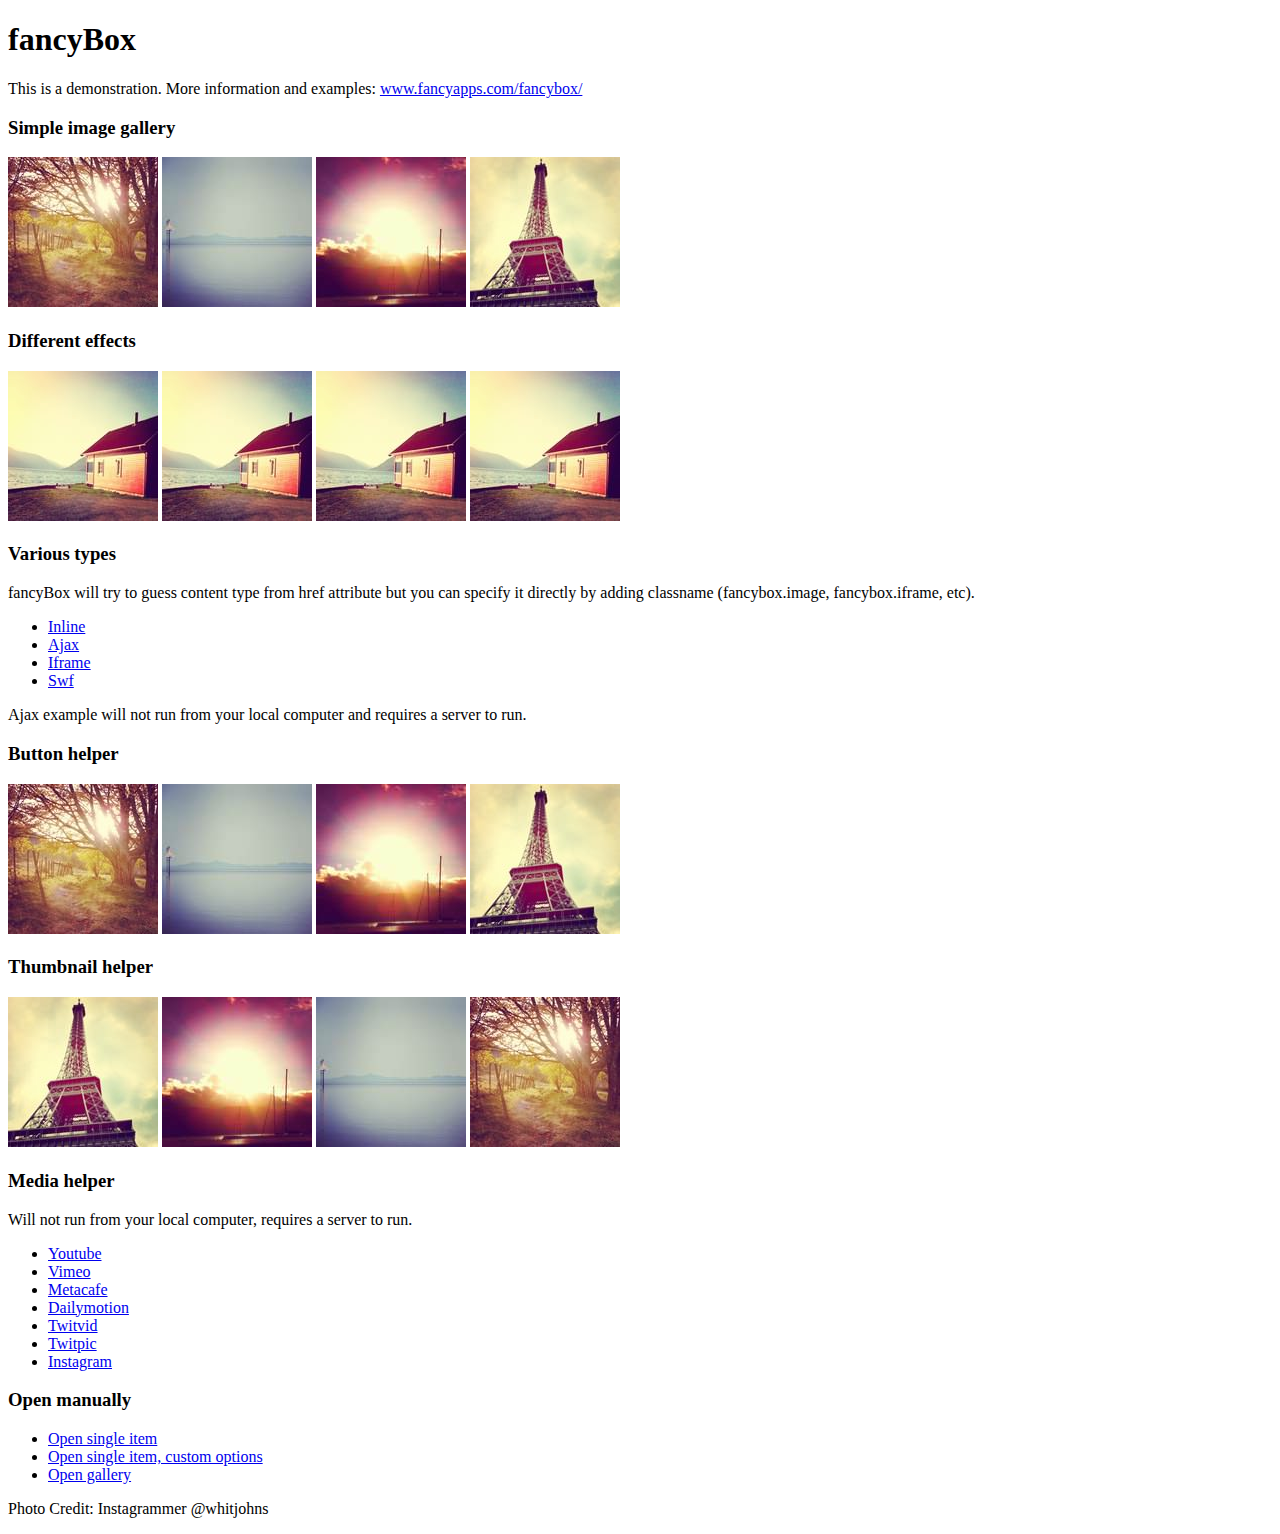
<file: main/global/plugins/fancybox/demo/index.html>
<!DOCTYPE html>
<html>
<head>
	<title>fancyBox - Fancy jQuery Lightbox Alternative | Demonstration</title>
	<meta http-equiv="Content-Type" content="text/html; charset=UTF-8" />

	<!-- Add jQuery library -->
	<script type="text/javascript" src="../lib/jquery-1.8.2.min.js"></script>

	<!-- Add mousewheel plugin (this is optional) -->
	<script type="text/javascript" src="../lib/jquery.mousewheel-3.0.6.pack.js"></script>

	<!-- Add fancyBox main JS and CSS files -->
	<script type="text/javascript" src="../source/jquery.fancybox.js?v=2.1.3"></script>
	<link rel="stylesheet" type="text/css" href="../source/jquery.fancybox.css?v=2.1.2" media="screen" />

	<!-- Add Button helper (this is optional) -->
	<link rel="stylesheet" type="text/css" href="../source/helpers/jquery.fancybox-buttons.css?v=1.0.5" />
	<script type="text/javascript" src="../source/helpers/jquery.fancybox-buttons.js?v=1.0.5"></script>

	<!-- Add Thumbnail helper (this is optional) -->
	<link rel="stylesheet" type="text/css" href="../source/helpers/jquery.fancybox-thumbs.css?v=1.0.7" />
	<script type="text/javascript" src="../source/helpers/jquery.fancybox-thumbs.js?v=1.0.7"></script>

	<!-- Add Media helper (this is optional) -->
	<script type="text/javascript" src="../source/helpers/jquery.fancybox-media.js?v=1.0.5"></script>

	<script type="text/javascript">
		$(document).ready(function() {
			/*
			 *  Simple image gallery. Uses default settings
			 */

			$('.fancybox').fancybox();

			/*
			 *  Different effects
			 */

			// Change title type, overlay closing speed
			$(".fancybox-effects-a").fancybox({
				helpers: {
					title : {
						type : 'outside'
					},
					overlay : {
						speedOut : 0
					}
				}
			});

			// Disable opening and closing animations, change title type
			$(".fancybox-effects-b").fancybox({
				openEffect  : 'none',
				closeEffect	: 'none',

				helpers : {
					title : {
						type : 'over'
					}
				}
			});

			// Set custom style, close if clicked, change title type and overlay color
			$(".fancybox-effects-c").fancybox({
				wrapCSS    : 'fancybox-custom',
				closeClick : true,

				openEffect : 'none',

				helpers : {
					title : {
						type : 'inside'
					},
					overlay : {
						css : {
							'background' : 'rgba(238,238,238,0.85)'
						}
					}
				}
			});

			// Remove padding, set opening and closing animations, close if clicked and disable overlay
			$(".fancybox-effects-d").fancybox({
				padding: 0,

				openEffect : 'elastic',
				openSpeed  : 150,

				closeEffect : 'elastic',
				closeSpeed  : 150,

				closeClick : true,

				helpers : {
					overlay : null
				}
			});

			/*
			 *  Button helper. Disable animations, hide close button, change title type and content
			 */

			$('.fancybox-buttons').fancybox({
				openEffect  : 'none',
				closeEffect : 'none',

				prevEffect : 'none',
				nextEffect : 'none',

				closeBtn  : false,

				helpers : {
					title : {
						type : 'inside'
					},
					buttons	: {}
				},

				afterLoad : function() {
					this.title = 'Image ' + (this.index + 1) + ' of ' + this.group.length + (this.title ? ' - ' + this.title : '');
				}
			});


			/*
			 *  Thumbnail helper. Disable animations, hide close button, arrows and slide to next gallery item if clicked
			 */

			$('.fancybox-thumbs').fancybox({
				prevEffect : 'none',
				nextEffect : 'none',

				closeBtn  : false,
				arrows    : false,
				nextClick : true,

				helpers : {
					thumbs : {
						width  : 50,
						height : 50
					}
				}
			});

			/*
			 *  Media helper. Group items, disable animations, hide arrows, enable media and button helpers.
			*/
			$('.fancybox-media')
				.attr('rel', 'media-gallery')
				.fancybox({
					openEffect : 'none',
					closeEffect : 'none',
					prevEffect : 'none',
					nextEffect : 'none',

					arrows : false,
					helpers : {
						media : {},
						buttons : {}
					}
				});

			/*
			 *  Open manually
			 */

			$("#fancybox-manual-a").click(function() {
				$.fancybox.open('1_b.jpg');
			});

			$("#fancybox-manual-b").click(function() {
				$.fancybox.open({
					href : 'iframe.html',
					type : 'iframe',
					padding : 5
				});
			});

			$("#fancybox-manual-c").click(function() {
				$.fancybox.open([
					{
						href : '1_b.jpg',
						title : 'My title'
					}, {
						href : '2_b.jpg',
						title : '2nd title'
					}, {
						href : '3_b.jpg'
					}
				], {
					helpers : {
						thumbs : {
							width: 75,
							height: 50
						}
					}
				});
			});


		});
	</script>
	<style type="text/css">
		.fancybox-custom .fancybox-skin {
			box-shadow: 0 0 50px #222;
		}
	</style>
</head>
<body>
	<h1>fancyBox</h1>

	<p>This is a demonstration. More information and examples: <a href="http://fancyapps.com/fancybox/">www.fancyapps.com/fancybox/</a></p>

	<h3>Simple image gallery</h3>
	<p>
		<a class="fancybox" href="1_b.jpg" data-fancybox-group="gallery" title="Lorem ipsum dolor sit amet"><img src="1_s.jpg" alt="" /></a>

		<a class="fancybox" href="2_b.jpg" data-fancybox-group="gallery" title="Etiam quis mi eu elit temp"><img src="2_s.jpg" alt="" /></a>

		<a class="fancybox" href="3_b.jpg" data-fancybox-group="gallery" title="Cras neque mi, semper leon"><img src="3_s.jpg" alt="" /></a>

		<a class="fancybox" href="4_b.jpg" data-fancybox-group="gallery" title="Sed vel sapien vel sem uno"><img src="4_s.jpg" alt="" /></a>
	</p>

	<h3>Different effects</h3>
	<p>
		<a class="fancybox-effects-a" href="5_b.jpg" title="Lorem ipsum dolor sit amet, consectetur adipiscing elit"><img src="5_s.jpg" alt="" /></a>

		<a class="fancybox-effects-b" href="5_b.jpg" title="Lorem ipsum dolor sit amet, consectetur adipiscing elit"><img src="5_s.jpg" alt="" /></a>

		<a class="fancybox-effects-c" href="5_b.jpg" title="Lorem ipsum dolor sit amet, consectetur adipiscing elit"><img src="5_s.jpg" alt="" /></a>

		<a class="fancybox-effects-d" href="5_b.jpg" title="Lorem ipsum dolor sit amet, consectetur adipiscing elit"><img src="5_s.jpg" alt="" /></a>
	</p>

	<h3>Various types</h3>
	<p>
		fancyBox will try to guess content type from href attribute but you can specify it directly by adding classname (fancybox.image, fancybox.iframe, etc).
	</p>
	<ul>
		<li><a class="fancybox" href="#inline1" title="Lorem ipsum dolor sit amet">Inline</a></li>
		<li><a class="fancybox fancybox.ajax" href="ajax.txt">Ajax</a></li>
		<li><a class="fancybox fancybox.iframe" href="iframe.html">Iframe</a></li>
		<li><a class="fancybox" href="http://www.adobe.com/jp/events/cs3_web_edition_tour/swfs/perform.swf">Swf</a></li>
	</ul>

	<div id="inline1" style="width:400px;display: none;">
		<h3>Etiam quis mi eu elit</h3>
		<p>
			Lorem ipsum dolor sit amet, consectetur adipiscing elit. Etiam quis mi eu elit tempor facilisis id et neque. Nulla sit amet sem sapien. Vestibulum imperdiet porta ante ac ornare. Nulla et lorem eu nibh adipiscing ultricies nec at lacus. Cras laoreet ultricies sem, at blandit mi eleifend aliquam. Nunc enim ipsum, vehicula non pretium varius, cursus ac tortor. Vivamus fringilla congue laoreet. Quisque ultrices sodales orci, quis rhoncus justo auctor in. Phasellus dui eros, bibendum eu feugiat ornare, faucibus eu mi. Nunc aliquet tempus sem, id aliquam diam varius ac. Maecenas nisl nunc, molestie vitae eleifend vel, iaculis sed magna. Aenean tempus lacus vitae orci posuere porttitor eget non felis. Donec lectus elit, aliquam nec eleifend sit amet, vestibulum sed nunc.
		</p>
	</div>

	<p>
		Ajax example will not run from your local computer and requires a server to run.
	</p>

	<h3>Button helper</h3>
	<p>
		<a class="fancybox-buttons" data-fancybox-group="button" href="1_b.jpg"><img src="1_s.jpg" alt="" /></a>

		<a class="fancybox-buttons" data-fancybox-group="button" href="2_b.jpg"><img src="2_s.jpg" alt="" /></a>

		<a class="fancybox-buttons" data-fancybox-group="button" href="3_b.jpg"><img src="3_s.jpg" alt="" /></a>

		<a class="fancybox-buttons" data-fancybox-group="button" href="4_b.jpg"><img src="4_s.jpg" alt="" /></a>
	</p>

	<h3>Thumbnail helper</h3>
	<p>
		<a class="fancybox-thumbs" data-fancybox-group="thumb" href="4_b.jpg"><img src="4_s.jpg" alt="" /></a>

		<a class="fancybox-thumbs" data-fancybox-group="thumb" href="3_b.jpg"><img src="3_s.jpg" alt="" /></a>

		<a class="fancybox-thumbs" data-fancybox-group="thumb" href="2_b.jpg"><img src="2_s.jpg" alt="" /></a>

		<a class="fancybox-thumbs" data-fancybox-group="thumb" href="1_b.jpg"><img src="1_s.jpg" alt="" /></a>
	</p>

	<h3>Media helper</h3>
	<p>
		Will not run from your local computer, requires a server to run.
	</p>

	<ul>
		<li><a class="fancybox-media" href="http://www.youtube.com/watch?v=opj24KnzrWo">Youtube</a></li>
		<li><a class="fancybox-media" href="http://vimeo.com/25634903">Vimeo</a></li>
		<li><a class="fancybox-media" href="http://www.metacafe.com/watch/7635964/">Metacafe</a></li>
		<li><a class="fancybox-media" href="http://www.dailymotion.com/video/xoeylt_electric-guest-this-head-i-hold_music">Dailymotion</a></li>
		<li><a class="fancybox-media" href="http://twitvid.com/QY7MD">Twitvid</a></li>
		<li><a class="fancybox-media" href="http://twitpic.com/7p93st">Twitpic</a></li>
		<li><a class="fancybox-media" href="http://instagr.am/p/IejkuUGxQn">Instagram</a></li>
	</ul>

	<h3>Open manually</h3>
	<ul>
		<li><a id="fancybox-manual-a" href="javascript:;">Open single item</a></li>
		<li><a id="fancybox-manual-b" href="javascript:;">Open single item, custom options</a></li>
		<li><a id="fancybox-manual-c" href="javascript:;">Open gallery</a></li>
	</ul>

	<p>
		Photo Credit: Instagrammer @whitjohns
	</p>
</body>
</html>
</file>
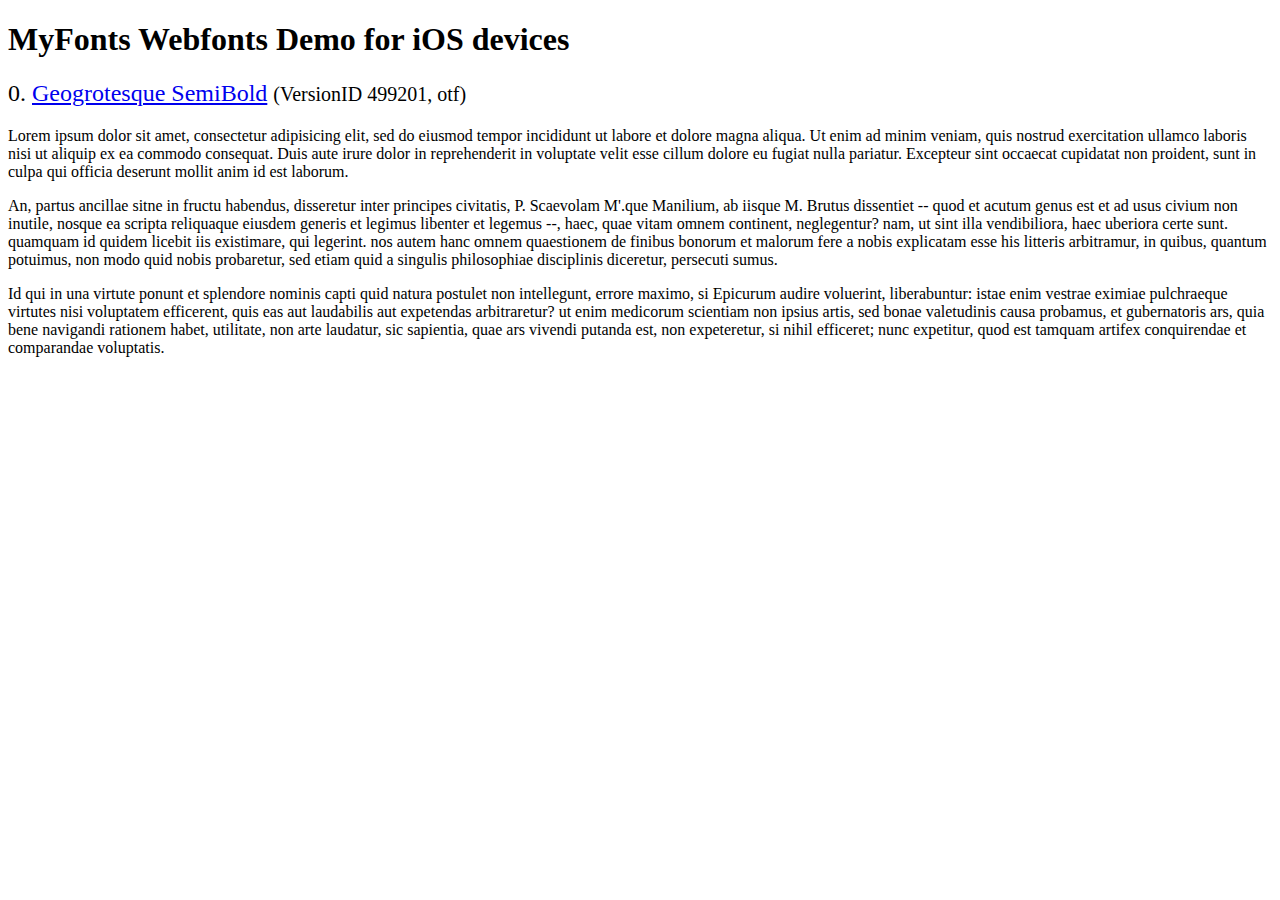
<file: main/global/plugins/flexslider/demo/fonts/webfonts/geo-semibold/svg/index.html>
<!DOCTYPE html>
<html>
<head>
<title>MyFonts Webfonts Demo for iOS devices</title>
<meta http-equiv="content-type" content="text/html; charset=utf-8" />

<style type="text/css" media="all">

	h2 {
		 font-weight:normal;
	}

		
	@font-face {
		font-family:"Geogrotesque-SemiBold";
		src:url("style_169898.svg#Geogrotesque-SemiBold") format("svg");
	}
	
	.webfont_0 {
		font-family: Geogrotesque-SemiBold;
	}
		
</style>

</head>

<body>

<h1>MyFonts Webfonts Demo for iOS devices</h1>


<h2>0. <span class='webfont_0'><a href='http://new.myfonts.com/search/style::169898/'>Geogrotesque SemiBold</a></span>
<small>(VersionID 499201, otf)</small>
</h2>

<p class='webfont_0'>Lorem ipsum dolor sit amet, consectetur adipisicing elit, sed do eiusmod tempor incididunt ut labore et dolore magna aliqua. Ut enim ad minim veniam, quis nostrud exercitation ullamco laboris nisi ut aliquip ex ea commodo consequat. Duis aute irure dolor in reprehenderit in voluptate velit esse cillum dolore eu fugiat nulla pariatur. Excepteur sint occaecat cupidatat non proident, sunt in culpa qui officia deserunt mollit anim id est laborum.</p>

<p class='webfont_0'>An, partus ancillae sitne in fructu habendus, disseretur inter principes civitatis, P. Scaevolam M'.que Manilium, ab iisque M. Brutus dissentiet -- quod et acutum genus est et ad usus civium non inutile, nosque ea scripta reliquaque eiusdem generis et legimus libenter et legemus --, haec, quae vitam omnem continent, neglegentur? nam, ut sint illa vendibiliora, haec uberiora certe sunt. quamquam id quidem licebit iis existimare, qui legerint. nos autem hanc omnem quaestionem de finibus bonorum et malorum fere a nobis explicatam esse his litteris arbitramur, in quibus, quantum potuimus, non modo quid nobis probaretur, sed etiam quid a singulis philosophiae disciplinis diceretur, persecuti sumus.</p>

<p class='webfont_0'>Id qui in una virtute ponunt et splendore nominis capti quid natura postulet non intellegunt, errore maximo, si Epicurum audire voluerint, liberabuntur: istae enim vestrae eximiae pulchraeque virtutes nisi voluptatem efficerent, quis eas aut laudabilis aut expetendas arbitraretur? ut enim medicorum scientiam non ipsius artis, sed bonae valetudinis causa probamus, et gubernatoris ars, quia bene navigandi rationem habet, utilitate, non arte laudatur, sic sapientia, quae ars vivendi putanda est, non expeteretur, si nihil efficeret; nunc expetitur, quod est tamquam artifex conquirendae et comparandae voluptatis.</p>




</body>
</html>
</file>
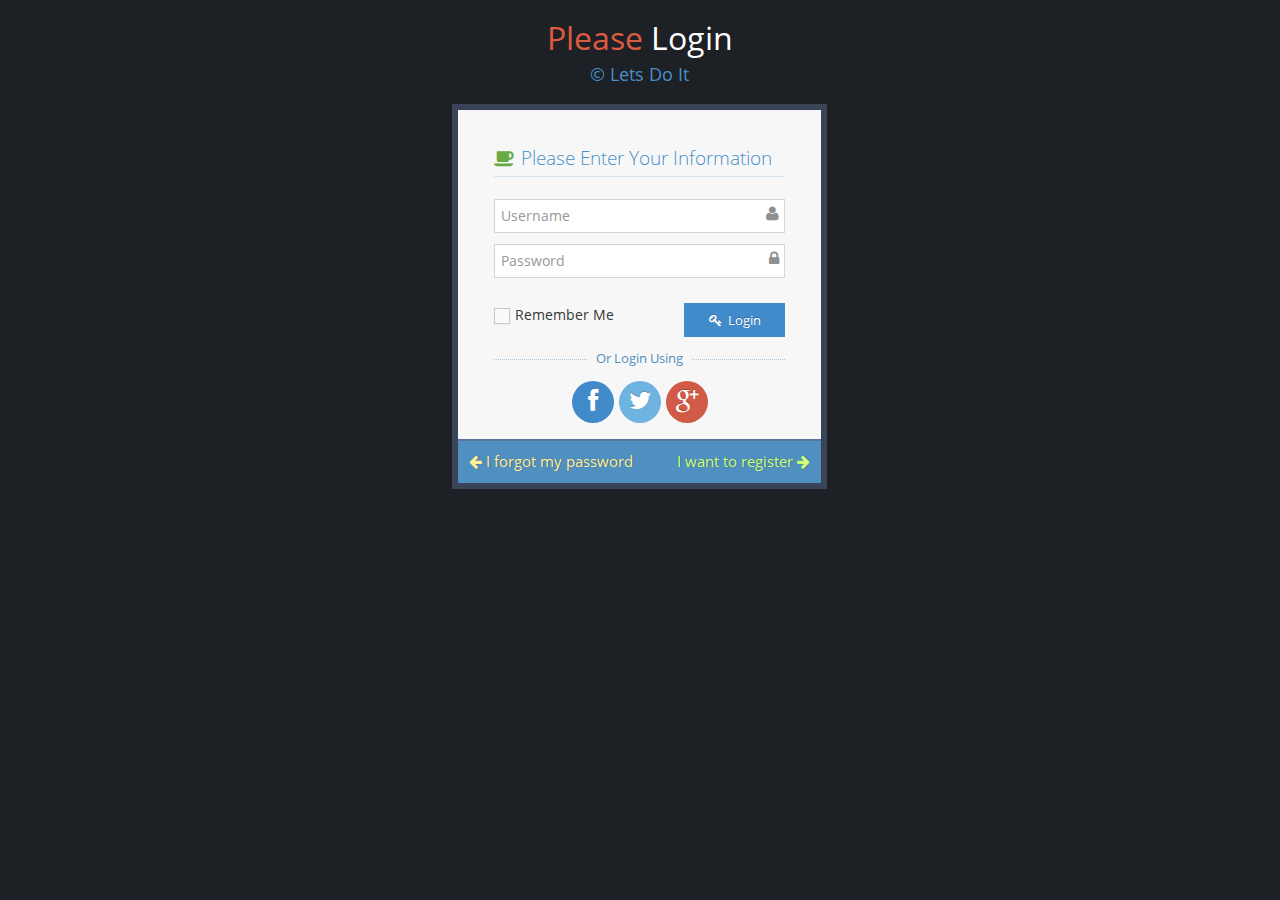
<file: main/login.html>
<!DOCTYPE html>
<html lang="en">
	<head>
		<meta charset="utf-8" />
		<title>Login Page - Lets Do It</title>

		<meta name="description" content="User login page" />
		<meta name="viewport" content="width=device-width, initial-scale=1.0" />

		<!-- basic styles -->

		<link href="../assets/css/bootstrap.min.css" rel="stylesheet" />
		<link rel="stylesheet" href="../assets/css/font-awesome.min.css" />

		<!--[if IE 7]>
		  <link rel="stylesheet" href="../assets/css/font-awesome-ie7.min.css" />
		<![endif]-->

		<!-- page specific plugin styles -->

		<!-- fonts -->

		<link rel="stylesheet" href="../assets/css/ace-fonts.css" />

		<!-- ace styles -->

		<link rel="stylesheet" href="../assets/css/ace.min.css" />
		<link rel="stylesheet" href="../assets/css/ace-rtl.min.css" />

		<!--[if lte IE 8]>
		  <link rel="stylesheet" href="../assets/css/ace-ie.min.css" />
		<![endif]-->

		<!-- inline styles related to this page -->

		<!-- HTML5 shim and Respond.js IE8 support of HTML5 elements and media queries -->

		<!--[if lt IE 9]>
		<script src="../assets/js/html5shiv.js"></script>
		<script src="../assets/js/respond.min.js"></script>
		<![endif]-->
	</head>

	<body class="login-layout">
		<div class="main-container">
			<div class="main-content">
				<div class="row">
					<div class="col-sm-10 col-sm-offset-1">
						<div class="login-container">
							<div class="center">
								<h1>

									<span class="red">Please</span>
									<span class="white">Login</span>
								</h1>
								<h4 class="blue">&copy; Lets Do It</h4>
							</div>

							<div class="space-6"></div>

							<div class="position-relative">
								<div id="login-box" class="login-box visible widget-box no-border">
									<div class="widget-body">
										<div class="widget-main">
											<h4 class="header blue lighter bigger">
												<i class="icon-coffee green"></i>
												Please Enter Your Information
											</h4>

											<div class="space-6"></div>

											<form>
												<fieldset>
													<label class="block clearfix">
														<span class="block input-icon input-icon-right">
															<input type="text" class="form-control" placeholder="Username" />
															<i class="icon-user"></i>
														</span>
													</label>

													<label class="block clearfix">
														<span class="block input-icon input-icon-right">
															<input type="password" class="form-control" placeholder="Password" />
															<i class="icon-lock"></i>
														</span>
													</label>

													<div class="space"></div>

													<div class="clearfix">
														<label class="inline">
															<input type="checkbox" class="ace" />
															<span class="lbl"> Remember Me</span>
														</label>

														<button type="button" class="width-35 pull-right btn btn-sm btn-primary">
															<i class="icon-key"></i>
															Login
														</button>
													</div>

													<div class="space-4"></div>
												</fieldset>
											</form>

											<div class="social-or-login center">
												<span class="bigger-110">Or Login Using</span>
											</div>

											<div class="social-login center">
												<a class="btn btn-primary">
													<i class="icon-facebook"></i>
												</a>

												<a class="btn btn-info">
													<i class="icon-twitter"></i>
												</a>

												<a class="btn btn-danger">
													<i class="icon-google-plus"></i>
												</a>
											</div>
										</div><!-- /widget-main -->

										<div class="toolbar clearfix">
											<div>
												<a href="#" onclick="show_box('forgot-box'); return false;" class="forgot-password-link">
													<i class="icon-arrow-left"></i>
													I forgot my password
												</a>
											</div>

											<div>
												<a href="#" onclick="show_box('signup-box'); return false;" class="user-signup-link">
													I want to register
													<i class="icon-arrow-right"></i>
												</a>
											</div>
										</div>
									</div><!-- /widget-body -->
								</div><!-- /login-box -->

								<div id="forgot-box" class="forgot-box widget-box no-border">
									<div class="widget-body">
										<div class="widget-main">
											<h4 class="header red lighter bigger">
												<i class="icon-key"></i>
												Retrieve Password
											</h4>

											<div class="space-6"></div>
											<p>
												Enter your email and to receive instructions
											</p>

											<form>
												<fieldset>
													<label class="block clearfix">
														<span class="block input-icon input-icon-right">
															<input type="email" class="form-control" placeholder="Email" />
															<i class="icon-envelope"></i>
														</span>
													</label>

													<div class="clearfix">
														<button type="button" class="width-35 pull-right btn btn-sm btn-danger">
															<i class="icon-lightbulb"></i>
															Send Me!
														</button>
													</div>
												</fieldset>
											</form>
										</div><!-- /widget-main -->

										<div class="toolbar center">
											<a href="#" onclick="show_box('login-box'); return false;" class="back-to-login-link">
												Back to login
												<i class="icon-arrow-right"></i>
											</a>
										</div>
									</div><!-- /widget-body -->
								</div><!-- /forgot-box -->

								<div id="signup-box" class="signup-box widget-box no-border">
									<div class="widget-body">
										<div class="widget-main">
											<h4 class="header green lighter bigger">
												<i class="icon-group blue"></i>
												New User Registration
											</h4>

											<div class="space-6"></div>
											<p> Enter your details to begin: </p>

											<form>
												<fieldset>
													<label class="block clearfix">
														<span class="block input-icon input-icon-right">
															<input type="email" class="form-control" placeholder="Email" />
															<i class="icon-envelope"></i>
														</span>
													</label>

													<label class="block clearfix">
														<span class="block input-icon input-icon-right">
															<input type="text" class="form-control" placeholder="Username" />
															<i class="icon-user"></i>
														</span>
													</label>

													<label class="block clearfix">
														<span class="block input-icon input-icon-right">
															<input type="password" class="form-control" placeholder="Password" />
															<i class="icon-lock"></i>
														</span>
													</label>

													<label class="block clearfix">
														<span class="block input-icon input-icon-right">
															<input type="password" class="form-control" placeholder="Repeat password" />
															<i class="icon-retweet"></i>
														</span>
													</label>

													<label class="block">
														<input type="checkbox" class="ace" />
														<span class="lbl">
															I accept the
															<a href="#">User Agreement</a>
														</span>
													</label>

													<div class="space-24"></div>

													<div class="clearfix">
														<button type="reset" class="width-30 pull-left btn btn-sm">
															<i class="icon-refresh"></i>
															Reset
														</button>

														<button type="button" class="width-65 pull-right btn btn-sm btn-success">
															Register
															<i class="icon-arrow-right icon-on-right"></i>
														</button>
													</div>
												</fieldset>
											</form>
										</div>

										<div class="toolbar center">
											<a href="#" onclick="show_box('login-box'); return false;" class="back-to-login-link">
												<i class="icon-arrow-left"></i>
												Back to login
											</a>
										</div>
									</div><!-- /widget-body -->
								</div><!-- /signup-box -->
							</div><!-- /position-relative -->
						</div>
					</div><!-- /.col -->
				</div><!-- /.row -->
			</div>
		</div><!-- /.main-container -->

		<!-- basic scripts -->

		<!--[if !IE]> -->

		<script type="text/javascript">
			window.jQuery || document.write("<script src='../assets/js/jquery-2.0.3.min.js'>"+"<"+"/script>");
		</script>

		<!-- <![endif]-->

		<!--[if IE]>
<script type="text/javascript">
 window.jQuery || document.write("<script src='../assets/js/jquery-1.10.2.min.js'>"+"<"+"/script>");
</script>
<![endif]-->

		<script type="text/javascript">
			if("ontouchend" in document) document.write("<script src='../assets/js/jquery.mobile.custom.min.js'>"+"<"+"/script>");
		</script>

		<!-- inline scripts related to this page -->

		<script type="text/javascript">
			function show_box(id) {
			 jQuery('.widget-box.visible').removeClass('visible');
			 jQuery('#'+id).addClass('visible');
			}
		</script>
	</body>
</html>
</file>
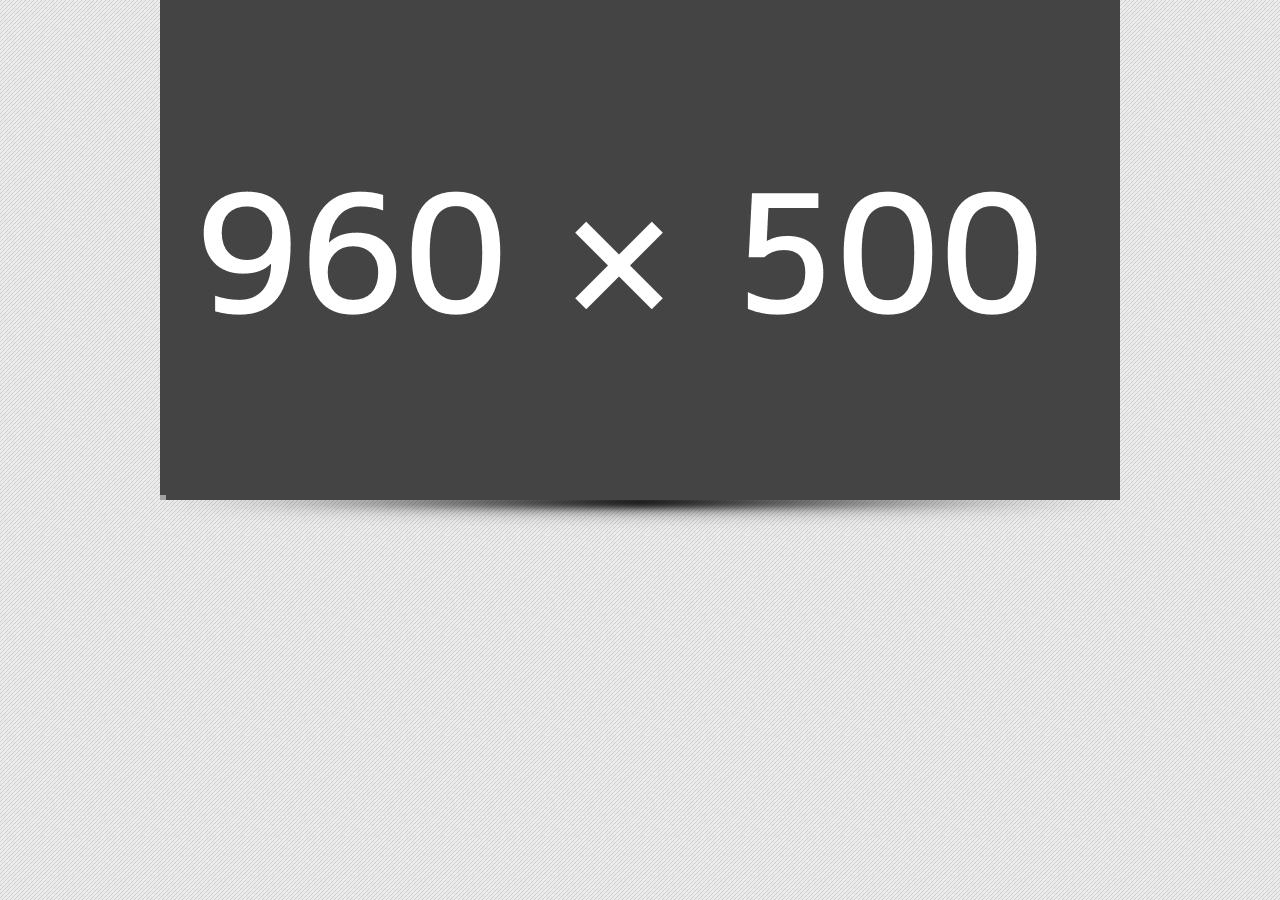
<file: main/global/plugins/revolution_slider/example-01-responsive.html>
<!DOCTYPE html>


<!--
#######################################
	- THE HEAD PART -
######################################
-->
<head>
	<meta http-equiv="Content-Type" content="text/html; charset=utf-8" />
	<meta http-equiv="X-UA-Compatible" content="IE=edge" />
	<meta name="viewport" content="width=device-width,initial-scale=1">

	<title>SLIDER REVOLUTION -  The Responsive Slider jQuery Plugin</title>
	<link rel="icon" type="image/png" href="images/sitelogo.png" />



    <!-- commented, remove this line to use IE & iOS favicons -->
    <link rel="shortcut icon" href="images/favicon.ico" />



    <!-- get jQuery from the google apis -->
    <script type="text/javascript" src="http://ajax.googleapis.com/ajax/libs/jquery/1.9.0/jquery.js"></script>



    <!-- REVOLUTION BANNER CSS SETTINGS -->
    <link rel="stylesheet" type="text/css" href="css/responsive.css" media="screen" />
	<link rel="stylesheet" type="text/css" href="rs-plugin/css/settings.css" media="screen" />


     <!-- REVOLUTION BANNER JS FILES  -->
    <script type="text/javascript" src="rs-plugin/js/jquery.themepunch.revolution.min.js"></script>





</head>




<!--
#######################################
	- THE BODY PART -
######################################
-->
<body class="body-dark">




		<!--
		#################################
			- THEMEPUNCH BANNER -
		#################################
		-->

			<div class="bannercontainer" >
					<div class="banner" >
						<ul>
							<!-- THE FIRST SLIDE -->
							<li data-transition="fade,papercut" data-slotamount="10" data-masterspeed="300" data-link="http://www.google.de" data-target="_blank" data-slideindex="back" data-thumb="images/thumbs/thumb1.jpg">
										<!-- THE MAIN IMAGE IN THE SLIDE -->
										<img src="images/slides/slide13.jpg" >

												<!-- THE CAPTIONS OF THE FIRST SLIDE -->
										<div class="caption large_text sfb fadeout"
											 data-x="44"
											 data-y="47"
											 data-speed="300"
											 data-start="800"
											 data-captionhidden="on"
											 data-end="5300"
											 data-endeasing="easeOutExpo"
											 data-easing="easeOutExpo"  ><a href="http://www.codecanyon.net">OVER <span style="color: #ffcc00;">1000</span> SATISFIED CUSTOMERS</a></div>

										<div class="caption randomrotate"
											 data-x="48"
											 data-y="131"
											 data-speed="600"
											 data-start="1100"
											 data-easing="easeOutExpo"  ><img src="images/slides/p1.jpg" alt="Image 2"></div>

										<div class="caption randomrotate"
											 data-x="90"
											 data-y="206"
											 data-speed="600"
											 data-start="1200"
											 data-easing="easeOutExpo"  ><img src="images/slides/p2.jpg" alt="Image 3"></div>

										<div class="caption randomrotate"
											 data-x="205"
											 data-y="140"
											 data-speed="600"
											 data-start="1300"
											 data-easing="easeOutExpo"  ><img src="images/slides/p3.jpg" alt="Image 4"></div>

										<div class="caption randomrotate"
											 data-x="188"
											 data-y="246"
											 data-speed="300"
											 data-start="1400"
											 data-easing="easeOutExpo"  ><img src="images/slides/p4.jpg" alt="Image 5"></div>

										<div class="caption randomrotate"
											 data-x="55"
											 data-y="316"
											 data-speed="600"
											 data-start="1500"
											 data-easing="easeOutExpo"  ><img src="images/slides/p5.jpg" alt="Image 6"></div>

										<div class="caption randomrotate"
											 data-x="173"
											 data-y="329"
											 data-speed="300"
											 data-start="1600"
											 data-easing="easeOutExpo"  ><img src="images/slides/p6.jpg" alt="Image 7"></div>

										<div class="caption randomrotate"
											 data-x="255"
											 data-y="294"
											 data-speed="300"
											 data-start="1700"
											 data-easing="easeOutExpo"  ><img src="images/slides/p7.jpg" alt="Image 8"></div>

										<div class="caption randomrotate"
											 data-x="275"
											 data-y="166"
											 data-speed="300"
											 data-start="1800"
											 data-easing="easeOutExpo"  ><img src="images/slides/p8.jpg" alt="Image 9"></div>

										<div class="caption randomrotate"
											 data-x="84"
											 data-y="113"
											 data-speed="300"
											 data-start="1900"
											 data-easing="easeOutExpo"  ><img src="images/slides/p9.jpg" alt="Image 10"></div>

										<div class="caption randomrotate"
											 data-x="26"
											 data-y="225"
											 data-speed="300"
											 data-start="2000"
											 data-easing="easeOutExpo"  ><img src="images/slides/p10.jpg" alt="Image 11"></div>

										<div class="caption randomrotate"
											 data-x="110"
											 data-y="187"
											 data-speed="300"
											 data-start="2100"
											 data-easing="easeOutExpo"  ><img src="images/slides/p11.jpg" alt="Image 12"></div>

										<div class="caption randomrotate"
											 data-x="183"
											 data-y="221"
											 data-speed="300"
											 data-start="2200"
											 data-easing="easeOutExpo"  ><img src="images/slides/p12.jpg" alt="Image 13"></div>
							</li>

							<!-- THE SECOND SLIDE -->
							<li data-transition="papercut" data-slotamount="15" data-masterspeed="300" data-link="http://www.ibm.de" data-target="_blank" data-delay="9400" data-thumb="images/thumbs/thumb2.jpg">
										<img src="images/slides/slide21.jpg" >

										<div class="caption very_big_white lfl stl"
											 data-x="18"
											 data-y="293"
											 data-speed="300"
											 data-start="500"
											 data-easing="easeOutExpo" data-end="8800" data-endspeed="300" data-endeasing="easeInSine" >TIMELINED CAPTIONS</div>

										<div class="caption big_white lfl stl"
											 data-x="18"
											 data-y="333"
											 data-speed="300"
											 data-start="800"
											 data-easing="easeOutExpo" data-end="9100" data-endspeed="300" data-endeasing="easeInSine" >MOVE CAPTIONS IN AND OUT ON ONE SLIDE</div>

										<div class="caption lft ltb"
											 data-x="500"
											 data-y="0"
											 data-speed="600"
											 data-start="1100"
											 data-easing="easeOutExpo" data-end="3100" data-endspeed="600" data-endeasing="easeInSine" ><img src="images/slides/drink1.jpg" alt="Image 3"></div>

										<div class="caption bold_red_text sft stb"
											 data-x="720"
											 data-y="290"
											 data-speed="300"
											 data-start="1400"
											 data-easing="easeOutExpo" data-end="3300" data-endspeed="300" data-endeasing="easeInSine" >STRAWBERRY COCTAIL</div>

										<div class="caption big_black sfb stb"
											 data-x="720"
											 data-y="320"
											 data-speed="300"
											 data-start="1700"
											 data-easing="easeOutExpo" data-end="3200" data-endspeed="300" data-endeasing="easeInSine" >$ 7.49</div>

										<div class="caption lft ltb"
											 data-x="500"
											 data-y="0"
											 data-speed="600"
											 data-start="3600"
											 data-easing="easeOutExpo" data-end="5600" data-endspeed="600" data-endeasing="easeInSine" ><img src="images/slides/drink2.jpg" alt="Image 6"></div>

										<div class="caption bold_brown_text sft stb"
											 data-x="720"
											 data-y="290"
											 data-speed="300"
											 data-start="3900"
											 data-easing="easeOutExpo" data-end="5800" data-endspeed="300" data-endeasing="easeInSine" >COKE & RUM</div>

										<div class="caption big_black sfb stb"
											 data-x="720"
											 data-y="320"
											 data-speed="300"
											 data-start="4200"
											 data-easing="easeOutExpo" data-end="5700" data-endspeed="300" data-endeasing="easeInSine" >$ 5.99</div>

										<div class="caption lft ltb"
											 data-x="500"
											 data-y="0"
											 data-speed="600"
											 data-start="6100"
											 data-easing="easeOutExpo" data-end="8100" data-endspeed="300" data-endeasing="easeInSine" ><img src="images/slides/drink3.jpg" alt="Image 9"></div>

										<div class="caption bold_green_text sft stb"
											 data-x="720"
											 data-y="290"
											 data-speed="300"
											 data-start="6400"
											 data-easing="easeOutExpo" data-end="8300" data-endspeed="300" data-endeasing="easeInSine" >MOJITO COCTAIL</div>

										<div class="caption big_black sfb stb"
											 data-x="720"
											 data-y="320"
											 data-speed="300"
											 data-start="6700"
											 data-easing="easeOutExpo" data-end="8200" data-endspeed="300" data-endeasing="easeInSine" >$ 6.79</div>
																		</li>
										<li data-transition="turnoff" data-slotamount="1" data-masterspeed="300" >
												<img src="images/slides/slide31.jpg" >



										<div class="caption very_large_black_text randomrotate"
											 data-x="641"
											 data-y="95"
											 data-speed="300"
											 data-start="1100"
											 data-easing="easeOutExpo"  >SLIDER</div>

										<div class="caption large_black_text randomrotate"
											 data-x="642"
											 data-y="161"
											 data-speed="300"
											 data-start="1400"
											 data-easing="easeOutExpo"  >REVOLUTION</div>

										<div class="caption bold_red_text randomrotate"
											 data-x="645"
											 data-y="201"
											 data-speed="300"
											 data-start="1700"
											 data-easing="easeOutExpo"  >GOT FULLSCREEN VIDEO</div>

										<div class="caption sfb"
											 data-x="640"
											 data-y="223"
											 data-speed="300"
											 data-start="2000"
											 data-easing="easeOutBack"  ><img src="images/slides/video.jpg" alt="Image 7"></div>

										<div class="caption sft"
											 data-x="639"
											 data-y="383"
											 data-speed="300"
											 data-start="2300"
											 data-easing="easeOutExpo"  data-linktoslide="4" ><img src="images/slides/videobutton.jpg" alt="Image 8"></div>
							</li>

							<!-- THE THIRD SLIDE -->
							<li data-transition="slidedown" data-slotamount="7" data-masterspeed="300" data-thumb="images/thumbs/thumb4.jpg">
									<img src="images/slides/black.jpg" >

									<div class="caption fade fullscreenvideo" data-autoplay="false" data-x="0" data-y="0" data-speed="500" data-start="510" data-easing="easeOutBack"><iframe src="http://player.vimeo.com/video/22775048?title=0&amp;byline=0&amp;portrait=0;api=1" width="100%" height="100%"></iframe></div>

									<div class="caption big_white sft stt"
										 data-x="327"
										 data-y="25"
										 data-speed="300"
										 data-start="500"
										 data-easing="easeOutExpo" data-end="4000" data-endspeed="300" data-endeasing="easeInSine" >Have Fun Watching the Video</div>
							</li>

							<!-- THE FOURTH SLIDE -->
							<li data-transition="slideleft" data-slotamount="1" data-masterspeed="300" data-thumb="images/thumbs/thumb5.jpg">

									<img src="images/slides/slide4.jpg" >

									<div class="caption large_text sft"
										 data-x="50"
										 data-y="44"
										 data-speed="300"
										 data-start="800"
										 data-easing="easeOutExpo"  >TOUCH ENABLED</div>

									<div class="caption medium_text sfl"
										 data-x="79"
										 data-y="82"
										 data-speed="300"
										 data-start="1100"
										 data-easing="easeOutExpo"  >AND</div>

									<div class="caption large_text sfr"
										 data-x="128"
										 data-y="78"
										 data-speed="300"
										 data-start="1100"
										 data-easing="easeOutExpo"  ><span style="color: #ffc600;">RESPONSIVE</span></div>

									<div class="caption lfl"
										 data-x="53"
										 data-y="192"
										 data-speed="300"
										 data-start="1400"
										 data-easing="easeOutExpo"  ><img src="images/slides/imac.png" alt="Image 4"></div>

									<div class="caption lfl"
										 data-x="253"
										 data-y="282"
										 data-speed="300"
										 data-start="1500"
										 data-easing="easeOutExpo"  ><img src="images/slides/ipad.png" alt="Image 5"></div>

									<div class="caption lfl"
										 data-x="322"
										 data-y="313"
										 data-speed="300"
										 data-start="1600"
										 data-easing="easeOutExpo"  ><img src="images/slides/iphone.png" alt="Image 6"></div>
							</li>


							<!-- THE FIFTH SLIDE -->
							<li data-transition="flyin" data-slotamount="1" data-masterspeed="300" data-thumb="images/thumbs/thumb6.jpg">
									<img src="images/slides/slide51.jpg" >

									<div class="caption large_text sfl"
										 data-x="38"
										 data-y="200"
										 data-speed="300"
										 data-start="1000"
										 data-easing="easeOutExpo"  >A Happy</div>

									<div class="caption large_text sfl"
										 data-x="37"
										 data-y="243"
										 data-speed="300"
										 data-start="1300"
										 data-easing="easeOutExpo"  >Holiday Season</div>

									<div class="caption randomrotate"
										 data-x="610"
										 data-y="174"
										 data-speed="800"
										 data-start="1600"
										 data-easing="easeOutExpo"  ><img src="images/slides/TP_logo.png" alt="Image 4"></div>
							</li>
						</ul>

						<div class="tp-bannertimer tp-bottom"></div>
					</div>
				</div>





			<!--
			##############################
			 - ACTIVATE THE BANNER HERE -
			##############################
			-->
			<script type="text/javascript">

				var tpj=jQuery;
				tpj.noConflict();

				tpj(document).ready(function() {

				if (tpj.fn.cssOriginal!=undefined)
					tpj.fn.css = tpj.fn.cssOriginal;

					tpj('.banner').revolution(
						{
							delay:9000,
							startheight:500,
							startwidth:960,


							hideThumbs:200,

							thumbWidth:100,							// Thumb With and Height and Amount (only if navigation Tyope set to thumb !)
							thumbHeight:50,
							thumbAmount:5,

							navigationType:"none",				// bullet, thumb, none
							navigationArrows:"solo",				// nexttobullets, solo (old name verticalcentered), none

							navigationStyle:"navbar",				// round,square,navbar,round-old,square-old,navbar-old, or any from the list in the docu (choose between 50+ different item), custom


							navigationHAlign:"center",				// Vertical Align top,center,bottom
							navigationVAlign:"bottom",					// Horizontal Align left,center,right
							navigationHOffset:0,
							navigationVOffset:20,

							soloArrowLeftHalign:"left",
							soloArrowLeftValign:"bottom",
							soloArrowLeftHOffset:20,
							soloArrowLeftVOffset:20,

							soloArrowRightHalign:"right",
							soloArrowRightValign:"bottom",
							soloArrowRightHOffset:20,
							soloArrowRightVOffset:20,

							touchenabled:"on",						// Enable Swipe Function : on/off
							onHoverStop:"on",						// Stop Banner Timet at Hover on Slide on/off

							stopAtSlide:-1,							// Stop Timer if Slide "x" has been Reached. If stopAfterLoops set to 0, then it stops already in the first Loop at slide X which defined. -1 means do not stop at any slide. stopAfterLoops has no sinn in this case.
							stopAfterLoops:-1,						// Stop Timer if All slides has been played "x" times. IT will stop at THe slide which is defined via stopAtSlide:x, if set to -1 slide never stop automatic

							hideCaptionAtLimit:0,					// It Defines if a caption should be shown under a Screen Resolution ( Basod on The Width of Browser)
							hideAllCaptionAtLilmit:0,				// Hide all The Captions if Width of Browser is less then this value
							hideSliderAtLimit:0,					// Hide the whole slider, and stop also functions if Width of Browser is less than this value

							shadow:1,								//0 = no Shadow, 1,2,3 = 3 Different Art of Shadows  (No Shadow in Fullwidth Version !)
							fullWidth:"off"							// Turns On or Off the Fullwidth Image Centering in FullWidth Modus


						});



					});

			</script>




	</body>
</html>
</file>
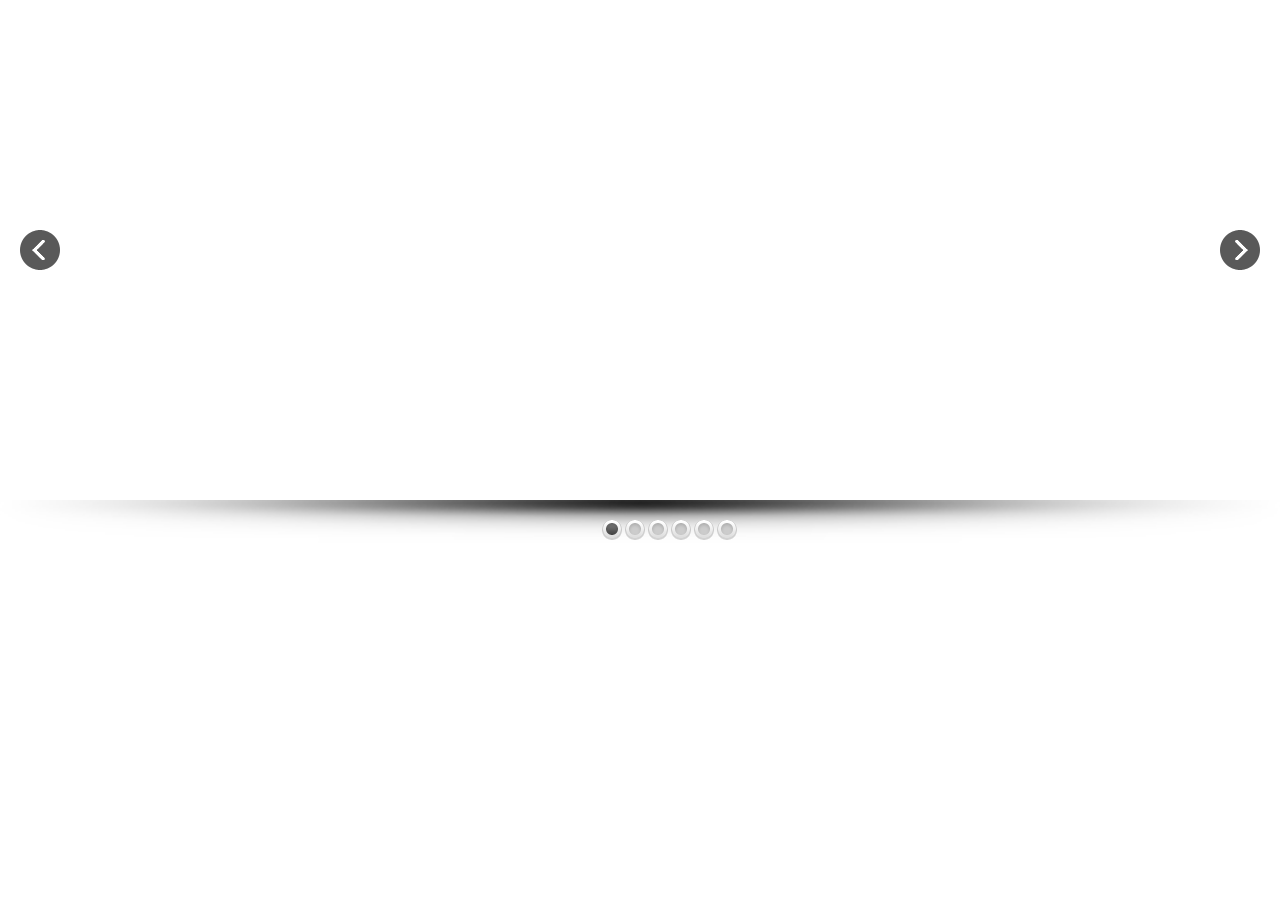
<file: main/global/plugins/revolution_slider/example-02A-fullwidth.html>
<!DOCTYPE html>


<!--
#######################################
	- THE HEAD PART -
######################################
-->
<head>
	<meta http-equiv="Content-Type" content="text/html; charset=utf-8" />
	<meta http-equiv="X-UA-Compatible" content="IE=edge" />
	<meta name="viewport" content="width=device-width,initial-scale=1">

	<title>SLIDER REVOLUTION -  The Responsive Slider jQuery Plugin</title>
	<link rel="icon" type="image/png" href="images/sitelogo.png" />



    <!-- commented, remove this line to use IE & iOS favicons -->
    <link rel="shortcut icon" href="images/favicon.ico" />

    <!-- get jQuery from the google apis -->
    <script type="text/javascript" src="http://ajax.googleapis.com/ajax/libs/jquery/2.0.1/jquery.js"></script>


    <!-- REVOLUTION BANNER CSS SETTINGS -->
    <link rel="stylesheet" type="text/css" href="css/fullwidth.css" media="screen" />
	<link rel="stylesheet" type="text/css" href="rs-plugin/css/settings.css" media="screen" />


     <!-- jQuery KenBurn Slider  -->
    <script type="text/javascript" src="rs-plugin/js/jquery.themepunch.revolution.min.js"></script>



</head>



<!--
#######################################
	- THE BODY PART -
######################################
-->
<body>




		<!--
		#################################
			- THEMEPUNCH BANNER -
		#################################
		-->

			<div class="fullwidthbanner-container">
					<div class="fullwidthbanner">
						<ul>
							<!-- THE FIRST SLIDE -->
							<li data-transition="3dcurtain-vertical" data-slotamount="10" data-masterspeed="300" data-thumb="images/thumbs/thumb1.jpg">
										<!-- THE MAIN IMAGE IN THE FIRST SLIDE -->
										<img src="images/slides/wide1.jpg" >

										<!-- THE CAPTIONS IN THIS SLDIE -->
										<div class="caption large_text sfb"
											 data-x="176"
											 data-y="15"
											 data-speed="300"
											 data-start="800"
											 data-easing="easeOutExpo"  >OVER <span style="color: #ffcc00;">1000</span> SATISFIED CUSTOMERS</div>

										<div class="caption randomrotate"
											 data-x="189"
											 data-y="76"
											 data-speed="600"
											 data-start="1100"
											 data-easing="easeOutExpo"  ><img src="images/slides/p1.jpg" alt="Image 2"></div>

										<div class="caption randomrotate"
											 data-x="0"
											 data-y="92"
											 data-speed="600"
											 data-start="1200"
											 data-easing="easeOutExpo"  ><img src="images/slides/p2.jpg" alt="Image 3"></div>

										<div class="caption randomrotate"
											 data-x="200"
											 data-y="209"
											 data-speed="600"
											 data-start="1300"
											 data-easing="easeOutExpo"  ><img src="images/slides/p3.jpg" alt="Image 4"></div>

										<div class="caption randomrotate"
											 data-x="97"
											 data-y="117"
											 data-speed="300"
											 data-start="1400"
											 data-easing="easeOutExpo"  ><img src="images/slides/p4.jpg" alt="Image 5"></div>

										<div class="caption randomrotate"
											 data-x="14"
											 data-y="222"
											 data-speed="600"
											 data-start="1500"
											 data-easing="easeOutExpo"  ><img src="images/slides/p5.jpg" alt="Image 6"></div>

										<div class="caption randomrotate"
											 data-x="638"
											 data-y="201"
											 data-speed="300"
											 data-start="1600"
											 data-easing="easeOutExpo"  ><img src="images/slides/p6.jpg" alt="Image 7"></div>

										<div class="caption randomrotate"
											 data-x="717"
											 data-y="294"
											 data-speed="300"
											 data-start="1700"
											 data-easing="easeOutExpo"  ><img src="images/slides/p7.jpg" alt="Image 8"></div>

										<div class="caption randomrotate"
											 data-x="682"
											 data-y="79"
											 data-speed="300"
											 data-start="1800"
											 data-easing="easeOutExpo"  ><img src="images/slides/p8.jpg" alt="Image 9"></div>

										<div class="caption randomrotate"
											 data-x="807"
											 data-y="71"
											 data-speed="300"
											 data-start="1900"
											 data-easing="easeOutExpo"  ><img src="images/slides/p9.jpg" alt="Image 10"></div>

										<div class="caption randomrotate"
											 data-x="818"
											 data-y="271"
											 data-speed="300"
											 data-start="2000"
											 data-easing="easeOutExpo"  ><img src="images/slides/p10.jpg" alt="Image 11"></div>

										<div class="caption randomrotate"
											 data-x="95"
											 data-y="248"
											 data-speed="300"
											 data-start="2100"
											 data-easing="easeOutExpo"  ><img src="images/slides/p11.jpg" alt="Image 12"></div>

										<div class="caption randomrotate"
											 data-x="762"
											 data-y="165"
											 data-speed="300"
											 data-start="2200"
											 data-easing="easeOutExpo"  ><img src="images/slides/p12.jpg" alt="Image 13"></div>
																		</li>

							<!-- THE SECOND SLIDE -->
							<li data-transition="papercut" data-slotamount="15" data-masterspeed="300" data-delay="9400" data-thumb="images/thumbs/thumb2.jpg">
										<img src="images/slides/slide2_wide1.jpg" >

										<div class="caption very_big_white lfl stl"
											 data-x="18"
											 data-y="293"
											 data-speed="300"
											 data-start="500"
											 data-easing="easeOutExpo" data-end="8800" data-endspeed="300" data-endeasing="easeInSine" >TIMELINED CAPTIONS</div>

										<div class="caption big_white lfl stl"
											 data-x="18"
											 data-y="333"
											 data-speed="300"
											 data-start="800"
											 data-easing="easeOutExpo" data-end="9100" data-endspeed="300" data-endeasing="easeInSine" >MOVE CAPTIONS IN AND OUT ON ONE SLIDE</div>

										<div class="caption lft ltb"
											 data-x="500"
											 data-y="0"
											 data-speed="600"
											 data-start="1100"
											 data-easing="easeOutExpo" data-end="3100" data-endspeed="600" data-endeasing="easeInSine" ><img src="images/slides/drink1.jpg" alt="Image 3"></div>

										<div class="caption bold_red_text sft stb"
											 data-x="720"
											 data-y="290"
											 data-speed="300"
											 data-start="1400"
											 data-easing="easeOutExpo" data-end="3300" data-endspeed="300" data-endeasing="easeInSine" >STRAWBERRY COCTAIL</div>

										<div class="caption big_black sfb stb"
											 data-x="720"
											 data-y="320"
											 data-speed="300"
											 data-start="1700"
											 data-easing="easeOutExpo" data-end="3200" data-endspeed="300" data-endeasing="easeInSine" >$ 7.49</div>

										<div class="caption lft ltb"
											 data-x="500"
											 data-y="0"
											 data-speed="600"
											 data-start="3600"
											 data-easing="easeOutExpo" data-end="5600" data-endspeed="600" data-endeasing="easeInSine" ><img src="images/slides/drink2.jpg" alt="Image 6"></div>

										<div class="caption bold_brown_text sft stb"
											 data-x="720"
											 data-y="290"
											 data-speed="300"
											 data-start="3900"
											 data-easing="easeOutExpo" data-end="5800" data-endspeed="300" data-endeasing="easeInSine" >COKE & RUM</div>

										<div class="caption big_black sfb stb"
											 data-x="720"
											 data-y="320"
											 data-speed="300"
											 data-start="4200"
											 data-easing="easeOutExpo" data-end="5700" data-endspeed="300" data-endeasing="easeInSine" >$ 5.99</div>

										<div class="caption lft ltb"
											 data-x="500"
											 data-y="0"
											 data-speed="600"
											 data-start="6100"
											 data-easing="easeOutExpo" data-end="8100" data-endspeed="300" data-endeasing="easeInSine" ><img src="images/slides/drink3.jpg" alt="Image 9"></div>

										<div class="caption bold_green_text sft stb"
											 data-x="720"
											 data-y="290"
											 data-speed="300"
											 data-start="6400"
											 data-easing="easeOutExpo" data-end="8300" data-endspeed="300" data-endeasing="easeInSine" >MOJITO COCTAIL</div>

										<div class="caption big_black sfb stb"
											 data-x="720"
											 data-y="320"
											 data-speed="300"
											 data-start="6700"
											 data-easing="easeOutExpo" data-end="8200" data-endspeed="300" data-endeasing="easeInSine" >$ 6.79</div>
																		</li>
							<li data-transition="turnoff" data-slotamount="1" data-masterspeed="300" data-thumb="images/thumbs/thumb3.jpg">
												<img src="images/slides/slide3_wide1.jpg" >

										<div class="caption large_text fade"
											 data-x="509"
											 data-y="290"
											 data-speed="300"
											 data-start="800"
											 data-easing="easeOutExpo"  ></div>

										<div class="caption very_large_black_text randomrotate"
											 data-x="641"
											 data-y="95"
											 data-speed="300"
											 data-start="1100"
											 data-easing="easeOutExpo"  >SLIDER</div>

										<div class="caption large_black_text randomrotate"
											 data-x="642"
											 data-y="161"
											 data-speed="300"
											 data-start="1400"
											 data-easing="easeOutExpo"  >REVOLUTION</div>

										<div class="caption bold_red_text randomrotate"
											 data-x="645"
											 data-y="201"
											 data-speed="300"
											 data-start="1700"
											 data-easing="easeOutExpo"  >GOT FULLSCREEN VIDEO</div>

										<div class="caption sfb"
											 data-x="640"
											 data-y="223"
											 data-speed="300"
											 data-start="2000"
											 data-easing="easeOutBack"  ><img src="images/slides/video.jpg" alt="Image 7"></div>

										<div class="caption sft"
											 data-x="639"
											 data-y="383"
											 data-speed="300"
											 data-start="2300"
											 data-easing="easeOutExpo"  data-linktoslide="4" ><img src="images/slides/videobutton.jpg" alt="Image 8"></div>
							</li>

							<!-- THE THIRD SLIDE -->
							<li data-transition="slidedown" data-slotamount="7" data-masterspeed="300" data-thumb="images/thumbs/thumb4.jpg">
									<img src="images/slides/black.jpg" >

									<div class="caption fade fullscreenvideo" data-autoplay="false" data-x="0" data-y="0" data-speed="500" data-start="510" data-easing="easeOutBack"><iframe src="http://player.vimeo.com/video/22775048?title=0&amp;byline=0&amp;portrait=0;api=1" width="100%" height="100%"></iframe></div>

									<div class="caption big_white sft stt"
										 data-x="327"
										 data-y="25"
										 data-speed="300"
										 data-start="500"
										 data-easing="easeOutExpo" data-end="4000" data-endspeed="300" data-endeasing="easeInSine" >Have Fun Watching the Video</div>
							</li>

							<!-- THE FOURTH SLIDE -->
							<li data-transition="slideleft" data-slotamount="1" data-masterspeed="300" data-thumb="images/thumbs/thumb5.jpg">

									<img src="images/slides/slide4_wide1.jpg" >

									<div class="caption large_text sft"
										 data-x="50"
										 data-y="44"
										 data-speed="300"
										 data-start="800"
										 data-easing="easeOutExpo"  >TOUCH ENABLED</div>

									<div class="caption medium_text sfl"
										 data-x="79"
										 data-y="82"
										 data-speed="300"
										 data-start="1100"
										 data-easing="easeOutExpo"  >AND</div>

									<div class="caption large_text sfr"
										 data-x="128"
										 data-y="78"
										 data-speed="300"
										 data-start="1100"
										 data-easing="easeOutExpo"  ><span style="color: #ffc600;">RESPONSIVE</span></div>

									<div class="caption lfl"
										 data-x="53"
										 data-y="192"
										 data-speed="300"
										 data-start="1400"
										 data-easing="easeOutExpo"  ><img src="images/slides/imac.png" alt="Image 4"></div>

									<div class="caption lfl"
										 data-x="253"
										 data-y="282"
										 data-speed="300"
										 data-start="1500"
										 data-easing="easeOutExpo"  ><img src="images/slides/ipad.png" alt="Image 5"></div>

									<div class="caption lfl"
										 data-x="322"
										 data-y="313"
										 data-speed="300"
										 data-start="1600"
										 data-easing="easeOutExpo"  ><img src="images/slides/iphone.png" alt="Image 6"></div>
							</li>


							<!-- THE FIFTH SLIDE -->
							<li data-transition="flyin" data-slotamount="1" data-masterspeed="300" data-thumb="images/thumbs/thumb6.jpg">
									<img src="images/slides/slide5_wide.jpg" >

									<div class="caption large_text sfl"
										 data-x="38"
										 data-y="200"
										 data-speed="300"
										 data-start="1000"
										 data-easing="easeOutExpo"  >A Happy</div>

									<div class="caption large_text sfl"
										 data-x="37"
										 data-y="243"
										 data-speed="300"
										 data-start="1300"
										 data-easing="easeOutExpo"  >Holiday Season</div>

									<div class="caption randomrotate"
										 data-x="610"
										 data-y="174"
										 data-speed="800"
										 data-start="1600"
										 data-easing="easeOutExpo"  ><img src="images/slides/TP_logo.png" alt="Image 4"></div>
							</li>
						</ul>

						<div class="tp-bannertimer tp-bottom"></div>
					</div>
				</div>




			<!--
			##############################
			 - ACTIVATE THE BANNER HERE -
			##############################
			-->
			<script type="text/javascript">

				var tpj=jQuery;
				tpj.noConflict();

				tpj(document).ready(function() {

				if (tpj.fn.cssOriginal!=undefined)
					tpj.fn.css = tpj.fn.cssOriginal;

					var api = tpj('.fullwidthbanner').revolution(
						{
							delay:9000,
							startwidth:960,
							startheight:500,

							onHoverStop:"on",						// Stop Banner Timet at Hover on Slide on/off

							thumbWidth:100,							// Thumb With and Height and Amount (only if navigation Tyope set to thumb !)
							thumbHeight:50,
							thumbAmount:3,

							hideThumbs:0,
							navigationType:"bullet",				// bullet, thumb, none
							navigationArrows:"solo",				// nexttobullets, solo (old name verticalcentered), none

							navigationStyle:"round",				// round,square,navbar,round-old,square-old,navbar-old, or any from the list in the docu (choose between 50+ different item), custom


							navigationHAlign:"center",				// Vertical Align top,center,bottom
							navigationVAlign:"bottom",					// Horizontal Align left,center,right
							navigationHOffset:30,
							navigationVOffset:-40,

							soloArrowLeftHalign:"left",
							soloArrowLeftValign:"center",
							soloArrowLeftHOffset:20,
							soloArrowLeftVOffset:0,

							soloArrowRightHalign:"right",
							soloArrowRightValign:"center",
							soloArrowRightHOffset:20,
							soloArrowRightVOffset:0,

							touchenabled:"on",						// Enable Swipe Function : on/off


							stopAtSlide:-1,							// Stop Timer if Slide "x" has been Reached. If stopAfterLoops set to 0, then it stops already in the first Loop at slide X which defined. -1 means do not stop at any slide. stopAfterLoops has no sinn in this case.
							stopAfterLoops:-1,						// Stop Timer if All slides has been played "x" times. IT will stop at THe slide which is defined via stopAtSlide:x, if set to -1 slide never stop automatic

							hideCaptionAtLimit:0,					// It Defines if a caption should be shown under a Screen Resolution ( Basod on The Width of Browser)
							hideAllCaptionAtLilmit:0,				// Hide all The Captions if Width of Browser is less then this value
							hideSliderAtLimit:0,					// Hide the whole slider, and stop also functions if Width of Browser is less than this value


							fullWidth:"on",

							shadow:1								//0 = no Shadow, 1,2,3 = 3 Different Art of Shadows -  (No Shadow in Fullwidth Version !)

						});


						// TO HIDE THE ARROWS SEPERATLY FROM THE BULLETS, SOME TRICK HERE:
						// YOU CAN REMOVE IT FROM HERE TILL THE END OF THIS SECTION IF YOU DONT NEED THIS !
							api.bind("revolution.slide.onloaded",function (e) {


								jQuery('.tparrows').each(function() {
									var arrows=jQuery(this);

									var timer = setInterval(function() {

										if (arrows.css('opacity') == 1 && !jQuery('.tp-simpleresponsive').hasClass("mouseisover"))
										  arrows.fadeOut(300);
									},3000);
								})

								jQuery('.tp-simpleresponsive, .tparrows').hover(function() {
									jQuery('.tp-simpleresponsive').addClass("mouseisover");
									jQuery('body').find('.tparrows').each(function() {
										jQuery(this).fadeIn(300);
									});
								}, function() {
									if (!jQuery(this).hasClass("tparrows"))
										jQuery('.tp-simpleresponsive').removeClass("mouseisover");
								})
							});
						// END OF THE SECTION, HIDE MY ARROWS SEPERATLY FROM THE BULLETS

			});



			</script>




	</body>
</html>
</file>
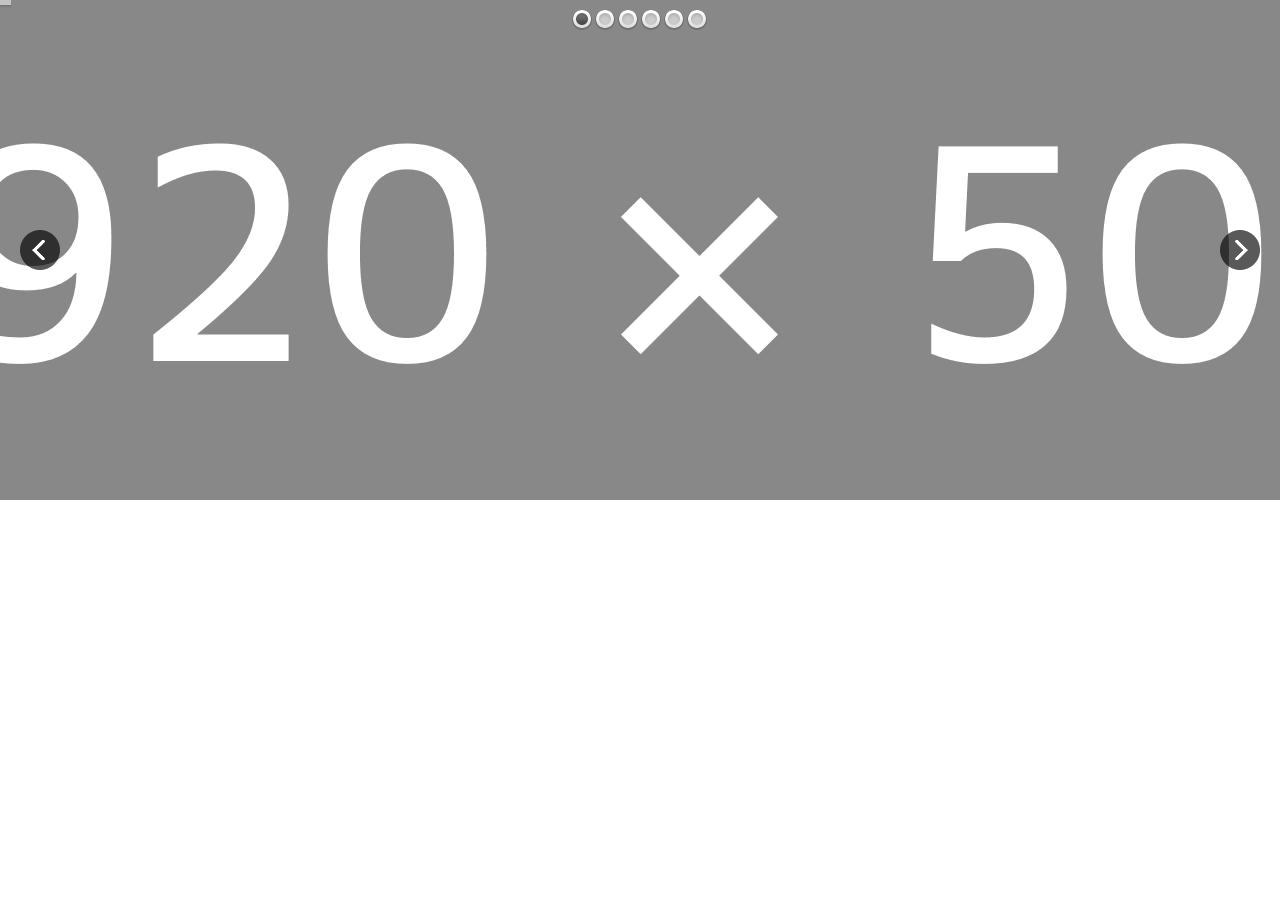
<file: main/global/plugins/revolution_slider/example-02B-fullwidth.html>
<!DOCTYPE html>


<!--
######################################################

				- THE HEAD PART -


	THIS IS AN EXAMPE FOR FULLWIDTH SLIDER
	WHERE THE MAIN IMAGES ARE CENTERED VERTICAL !!

######################################################
-->


<head>
	<meta http-equiv="Content-Type" content="text/html; charset=utf-8" />
	<meta http-equiv="X-UA-Compatible" content="IE=edge" />
	<meta name="viewport" content="width=device-width,initial-scale=1">

	<title>SLIDER REVOLUTION -  The Responsive Slider jQuery Plugin</title>
	<link rel="icon" type="image/png" href="images/sitelogo.png" />



    <!-- commented, remove this line to use IE & iOS favicons -->
    <link rel="shortcut icon" href="images/favicon.ico" />

    <!-- get jQuery from the google apis -->
    <script type="text/javascript" src="http://ajax.googleapis.com/ajax/libs/jquery/1.8.2/jquery.min.js"></script>


    <!-- REVOLUTION BANNER CSS SETTINGS -->
    <link rel="stylesheet" type="text/css" href="css/fullwidth.css" media="screen" />
	<link rel="stylesheet" type="text/css" href="rs-plugin/css/settings.css" media="screen" />


     <!-- jQuery Revolution Slider  -->
    <script type="text/javascript" src="rs-plugin/js/jquery.themepunch.revolution.min.js"></script>



</head>



<!--
#######################################
	- THE BODY PART -
######################################
-->
<body>

		<!--
		#################################
			- THEMEPUNCH BANNER -
		#################################
		-->

			<div class="fullwidthbanner-container">
					<div class="fullwidthbanner">
						<ul>
							<!-- THE FIRST SLIDE -->
							<li data-transition="fade" data-slotamount="10" data-masterspeed="300" data-thumb="images/thumbs/thumb1.jpg">
										<!-- THE MAIN IMAGE IN THE FIRST SLIDE -->
										<img src="images/slides/wide1.jpg" data-fullwidthcentering="on">

										<!-- THE CAPTIONS IN THIS SLDIE -->
										<div class="caption large_text sfb"
											 data-x="176"
											 data-y="15"
											 data-speed="300"
											 data-start="800"
											 data-easing="easeOutExpo"  >OVER <span style="color: #ffcc00;">1000</span> SATISFIED CUSTOMERS</div>

										<div class="caption randomrotate"
											 data-x="189"
											 data-y="76"
											 data-speed="600"
											 data-start="1100"
											 data-easing="easeOutExpo"  ><img src="images/slides/p1.jpg" alt="Image 2"></div>

										<div class="caption randomrotate"
											 data-x="0"
											 data-y="92"
											 data-speed="600"
											 data-start="1200"
											 data-easing="easeOutExpo"  ><img src="images/slides/p2.jpg" alt="Image 3"></div>

										<div class="caption randomrotate"
											 data-x="200"
											 data-y="209"
											 data-speed="600"
											 data-start="1300"
											 data-easing="easeOutExpo"  ><img src="images/slides/p3.jpg" alt="Image 4"></div>

										<div class="caption randomrotate"
											 data-x="97"
											 data-y="117"
											 data-speed="300"
											 data-start="1400"
											 data-easing="easeOutExpo"  ><img src="images/slides/p4.jpg" alt="Image 5"></div>

										<div class="caption randomrotate"
											 data-x="14"
											 data-y="222"
											 data-speed="600"
											 data-start="1500"
											 data-easing="easeOutExpo"  ><img src="images/slides/p5.jpg" alt="Image 6"></div>

										<div class="caption randomrotate"
											 data-x="638"
											 data-y="201"
											 data-speed="300"
											 data-start="1600"
											 data-easing="easeOutExpo"  ><img src="images/slides/p6.jpg" alt="Image 7"></div>

										<div class="caption randomrotate"
											 data-x="717"
											 data-y="294"
											 data-speed="300"
											 data-start="1700"
											 data-easing="easeOutExpo"  ><img src="images/slides/p7.jpg" alt="Image 8"></div>

										<div class="caption randomrotate"
											 data-x="682"
											 data-y="79"
											 data-speed="300"
											 data-start="1800"
											 data-easing="easeOutExpo"  ><img src="images/slides/p8.jpg" alt="Image 9"></div>

										<div class="caption randomrotate"
											 data-x="807"
											 data-y="71"
											 data-speed="300"
											 data-start="1900"
											 data-easing="easeOutExpo"  ><img src="images/slides/p9.jpg" alt="Image 10"></div>

										<div class="caption randomrotate"
											 data-x="818"
											 data-y="271"
											 data-speed="300"
											 data-start="2000"
											 data-easing="easeOutExpo"  ><img src="images/slides/p10.jpg" alt="Image 11"></div>

										<div class="caption randomrotate"
											 data-x="95"
											 data-y="248"
											 data-speed="300"
											 data-start="2100"
											 data-easing="easeOutExpo"  ><img src="images/slides/p11.jpg" alt="Image 12"></div>

										<div class="caption randomrotate"
											 data-x="762"
											 data-y="165"
											 data-speed="300"
											 data-start="2200"
											 data-easing="easeOutExpo"  ><img src="images/slides/p12.jpg" alt="Image 13"></div>
																		</li>

							<!-- THE SECOND SLIDE -->
							<li data-transition="papercut" data-slotamount="15" data-masterspeed="2300" data-delay="9400" data-thumb="images/thumbs/thumb2.jpg">
										<img src="images/slides/slide2_wide1.jpg" data-fullwidthcentering="on">

										<div class="caption very_big_white lfl stl"
											 data-x="18"
											 data-y="293"
											 data-speed="300"
											 data-start="500"
											 data-easing="easeOutExpo" data-end="8800" data-endspeed="300" data-endeasing="easeInSine" >TIMELINED CAPTIONS</div>

										<div class="caption big_white lfl stl"
											 data-x="18"
											 data-y="333"
											 data-speed="300"
											 data-start="800"
											 data-easing="easeOutExpo" data-end="9100" data-endspeed="300" data-endeasing="easeInSine" >MOVE CAPTIONS IN AND OUT ON ONE SLIDE</div>

										<div class="caption lft ltb"
											 data-x="500"
											 data-y="0"
											 data-speed="600"
											 data-start="1100"
											 data-easing="easeOutExpo" data-end="3100" data-endspeed="600" data-endeasing="easeInSine" ><img src="images/slides/drink1.jpg" alt="Image 3"></div>

										<div class="caption bold_red_text sft stb"
											 data-x="720"
											 data-y="290"
											 data-speed="300"
											 data-start="1400"
											 data-easing="easeOutExpo" data-end="3300" data-endspeed="300" data-endeasing="easeInSine" >STRAWBERRY COCTAIL</div>

										<div class="caption big_black sfb stb"
											 data-x="720"
											 data-y="320"
											 data-speed="300"
											 data-start="1700"
											 data-easing="easeOutExpo" data-end="3200" data-endspeed="300" data-endeasing="easeInSine" >$ 7.49</div>

										<div class="caption lft ltb"
											 data-x="500"
											 data-y="0"
											 data-speed="600"
											 data-start="3600"
											 data-easing="easeOutExpo" data-end="5600" data-endspeed="600" data-endeasing="easeInSine" ><img src="images/slides/drink2.jpg" alt="Image 6"></div>

										<div class="caption bold_brown_text sft stb"
											 data-x="720"
											 data-y="290"
											 data-speed="300"
											 data-start="3900"
											 data-easing="easeOutExpo" data-end="5800" data-endspeed="300" data-endeasing="easeInSine" >COKE & RUM</div>

										<div class="caption big_black sfb stb"
											 data-x="720"
											 data-y="320"
											 data-speed="300"
											 data-start="4200"
											 data-easing="easeOutExpo" data-end="5700" data-endspeed="300" data-endeasing="easeInSine" >$ 5.99</div>

										<div class="caption lft ltb"
											 data-x="500"
											 data-y="0"
											 data-speed="600"
											 data-start="6100"
											 data-easing="easeOutExpo" data-end="8100" data-endspeed="300" data-endeasing="easeInSine" ><img src="images/slides/drink3.jpg" alt="Image 9"></div>

										<div class="caption bold_green_text sft stb"
											 data-x="720"
											 data-y="290"
											 data-speed="300"
											 data-start="6400"
											 data-easing="easeOutExpo" data-end="8300" data-endspeed="300" data-endeasing="easeInSine" >MOJITO COCTAIL</div>

										<div class="caption big_black sfb stb"
											 data-x="720"
											 data-y="320"
											 data-speed="300"
											 data-start="6700"
											 data-easing="easeOutExpo" data-end="8200" data-endspeed="300" data-endeasing="easeInSine" >$ 6.79</div>
																		</li>
							<li data-transition="turnoff" data-slotamount="1" data-masterspeed="300" data-thumb="images/thumbs/thumb3.jpg">
												<img src="images/slides/slide3_wide1.jpg" data-fullwidthcentering="on">

										<div class="caption large_text fade"
											 data-x="509"
											 data-y="290"
											 data-speed="300"
											 data-start="800"
											 data-easing="easeOutExpo"  ></div>

										<div class="caption very_large_black_text randomrotate"
											 data-x="641"
											 data-y="95"
											 data-speed="300"
											 data-start="1100"
											 data-easing="easeOutExpo"  >SLIDER</div>

										<div class="caption large_black_text randomrotate"
											 data-x="642"
											 data-y="161"
											 data-speed="300"
											 data-start="1400"
											 data-easing="easeOutExpo"  >REVOLUTION</div>

										<div class="caption bold_red_text randomrotate"
											 data-x="645"
											 data-y="201"
											 data-speed="300"
											 data-start="1700"
											 data-easing="easeOutExpo"  >GOT FULLSCREEN VIDEO</div>

										<div class="caption sfb"
											 data-x="640"
											 data-y="223"
											 data-speed="300"
											 data-start="2000"
											 data-easing="easeOutBack"  ><img src="images/slides/video.jpg" alt="Image 7"></div>

										<div class="caption sft"
											 data-x="639"
											 data-y="383"
											 data-speed="300"
											 data-start="2300"
											 data-easing="easeOutExpo"  data-linktoslide="4" ><img src="images/slides/videobutton.jpg" alt="Image 8"></div>
							</li>

							<!-- THE THIRD SLIDE -->
							<li data-transition="slidedown" data-slotamount="7" data-masterspeed="300" data-thumb="images/thumbs/thumb4.jpg">
									<img src="images/slides/black.jpg" data-fullwidthcentering="on">

									<div class="caption fade fullscreenvideo" data-autoplay="false" data-x="0" data-y="0" data-speed="500" data-start="510" data-easing="easeOutBack"><iframe src="http://player.vimeo.com/video/22775048?title=0&amp;byline=0&amp;portrait=0;api=1" width="100%" height="100%"></iframe></div>

									<div class="caption big_white sft stt"
										 data-x="327"
										 data-y="25"
										 data-speed="300"
										 data-start="500"
										 data-easing="easeOutExpo" data-end="4000" data-endspeed="300" data-endeasing="easeInSine" >Have Fun Watching the Video</div>
							</li>

							<!-- THE FOURTH SLIDE -->
							<li data-transition="slideleft" data-slotamount="1" data-masterspeed="300" data-thumb="images/thumbs/thumb5.jpg">

									<img src="images/slides/slide4_wide1.jpg" data-fullwidthcentering="on">

									<div class="caption large_text sft"
										 data-x="50"
										 data-y="44"
										 data-speed="300"
										 data-start="800"
										 data-easing="easeOutExpo"  >TOUCH ENABLED</div>

									<div class="caption medium_text sfl"
										 data-x="79"
										 data-y="82"
										 data-speed="300"
										 data-start="1100"
										 data-easing="easeOutExpo"  >AND</div>

									<div class="caption large_text sfr"
										 data-x="128"
										 data-y="78"
										 data-speed="300"
										 data-start="1100"
										 data-easing="easeOutExpo"  ><span style="color: #ffc600;">RESPONSIVE</span></div>

									<div class="caption lfl"
										 data-x="53"
										 data-y="192"
										 data-speed="300"
										 data-start="1400"
										 data-easing="easeOutExpo"  ><img src="images/slides/imac.png" alt="Image 4"></div>

									<div class="caption lfl"
										 data-x="253"
										 data-y="282"
										 data-speed="300"
										 data-start="1500"
										 data-easing="easeOutExpo"  ><img src="images/slides/ipad.png" alt="Image 5"></div>

									<div class="caption lfl"
										 data-x="322"
										 data-y="313"
										 data-speed="300"
										 data-start="1600"
										 data-easing="easeOutExpo"  ><img src="images/slides/iphone.png" alt="Image 6"></div>
							</li>


							<!-- THE FIFTH SLIDE -->
							<li data-transition="flyin" data-slotamount="1" data-masterspeed="300" data-thumb="images/thumbs/thumb6.jpg">
									<img src="images/slides/slide5_wide.jpg" data-fullwidthcentering="on">

									<div class="caption large_text sfl"
										 data-x="38"
										 data-y="200"
										 data-speed="300"
										 data-start="1000"
										 data-easing="easeOutExpo"  >A Happy</div>

									<div class="caption large_text sfl"
										 data-x="37"
										 data-y="243"
										 data-speed="300"
										 data-start="1300"
										 data-easing="easeOutExpo"  >Holiday Season</div>

									<div class="caption randomrotate"
										 data-x="610"
										 data-y="174"
										 data-speed="800"
										 data-start="1600"
										 data-easing="easeOutExpo"  ><img src="images/slides/TP_logo.png" alt="Image 4"></div>
							</li>
						</ul>

						<div class="tp-bannertimer"></div>
					</div>
				</div>



			<!--
			##############################
			 - ACTIVATE THE BANNER HERE -
			##############################
			-->
			<script type="text/javascript">

				var tpj=jQuery;
				tpj.noConflict();

				tpj(document).ready(function() {

				if (tpj.fn.cssOriginal!=undefined)
					tpj.fn.css = tpj.fn.cssOriginal;

					tpj('.fullwidthbanner').revolution(
						{
							delay:9000,
							startwidth:960,
							startheight:500,

							onHoverStop:"on",						// Stop Banner Timet at Hover on Slide on/off

							thumbWidth:100,							// Thumb With and Height and Amount (only if navigation Tyope set to thumb !)
							thumbHeight:50,
							thumbAmount:3,

							hideThumbs:0,
							navigationType:"bullet",				// bullet, thumb, none
							navigationArrows:"solo",				// nexttobullets, solo (old name verticalcentered), none

							navigationStyle:"round",				// round,square,navbar,round-old,square-old,navbar-old, or any from the list in the docu (choose between 50+ different item), custom


							navigationHAlign:"center",				// Vertical Align top,center,bottom
							navigationVAlign:"top",					// Horizontal Align left,center,right
							navigationHOffset:0,
							navigationVOffset:20,

							soloArrowLeftHalign:"left",
							soloArrowLeftValign:"center",
							soloArrowLeftHOffset:20,
							soloArrowLeftVOffset:0,

							soloArrowRightHalign:"right",
							soloArrowRightValign:"center",
							soloArrowRightHOffset:20,
							soloArrowRightVOffset:0,

							touchenabled:"on",						// Enable Swipe Function : on/off



							stopAtSlide:-1,							// Stop Timer if Slide "x" has been Reached. If stopAfterLoops set to 0, then it stops already in the first Loop at slide X which defined. -1 means do not stop at any slide. stopAfterLoops has no sinn in this case.
							stopAfterLoops:-1,						// Stop Timer if All slides has been played "x" times. IT will stop at THe slide which is defined via stopAtSlide:x, if set to -1 slide never stop automatic

							hideCaptionAtLimit:0,					// It Defines if a caption should be shown under a Screen Resolution ( Basod on The Width of Browser)
							hideAllCaptionAtLilmit:0,				// Hide all The Captions if Width of Browser is less then this value
							hideSliderAtLimit:0,					// Hide the whole slider, and stop also functions if Width of Browser is less than this value


							fullWidth:"on",

							shadow:0								//0 = no Shadow, 1,2,3 = 3 Different Art of Shadows -  (No Shadow in Fullwidth Version !)

						});




			});
			</script>




	</body>
</html>
</file>
<file: assets/css/ace-fonts.css>
/* included only when we don't want to use fonts from google server */
@font-face {
  font-family: 'Open Sans';
  font-style: normal;
  font-weight: 300;
  src: local('Open Sans Light'), local('OpenSans-Light'), url(../font/DXI1ORHCpsQm3Vp6mXoaTXhCUOGz7vYGh680lGh-uXM.woff) format('woff');
}
@font-face {
  font-family: 'Open Sans';
  font-style: normal;
  font-weight: 400;
  src: local('Open Sans'), local('OpenSans'), url(../font/cJZKeOuBrn4kERxqtaUH3T8E0i7KZn-EPnyo3HZu7kw.woff) format('woff');
}
</file>
<file: main/global/plugins/revolution_slider/css/responsive.css>
/*-----------------------------------------------------------------------------

REVOLUTION RESPONSIVE BASIC STYLES OF HTML DOCUMENT

Screen Stylesheet

version:   	1.0
date:      	26/06/12
author:		themepunch
email:     	support@themepunch.com
website:   	http://www.themepunch.com
-----------------------------------------------------------------------------*/


/**********************
	-	RESET	-
************************/
html, body, div, span, applet, object, iframe, h1, h2, h3, h4, h5, h6, p, blockquote, pre, a, abbr, acronym, address, big, cite, code, del, dfn, em, font, img, ins, kbd, q, s, samp, small, strike, strong, sub, sup, tt, var, b, u, i, center, dl, dt, dd, ol, ul, li, fieldset, form, label, legend, table, caption, tbody, tfoot, thead, tr, th, td {
    margin: 0; padding: 0; border: 0; outline: 0; font-size: 100%; vertical-align: baseline; background: transparent;
}


/***********************
	-	BASICS 	-
***********************/
html {
	overflow-x:hidden;
	padding: 0 !important;
	background-image:url(../images/tiles/bgtile.jpg);
	margin:0px !important;
}





  /*********************************************************************************************
		-	SET THE SCREEN SIZES FOR THE BANNER IF YOU WISH TO MAKE THE BANNER RESOPONSIVE 	-
  **********************************************************************************************/

  /*	-	THE BANNER CONTAINER (Padding, Shadow, Border etc. )	-	*/

  .bannercontainer {
		padding:0px;
		background-color:#fff;
		width:960px;
		position:relative;
		position:relative;
		margin-left:auto;
		margin-right:auto;


	}

  .banner{
		width:960px;
		height:500px;
		position:relative;
		overflow:hidden;
   }


  /*	THE MEDIA CHOOSER TO SET DIFFERENT SIZES OF THE CONTAINER DEPENDING ON THE SCREEN SIZE    */
   @media only screen and (min-width: 768px) and (max-width: 959px) {

 		  .banner, .bannercontainer			{	width:760px; height:395px;}




   }

   @media only screen and (min-width: 480px) and (max-width: 767px) {
		   .banner, .bannercontainer		{	width:480px; height:250px;	}




   }

   @media only screen and (min-width: 0px) and (max-width: 479px) {
			.banner, .bannercontainer		{	width:320px;height:166px;	}




   }
</file>
<file: main/global/plugins/revolution_slider/rs-plugin/css/settings.css>
/*-----------------------------------------------------------------------------

	-	Revolution Slider 1.5.3 -

		Screen Stylesheet

version:   	2.1
date:      	09/18/11
last update: 06.12.2012
author:		themepunch
email:     	info@themepunch.com
website:   	http://www.themepunch.com
-----------------------------------------------------------------------------*/


/*-----------------------------------------------------------------------------

	-	Revolution Slider 2.0 Captions -

		Screen Stylesheet

version:   	1.4.5
date:      	09/18/11
last update: 06.12.2012
author:		themepunch
email:     	info@themepunch.com
website:   	http://www.themepunch.com
-----------------------------------------------------------------------------*/



/*************************
	-	CAPTIONS	-
**************************/

.tp-hide-revslider,.tp-caption.tp-hidden-caption	{	visibility:hidden !important; display:none !important;}

.tp-caption { z-index:1;}
.tp-caption.big_white{
			position: absolute;
			color: #fff;
			text-shadow: none;
			font-weight: 800;
			font-size: 20px;
			line-height: 20px;
			font-family: 'Open Sans', sans;
			padding: 3px 4px;
			padding-top: 1px;
			margin: 0px;
			border-width: 0px;
			border-style: none;
			background-color:#000;
			letter-spacing: 0px;
		}

.tp-caption.big_orange{
			position: absolute;
			color: #fff;
			text-shadow: none;
			font-weight: 700;
			font-size: 36px;
			line-height: 36px;
			font-family: Arial;
			padding: 0px 4px;
			margin: 0px;
			border-width: 0px;
			border-style: none;
			background-color:#fb7354;
			letter-spacing: -1.5px;
		}

.tp-caption.big_black{
			position: absolute;
			color: #000;
			text-shadow: none;
			font-weight: 800;
			font-size: 36px;
			line-height: 36px;
			font-family: 'Open Sans', sans;
			padding: 0px 4px;
			margin: 0px;
			border-width: 0px;
			border-style: none;
			background-color:#fff;
			letter-spacing: -1.5px;
		}

.tp-caption.medium_grey{
			position: absolute;
			color: #fff;
			text-shadow: none;
			font-weight: 700;
			font-size: 20px;
			line-height: 20px;
			font-family: Arial;
			padding: 2px 4px;
			margin: 0px;
			border-width: 0px;
			border-style: none;
			background-color:#888;
			white-space:nowrap;
			text-shadow: 0px 2px 5px rgba(0, 0, 0, 0.5);
		}

.tp-caption.small_text{
			position: absolute;
			color: #fff;
			text-shadow: none;
			font-weight: 700;
			font-size: 14px;
			line-height: 20px;
			font-family: Arial;
			margin: 0px;
			border-width: 0px;
			border-style: none;
			white-space:nowrap;
			text-shadow: 0px 2px 5px rgba(0, 0, 0, 0.5);
		}

.tp-caption.medium_text{
			position: absolute;
			color: #fff;
			text-shadow: none;
			font-weight: 300;
			font-size: 20px;
			line-height: 20px;
			font-family: 'Open Sans', sans;
			margin: 0px;
			border-width: 0px;
			border-style: none;
			white-space:nowrap;
			text-shadow: 0px 2px 5px rgba(0, 0, 0, 0.5);
		}

.tp-caption.large_text{
			position: absolute;
			color: #fff;
			text-shadow: none;
			font-weight: 800;
			font-size: 36px;
			line-height: 36px;
			font-family: 'Open Sans', sans;
			margin: 0px;
			border-width: 0px;
			border-style: none;
			white-space:nowrap;
			text-shadow: 0px 2px 5px rgba(0, 0, 0, 0.5);
		}
.tp-caption.large_black_text{
			position: absolute;
			color: #000;
			text-shadow: none;
			font-weight: 300;
			font-size: 42px;
			line-height: 42px;
			font-family: 'Open Sans', sans;
			margin: 0px;
			border-width: 0px;
			border-style: none;
			white-space:nowrap;
		}

.tp-caption.very_large_text{
			position: absolute;
			color: #fff;
			text-shadow: none;
			font-weight: 800;
			font-size: 60px;
			line-height: 60px;
			font-family: 'Open Sans', sans;
			margin: 0px;
			border-width: 0px;
			border-style: none;
			white-space:nowrap;
			text-shadow: 0px 2px 5px rgba(0, 0, 0, 0.5);
			letter-spacing: 0px;
		}
.tp-caption.very_large_black_text{
			position: absolute;
			color: #000;
			text-shadow: none;
			font-weight: 800;
			font-size: 72px;
			line-height: 72px;
			font-family: 'Open Sans', sans;
			margin: 0px;
			border-width: 0px;
			border-style: none;
			white-space:nowrap;
		}
.tp-caption.bold_red_text{
			position: absolute;
			color: #d31e00;
			text-shadow: none;
			font-weight: 800;
			font-size: 20px;
			line-height: 20px;
			font-family: 'Open Sans', sans;
			margin: 0px;
			border-width: 0px;
			border-style: none;
			white-space:nowrap;
		}
.tp-caption.bold_brown_text{
			position: absolute;
			color: #a04606;
			text-shadow: none;
			font-weight: 800;
			font-size: 20px;
			line-height: 20px;
			font-family: 'Open Sans', sans;
			margin: 0px;
			border-width: 0px;
			border-style: none;
			white-space:nowrap;
		}
    .tp-caption.bold_green_text{
			position: absolute;
			color: #5b9830;
			text-shadow: none;
			font-weight: 800;
			font-size: 20px;
			line-height: 20px;
			font-family: 'Open Sans', sans;
			margin: 0px;
			border-width: 0px;
			border-style: none;
			white-space:nowrap;
		}

.tp-caption.very_big_white{
			position: absolute;
			color: #fff;
			text-shadow: none;
			font-weight: 800;
			font-size: 36px;
			line-height: 36px;
			font-family: 'Open Sans', sans;
			margin: 0px;
			border-width: 0px;
			border-style: none;
			white-space:nowrap;
			padding: 3px 4px;
			padding-top: 1px;
			background-color:#7e8e96;
					}

.tp-caption.very_big_black{
			position: absolute;
			color: #000;
			text-shadow: none;
			font-weight: 700;
			font-size: 60px;
			line-height: 60px;
			font-family: Arial;
			margin: 0px;
			border-width: 0px;
			border-style: none;
			white-space:nowrap;
			padding: 0px 4px;
			padding-top: 1px;
			background-color:#fff;
					}
					
					
.tp-caption.modern_medium_fat{
			position: absolute; 
			color: #000; 
			text-shadow: none; 
			font-weight: 800; 
			font-size: 24px; 
			line-height: 20px; 
			font-family: 'Open Sans', sans-serif; 
			margin: 0px; 
			border-width: 0px; 
			border-style: none; 
			white-space:nowrap;		
		}
.tp-caption.modern_medium_fat_white{
			position: absolute; 
			color: #fff; 
			text-shadow: none; 
			font-weight: 800; 
			font-size: 24px; 
			line-height: 20px; 
			font-family: 'Open Sans', sans-serif; 
			margin: 0px; 
			border-width: 0px; 
			border-style: none; 
			white-space:nowrap;		
		}
.tp-caption.modern_medium_light{
			position: absolute; 
			color: #000; 
			text-shadow: none; 
			font-weight: 300; 
			font-size: 24px; 
			line-height: 20px; 
			font-family: 'Open Sans', sans-serif; 
			margin: 0px; 
			border-width: 0px; 
			border-style: none; 
			white-space:nowrap;		
		}
.tp-caption.modern_big_bluebg{
			position: absolute; 
			color: #fff; 
			text-shadow: none; 
			font-weight: 800; 
			font-size: 30px; 
			line-height: 36px; 
			font-family: 'Open Sans', sans-serif; 
			padding: 3px 10px; 
			margin: 0px; 
			border-width: 0px; 
			border-style: none; 
			background-color:#4e5b6c;	
			letter-spacing: 0;										
		}
.tp-caption.modern_big_redbg{
			position: absolute; 
			color: #fff; 
			text-shadow: none; 
			font-weight: 300; 
			font-size: 30px; 
			line-height: 36px; 
			font-family: 'Open Sans', sans-serif; 
			padding: 3px 10px; 
  			padding-top: 1px;
			margin: 0px; 
			border-width: 0px; 
			border-style: none; 
			background-color:#de543e;	
			letter-spacing: 0;										
		}
.tp-caption.modern_small_text_dark{
			position: absolute; 
			color: #555; 
			text-shadow: none; 
			font-size: 14px; 
			line-height: 22px; 
			font-family: Arial; 
			margin: 0px; 
			border-width: 0px; 
			border-style: none; 
			white-space:nowrap;		
		}

					
					
					

.tp-caption.boxshadow{
		-moz-box-shadow: 0px 0px 20px rgba(0, 0, 0, 0.5);
		-webkit-box-shadow: 0px 0px 20px rgba(0, 0, 0, 0.5);
		box-shadow: 0px 0px 20px rgba(0, 0, 0, 0.5);
	}

.tp-caption.black{
		color: #000;
		text-shadow: none;
  font-weight: 300;
			font-size: 19px;
			line-height: 19px;
			font-family: 'Open Sans', sans;
	}

.tp-caption.noshadow {
		text-shadow: none;
	}

.tp-caption a {
	color: #ff7302; text-shadow: none;	-webkit-transition: all 0.2s ease-out; -moz-transition: all 0.2s ease-out; -o-transition: all 0.2s ease-out; -ms-transition: all 0.2s ease-out;
}

.tp-caption a:hover {
	color: #ffa902;
}


.tp_inner_padding	{	box-sizing:border-box;
						-webkit-box-sizing:border-box;
						-moz-box-sizing:border-box;
						max-height:none !important;	}


.tp-caption .frontcorner		{
										width: 0;
										height: 0;
										border-left: 40px solid transparent;
										border-right: 0px solid transparent;
										border-top: 40px solid #00A8FF;
										position: absolute;left:-40px;top:0px;
									}

.tp-caption .backcorner		{
										width: 0;
										height: 0;
										border-left: 0px solid transparent;
										border-right: 40px solid transparent;
										border-bottom: 40px solid #00A8FF;
										position: absolute;right:0px;top:0px;
									}

.tp-caption .frontcornertop		{
										width: 0;
										height: 0;
										border-left: 40px solid transparent;
										border-right: 0px solid transparent;
										border-bottom: 40px solid #00A8FF;
										position: absolute;left:-40px;top:0px;
									}

.tp-caption .backcornertop		{
										width: 0;
										height: 0;
										border-left: 0px solid transparent;
										border-right: 40px solid transparent;
										border-top: 40px solid #00A8FF;
										position: absolute;right:0px;top:0px;
									}


/******************************
	-	BUTTONS	-
*******************************/

.button				{	padding:6px 13px 5px; border-radius: 3px; -moz-border-radius: 3px; -webkit-border-radius: 3px; height:30px;
						cursor:pointer;
						color:#fff !important; text-shadow:0px 1px 1px rgba(0, 0, 0, 0.6) !important; font-size:15px; line-height:45px !important;
						background:url(../images/gradient/g30.png) repeat-x top; font-family: arial, sans-serif; font-weight: bold; letter-spacing: -1px;
					}

.button.big			{	color:#fff; text-shadow:0px 1px 1px rgba(0, 0, 0, 0.6); font-weight:bold; padding:9px 20px; font-size:19px;  line-height:57px !important; background:url(../images/gradient/g40.png) repeat-x top;}


.purchase:hover,
.button:hover,
.button.big:hover		{	background-position:bottom, 15px 11px;}



	@media only screen and (min-width: 768px) and (max-width: 959px) {

	 }



	@media only screen and (min-width: 480px) and (max-width: 767px) {
		.button	{	padding:4px 8px 3px; line-height:25px !important; font-size:11px !important;font-weight:normal;	}
		a.button { -webkit-transition: none; -moz-transition: none; -o-transition: none; -ms-transition: none;	 }


	}

    @media only screen and (min-width: 0px) and (max-width: 479px) {
		.button	{	padding:2px 5px 2px; line-height:20px !important; font-size:10px !important;}
		a.button { -webkit-transition: none; -moz-transition: none; -o-transition: none; -ms-transition: none;	 }
	}





/*	BUTTON COLORS	*/



.button.green, .button:hover.green,
.purchase.green, .purchase:hover.green			{ background-color:#21a117; -webkit-box-shadow:  0px 3px 0px 0px #104d0b;        -moz-box-shadow:   0px 3px 0px 0px #104d0b;        box-shadow:   0px 3px 0px 0px #104d0b;  }


.button.blue, .button:hover.blue,
.purchase.blue, .purchase:hover.blue			{ background-color:#1d78cb; -webkit-box-shadow:  0px 3px 0px 0px #0f3e68;        -moz-box-shadow:   0px 3px 0px 0px #0f3e68;        box-shadow:   0px 3px 0px 0px #0f3e68;}


.button.red, .button:hover.red,
.purchase.red, .purchase:hover.red				{ background-color:#cb1d1d; -webkit-box-shadow:  0px 3px 0px 0px #7c1212;        -moz-box-shadow:   0px 3px 0px 0px #7c1212;        box-shadow:   0px 3px 0px 0px #7c1212;}

.button.orange, .button:hover.orange,
.purchase.orange, .purchase:hover.orange		{ background-color:#ff7700; -webkit-box-shadow:  0px 3px 0px 0px #a34c00;        -moz-box-shadow:   0px 3px 0px 0px #a34c00;        box-shadow:   0px 3px 0px 0px #a34c00;}

.button.darkgrey,.button.grey,
.button:hover.darkgrey,.button:hover.grey,
.purchase.darkgrey, .purchase:hover.darkgrey	{ background-color:#555; -webkit-box-shadow:  0px 3px 0px 0px #222;        -moz-box-shadow:   0px 3px 0px 0px #222;        box-shadow:   0px 3px 0px 0px #222;}

.button.lightgrey, .button:hover.lightgrey,
.purchase.lightgrey, .purchase:hover.lightgrey	{ background-color:#888; -webkit-box-shadow:  0px 3px 0px 0px #555;        -moz-box-shadow:   0px 3px 0px 0px #555;        box-shadow:   0px 3px 0px 0px #555;}



/****************************************************************

	-	SET THE ANIMATION EVEN MORE SMOOTHER ON ANDROID   -

******************************************************************/

.tp-simpleresponsive .slotholder *,
.tp-simpleresponsive img			{ -webkit-transform: translateZ(0);
										  -webkit-backface-visibility: hidden;
										  -webkit-perspective: 1000;
									}


/************************************************
	  - SOME CAPTION MODIFICATION AT START  -
*************************************************/
.tp-simpleresponsive .caption,
.tp-simpleresponsive .tp-caption {
	-ms-filter: "progid:DXImageTransform.Microsoft.Alpha(Opacity=0)";	-moz-opacity: 0;	-khtml-opacity: 0;	opacity: 0; position:absolute; visibility: hidden;

}

.tp-simpleresponsive img	{	max-width:none;}



/******************************
	-	IE8 HACKS	-
*******************************/
.noFilterClass {
	filter:none !important;
}


/******************************
	-	SHADOWS		-
******************************/
.tp-bannershadow  {
		position:absolute;

		margin-left:auto;
		margin-right:auto;
		-moz-user-select: none;
        -khtml-user-select: none;
        -webkit-user-select: none;
        -o-user-select: none;
	}

.tp-bannershadow.tp-shadow1 {	background:url(../assets/shadow1.png) no-repeat; background-size:100%; width:890px; height:60px; bottom:-60px;}
.tp-bannershadow.tp-shadow2 {	background:url(../assets/shadow2.png) no-repeat; background-size:100%; width:890px; height:60px;bottom:-60px;}
.tp-bannershadow.tp-shadow3 {	background:url(../assets/shadow3.png) no-repeat; background-size:100%; width:890px; height:60px;bottom:-60px;}


/********************************
	-	FULLSCREEN VIDEO	-
*********************************/
.caption.fullscreenvideo {	left:0px; top:0px; position:absolute;width:100%;height:100%;}
.caption.fullscreenvideo iframe	{ width:100% !important; height:100% !important;}

.tp-caption.fullscreenvideo {	left:0px; top:0px; position:absolute;width:100%;height:100%;}
.tp-caption.fullscreenvideo iframe	{ width:100% !important; height:100% !important;}

/************************
	-	NAVIGATION	-
*************************/

/** BULLETS **/

.tpclear		{	clear:both;}


.tp-bullets								{	z-index:1000; position:absolute;
												-ms-filter: "progid:DXImageTransform.Microsoft.Alpha(Opacity=100)";
												-moz-opacity: 1;
												-khtml-opacity: 1;
												opacity: 1;
												-webkit-transition: opacity 0.2s ease-out; -moz-transition: opacity 0.2s ease-out; -o-transition: opacity 0.2s ease-out; -ms-transition: opacity 0.2s ease-out;
											}
.tp-bullets.hidebullets					{
												-ms-filter: "progid:DXImageTransform.Microsoft.Alpha(Opacity=0)";
												-moz-opacity: 0;
												-khtml-opacity: 0;
												opacity: 0;
											}


.tp-bullets.simplebullets.navbar						{ 	border:1px solid #666; border-bottom:1px solid #444; background:url(../assets/boxed_bgtile.png); height:40px; padding:0px 10px; -webkit-border-radius: 5px; -moz-border-radius: 5px; border-radius: 5px ;}

.tp-bullets.simplebullets.navbar-old					{ 	 background:url(../assets/navigdots_bgtile.png); height:35px; padding:0px 10px; -webkit-border-radius: 5px; -moz-border-radius: 5px; border-radius: 5px ;}


.tp-bullets.simplebullets.round .bullet					{	cursor:pointer; position:relative;	background:url(../assets/bullet.png) no-Repeat top left;	width:20px;	height:20px;  margin-right:0px; float:left; margin-top:-10px; margin-left:3px;}
.tp-bullets.simplebullets.round .bullet.last			{	margin-right:3px;}

.tp-bullets.simplebullets.round-old .bullet				{	cursor:pointer; position:relative;	background:url(../assets/bullets.png) no-Repeat bottom left;	width:23px;	height:23px;  margin-right:0px; float:left; margin-top:-12px;}
.tp-bullets.simplebullets.round-old .bullet.last		{	margin-right:0px;}


/**	SQUARE BULLETS **/
.tp-bullets.simplebullets.square .bullet				{	cursor:pointer; position:relative;	background:url(../assets/bullets2.png) no-Repeat bottom left;	width:19px;	height:19px;  margin-right:0px; float:left; margin-top:-10px;}
.tp-bullets.simplebullets.square .bullet.last			{	margin-right:0px;}


/**	SQUARE BULLETS **/
.tp-bullets.simplebullets.square-old .bullet			{	cursor:pointer; position:relative;	background:url(../assets/bullets2.png) no-Repeat bottom left;	width:19px;	height:19px;  margin-right:0px; float:left; margin-top:-10px;}
.tp-bullets.simplebullets.square-old .bullet.last		{	margin-right:0px;}


/** navbar NAVIGATION VERSION **/
.tp-bullets.simplebullets.navbar .bullet			{	cursor:pointer; position:relative;	background:url(../assets/bullet_boxed.png) no-Repeat top left;	width:18px;	height:19px;   margin-right:5px; float:left; margin-top:10px;}

.tp-bullets.simplebullets.navbar .bullet.first		{	margin-left:0px !important;}
.tp-bullets.simplebullets.navbar .bullet.last		{	margin-right:0px !important;}



/** navbar NAVIGATION VERSION **/
.tp-bullets.simplebullets.navbar-old .bullet			{	cursor:pointer; position:relative;	background:url(../assets/navigdots.png) no-Repeat bottom left;	width:15px;	height:15px;  margin-left:5px !important; margin-right:5px !important;float:left; margin-top:10px;}
.tp-bullets.simplebullets.navbar-old .bullet.first		{	margin-left:0px !important;}
.tp-bullets.simplebullets.navbar-old .bullet.last		{	margin-right:0px !important;}


.tp-bullets.simplebullets .bullet:hover,
.tp-bullets.simplebullets .bullet.selected				{	background-position:top left; }

.tp-bullets.simplebullets.round .bullet:hover,
.tp-bullets.simplebullets.round .bullet.selected,
.tp-bullets.simplebullets.navbar .bullet:hover,
.tp-bullets.simplebullets.navbar .bullet.selected		{	background-position:bottom left; }



/*************************************
	-	TP ARROWS 	-
**************************************/
.tparrows												{	-ms-filter: "progid:DXImageTransform.Microsoft.Alpha(Opacity=100)";
															-moz-opacity: 1;
															-khtml-opacity: 1;
															opacity: 1;
															-webkit-transition: opacity 0.2s ease-out; -moz-transition: opacity 0.2s ease-out; -o-transition: opacity 0.2s ease-out; -ms-transition: opacity 0.2s ease-out;

														}
.tparrows.hidearrows									{
															-ms-filter: "progid:DXImageTransform.Microsoft.Alpha(Opacity=0)";
															-moz-opacity: 0;
															-khtml-opacity: 0;
															opacity: 0;
														}
.tp-leftarrow											{	z-index:100;cursor:pointer; position:relative;	background:url(../assets/large_left.png) no-Repeat top left;	width:40px;	height:40px;   }
.tp-rightarrow											{	z-index:100;cursor:pointer; position:relative;	background:url(../assets/large_right.png) no-Repeat top left;	width:40px;	height:40px;   }


.tp-leftarrow.round										{	z-index:100;cursor:pointer; position:relative;	background:url(../assets/small_left.png) no-Repeat top left;	width:19px;	height:14px;  margin-right:0px; float:left; margin-top:-7px;	}
.tp-rightarrow.round									{	z-index:100;cursor:pointer; position:relative;	background:url(../assets/small_right.png) no-Repeat top left;	width:19px;	height:14px;  margin-right:0px; float:left;	margin-top:-7px;}


.tp-leftarrow.round-old									{	z-index:100;cursor:pointer; position:relative;	background:url(../assets/arrow_left.png) no-Repeat top left;	width:26px;	height:26px;  margin-right:0px; float:left; margin-top:-13px;	}
.tp-rightarrow.round-old								{	z-index:100;cursor:pointer; position:relative;	background:url(../assets/arrow_right.png) no-Repeat top left;	width:26px;	height:26px;  margin-right:0px; float:left;	margin-top:-13px;}


.tp-leftarrow.navbar									{	z-index:100;cursor:pointer; position:relative;	background:url(../assets/small_left_boxed.png) no-Repeat top left;	width:20px;	height:15px;   float:left;	margin-right:6px; margin-top:12px;}
.tp-rightarrow.navbar									{	z-index:100;cursor:pointer; position:relative;	background:url(../assets/small_right_boxed.png) no-Repeat top left;	width:20px;	height:15px;   float:left;	margin-left:6px; margin-top:12px;}


.tp-leftarrow.navbar-old								{	z-index:100;cursor:pointer; position:relative;	background:url(../assets/arrowleft.png) no-Repeat top left;		width:9px;	height:16px;   float:left;	margin-right:6px; margin-top:10px;}
.tp-rightarrow.navbar-old								{	z-index:100;cursor:pointer; position:relative;	background:url(../assets/arrowright.png) no-Repeat top left;	width:9px;	height:16px;   float:left;	margin-left:6px; margin-top:10px;}

.tp-leftarrow.navbar-old.thumbswitharrow				{	margin-right:10px; }
.tp-rightarrow.navbar-old.thumbswitharrow				{	margin-left:0px; }

.tp-leftarrow.square									{	z-index:100;cursor:pointer; position:relative;	background:url(../assets/arrow_left2.png) no-Repeat top left;	width:12px;	height:17px;   float:left;	margin-right:0px; margin-top:-9px;}
.tp-rightarrow.square									{	z-index:100;cursor:pointer; position:relative;	background:url(../assets/arrow_right2.png) no-Repeat top left;	width:12px;	height:17px;   float:left;	margin-left:0px; margin-top:-9px;}


.tp-leftarrow.square-old								{	z-index:100;cursor:pointer; position:relative;	background:url(../assets/arrow_left2.png) no-Repeat top left;	width:12px;	height:17px;   float:left;	margin-right:0px; margin-top:-9px;}
.tp-rightarrow.square-old								{	z-index:100;cursor:pointer; position:relative;	background:url(../assets/arrow_right2.png) no-Repeat top left;	width:12px;	height:17px;   float:left;	margin-left:0px; margin-top:-9px;}


.tp-leftarrow.default									{	z-index:100;cursor:pointer; position:relative;	background:url(../assets/large_left.png) no-Repeat 0 0;	width:40px;	height:40px;

														}
.tp-rightarrow.default									{	z-index:100;cursor:pointer; position:relative;	background:url(../assets/large_right.png) no-Repeat 0 0;	width:40px;	height:40px;

														}




.tp-leftarrow:hover,
.tp-rightarrow:hover 									{	background-position:bottom left; }






/****************************************************************************************************
	-	TP THUMBS 	-
*****************************************************************************************************

 - tp-thumbs & tp-mask Width is the width of the basic Thumb Container (500px basic settings)

 - .bullet width & height is the dimension of a simple Thumbnail (basic 100px x 50px)

 *****************************************************************************************************/


.tp-bullets.tp-thumbs						{	z-index:1000; position:absolute; padding:3px;background-color:#fff;
												width:500px;height:50px; 			/* THE DIMENSIONS OF THE THUMB CONTAINER */
												margin-top:-50px;
											}


.fullwidthbanner-container .tp-thumbs		{  padding:3px;}

.tp-bullets.tp-thumbs .tp-mask				{	width:500px; height:50px;  			/* THE DIMENSIONS OF THE THUMB CONTAINER */
												overflow:hidden; position:relative;}


.tp-bullets.tp-thumbs .tp-mask .tp-thumbcontainer	{	width:5000px; position:absolute;}

.tp-bullets.tp-thumbs .bullet				{   width:100px; height:50px; 			/* THE DIMENSION OF A SINGLE THUMB */
												cursor:pointer; overflow:hidden;background:none;margin:0;float:left;
												-ms-filter: "progid:DXImageTransform.Microsoft.Alpha(Opacity=50)";
												/*filter: alpha(opacity=50);	*/
												-moz-opacity: 0.5;
												-khtml-opacity: 0.5;
												opacity: 0.5;

												-webkit-transition: all 0.2s ease-out; -moz-transition: all 0.2s ease-out; -o-transition: all 0.2s ease-out; -ms-transition: all 0.2s ease-out;
											}


.tp-bullets.tp-thumbs .bullet:hover,
.tp-bullets.tp-thumbs .bullet.selected		{ 	-ms-filter: "progid:DXImageTransform.Microsoft.Alpha(Opacity=100)";

												-moz-opacity: 1;
												-khtml-opacity: 1;
												opacity: 1;
											}
.tp-thumbs img								{	width:100%; }


/************************************
		-	TP BANNER TIMER		-
*************************************/
.tp-bannertimer								{	width:100%; height:10px; background:url(../assets/timer.png);position:absolute; z-index:200;top:0px;}
.tp-bannertimer.tp-bottom					{	bottom:0px;height:5px; top:auto;}




/***************************************
	-	RESPONSIVE SETTINGS 	-
****************************************/


	@media only screen and (min-width: 768px) and (max-width: 959px) {

	 }



	@media only screen and (min-width: 480px) and (max-width: 767px) {
			.responsive .tp-bullets.tp-thumbs				{	width:300px !important; height:30px !important;}
			.responsive .tp-bullets.tp-thumbs .tp-mask		{	width:300px !important; height:30px !important;}
			.responsive .tp-bullets.tp-thumbs .bullet		{	width:60px !important;height:30px !important;}

	}

    @media only screen and (min-width: 0px) and (max-width: 479px) {
				.responsive .tp-bullets	{	display:none}
				.responsive .tparrows	{	display:none;}
	}





/*********************************************

	-	BASIC SETTINGS FOR THE BANNER	-

***********************************************/

 .tp-simpleresponsive img {
		-moz-user-select: none;
        -khtml-user-select: none;
        -webkit-user-select: none;
        -o-user-select: none;
}



.tp-simpleresponsive a{	text-decoration:none;}

.tp-simpleresponsive ul {
	list-style:none;
	padding:0;
	margin:0;
}

.tp-simpleresponsive >ul >li{
	list-stye:none;
	position:absolute;
	visibility:hidden;
}
/*  CAPTION SLIDELINK   **/
.caption.slidelink a div,
.tp-caption.slidelink a div {	width:3000px; height:1500px;  background:url(../assets/coloredbg.png) repeat;}

.tp-loader 	{	background:url(../assets/loader.gif) no-repeat 10px 10px; background-color:#fff;  margin:-22px -22px; top:50%; left:50%; z-index:10000; position:absolute;width:44px;height:44px;
				border-radius: 3px;
				-moz-border-radius: 3px;
				-webkit-border-radius: 3px;
			}


.tp-transparentimg {	content:"url(../assets/transparent.png)"}
.tp-3d				{	-webkit-transform-style: preserve-3d;
						 -webkit-transform-origin: 50% 50%;
					}
</file>
<file: main/global/plugins/revolution_slider/css/fullwidth.css>
/*-----------------------------------------------------------------------------

REVOLUTION RESPONSIVE BASIC STYLES OF HTML DOCUMENT

Screen Stylesheet

version:   	1.0
date:      	26/06/12
author:		themepunch
email:     	support@themepunch.com
website:   	http://www.themepunch.com
-----------------------------------------------------------------------------*/


/**********************
	-	RESET	-
************************/
html, body, div, span, applet, object, iframe, h1, h2, h3, h4, h5, h6, p, blockquote, pre, a, abbr, acronym, address, big, cite, code, del, dfn, em, font, img, ins, kbd, q, s, samp, small, strike, strong, sub, sup, tt, var, b, u, i, center, dl, dt, dd, ol, ul, li, fieldset, form, label, legend, table, caption, tbody, tfoot, thead, tr, th, td {
    margin: 0; padding: 0; border: 0; outline: 0; font-size: 100%; vertical-align: baseline; background: transparent;
}


/***********************
	-	BASICS 	-
***********************/
html {
	overflow-x:hidden;
	padding: 0 !important;
	background:#fff;
	margin:0px !important;
}


  /*********************************************************************************************
		-	SET THE SCREEN SIZES FOR THE BANNER IF YOU WISH TO MAKE THE BANNER RESOPONSIVE 	-
  **********************************************************************************************/

  /*	-	THE BANNER CONTAINER (Padding, Shadow, Border etc. )	-	*/


	 .fullwidthbanner-container{
		width:100% !important;
		position:relative;
		padding:0;
		max-height:500px !important;
		overflow:hidden;
	}
</file>
<file: assets/css/ace.min.css>
html{min-height:100%;position:relative}body{padding-bottom:0;background-color:#e4e6e9;min-height:100%;font-family:'Open Sans';font-size:13px;color:#393939;line-height:1.5}body.navbar-fixed{padding-top:45px}body.breadcrumbs-fixed{padding-top:86px}.main-container{position:static;padding:0}.main-container:after{background-color:#FFF;bottom:0;content:"";display:block;max-width:inherit;position:fixed;top:0;width:100%;z-index:-2}@media(min-width:768px){.container.main-container:after{-webkit-box-shadow:0 0 0 1px rgba(0,0,0,0.1);box-shadow:0 0 0 1px rgba(0,0,0,0.1)}}.main-container>.main-container-inner{position:relative}.container.main-container .sidebar.sidebar-fixed,.container.main-container .sidebar.sidebar-fixed:before{left:auto}.main-content{margin-left:190px;margin-right:0;margin-top:0;min-height:100%;padding:0}.page-content{background:#fff;margin:0;padding:8px 20px 24px}.page-header{margin:0 0 12px;border-bottom:1px dotted #e2e2e2;padding-bottom:16px;padding-top:7px}.page-header h1{padding:0;margin:0 8px;font-size:24px;font-weight:lighter;color:#2679b5}.page-header h1 small{margin:0 6px;font-size:14px;font-weight:normal;color:#8089a0}[class*=" icon-"],[class^="icon-"]{display:inline-block;text-align:center}a:focus,a:active{text-decoration:none}h1{font-size:32px;font-weight:normal;font-family:"Open Sans","Helvetica Neue",Helvetica,Arial,sans-serif}h1.smaller{font-size:31px}h1.bigger{font-size:33px}h1.block{margin-bottom:16px}h2{font-size:26px;font-weight:normal;font-family:"Open Sans","Helvetica Neue",Helvetica,Arial,sans-serif}h2.smaller{font-size:25px}h2.bigger{font-size:27px}h2.block{margin-bottom:16px}h3{font-size:22px;font-weight:normal;font-family:"Open Sans","Helvetica Neue",Helvetica,Arial,sans-serif}h3.smaller{font-size:21px}h3.bigger{font-size:23px}h3.block{margin-bottom:16px}h4{font-size:18px;font-weight:normal;font-family:"Open Sans","Helvetica Neue",Helvetica,Arial,sans-serif}h4.smaller{font-size:17px}h4.bigger{font-size:19px}h4.block{margin-bottom:16px}h5{font-size:15px;font-weight:normal;font-family:"Open Sans","Helvetica Neue",Helvetica,Arial,sans-serif}h5.smaller{font-size:14px}h5.bigger{font-size:16px}h5.block{margin-bottom:16px}h6{font-size:13px;font-weight:normal;font-family:"Open Sans","Helvetica Neue",Helvetica,Arial,sans-serif}h6.smaller{font-size:12px}h6.bigger{font-size:14px}h6.block{margin-bottom:16px}ul,ol{margin:0 0 10px 25px;padding:0}ul.margin-5,ol.margin-5{margin-left:5px}ul.margin-10,ol.margin-10{margin-left:10px}ul.margin-15,ol.margin-15{margin-left:15px}ul.margin-20,ol.margin-20{margin-left:20px}li>ul,li>ol{margin-left:18px}.list-unstyled,.list-inline{margin-left:0}.list-unstyled>li>[class*="icon-"]:first-child,.list-inline>li>[class*="icon-"]:first-child{width:18px;text-align:center}.spaced>li{margin-top:9px;margin-bottom:9px}.spaced2>li{margin-top:15px;margin-bottom:15px}li.divider{margin-top:3px;margin-bottom:3px;height:0;font-size:0}.spaced>li.divider{margin-top:5px;margin-bottom:5px}.spaced2>li.divider{margin-top:8px;margin-bottom:8px}li.divider:before{content:"";display:inline-block}blockquote,blockquote.pull-right{border-color:#e5eaf1}.modal-content{border-radius:0;-webkit-box-shadow:none;box-shadow:none}.modal-footer{padding-top:12px;padding-bottom:14px;border-top-color:#e4e9ee;-webkit-box-shadow:none;box-shadow:none;background-color:#eff3f8}.modal-header .close{font-size:32px}.well{border-radius:0}.well h1,.well h2,.well h3,.well h4,.well h5,.well h6{margin-top:0}.well h1,.well h2,.well h3{line-height:36px}.alert{font-size:14px;border-radius:0}.alert .close{font-size:16px}.alert-block p+p{margin-top:10px}.pagination>li>a,.pager>li>a,.pagination>li>span,.pager>li>span{border-width:1px;border-radius:0!important}.pagination>li>a,.pager>li>a{color:#2283c5;background-color:#fafafa;margin:0 -1px 0 0;border-color:#e0e8eb}.pagination>li>a:hover,.pager>li>a:hover{background-color:#eaeff2}.pagination>li>a:focus,.pager>li>a:focus{background-color:#eaeef2}.pagination>li.disabled>a,.pagination>li.disabled>a:hover,.pager>li.disabled>a,.pager>li.disabled>a:hover{background-color:#f9f9f9;border-color:#d9d9d9}.pagination>li.active>a,.pagination>li.active>a:hover{background-color:#6faed9;border-color:#6faed9;color:#fff;text-shadow:0 -1px 0 rgba(0,0,0,0.25)}.list-group-item{border-radius:0!important}.lighter{font-weight:lighter}.bolder{font-weight:bolder}.inline{display:inline-block!important}.block{display:block!important}.center,.align-center{text-align:center!important}.align-left{text-align:left!important}.align-right{text-align:right!important}.middle{vertical-align:middle}.align-middle{vertical-align:middle!important}.align-top{vertical-align:top!important}.align-bottom{vertical-align:bottom!important}.position-relative{position:relative}.position-absolute{position:absolute}.line-height-normal{line-height:normal!important}.line-height-1{line-height:1!important}.dark{color:#333!important}.white{color:#fff!important}.red{color:#dd5a43!important}.light-red{color:#f77!important}.blue{color:#478fca!important}.light-blue{color:#93cbf9!important}.green{color:#69aa46!important}.light-green{color:#b0d877!important}.orange{color:#ff892a!important}.light-orange{color:#fcac6f!important}.orange2{color:#feb902!important}.purple{color:#a069c3!important}.pink{color:#c6699f!important}.pink2{color:#d6487e!important}.brown{color:#a52a2a!important}.grey{color:#777!important}.light-grey{color:#bbb!important}.bigger-110{font-size:110%}.bigger-120{font-size:120%}.bigger-130{font-size:130%}.bigger-140{font-size:140%}.bigger-150{font-size:150%}.bigger-160{font-size:160%}.bigger-170{font-size:170%}.bigger-180{font-size:180%}.bigger-190{font-size:190%}.bigger-200{font-size:200%}.bigger-210{font-size:210%}.bigger-220{font-size:220%}.bigger-230{font-size:230%}.bigger-240{font-size:240%}.bigger-250{font-size:250%}.bigger-260{font-size:260%}.bigger-270{font-size:270%}.bigger-280{font-size:280%}.bigger-290{font-size:290%}.bigger-300{font-size:300%}.bigger-125{font-size:125%}.bigger-175{font-size:175%}.bigger-225{font-size:225%}.bigger-275{font-size:275%}.smaller-90{font-size:90%}.smaller-80{font-size:80%}.smaller-70{font-size:70%}.smaller-60{font-size:60%}.smaller-50{font-size:50%}.smaller-40{font-size:40%}.smaller-30{font-size:30%}.smaller-20{font-size:20%}.smaller-75{font-size:75%}.width-20{width:20%!important}.width-25{width:25%!important}.width-30{width:30%!important}.width-35{width:35%!important}.width-40{width:40%!important}.width-45{width:45%!important}.width-50{width:50%!important}.width-55{width:55%!important}.width-60{width:60%!important}.width-65{width:65%!important}.width-70{width:70%!important}.width-75{width:75%!important}.width-80{width:80%!important}.width-85{width:85%!important}.width-90{width:90%!important}.width-95{width:95%!important}.width-100{width:100%!important}.width-48{width:48%!important}.width-auto{width:auto!important}.height-auto{height:auto!important}.no-padding{padding:0!important}.no-padding-bottom{padding-bottom:0!important}.no-padding-top{padding-top:0!important}.no-padding-left{padding-left:0!important}.no-padding-right{padding-right:0!important}.no-margin{margin:0!important}.no-margin-bottom{margin-bottom:0!important}.no-margin-top{margin-top:0!important}.no-margin-left{margin-left:0!important}.no-margin-right{margin-right:0!important}.no-border{border:0}.no-border-bottom{border-bottom:0}.no-border-top{border-top:0}.no-border-left{border-left:none}.no-border-right{border-right:0}.no-underline{text-decoration:none!important}.no-hover-underline:hover{text-decoration:none!important}.no-shadow,.no-box-shadow{-webkit-box-shadow:none!important;box-shadow:none!important}.no-text-shadow{text-shadow:none!important}.overflow-hidden{overflow:hidden!important}.overflow-auto{overflow:auto!important}.overflow-scroll{overflow:scroll!important}.overflow-visible{overflow:visible!important}.hr{display:block;height:0;overflow:hidden;font-size:0;border-top:1px solid #e3e3e3;margin:12px 0}.hr-double{height:3px;border-top:1px solid #e3e3e3;border-bottom:1px solid #e3e3e3}.hr.dotted,.hr-dotted{border-top-style:dotted}.hr-double.dotted{border-bottom-style:dotted}.hr-32,.hr32{margin:32px 0}.hr-30,.hr30{margin:30px 0}.hr-28,.hr28{margin:28px 0}.hr-26,.hr26{margin:26px 0}.hr-24,.hr24{margin:24px 0}.hr-22,.hr22{margin:22px 0}.hr-20,.hr20{margin:20px 0}.hr-18,.hr18{margin:18px 0}.hr-16,.hr16{margin:16px 0}.hr-14,.hr14{margin:14px 0}.hr-12,.hr12{margin:12px 0}.hr-10,.hr10{margin:10px 0}.hr-8,.hr8{margin:8px 0}.hr-6,.hr6{margin:6px 0}.hr-4,.hr4{margin:4px 0}.hr-2,.hr2{margin:2px 0}.space{max-height:1px;min-height:1px;overflow:hidden;margin:12px 0}.vspace-xs,.vspace-sm,.vspace-md,.vspace-lg{max-height:1px;min-height:1px;overflow:hidden;display:none;margin:12px 0}.space-32{max-height:1px;min-height:1px;overflow:hidden;margin:12px 0;margin:32px 0 31px}.vspace-32,.vspace-xs-32,.vspace-sm-32,.vspace-md-32,.vspace-lg-32{max-height:1px;min-height:1px;overflow:hidden;margin:12px 0;margin:32px 0 31px 0}.space-30{max-height:1px;min-height:1px;overflow:hidden;margin:12px 0;margin:30px 0 29px}.vspace-30,.vspace-xs-30,.vspace-sm-30,.vspace-md-30,.vspace-lg-30{max-height:1px;min-height:1px;overflow:hidden;margin:12px 0;margin:30px 0 29px 0}.space-28{max-height:1px;min-height:1px;overflow:hidden;margin:12px 0;margin:28px 0 27px}.vspace-28,.vspace-xs-28,.vspace-sm-28,.vspace-md-28,.vspace-lg-28{max-height:1px;min-height:1px;overflow:hidden;margin:12px 0;margin:28px 0 27px 0}.space-26{max-height:1px;min-height:1px;overflow:hidden;margin:12px 0;margin:26px 0 25px}.vspace-26,.vspace-xs-26,.vspace-sm-26,.vspace-md-26,.vspace-lg-26{max-height:1px;min-height:1px;overflow:hidden;margin:12px 0;margin:26px 0 25px 0}.space-24{max-height:1px;min-height:1px;overflow:hidden;margin:12px 0;margin:24px 0 23px}.vspace-24,.vspace-xs-24,.vspace-sm-24,.vspace-md-24,.vspace-lg-24{max-height:1px;min-height:1px;overflow:hidden;margin:12px 0;margin:24px 0 23px 0}.space-22{max-height:1px;min-height:1px;overflow:hidden;margin:12px 0;margin:22px 0 21px}.vspace-22,.vspace-xs-22,.vspace-sm-22,.vspace-md-22,.vspace-lg-22{max-height:1px;min-height:1px;overflow:hidden;margin:12px 0;margin:22px 0 21px 0}.space-20{max-height:1px;min-height:1px;overflow:hidden;margin:12px 0;margin:20px 0 19px}.vspace-20,.vspace-xs-20,.vspace-sm-20,.vspace-md-20,.vspace-lg-20{max-height:1px;min-height:1px;overflow:hidden;margin:12px 0;margin:20px 0 19px 0}.space-18{max-height:1px;min-height:1px;overflow:hidden;margin:12px 0;margin:18px 0 17px}.vspace-18,.vspace-xs-18,.vspace-sm-18,.vspace-md-18,.vspace-lg-18{max-height:1px;min-height:1px;overflow:hidden;margin:12px 0;margin:18px 0 17px 0}.space-16{max-height:1px;min-height:1px;overflow:hidden;margin:12px 0;margin:16px 0 15px}.vspace-16,.vspace-xs-16,.vspace-sm-16,.vspace-md-16,.vspace-lg-16{max-height:1px;min-height:1px;overflow:hidden;margin:12px 0;margin:16px 0 15px 0}.space-14{max-height:1px;min-height:1px;overflow:hidden;margin:12px 0;margin:14px 0 13px}.vspace-14,.vspace-xs-14,.vspace-sm-14,.vspace-md-14,.vspace-lg-14{max-height:1px;min-height:1px;overflow:hidden;margin:12px 0;margin:14px 0 13px 0}.space-12{max-height:1px;min-height:1px;overflow:hidden;margin:12px 0;margin:12px 0 11px}.vspace-12,.vspace-xs-12,.vspace-sm-12,.vspace-md-12,.vspace-lg-12{max-height:1px;min-height:1px;overflow:hidden;margin:12px 0;margin:12px 0 11px 0}.space-10{max-height:1px;min-height:1px;overflow:hidden;margin:12px 0;margin:10px 0 9px}.vspace-10,.vspace-xs-10,.vspace-sm-10,.vspace-md-10,.vspace-lg-10{max-height:1px;min-height:1px;overflow:hidden;margin:12px 0;margin:10px 0 9px 0}.space-8{max-height:1px;min-height:1px;overflow:hidden;margin:12px 0;margin:8px 0 7px}.vspace-8,.vspace-xs-8,.vspace-sm-8,.vspace-md-8,.vspace-lg-8{max-height:1px;min-height:1px;overflow:hidden;margin:12px 0;margin:8px 0 7px 0}.space-6{max-height:1px;min-height:1px;overflow:hidden;margin:12px 0;margin:6px 0 5px}.vspace-6,.vspace-xs-6,.vspace-sm-6,.vspace-md-6,.vspace-lg-6{max-height:1px;min-height:1px;overflow:hidden;margin:12px 0;margin:6px 0 5px 0}.space-4{max-height:1px;min-height:1px;overflow:hidden;margin:12px 0;margin:4px 0 3px}.vspace-4,.vspace-xs-4,.vspace-sm-4,.vspace-md-4,.vspace-lg-4{max-height:1px;min-height:1px;overflow:hidden;margin:12px 0;margin:4px 0 3px 0}.space-2{max-height:1px;min-height:1px;overflow:hidden;margin:12px 0;margin:2px 0 1px}.vspace-2,.vspace-xs-2,.vspace-sm-2,.vspace-md-2,.vspace-lg-2{max-height:1px;min-height:1px;overflow:hidden;margin:12px 0;margin:2px 0 1px 0}.header{line-height:28px;margin-bottom:16px;margin-top:18px;padding-bottom:4px;border-bottom:1px solid #CCC}.header.blue{border-bottom-color:#d5e3ef}.header.green{border-bottom-color:#cce2c1}.header.purple{border-bottom-color:#e0d1ea}.header.orange{border-bottom-color:#fdd0ac}.header.orange2{border-bottom-color:#fbd36b}.header.red{border-bottom-color:#f3cdc6}.header.grey{border-bottom-color:#c3c3c3}.header.pink{border-bottom-color:#f2e0eb}.header.pink2{border-bottom-color:#e69eb9}.header.light-blue{border-bottom-color:#dceefc}.header.light-red{border-bottom-color:#fec5c5}.header.light-green{border-bottom-color:#d2e7b5}.header.brown{border-bottom-color:#df9393}.header>[class*="icon-"]{margin-right:2px}.no-radius{border-radius:0!important}.action-buttons a{margin:0 3px;display:inline-block;opacity:.85;-webkit-transition:all .1s;transition:all .1s}.action-buttons a:hover{text-decoration:none;-moz-transform:scale(1.2);-webkit-transform:scale(1.2);-o-transform:scale(1.2);-ms-transform:scale(1.2);transform:scale(1.2);opacity:1}.navbar{margin-bottom:0}.navbar{margin-left:0;margin-right:0;border:0;-webkit-box-shadow:none;box-shadow:none;border-radius:0;margin:0;padding-left:0;padding-right:0;min-height:45px;position:relative;background:#438eb9}.navbar>.container{padding-left:0;padding-right:0}.navbar .navbar-text,.navbar .navbar-link{color:#fff}.navbar .navbar-brand{color:#fff;font-size:24px;text-shadow:none;padding-top:10px;padding-bottom:10px}.navbar .navbar-brand:hover,.navbar .navbar-brand:focus{color:#fff}.navbar .navbar-header{margin:0!important}.navbar .navbar-nav>li>a,.navbar .navbar-nav>li>a:hover,.navbar .navbar-nav>li>a:focus{font-size:13px;text-shadow:none;color:#fff}.navbar-fixed-top,.navbar-fixed-bottom{position:fixed}.navbar-container{padding-left:10px;padding-right:20px}.navbar-container.container{padding-left:0;padding-right:0}.ace-nav{height:100%;margin:0!important}.ace-nav>li{line-height:45px;height:45px;border-left:1px solid #DDD;padding:0;position:relative;float:left!important}.ace-nav>li:first-child{border-left:none}.ace-nav>li>a{background-color:#2e6589;color:#FFF;display:block;line-height:inherit;text-align:center;height:100%;width:auto;min-width:50px;padding:0 8px;position:relative}.ace-nav>li>a>[class*="icon-"]{font-size:16px;color:#FFF;display:inline-block;width:20px;text-align:center}.ace-nav>li>a>.badge{position:relative;top:-4px;left:2px;padding-right:5px;padding-left:5px}.ace-nav>li>a:hover,.ace-nav>li>a:focus{background-color:#2c5976}.ace-nav>li.open>a{background-color:#2c5976!important}.ace-nav>li.open>a{color:#FFF!important}.ace-nav>li.grey>a{background-color:#555}.ace-nav>li.grey>a:hover,.ace-nav>li.grey>a:focus{background-color:#4b4b4b}.ace-nav>li.open.grey>a{background-color:#4b4b4b!important}.ace-nav>li.purple>a{background-color:#892e65}.ace-nav>li.purple>a:hover,.ace-nav>li.purple>a:focus{background-color:#762c59}.ace-nav>li.open.purple>a{background-color:#762c59!important}.ace-nav>li.green>a{background-color:#2e8965}.ace-nav>li.green>a:hover,.ace-nav>li.green>a:focus{background-color:#2c7659}.ace-nav>li.open.green>a{background-color:#2c7659!important}.ace-nav>li.light-blue>a{background-color:#62a8d1}.ace-nav>li.light-blue>a:hover,.ace-nav>li.light-blue>a:focus{background-color:#579ec8}.ace-nav>li.open.light-blue>a{background-color:#579ec8!important}.ace-nav>li.light-blue2>a{background-color:#42a8e1}.ace-nav>li.light-blue2>a:hover,.ace-nav>li.light-blue2>a:focus{background-color:#359fd9}.ace-nav>li.open.light-blue2>a{background-color:#359fd9!important}.ace-nav>li.red>a{background-color:#b74635}.ace-nav>li.red>a:hover,.ace-nav>li.red>a:focus{background-color:#a34335}.ace-nav>li.open.red>a{background-color:#a34335!important}.ace-nav>li.light-green>a{background-color:#9abc32}.ace-nav>li.light-green>a:hover,.ace-nav>li.light-green>a:focus{background-color:#8ba832}.ace-nav>li.open.light-green>a{background-color:#8ba832!important}.ace-nav>li.light-purple>a{background-color:#cb6fd7}.ace-nav>li.light-purple>a:hover,.ace-nav>li.light-purple>a:focus{background-color:#c263ce}.ace-nav>li.open.light-purple>a{background-color:#c263ce!important}.ace-nav>li.light-orange>a{background-color:#f79263}.ace-nav>li.light-orange>a:hover,.ace-nav>li.light-orange>a:focus{background-color:#f28653}.ace-nav>li.open.light-orange>a{background-color:#f28653!important}.ace-nav>li.light-pink>a{background-color:#f4dae5}.ace-nav>li.light-pink>a:hover,.ace-nav>li.light-pink>a:focus{background-color:#eeccda}.ace-nav>li.open.light-pink>a{background-color:#eeccda!important}.ace-nav>li.dark>a{background-color:#404040}.ace-nav>li.dark>a:hover,.ace-nav>li.dark>a:focus{background-color:#363636}.ace-nav>li.open.dark>a{background-color:#363636!important}.ace-nav>li.white-opaque>a{background-color:rgba(255,255,255,0.8)}.ace-nav>li.white-opaque>a:hover,.ace-nav>li.white-opaque>a:focus{background-color:rgba(245,245,245,0.8)}.ace-nav>li.open.white-opaque>a{background-color:rgba(245,245,245,0.8)!important}.ace-nav>li.dark-opaque>a{background-color:rgba(0,0,0,0.2)}.ace-nav>li.dark-opaque>a:hover,.ace-nav>li.dark-opaque>a:focus{background-color:rgba(0,0,0,0.2)}.ace-nav>li.open.dark-opaque>a{background-color:rgba(0,0,0,0.2)!important}.ace-nav>li.margin-4{margin-left:4px}.ace-nav>li.margin-3{margin-left:3px}.ace-nav>li.margin-2{margin-left:2px}.ace-nav>li.margin-1{margin-left:1px}.ace-nav>li.no-border{border:none!important}.ace-nav>li .dropdown-menu{z-index:1031}.ace-nav .nav-user-photo{margin:-4px 8px 0 0;border-radius:100%;border:2px solid #FFF;max-width:40px}.ace-nav li:last-child a [class^="icon-"]{display:inline-block;width:1.25em;text-align:center}@media only screen and (max-width:767px){.navbar-container{padding-left:0;padding-right:0}}@media only screen and (max-width:767px){.ace-nav>li:nth-last-child(4)>.dropdown-menu.pull-right{right:-80px}.ace-nav>li:nth-last-child(4)>.dropdown-menu.pull-right:before,.ace-nav>li:nth-last-child(4)>.dropdown-menu.pull-right:after{right:100px}.ace-nav>li:nth-last-child(3)>.dropdown-menu.pull-right{right:-40px}.ace-nav>li:nth-last-child(3)>.dropdown-menu.pull-right:before,.ace-nav>li:nth-last-child(3)>.dropdown-menu.pull-right:after{right:60px}.user-menu.dropdown-close.pull-right{right:0!important}}@media only screen and (max-width:480px){.ace-nav>li:nth-last-child(4)>.dropdown-menu.pull-right{right:-120px}.ace-nav>li:nth-last-child(4)>.dropdown-menu.pull-right:before,.ace-nav>li:nth-last-child(4)>.dropdown-menu.pull-right:after{right:140px}.ace-nav>li:nth-last-child(3)>.dropdown-menu.pull-right{right:-80px}.ace-nav>li:nth-last-child(3)>.dropdown-menu.pull-right:before,.ace-nav>li:nth-last-child(3)>.dropdown-menu.pull-right:after{right:100px}.ace-nav>li:nth-last-child(2)>.dropdown-menu.pull-right{right:-50px}.ace-nav>li:nth-last-child(2)>.dropdown-menu.pull-right:before,.ace-nav>li:nth-last-child(2)>.dropdown-menu.pull-right:after{right:70px}}@media only screen and (max-width:460px){.ace-nav>li:nth-last-child(4)>.dropdown-menu.pull-right{left:-5px;right:auto}.ace-nav>li:nth-last-child(4)>.dropdown-menu.pull-right:before,.ace-nav>li:nth-last-child(4)>.dropdown-menu.pull-right:after{right:auto;left:25px}.ace-nav>li:nth-last-child(3)>.dropdown-menu.pull-right{left:-60px;right:auto}.ace-nav>li:nth-last-child(3)>.dropdown-menu.pull-right:before,.ace-nav>li:nth-last-child(3)>.dropdown-menu.pull-right:after{left:80px;right:auto}.ace-nav>li:nth-last-child(2)>.dropdown-menu.pull-right{left:-110px;right:auto}.ace-nav>li:nth-last-child(2)>.dropdown-menu.pull-right:before,.ace-nav>li:nth-last-child(2)>.dropdown-menu.pull-right:after{left:130px;right:auto}}@media only screen and (max-width:460px){.navbar .navbar-header.pull-left{display:block;float:none!important}.navbar .navbar-header.pull-right{display:block;float:none!important}.ace-nav{display:block;float:none!important;text-align:center;background-color:#404040;border:1px solid #DDD;border-width:1px 0;letter-spacing:-3px}.ace-nav>li{display:inline-block;float:none!important;text-align:left;letter-spacing:normal}.ace-nav>li:first-child{border-left:1px solid #DDD}.ace-nav>li:last-child{border-right:1px solid #DDD}}@media only screen and (max-width:320px){.ace-nav>li>a{padding:0 5px!important}}.user-menu>li>a{padding:4px 12px}.user-menu>li>a>[class*="icon-"]{margin-right:6px;font-size:120%}.user-info{max-width:100px;display:inline-block;overflow:hidden;text-overflow:ellipsis;white-space:nowrap;text-align:left;vertical-align:top;line-height:15px;position:relative;top:6px}.user-info small{display:block}@media(min-width:461px) and (max-width:480px),(max-width:360px){.user-menu{padding-top:42px!important}.ace-nav .nav-user-photo{margin-right:0}.user-info{position:absolute!important;margin-top:40px;margin-left:1px;right:2px;z-index:1032;color:#777;font-size:14px;width:156px;max-width:156px;padding-left:8px;padding-right:8px;height:32px;line-height:26px!important;display:none;border-bottom:1px solid #e5e5e5;text-align:center;vertical-align:none;line-height:normal}.user-info>small{display:inline;opacity:1}li.open .user-info{display:inline-block}}.breadcrumbs{position:relative;border-bottom:1px solid #e5e5e5;background-color:#f5f5f5;min-height:41px;line-height:40px;padding:0 12px 0 0;display:block}.breadcrumbs.fixed,.breadcrumbs.breadcrumbs-fixed{position:fixed;right:0;left:190px;top:45px;z-index:1028}.breadcrumb{background-color:transparent;display:inline-block;line-height:24px;margin:0 22px 0 12px;padding:0;font-size:13px;color:#333;border-radius:0}.breadcrumb>li,.breadcrumb>li.active{color:#555}.breadcrumb>li>a{display:inline-block;padding:0 4px;color:#4c8fbd}.breadcrumb>li+li:before{font-family:FontAwesome;font-size:14px;content:"\f105";color:#b2b6bf;margin-right:2px;padding:0 5px 0 2px;position:relative;top:1px}.breadcrumb .home-icon{margin-left:4px;margin-right:2px;font-size:20px;position:relative;top:2px}@media only screen and (max-width:991px){.breadcrumb{margin-left:90px}.breadcrumbs.fixed,.breadcrumbs.breadcrumbs-fixed{position:relative!important;left:auto!important;right:auto!important;top:auto!important;z-index:auto!important}body.breadcrumbs-fixed .ace-settings-container{top:50px}}@media only screen and (max-width:480px){.breadcrumb>li>a{padding:0 1px}}@media only screen and (max-width:320px){.breadcrumb{margin-left:36px}}.container.main-container .breadcrumbs.breadcrumbs-fixed{left:auto!important;right:auto!important}@media(min-width:768px){.container.main-container .breadcrumbs.breadcrumbs-fixed{width:554px}.container.main-container .menu-min+.main-content .breadcrumbs.breadcrumbs-fixed{width:701px}}@media(min-width:992px){.container.main-container .breadcrumbs.breadcrumbs-fixed{width:774px}.container.main-container .menu-min+.main-content .breadcrumbs.breadcrumbs-fixed{width:921px}}@media(min-width:1200px){.container.main-container .breadcrumbs.breadcrumbs-fixed{width:974px}.container.main-container .menu-min+.main-content .breadcrumbs.breadcrumbs-fixed{width:1121px}}.nav-search{position:absolute;top:6px;right:22px;line-height:24px}.nav-search .form-search{margin-bottom:0}.nav-search .nav-search-input{border:1px solid #6fb3e0;width:152px;height:28px!important;border-radius:4px!important;font-size:13px;color:#666!important;z-index:11;-webkit-transition:width ease .15s;transition:width ease .15s}.nav-search .nav-search-input+.dropdown-menu{min-width:0;left:0;right:0}.nav-search .nav-search-input:focus,.nav-search .nav-search-input:hover{border-color:#6fb3e0}.nav-search .nav-search-icon{color:#6fb3e0!important;font-size:14px!important;line-height:24px!important}.nav-search.minimized .nav-search-input{width:0;opacity:0;filter:alpha(opacity=0);max-width:0}.nav-search.minimized:hover .nav-search-input,.nav-search.minimized .nav-search-btn:active+.nav-search-input,.nav-search.minimized .nav-search-input:focus,.nav-search.minimized .nav-search-input:hover,.nav-search.minimized .nav-search-input:active{opacity:1;filter:alpha(opacity=100);width:152px;max-width:152px}.nav-search.minimized .nav-search-icon{border:1px solid;border-radius:100%;background-color:#FFF;padding:0 5px!important}.nav-search.minimized:hover .nav-search-icon,.nav-search.minimized .nav-search-input:focus ~ .nav-search-icon,.nav-search.minimized .nav-search-input:hover ~ .nav-search-icon,.nav-search.minimized .nav-search-input:active ~ .nav-search-icon{border:0;border-radius:0;padding:0 3px!important}.nav-search-icon{border:0;border-radius:0;padding:0 3px!important}.sidebar>.nav-search{position:static;background-color:#fafafa;border-bottom:1px solid #DDD;text-align:center;height:35px;padding-top:6px}.sidebar>.nav-search .nav-search-input{width:162px!important;border-radius:0!important;max-width:162px!important;opacity:1!important;filter:alpha(opacity=100)!important}.sidebar>.nav-search .nav-search-input+.dropdown-menu{text-align:left}.sidebar.menu-min .nav-search .form-search{position:absolute;left:5px;z-index:14}.sidebar.menu-min .nav-search .nav-search-input{width:0!important;max-width:0!important;opacity:0!important;filter:alpha(opacity=0)!important}.sidebar.menu-min .nav-search .nav-search-input:hover,.sidebar.menu-min .nav-search .nav-search-input:focus,.sidebar.menu-min .nav-search .nav-search-input:active{width:162px!important;max-width:162px!important;opacity:1!important;filter:alpha(opacity=100)!important}.sidebar.menu-min .nav-search .nav-search-input:hover ~ #nav-search-icon,.sidebar.menu-min .nav-search .nav-search-input:focus ~ #nav-search-icon,.sidebar.menu-min .nav-search .nav-search-input:active ~ #nav-search-icon{border:0;border-radius:0;padding:0 3px!important}.sidebar.menu-min .nav-search:hover .nav-search-input{width:162px!important;max-width:162px!important;opacity:1!important;filter:alpha(opacity=100)!important}.sidebar.menu-min .nav-search:hover .nav-search-input ~ .nav-search-icon{border:0;border-radius:0;padding:0 3px!important}.sidebar.menu-min .nav-search .nav-search-icon{border:1px solid;border-radius:32px;background-color:#FFF;padding:0 5px!important}@media only screen and (max-width:767px){.nav-search{right:5px}.nav-search .nav-search-input{width:105px}.nav-search:hover .nav-search-input,.nav-search .nav-search-btn:active+.nav-search-input,.nav-search .nav-search-input:focus,.nav-search .nav-search-input:hover,.nav-search .nav-search-input:active{width:145px}}@media only screen and (max-width:480px){.nav-search .nav-search-input{width:0;opacity:0;filter:alpha(opacity=0);max-width:0}.nav-search:hover .nav-search-input,.nav-search .nav-search-btn:active+.nav-search-input,.nav-search .nav-search-input:focus,.nav-search .nav-search-input:hover,.nav-search .nav-search-input:active{opacity:1;filter:alpha(opacity=100);width:152px;max-width:152px}.nav-search .nav-search-icon{border:1px solid;border-radius:100%;background-color:#FFF;padding:0 5px!important}.nav-search:hover .nav-search-icon,.nav-search .nav-search-input:focus ~ .nav-search-icon,.nav-search .nav-search-input:hover ~ .nav-search-icon,.nav-search .nav-search-input:active ~ .nav-search-icon{border:0;border-radius:0;padding:0 3px!important}}.sidebar{width:190px;float:left;position:relative;border:1px solid #ccc;border-width:0 1px 0 0;background-color:#f2f2f2}.sidebar:before{content:"";display:block;width:190px;position:fixed;bottom:0;top:0;z-index:-1;background-color:#f2f2f2;border:1px solid #ccc;border-width:0 1px 0 0}.sidebar.fixed,.sidebar.sidebar-fixed{position:fixed;z-index:1029;top:45px;left:0}.sidebar.fixed:before,.sidebar.sidebar-fixed:before{left:0;right:auto}li [class^="icon-"],li [class*=" icon-"],.nav-list li [class^="icon-"],.nav-list li [class*=" icon-"]{width:auto}.nav-list{margin:0;padding:0;list-style:none}.nav-list .open>a,.nav-list .open>a:hover,.nav-list .open>a:focus{background-color:#fafafa}.nav-list>li>a,.nav-list .nav-header{margin:0}.nav-list>li{display:block;padding:0;margin:0;border:0;border-top:1px solid #fcfcfc;border-bottom:1px solid #e5e5e5;position:relative}.nav-list>li:first-child{border-top:0}.nav-list li>a:focus{outline:0}.nav-list>li>a{display:block;height:38px;line-height:36px;padding:0 16px 0 7px;background-color:#f9f9f9;color:#585858;text-shadow:none!important;font-size:13px;text-decoration:none}.nav-list>li>a>[class*="icon-"]:first-child{display:inline-block;vertical-align:middle;min-width:30px;text-align:center;font-size:18px;font-weight:normal;margin-right:2px}.nav-list>li>a:focus{background-color:#f9f9f9;color:#1963aa}.nav-list>li>a:hover{background-color:#FFF;color:#1963aa}.nav-list>li>a:hover:before{display:block;content:"";position:absolute;top:-1px;bottom:0;left:0;width:3px;max-width:3px;overflow:hidden;background-color:#3382af}.nav-list>li a>.arrow{display:inline-block;width:14px!important;height:14px;line-height:14px;text-shadow:none;font-size:18px;position:absolute;right:11px;top:11px;padding:0;color:#666}.nav-list>li a:hover>.arrow,.nav-list>li.active>a>.arrow,.nav-list>li.open>a>.arrow{color:#1963aa}.nav-list>li.separator{height:3px;background-color:transparent;position:static;margin:1px 0;-webkit-box-shadow:none;box-shadow:none}.nav-list>li.open>a{background-color:#fafafa;color:#1963aa}.nav-list>li.active{background-color:#fff}.nav-list>li.active>a,.nav-list>li.active>a:hover,.nav-list>li.active>a:focus,.nav-list>li.active>a:active{background-color:#fff;color:#2b7dbc;font-weight:bold;font-size:13px}.nav-list>li.active>a>[class*="icon-"]{font-weight:normal}.nav-list>li.active>a:hover:before{display:none}.nav-list>li.active:after{display:inline-block;content:"";position:absolute;right:-2px;top:-1px;bottom:0;z-index:1;border:2px solid #2b7dbc;border-width:0 2px 0 0}.nav-list>li.open{border-bottom-color:#e5e5e5}.nav-list>li.active .submenu{display:block}.nav-list>li .submenu{display:none;list-style:none;margin:0;padding:0;position:relative;background-color:#fff;border-top:1px solid #e5e5e5}.nav-list>li .submenu>li{margin-left:0;position:relative}.nav-list>li .submenu>li>a{display:block;position:relative;color:#616161;padding:7px 0 9px 37px;margin:0;border-top:1px dotted #e4e4e4}.nav-list>li .submenu>li>a:focus{text-decoration:none}.nav-list>li .submenu>li>a:hover{text-decoration:none;color:#4b88b7}.nav-list>li .submenu>li.active>a{color:#2b7dbc}.nav-list>li .submenu>li a>[class*="icon-"]:first-child{display:none;font-size:12px;font-weight:normal;width:18px;height:auto;line-height:12px;text-align:center;position:absolute;left:10px;top:11px;z-index:1;background-color:#FFF}.nav-list>li .submenu>li.active>a>[class*="icon-"]:first-child,.nav-list>li .submenu>li:hover>a>[class*="icon-"]:first-child{display:inline-block}.nav-list>li .submenu>li.active>a>[class*="icon-"]:first-child{color:#c86139}.nav-list>li>.submenu>li:before{content:"";display:inline-block;position:absolute;width:7px;left:20px;top:17px;border-top:1px dotted #9dbdd6}.nav-list>li>.submenu>li:first-child>a{border-top:1px solid #fafafa}.nav-list>li>.submenu:before{content:"";display:block;position:absolute;z-index:1;left:18px;top:0;bottom:0;border:1px dotted #9dbdd6;border-width:0 0 0 1px}.nav-list>li.active>.submenu>li:before{border-top-color:#8eb3d0}.nav-list>li.active>.submenu:before{border-left-color:#8eb3d0}.nav-list li .submenu{overflow:hidden}.nav-list li.active>a:after{display:block;content:"";position:absolute!important;right:0;top:4px;border:8px solid transparent;border-width:14px 10px;border-right-color:#2b7dbc}.nav-list li.open>a:after{display:none}.nav-list li.active.open>.submenu>li.active.open>a.dropdown-toggle:after{display:none}.nav-list li.active>.submenu>li.active>a:after{display:none}.nav-list li.active.open>.submenu>li.active>a:after{display:block}.nav-list li.active.no-active-child>a:after{display:inline-block!important}.nav-list a .badge,.nav-list a .label{font-size:12px;padding-left:6px;padding-right:6px;position:absolute;top:9px;right:11px;opacity:.88}.nav-list a .badge [class*="icon-"],.nav-list a .label [class*="icon-"]{vertical-align:middle;margin:0}.nav-list a.dropdown-toggle .badge,.nav-list a.dropdown-toggle .label{right:28px}.nav-list a:hover .badge,.nav-list a:hover .label{opacity:1}.nav-list .submenu .submenu a .badge,.nav-list .submenu .submenu a .label{top:6px}.sidebar-collapse{border-bottom:1px solid #e0e0e0;background-color:#f3f3f3;text-align:center;padding:3px 0;position:relative}.sidebar-collapse>[class*="icon-"]{display:inline-block;cursor:pointer;font-size:14px;color:#aaa;border:1px solid #bbb;padding:0 5px;line-height:18px;border-radius:16px;background-color:#fff;position:relative}.sidebar-collapse:before{content:"";display:inline-block;height:0;border-top:1px solid #e0e0e0;position:absolute;left:15px;right:15px;top:13px}.sidebar-shortcuts{background-color:#fafafa;border-bottom:1px solid #ddd;text-align:center;line-height:39px;max-height:41px;margin-bottom:0}.sidebar-shortcuts-large{padding-bottom:4px}.sidebar-shortcuts-large>.btn{width:41px;line-height:24px;margin-top:-2px;padding:0;border-width:4px;text-align:center}.sidebar-shortcuts-large>.btn>[class*="icon-"]{margin:0}.sidebar-shortcuts-mini{display:none;font-size:0;width:42px;line-height:18px;padding-top:2px;padding-bottom:2px;background-color:#fff}.sidebar-shortcuts-mini>.btn{border-width:0!important;font-size:0;line-height:0;padding:8px!important;margin:0 1px;border-radius:0!important;opacity:.85;filter:alpha(opacity=85)}@media screen and (-webkit-min-device-pixel-ratio:0){::safari-only,.sidebar-shortcuts-mini>.btn{margin:0}}.nav-list>li>.submenu li>.submenu{border-top:0;background-color:transparent;display:none}.nav-list>li>.submenu li.active>.submenu{display:block}.nav-list>li>.submenu a>.arrow{right:11px;top:10px;font-size:16px;color:#6b828e}.nav-list>li>.submenu .open>a,.nav-list>li>.submenu .open>a:hover,.nav-list>li>.submenu .open>a:focus{background-color:transparent;border-color:#e4e4e4}.nav-list>li>.submenu li>.submenu>li>a>.arrow{right:12px;top:9px}.nav-list>li>.submenu li>.submenu>li{line-height:16px}.nav-list>li>.submenu li>.submenu>li:before{display:none}.nav-list>li>.submenu li>.submenu>li>a{margin-left:20px;padding-left:22px}.nav-list>li>.submenu li>.submenu>li>.submenu>li>a{margin-left:20px;padding-left:38px}.nav-list>li>.submenu li>.submenu>li a>[class*="icon-"]:first-child{display:inline-block;color:inherit;font-size:14px;position:static;background-color:transparent;margin-right:1px}.nav-list>li>.submenu li>.submenu>li a{font-size:13px;color:#777}.nav-list>li>.submenu li>.submenu>li a:hover{color:#316292;text-decoration:underline}.nav-list>li>.submenu li>.submenu>li a:hover [class*="icon-"]{text-decoration:none;color:#316292}.nav-list>li>.submenu li.open>a{color:#25639e}.nav-list>li>.submenu li.open>a>[class*="icon-"]:first-child{display:inline-block}.nav-list>li>.submenu li.open>a .arrow{color:#25639e}.nav-list>li>.submenu li>.submenu li.open>a{color:#25639e}.nav-list>li>.submenu li>.submenu li.open>a>[class*="icon-"]:first-child{display:inline-block;color:#1963aa}.nav-list>li>.submenu li>.submenu li.open>a .arrow{color:#25639e}.nav-list>li>.submenu li>.submenu li.active>a{color:#347cb3}.nav-list>li>.submenu li>.submenu li.active>a>[class*="icon-"]:first-child{display:inline-block;color:#347cb3}.nav-list>li.active.open li.active>a:after{top:2px;border-width:14px 8px}.nav-list>li.active.open li.active.open li.active>a:after{top:0}.menu-min.sidebar{width:43px}.menu-min.sidebar:before{width:43px}.menu-min.sidebar+.main-content{margin-left:43px}.menu-min.sidebar+.main-content .breadcrumbs.fixed,.menu-min.sidebar+.main-content .breadcrumbs.breadcrumbs-fixed{left:43px}.menu-min .nav-list a .badge,.menu-min .nav-list a .label{position:relative;top:-1px;right:auto;left:4px}.menu-min .nav-list .submenu .submenu a .badge,.menu-min .nav-list .submenu .submenu a .label{top:0}.menu-min .nav-list>li>a{position:relative}.menu-min .nav-list>li>a>.menu-text{display:none;position:absolute;left:42px;top:-2px;width:174px;height:40px;line-height:38px;background-color:#f5f5f5;z-index:121;-webkit-box-shadow:2px 1px 2px 0 rgba(0,0,0,0.2);box-shadow:2px 1px 2px 0 rgba(0,0,0,0.2);border:1px solid #ccc;padding-left:12px}.menu-min .nav-list>li>a.dropdown-toggle>.menu-text{-webkit-box-shadow:none;box-shadow:none;border:0;top:-1px;left:43px;width:174px;border-bottom:1px solid #ddd}.menu-min .nav-list>li>a .arrow{display:none}.menu-min .nav-list>li>a:hover:before{width:2px}.menu-min .nav-list>li:hover>a{color:#1963aa}.menu-min .nav-list>li:hover>a>.menu-text{display:block}.menu-min .nav-list>li.active>a>.menu-text{border-left-color:#1963aa}.menu-min .nav-list>li.open>a{background-color:#fafafa;color:#585858}.menu-min .nav-list>li.open.active>a{background-color:#fff}.menu-min .nav-list>li.open:hover>a{color:#1963aa}.menu-min .nav-list>li.active>a{color:#2b7dbc}.menu-min .nav-list>li.active>a:after{border-width:10px 6px;top:8px}.menu-min .nav-list>li.active.open>a:after{display:block}.menu-min .nav-list>li.active.open li.active>a:after{display:none}.menu-min .nav-list>li>.submenu{background:#fff;position:absolute;z-index:120;left:42px;top:-2px;width:176px;border:1px solid #ccc;-webkit-box-shadow:2px 1px 2px 0 rgba(0,0,0,0.2);box-shadow:2px 1px 2px 0 rgba(0,0,0,0.2);padding-top:40px;padding-bottom:2px;display:none!important}.menu-min .nav-list>li>.submenu:before{display:none}.menu-min .nav-list>li>.submenu li:before{display:none}.menu-min .nav-list>li>.submenu li>a{margin-left:0;padding-left:24px}.menu-min .nav-list>li>.submenu li>a>[class*="icon-"]:first-child{left:4px}.menu-min .nav-list>li:hover>.submenu{display:block!important}.menu-min .nav-list>li.active>.submenu{border-left-color:#2b7dbc}.menu-min .sidebar-shortcuts{position:relative}.menu-min .sidebar-shortcuts-mini{display:block}.menu-min .sidebar-shortcuts-large{display:none;position:absolute;z-index:20;top:-1px;left:42px;width:182px;padding:0 2px 1px;background-color:#fff;-webkit-box-shadow:2px 1px 2px 0 rgba(0,0,0,0.2);box-shadow:2px 1px 2px 0 rgba(0,0,0,0.2);border:1px solid #ccc}.menu-min .sidebar-shortcuts:hover .sidebar-shortcuts-large{display:block}.menu-min .sidebar-collapse:before{left:5px;right:5px}.menu-min .sidebar-collapse>[class*="icon-"]{font-size:13px;padding:0 4px;line-height:15px;border-width:1px;border-color:#aeaeae}.menu-min .nav-list>li>.submenu li>.submenu>li>a{margin-left:0;padding-left:30px}.menu-min .nav-list>li>.submenu li>.submenu>li>.submenu>li>a{margin-left:0;padding-left:45px}.menu-min .nav-list>li>.submenu li.active>a:after{display:none}.menu-min .nav-list li.active.open>.submenu>li.active>a:after{display:none}.menu-toggler{display:none}@media only screen and (max-width:991px){.sidebar:before{display:none}.sidebar{display:none;float:none;position:absolute;z-index:999;left:0;bottom:auto;top:auto!important;margin-top:40px;border:1px solid #CCC;border-left-width:0;box-shadow:2px 1px 2px 0 rgba(0,0,0,0.2)}.sidebar.display{display:block}.menu-toggler{display:inline-block;position:absolute;left:0;z-index:998;width:52px;height:32px;margin-right:2px;line-height:normal;padding-left:33px;padding-top:7px;padding-bottom:1px;font-size:13px;font-weight:bold;text-transform:uppercase;background-color:#444;color:#f3f3f3;-webkit-box-sizing:content-box;-moz-box-sizing:content-box;box-sizing:content-box}.menu-toggler:hover{text-decoration:none}.menu-toggler:before{border-top:1px solid #87b87f;border-bottom:1px solid #6fb3e0;height:2px;width:24px;content:"";position:absolute;z-index:11;top:13px;left:4px;-webkit-transition:all .1s ease;transition:all .1s ease;-o-transition:none;-webkit-box-sizing:content-box;-moz-box-sizing:content-box;box-sizing:content-box}.menu-toggler:after{border-top:1px solid #ffa24d;border-bottom:1px solid #d15b47;content:"";height:2px;width:24px;position:absolute;top:19px;left:4px;-webkit-transition:all .1s ease;transition:all .1s ease;-o-transition:none;-webkit-box-sizing:content-box;-moz-box-sizing:content-box;box-sizing:content-box}.menu-toggler.display:before{height:4px;top:8px;border-width:2px}.menu-toggler.display:after{height:4px;top:20px;border-width:2px}.menu-toggler>.menu-text{display:block;position:absolute;bottom:-18px;left:0;border:1px solid transparent;border-width:9px 42px;border-top-color:#444}.menu-toggler>.menu-text:after{display:block;color:#FFF;content:"MENU";position:absolute;left:-8px;top:-41px}.nav-list>li.active:after{display:none}.nav-list li.active>a:after{display:none}.nav-list li.active.open>.submenu>li.active>a:after{display:none}.menu-min .nav-list>li.active:after{display:block}.menu-min .nav-list>li.active>a:after{display:block}}@media only screen and (max-width:320px){.menu-toggler{width:0}.menu-toggler>.menu-text{border-width:7px 16px;bottom:-14px}.menu-toggler>.menu-text:after{font-size:9px;font-weight:normal;color:#FFF;position:absolute;left:-13px;top:-42px}.menu-toggler:before,.menu-toggler:after{margin-top:8px}.menu-toggler.display:before,.menu-toggler.display:after{height:2px;border-width:1px}.menu-toggler.display:before{top:13px}.menu-toggler.display:after{top:19px}}.btn{display:inline-block;color:#FFF!important;text-shadow:0 -1px 0 rgba(0,0,0,0.25)!important;background-image:none!important;border:5px solid #FFF;border-radius:0;box-shadow:none!important;-webkit-transition:all ease .15s;transition:all ease .15s;cursor:pointer;vertical-align:middle;margin:0;position:relative}.btn-lg{border-width:5px;line-height:1.35;padding:7px 16px}.btn-sm{border-width:4px;font-size:13px;padding:4px 9px;line-height:1.39}.btn-xs{border-width:3px}.btn-minier{padding:0 4px;line-height:18px;border-width:2px;font-size:12px}button.btn:active{top:1px;left:1px}.btn,.btn-default,.btn:focus,.btn-default:focus{background-color:#abbac3!important;border-color:#abbac3}.btn:hover,.btn-default:hover,.open .btn.dropdown-toggle,.open .btn-default.dropdown-toggle{background-color:#8b9aa3!important;border-color:#abbac3}.btn.no-border:hover,.btn-default.no-border:hover{border-color:#8b9aa3}.btn.no-hover:hover,.btn-default.no-hover:hover{background-color:#abbac3!important}.btn.active,.btn-default.active{background-color:#9baab3!important;border-color:#8799a4}.btn.no-border.active,.btn-default.no-border.active{background-color:#92a3ac!important;border-color:#92a3ac}.btn.disabled,.btn-default.disabled,.btn[disabled],.btn-default[disabled],fieldset[disabled] .btn,fieldset[disabled] .btn-default,.btn.disabled:hover,.btn-default.disabled:hover,.btn[disabled]:hover,.btn-default[disabled]:hover,fieldset[disabled] .btn:hover,fieldset[disabled] .btn-default:hover,.btn.disabled:focus,.btn-default.disabled:focus,.btn[disabled]:focus,.btn-default[disabled]:focus,fieldset[disabled] .btn:focus,fieldset[disabled] .btn-default:focus,.btn.disabled:active,.btn-default.disabled:active,.btn[disabled]:active,.btn-default[disabled]:active,fieldset[disabled] .btn:active,fieldset[disabled] .btn-default:active,.btn.disabled.active,.btn-default.disabled.active,.btn[disabled].active,.btn-default[disabled].active,fieldset[disabled] .btn.active,fieldset[disabled] .btn-default.active{background-color:#abbac3!important;border-color:#abbac3}.btn-primary,.btn-primary:focus{background-color:#428bca!important;border-color:#428bca}.btn-primary:hover,.open .btn-primary.dropdown-toggle{background-color:#1b6aaa!important;border-color:#428bca}.btn-primary.no-border:hover{border-color:#1b6aaa}.btn-primary.no-hover:hover{background-color:#428bca!important}.btn-primary.active{background-color:#2f7bba!important;border-color:#27689d}.btn-primary.no-border.active{background-color:#2b72ae!important;border-color:#2b72ae}.btn-primary.disabled,.btn-primary[disabled],fieldset[disabled] .btn-primary,.btn-primary.disabled:hover,.btn-primary[disabled]:hover,fieldset[disabled] .btn-primary:hover,.btn-primary.disabled:focus,.btn-primary[disabled]:focus,fieldset[disabled] .btn-primary:focus,.btn-primary.disabled:active,.btn-primary[disabled]:active,fieldset[disabled] .btn-primary:active,.btn-primary.disabled.active,.btn-primary[disabled].active,fieldset[disabled] .btn-primary.active{background-color:#428bca!important;border-color:#428bca}.btn-info,.btn-info:focus{background-color:#6fb3e0!important;border-color:#6fb3e0}.btn-info:hover,.open .btn-info.dropdown-toggle{background-color:#4f99c6!important;border-color:#6fb3e0}.btn-info.no-border:hover{border-color:#4f99c6}.btn-info.no-hover:hover{background-color:#6fb3e0!important}.btn-info.active{background-color:#5fa6d3!important;border-color:#4396cb}.btn-info.no-border.active{background-color:#539fd0!important;border-color:#539fd0}.btn-info.disabled,.btn-info[disabled],fieldset[disabled] .btn-info,.btn-info.disabled:hover,.btn-info[disabled]:hover,fieldset[disabled] .btn-info:hover,.btn-info.disabled:focus,.btn-info[disabled]:focus,fieldset[disabled] .btn-info:focus,.btn-info.disabled:active,.btn-info[disabled]:active,fieldset[disabled] .btn-info:active,.btn-info.disabled.active,.btn-info[disabled].active,fieldset[disabled] .btn-info.active{background-color:#6fb3e0!important;border-color:#6fb3e0}.btn-success,.btn-success:focus{background-color:#87b87f!important;border-color:#87b87f}.btn-success:hover,.open .btn-success.dropdown-toggle{background-color:#629b58!important;border-color:#87b87f}.btn-success.no-border:hover{border-color:#629b58}.btn-success.no-hover:hover{background-color:#87b87f!important}.btn-success.active{background-color:#75aa6c!important;border-color:#629959}.btn-success.no-border.active{background-color:#6ba462!important;border-color:#6ba462}.btn-success.disabled,.btn-success[disabled],fieldset[disabled] .btn-success,.btn-success.disabled:hover,.btn-success[disabled]:hover,fieldset[disabled] .btn-success:hover,.btn-success.disabled:focus,.btn-success[disabled]:focus,fieldset[disabled] .btn-success:focus,.btn-success.disabled:active,.btn-success[disabled]:active,fieldset[disabled] .btn-success:active,.btn-success.disabled.active,.btn-success[disabled].active,fieldset[disabled] .btn-success.active{background-color:#87b87f!important;border-color:#87b87f}.btn-warning,.btn-warning:focus{background-color:#ffb752!important;border-color:#ffb752}.btn-warning:hover,.open .btn-warning.dropdown-toggle{background-color:#e59729!important;border-color:#ffb752}.btn-warning.no-border:hover{border-color:#e59729}.btn-warning.no-hover:hover{background-color:#ffb752!important}.btn-warning.active{background-color:#f2a73e!important;border-color:#f0981c}.btn-warning.no-border.active{background-color:#f1a02f!important;border-color:#f1a02f}.btn-warning.disabled,.btn-warning[disabled],fieldset[disabled] .btn-warning,.btn-warning.disabled:hover,.btn-warning[disabled]:hover,fieldset[disabled] .btn-warning:hover,.btn-warning.disabled:focus,.btn-warning[disabled]:focus,fieldset[disabled] .btn-warning:focus,.btn-warning.disabled:active,.btn-warning[disabled]:active,fieldset[disabled] .btn-warning:active,.btn-warning.disabled.active,.btn-warning[disabled].active,fieldset[disabled] .btn-warning.active{background-color:#ffb752!important;border-color:#ffb752}.btn-danger,.btn-danger:focus{background-color:#d15b47!important;border-color:#d15b47}.btn-danger:hover,.open .btn-danger.dropdown-toggle{background-color:#b74635!important;border-color:#d15b47}.btn-danger.no-border:hover{border-color:#b74635}.btn-danger.no-hover:hover{background-color:#d15b47!important}.btn-danger.active{background-color:#c4513e!important;border-color:#aa4434}.btn-danger.no-border.active{background-color:#ba4b39!important;border-color:#ba4b39}.btn-danger.disabled,.btn-danger[disabled],fieldset[disabled] .btn-danger,.btn-danger.disabled:hover,.btn-danger[disabled]:hover,fieldset[disabled] .btn-danger:hover,.btn-danger.disabled:focus,.btn-danger[disabled]:focus,fieldset[disabled] .btn-danger:focus,.btn-danger.disabled:active,.btn-danger[disabled]:active,fieldset[disabled] .btn-danger:active,.btn-danger.disabled.active,.btn-danger[disabled].active,fieldset[disabled] .btn-danger.active{background-color:#d15b47!important;border-color:#d15b47}.btn-inverse,.btn-inverse:focus{background-color:#555!important;border-color:#555}.btn-inverse:hover,.open .btn-inverse.dropdown-toggle{background-color:#303030!important;border-color:#555}.btn-inverse.no-border:hover{border-color:#303030}.btn-inverse.no-hover:hover{background-color:#555!important}.btn-inverse.active{background-color:#434343!important;border-color:#313131}.btn-inverse.no-border.active{background-color:#3b3b3b!important;border-color:#3b3b3b}.btn-inverse.disabled,.btn-inverse[disabled],fieldset[disabled] .btn-inverse,.btn-inverse.disabled:hover,.btn-inverse[disabled]:hover,fieldset[disabled] .btn-inverse:hover,.btn-inverse.disabled:focus,.btn-inverse[disabled]:focus,fieldset[disabled] .btn-inverse:focus,.btn-inverse.disabled:active,.btn-inverse[disabled]:active,fieldset[disabled] .btn-inverse:active,.btn-inverse.disabled.active,.btn-inverse[disabled].active,fieldset[disabled] .btn-inverse.active{background-color:#555!important;border-color:#555}.btn-pink,.btn-pink:focus{background-color:#d6487e!important;border-color:#d6487e}.btn-pink:hover,.open .btn-pink.dropdown-toggle{background-color:#b73766!important;border-color:#d6487e}.btn-pink.no-border:hover{border-color:#b73766}.btn-pink.no-hover:hover{background-color:#d6487e!important}.btn-pink.active{background-color:#c74072!important;border-color:#af3462}.btn-pink.no-border.active{background-color:#be386a!important;border-color:#be386a}.btn-pink.disabled,.btn-pink[disabled],fieldset[disabled] .btn-pink,.btn-pink.disabled:hover,.btn-pink[disabled]:hover,fieldset[disabled] .btn-pink:hover,.btn-pink.disabled:focus,.btn-pink[disabled]:focus,fieldset[disabled] .btn-pink:focus,.btn-pink.disabled:active,.btn-pink[disabled]:active,fieldset[disabled] .btn-pink:active,.btn-pink.disabled.active,.btn-pink[disabled].active,fieldset[disabled] .btn-pink.active{background-color:#d6487e!important;border-color:#d6487e}.btn-purple,.btn-purple:focus{background-color:#9585bf!important;border-color:#9585bf}.btn-purple:hover,.open .btn-purple.dropdown-toggle{background-color:#7461aa!important;border-color:#9585bf}.btn-purple.no-border:hover{border-color:#7461aa}.btn-purple.no-hover:hover{background-color:#9585bf!important}.btn-purple.active{background-color:#8573b5!important;border-color:#705ca8}.btn-purple.no-border.active{background-color:#7c69af!important;border-color:#7c69af}.btn-purple.disabled,.btn-purple[disabled],fieldset[disabled] .btn-purple,.btn-purple.disabled:hover,.btn-purple[disabled]:hover,fieldset[disabled] .btn-purple:hover,.btn-purple.disabled:focus,.btn-purple[disabled]:focus,fieldset[disabled] .btn-purple:focus,.btn-purple.disabled:active,.btn-purple[disabled]:active,fieldset[disabled] .btn-purple:active,.btn-purple.disabled.active,.btn-purple[disabled].active,fieldset[disabled] .btn-purple.active{background-color:#9585bf!important;border-color:#9585bf}.btn-grey,.btn-grey:focus{background-color:#a0a0a0!important;border-color:#a0a0a0}.btn-grey:hover,.open .btn-grey.dropdown-toggle{background-color:#888!important;border-color:#a0a0a0}.btn-grey.no-border:hover{border-color:#888}.btn-grey.no-hover:hover{background-color:#a0a0a0!important}.btn-grey.active{background-color:#949494!important;border-color:#828282}.btn-grey.no-border.active{background-color:#8c8c8c!important;border-color:#8c8c8c}.btn-grey.disabled,.btn-grey[disabled],fieldset[disabled] .btn-grey,.btn-grey.disabled:hover,.btn-grey[disabled]:hover,fieldset[disabled] .btn-grey:hover,.btn-grey.disabled:focus,.btn-grey[disabled]:focus,fieldset[disabled] .btn-grey:focus,.btn-grey.disabled:active,.btn-grey[disabled]:active,fieldset[disabled] .btn-grey:active,.btn-grey.disabled.active,.btn-grey[disabled].active,fieldset[disabled] .btn-grey.active{background-color:#a0a0a0!important;border-color:#a0a0a0}.btn-yellow{color:#963!important;text-shadow:0 -1px 0 rgba(255,255,255,0.4)!important}.btn-yellow,.btn-yellow:focus{background-color:#fee188!important;border-color:#fee188}.btn-yellow:hover,.open .btn-yellow.dropdown-toggle{background-color:#f7d05b!important;border-color:#fee188}.btn-yellow.no-border:hover{border-color:#f7d05b}.btn-yellow.no-hover:hover{background-color:#fee188!important}.btn-yellow.active{background-color:#fbd972!important;border-color:#f9cf4f}.btn-yellow.no-border.active{background-color:#fad463!important;border-color:#fad463}.btn-yellow.disabled,.btn-yellow[disabled],fieldset[disabled] .btn-yellow,.btn-yellow.disabled:hover,.btn-yellow[disabled]:hover,fieldset[disabled] .btn-yellow:hover,.btn-yellow.disabled:focus,.btn-yellow[disabled]:focus,fieldset[disabled] .btn-yellow:focus,.btn-yellow.disabled:active,.btn-yellow[disabled]:active,fieldset[disabled] .btn-yellow:active,.btn-yellow.disabled.active,.btn-yellow[disabled].active,fieldset[disabled] .btn-yellow.active{background-color:#fee188!important;border-color:#fee188}.btn-light{color:#888!important;text-shadow:0 -1px 0 rgba(250,250,250,0.25)!important}.btn-light,.btn-light:focus{background-color:#e7e7e7!important;border-color:#e7e7e7}.btn-light:hover,.open .btn-light.dropdown-toggle{background-color:#d9d9d9!important;border-color:#e7e7e7}.btn-light.no-border:hover{border-color:#d9d9d9}.btn-light.no-hover:hover{background-color:#e7e7e7!important}.btn-light.active{background-color:#e0e0e0!important;border-color:#cecece}.btn-light.no-border.active{background-color:#d8d8d8!important;border-color:#d8d8d8}.btn-light.disabled,.btn-light[disabled],fieldset[disabled] .btn-light,.btn-light.disabled:hover,.btn-light[disabled]:hover,fieldset[disabled] .btn-light:hover,.btn-light.disabled:focus,.btn-light[disabled]:focus,fieldset[disabled] .btn-light:focus,.btn-light.disabled:active,.btn-light[disabled]:active,fieldset[disabled] .btn-light:active,.btn-light.disabled.active,.btn-light[disabled].active,fieldset[disabled] .btn-light.active{background-color:#e7e7e7!important;border-color:#e7e7e7}.btn-light.btn-xs:after{left:-2px;right:-2px;top:-2px;bottom:-2px}.btn-light.btn-sm:after{left:-4px;right:-4px;top:-4px;bottom:-4px}.btn-light.btn-large:after{left:-6px;right:-6px;top:-6px;bottom:-6px}.btn.btn-white{border-width:1px;border-color:#CCC;color:#444!important;text-shadow:none!important;background-color:#FFF!important}.btn.btn-white:hover,.btn.btn-white:focus{background-color:#ebebeb!important}.btn.btn-white.no-border{border-color:#CCC}.btn.disabled.active,.btn[disabled].active,.btn.disabled:focus,.btn[disabled]:focus,.btn.disabled:active,.btn[disabled]:active{outline:0}.btn.disabled:active,.btn[disabled]:active{top:0;left:0}.btn.active{color:#efe5b5}.btn.active:after{display:inline-block;content:"";position:absolute;border-bottom:1px solid #efe5b5;left:-4px;right:-4px;bottom:-4px}.btn.active.btn-sm:after{left:-3px;right:-3px;bottom:-3px}.btn.active.btn-large:after{left:-5px;right:-5px;bottom:-5px}.btn.active.btn-xs:after,.btn.active.btn-minier:after{left:-1px;right:-1px;bottom:-2px}.btn.active.btn-minier:after{bottom:-1px}.btn.active.btn-yellow:after{border-bottom-color:#c96338}.btn.active.btn-light{color:#515151}.btn.active.btn-light:after{border-bottom-color:#b5b5b5}.btn>[class*="icon-"]{display:inline;margin-right:4px}.btn>[class*="icon-"].icon-on-right{margin-right:0;margin-left:4px}.btn>.icon-only[class*="icon-"]{margin:0;vertical-align:middle;text-align:center;padding:0}.btn-large>[class*="icon-"]{margin-right:6px}.btn-large>[class*="icon-"].icon-on-right{margin-right:0;margin-left:6px}.btn-sm>[class*="icon-"]{margin-right:3px}.btn-sm>[class*="icon-"].icon-on-right{margin-right:0;margin-left:3px}.btn-xs>[class*="icon-"],.btn-minier>[class*="icon-"]{margin-right:2px}.btn-xs>[class*="icon-"].icon-on-right,.btn-minier>[class*="icon-"].icon-on-right{margin-right:0;margin-left:2px}.btn.btn-link{border:none!important;background:transparent none!important;color:#08c!important;text-shadow:none!important;padding:4px 12px!important;line-height:20px!important}.btn.btn-link:hover{background:none!important;text-shadow:none!important}.btn.btn-link.active{background:none!important;text-decoration:underline;color:#009ceb!important}.btn.btn-link.active:after{display:none}.btn.btn-link.disabled,.btn.btn-link[disabled]{background:0;opacity:.65;filter:alpha(opacity=65)}.btn.btn-link.disabled:hover,.btn.btn-link[disabled]:hover{background:none!important;text-decoration:none!important}.btn.btn-no-border{border-width:0!important}.btn-group>.btn,.btn-group>.btn+.btn{margin:0 1px 0 0}.btn-group>.btn:first-child{margin:0 1px 0 0}.btn-group>.btn:first-child,.btn-group>.btn:last-child{border-radius:0}.btn-group>.btn>.caret{margin-top:15px;margin-left:1px;border-width:5px;border-top-color:#FFF}.btn-group>.btn.btn-sm>.caret{margin-top:10px;border-width:4px}.btn-group>.btn.btn-large>.caret{margin-top:18px;border-width:6px}.btn-group>.btn.btn-xs>.caret{margin-top:9px;border-width:4px}.btn-group>.btn.btn-minier>.caret{margin-top:7px;border-width:3px}.btn-group>.btn+.btn.dropdown-toggle{padding-right:3px;padding-left:3px}.btn-group>.btn+.btn-large.dropdown-toggle{padding-right:4px;padding-left:4px}.btn-group .dropdown-toggle{border-radius:0}.btn-group>.btn,.btn-group+.btn{margin:0 1px 0 0;border-width:3px}.btn-group>.btn.active:after,.btn-group+.btn.active:after{left:-2px;right:-2px;bottom:-2px;border-bottom-width:1px}.btn-group>.btn-large,.btn-group+.btn-large{border-width:4px}.btn-group>.btn-large.active:after,.btn-group+.btn-large.active:after{left:-3px;right:-3px;bottom:-3px;border-bottom-width:1px}.btn-group>.btn-sm,.btn-group+.btn-sm{border-width:2px}.btn-group>.btn-sm.active:after,.btn-group+.btn-sm.active:after{left:-1px;right:-1px;bottom:-1px;border-bottom-width:1px}.btn-group>.btn-xs,.btn-group+.btn-xs{border-width:1px}.btn-group>.btn-xs.active:after,.btn-group+.btn-xs.active:after{left:0;right:0;bottom:0;border-bottom-width:1px}.btn-group>.btn-minier,.btn-group+.btn-minier{border-width:1px}.btn-group>.btn-minier.active:after,.btn-group+.btn-minier.active:after{left:0;right:0;bottom:0;border-bottom-width:1px}.btn-group>.btn{border-radius:0!important}.btn-group-vertical>.btn,.btn-group-vertical>.btn+.btn{margin:1px 0 0}.btn-group-vertical>.btn:first-child{margin-right:0}.btn.btn-app{display:inline-block;width:100px;font-size:18px;font-weight:normal;color:#FFF;text-align:center;text-shadow:0 -1px -1px rgba(0,0,0,0.2)!important;border:0;border-radius:12px;padding:12px 0 8px;margin:2px;line-height:1.7;position:relative}.btn-app,.btn-app.btn-default,.btn-app.no-hover:hover,.btn-app.btn-default.no-hover:hover,.btn-app.disabled:hover,.btn-app.btn-default.disabled:hover{background:#b4c2cc!important;background-image:-webkit-gradient(linear,left 0,left 100%,from(#bcc9d5),to(#abbac3))!important;background-image:-webkit-linear-gradient(top,#bcc9d5,0%,#abbac3,100%)!important;background-image:-moz-linear-gradient(top,#bcc9d5 0,#abbac3 100%)!important;background-image:linear-gradient(to bottom,#bcc9d5 0,#abbac3 100%)!important;background-repeat:repeat-x!important;filter:progid:DXImageTransform.Microsoft.gradient(startColorstr='#ffbcc9d5',endColorstr='#ffabbac3',GradientType=0)!important}.btn-app:hover,.btn-app.btn-default:hover{background:#9baebc!important;background-image:-webkit-gradient(linear,left 0,left 100%,from(#a3b5c5),to(#93a6b2))!important;background-image:-webkit-linear-gradient(top,#a3b5c5,0%,#93a6b2,100%)!important;background-image:-moz-linear-gradient(top,#a3b5c5 0,#93a6b2 100%)!important;background-image:linear-gradient(to bottom,#a3b5c5 0,#93a6b2 100%)!important;background-repeat:repeat-x!important;filter:progid:DXImageTransform.Microsoft.gradient(startColorstr='#ffa3b5c5',endColorstr='#ff93a6b2',GradientType=0)!important}.btn-app.btn-primary,.btn-app.btn-primary.no-hover:hover,.btn-app.btn-primary.disabled:hover{background:#2a8bcc!important;background-image:-webkit-gradient(linear,left 0,left 100%,from(#3b98d6),to(#197ec1))!important;background-image:-webkit-linear-gradient(top,#3b98d6,0%,#197ec1,100%)!important;background-image:-moz-linear-gradient(top,#3b98d6 0,#197ec1 100%)!important;background-image:linear-gradient(to bottom,#3b98d6 0,#197ec1 100%)!important;background-repeat:repeat-x!important;filter:progid:DXImageTransform.Microsoft.gradient(startColorstr='#ff3b98d6',endColorstr='#ff197ec1',GradientType=0)!important}.btn-app.btn-primary:hover{background:#1d6fa6!important;background-image:-webkit-gradient(linear,left 0,left 100%,from(#267eb8),to(#136194))!important;background-image:-webkit-linear-gradient(top,#267eb8,0%,#136194,100%)!important;background-image:-moz-linear-gradient(top,#267eb8 0,#136194 100%)!important;background-image:linear-gradient(to bottom,#267eb8 0,#136194 100%)!important;background-repeat:repeat-x!important;filter:progid:DXImageTransform.Microsoft.gradient(startColorstr='#ff267eb8',endColorstr='#ff136194',GradientType=0)!important}.btn-app.btn-info,.btn-app.btn-info.no-hover:hover,.btn-app.btn-info.disabled:hover{background:#68adde!important;background-image:-webkit-gradient(linear,left 0,left 100%,from(#75b5e6),to(#5ba4d5))!important;background-image:-webkit-linear-gradient(top,#75b5e6,0%,#5ba4d5,100%)!important;background-image:-moz-linear-gradient(top,#75b5e6 0,#5ba4d5 100%)!important;background-image:linear-gradient(to bottom,#75b5e6 0,#5ba4d5 100%)!important;background-repeat:repeat-x!important;filter:progid:DXImageTransform.Microsoft.gradient(startColorstr='#ff75b5e6',endColorstr='#ff5ba4d5',GradientType=0)!important}.btn-app.btn-info:hover{background:#3f96d4!important;background-image:-webkit-gradient(linear,left 0,left 100%,from(#4a9ede),to(#348dc9))!important;background-image:-webkit-linear-gradient(top,#4a9ede,0%,#348dc9,100%)!important;background-image:-moz-linear-gradient(top,#4a9ede 0,#348dc9 100%)!important;background-image:linear-gradient(to bottom,#4a9ede 0,#348dc9 100%)!important;background-repeat:repeat-x!important;filter:progid:DXImageTransform.Microsoft.gradient(startColorstr='#ff4a9ede',endColorstr='#ff348dc9',GradientType=0)!important}.btn-app.btn-success,.btn-app.btn-success.no-hover:hover,.btn-app.btn-success.disabled:hover{background:#86b558!important;background-image:-webkit-gradient(linear,left 0,left 100%,from(#8ebf60),to(#7daa50))!important;background-image:-webkit-linear-gradient(top,#8ebf60,0%,#7daa50,100%)!important;background-image:-moz-linear-gradient(top,#8ebf60 0,#7daa50 100%)!important;background-image:linear-gradient(to bottom,#8ebf60 0,#7daa50 100%)!important;background-repeat:repeat-x!important;filter:progid:DXImageTransform.Microsoft.gradient(startColorstr='#ff8ebf60',endColorstr='#ff7daa50',GradientType=0)!important}.btn-app.btn-success:hover{background:#6c9842!important;background-image:-webkit-gradient(linear,left 0,left 100%,from(#74a844),to(#648740))!important;background-image:-webkit-linear-gradient(top,#74a844,0%,#648740,100%)!important;background-image:-moz-linear-gradient(top,#74a844 0,#648740 100%)!important;background-image:linear-gradient(to bottom,#74a844 0,#648740 100%)!important;background-repeat:repeat-x!important;filter:progid:DXImageTransform.Microsoft.gradient(startColorstr='#ff74a844',endColorstr='#ff648740',GradientType=0)!important}.btn-app.btn-danger,.btn-app.btn-danger.no-hover:hover,.btn-app.btn-danger.disabled:hover{background:#d3413b!important;background-image:-webkit-gradient(linear,left 0,left 100%,from(#d55b52),to(#d12723))!important;background-image:-webkit-linear-gradient(top,#d55b52,0%,#d12723,100%)!important;background-image:-moz-linear-gradient(top,#d55b52 0,#d12723 100%)!important;background-image:linear-gradient(to bottom,#d55b52 0,#d12723 100%)!important;background-repeat:repeat-x!important;filter:progid:DXImageTransform.Microsoft.gradient(startColorstr='#ffd55b52',endColorstr='#ffd12723',GradientType=0)!important}.btn-app.btn-danger:hover{background:#b52c26!important;background-image:-webkit-gradient(linear,left 0,left 100%,from(#c43a30),to(#a51f1c))!important;background-image:-webkit-linear-gradient(top,#c43a30,0%,#a51f1c,100%)!important;background-image:-moz-linear-gradient(top,#c43a30 0,#a51f1c 100%)!important;background-image:linear-gradient(to bottom,#c43a30 0,#a51f1c 100%)!important;background-repeat:repeat-x!important;filter:progid:DXImageTransform.Microsoft.gradient(startColorstr='#ffc43a30',endColorstr='#ffa51f1c',GradientType=0)!important}.btn-app.btn-warning,.btn-app.btn-warning.no-hover:hover,.btn-app.btn-warning.disabled:hover{background:#ffb44b!important;background-image:-webkit-gradient(linear,left 0,left 100%,from(#ffbf66),to(#ffa830))!important;background-image:-webkit-linear-gradient(top,#ffbf66,0%,#ffa830,100%)!important;background-image:-moz-linear-gradient(top,#ffbf66 0,#ffa830 100%)!important;background-image:linear-gradient(to bottom,#ffbf66 0,#ffa830 100%)!important;background-repeat:repeat-x!important;filter:progid:DXImageTransform.Microsoft.gradient(startColorstr='#ffffbf66',endColorstr='#ffffa830',GradientType=0)!important}.btn-app.btn-warning:hover{background:#fe9e19!important;background-image:-webkit-gradient(linear,left 0,left 100%,from(#fa3),to(#fc9200))!important;background-image:-webkit-linear-gradient(top,#fa3,0%,#fc9200,100%)!important;background-image:-moz-linear-gradient(top,#fa3 0,#fc9200 100%)!important;background-image:linear-gradient(to bottom,#fa3 0,#fc9200 100%)!important;background-repeat:repeat-x!important;filter:progid:DXImageTransform.Microsoft.gradient(startColorstr='#ffffaa33',endColorstr='#fffc9200',GradientType=0)!important}.btn-app.btn-purple,.btn-app.btn-purple.no-hover:hover,.btn-app.btn-purple.disabled:hover{background:#9889c1!important;background-image:-webkit-gradient(linear,left 0,left 100%,from(#a696ce),to(#8a7cb4))!important;background-image:-webkit-linear-gradient(top,#a696ce,0%,#8a7cb4,100%)!important;background-image:-moz-linear-gradient(top,#a696ce 0,#8a7cb4 100%)!important;background-image:linear-gradient(to bottom,#a696ce 0,#8a7cb4 100%)!important;background-repeat:repeat-x!important;filter:progid:DXImageTransform.Microsoft.gradient(startColorstr='#ffa696ce',endColorstr='#ff8a7cb4',GradientType=0)!important}.btn-app.btn-purple:hover{background:#7b68af!important;background-image:-webkit-gradient(linear,left 0,left 100%,from(#8973be),to(#6d5ca1))!important;background-image:-webkit-linear-gradient(top,#8973be,0%,#6d5ca1,100%)!important;background-image:-moz-linear-gradient(top,#8973be 0,#6d5ca1 100%)!important;background-image:linear-gradient(to bottom,#8973be 0,#6d5ca1 100%)!important;background-repeat:repeat-x!important;filter:progid:DXImageTransform.Microsoft.gradient(startColorstr='#ff8973be',endColorstr='#ff6d5ca1',GradientType=0)!important}.btn-app.btn-pink,.btn-app.btn-pink.no-hover:hover,.btn-app.btn-pink.disabled:hover{background:#d54c7e!important;background-image:-webkit-gradient(linear,left 0,left 100%,from(#db5e8c),to(#ce3970))!important;background-image:-webkit-linear-gradient(top,#db5e8c,0%,#ce3970,100%)!important;background-image:-moz-linear-gradient(top,#db5e8c 0,#ce3970 100%)!important;background-image:linear-gradient(to bottom,#db5e8c 0,#ce3970 100%)!important;background-repeat:repeat-x!important;filter:progid:DXImageTransform.Microsoft.gradient(startColorstr='#ffdb5e8c',endColorstr='#ffce3970',GradientType=0)!important}.btn-app.btn-pink:hover{background:#be2f64!important;background-image:-webkit-gradient(linear,left 0,left 100%,from(#d2346e),to(#aa2a59))!important;background-image:-webkit-linear-gradient(top,#d2346e,0%,#aa2a59,100%)!important;background-image:-moz-linear-gradient(top,#d2346e 0,#aa2a59 100%)!important;background-image:linear-gradient(to bottom,#d2346e 0,#aa2a59 100%)!important;background-repeat:repeat-x!important;filter:progid:DXImageTransform.Microsoft.gradient(startColorstr='#ffd2346e',endColorstr='#ffaa2a59',GradientType=0)!important}.btn-app.btn-inverse,.btn-app.btn-inverse.no-hover:hover,.btn-app.btn-inverse.disabled:hover{background:#444!important;background-image:-webkit-gradient(linear,left 0,left 100%,from(#555),to(#333))!important;background-image:-webkit-linear-gradient(top,#555,0%,#333,100%)!important;background-image:-moz-linear-gradient(top,#555 0,#333 100%)!important;background-image:linear-gradient(to bottom,#555 0,#333 100%)!important;background-repeat:repeat-x!important;filter:progid:DXImageTransform.Microsoft.gradient(startColorstr='#ff555555',endColorstr='#ff333333',GradientType=0)!important}.btn-app.btn-inverse:hover{background:#2b2b2b!important;background-image:-webkit-gradient(linear,left 0,left 100%,from(#3b3b3b),to(#1a1a1a))!important;background-image:-webkit-linear-gradient(top,#3b3b3b,0%,#1a1a1a,100%)!important;background-image:-moz-linear-gradient(top,#3b3b3b 0,#1a1a1a 100%)!important;background-image:linear-gradient(to bottom,#3b3b3b 0,#1a1a1a 100%)!important;background-repeat:repeat-x!important;filter:progid:DXImageTransform.Microsoft.gradient(startColorstr='#ff3b3b3b',endColorstr='#ff1a1a1a',GradientType=0)!important}.btn-app.btn-grey,.btn-app.btn-grey.no-hover:hover,.btn-app.btn-grey.disabled:hover{background:#797979!important;background-image:-webkit-gradient(linear,left 0,left 100%,from(#898989),to(#696969))!important;background-image:-webkit-linear-gradient(top,#898989,0%,#696969,100%)!important;background-image:-moz-linear-gradient(top,#898989 0,#696969 100%)!important;background-image:linear-gradient(to bottom,#898989 0,#696969 100%)!important;background-repeat:repeat-x!important;filter:progid:DXImageTransform.Microsoft.gradient(startColorstr='#ff898989',endColorstr='#ff696969',GradientType=0)!important}.btn-app.btn-grey:hover{background:#6c6c6c!important;background-image:-webkit-gradient(linear,left 0,left 100%,from(#7c7c7c),to(#5c5c5c))!important;background-image:-webkit-linear-gradient(top,#7c7c7c,0%,#5c5c5c,100%)!important;background-image:-moz-linear-gradient(top,#7c7c7c 0,#5c5c5c 100%)!important;background-image:linear-gradient(to bottom,#7c7c7c 0,#5c5c5c 100%)!important;background-repeat:repeat-x!important;filter:progid:DXImageTransform.Microsoft.gradient(startColorstr='#ff7c7c7c',endColorstr='#ff5c5c5c',GradientType=0)!important}.btn.btn-app.btn-light{color:#5a5a5a!important;text-shadow:0 1px 1px #EEE!important}.btn.btn-app.btn-light,.btn.btn-app.btn-light.no-hover:hover,.btn.btn-app.btn-light.disabled:hover{background:#ededed!important;background-image:-webkit-gradient(linear,left 0,left 100%,from(#f4f4f4),to(#e6e6e6))!important;background-image:-webkit-linear-gradient(top,#f4f4f4,0%,#e6e6e6,100%)!important;background-image:-moz-linear-gradient(top,#f4f4f4 0,#e6e6e6 100%)!important;background-image:linear-gradient(to bottom,#f4f4f4 0,#e6e6e6 100%)!important;background-repeat:repeat-x!important;filter:progid:DXImageTransform.Microsoft.gradient(startColorstr='#fff4f4f4',endColorstr='#ffe6e6e6',GradientType=0)!important}.btn.btn-app.btn-light:hover{background:#e0e0e0!important;background-image:-webkit-gradient(linear,left 0,left 100%,from(#e7e7e7),to(#d9d9d9))!important;background-image:-webkit-linear-gradient(top,#e7e7e7,0%,#d9d9d9,100%)!important;background-image:-moz-linear-gradient(top,#e7e7e7 0,#d9d9d9 100%)!important;background-image:linear-gradient(to bottom,#e7e7e7 0,#d9d9d9 100%)!important;background-repeat:repeat-x!important;filter:progid:DXImageTransform.Microsoft.gradient(startColorstr='#ffe7e7e7',endColorstr='#ffd9d9d9',GradientType=0)!important}.btn.btn-app.btn-yellow{color:#963!important;text-shadow:0 -1px 0 rgba(255,255,255,0.4)!important}.btn.btn-app.btn-yellow,.btn.btn-app.btn-yellow.no-hover:hover,.btn.btn-app.btn-yellow.disabled:hover{background:#fee088!important;background-image:-webkit-gradient(linear,left 0,left 100%,from(#ffe8a5),to(#fcd76a))!important;background-image:-webkit-linear-gradient(top,#ffe8a5,0%,#fcd76a,100%)!important;background-image:-moz-linear-gradient(top,#ffe8a5 0,#fcd76a 100%)!important;background-image:linear-gradient(to bottom,#ffe8a5 0,#fcd76a 100%)!important;background-repeat:repeat-x!important;filter:progid:DXImageTransform.Microsoft.gradient(startColorstr='#ffffe8a5',endColorstr='#fffcd76a',GradientType=0)!important}.btn.btn-app.btn-yellow:hover{background:#fdd96e!important;background-image:-webkit-gradient(linear,left 0,left 100%,from(#ffe18b),to(#fbd051))!important;background-image:-webkit-linear-gradient(top,#ffe18b,0%,#fbd051,100%)!important;background-image:-moz-linear-gradient(top,#ffe18b 0,#fbd051 100%)!important;background-image:linear-gradient(to bottom,#ffe18b 0,#fbd051 100%)!important;background-repeat:repeat-x!important;filter:progid:DXImageTransform.Microsoft.gradient(startColorstr='#ffffe18b',endColorstr='#fffbd051',GradientType=0)!important}.btn.btn-app.btn-sm{width:80px;font-size:16px;border-radius:10px;line-height:1.5}.btn.btn-app.btn-xs{width:64px;font-size:15px;border-radius:8px;padding-bottom:7px;padding-top:8px;line-height:1.45}.btn.btn-app>[class*=icon]{display:block;font-size:42px;margin:0 0 4px;line-height:36px;min-width:0;padding:0}.btn.btn-app.btn-sm>[class*=icon]{display:block;font-size:32px;line-height:30px;margin:0 0 3px}.btn.btn-app.btn-xs>[class*=icon]{display:block;font-size:24px;line-height:24px;margin:0}.btn.btn-app.no-radius{border-radius:0}.btn.btn-app.radius-4{border-radius:4px}.btn.btn-app>.badge,.btn.btn-app>.label{position:absolute!important;top:-2px;right:-2px;padding:1px 3px;text-align:center;font-size:12px}.btn.btn-app>.badge.badge-left,.btn.btn-app>.label.badge-left,.btn.btn-app>.badge.label-left,.btn.btn-app>.label.label-left{right:auto;left:-2px}.btn.btn-app>.label{padding:1px 6px 3px;font-size:13px}.btn.btn-app.radius-4>.badge,.btn.btn-app.no-radius>.badge{border-radius:3px}.btn.btn-app.radius-4>.badge.no-radius,.btn.btn-app.no-radius>.badge.no-radius{border-radius:0}.btn.btn-app.active{color:#fff}.btn.btn-app.active:after{display:none}.btn.btn-app.active.btn-yellow{color:#963;border-color:#fee188}.btn.btn-app.active.btn-light{color:#515151}.btn.btn-app.btn-light,.btn.btn-app.btn-yellow{-webkit-box-shadow:0 0 0 1px rgba(0,0,0,0.08) inset!important;box-shadow:0 0 0 1px rgba(0,0,0,0.08) inset!important}.label{border-radius:0;text-shadow:none;font-weight:normal;display:inline-block;background-color:#abbac3!important}.label[class*="col-"][class*="arrow"]{min-height:0}@media screen and (-webkit-min-device-pixel-ratio:0){::safari-only,.label:empty{display:inline-block}::safari-only,.badge:empty{display:inline-block}}.badge{text-shadow:none;font-size:12px;padding-top:1px;padding-bottom:3px;font-weight:normal;line-height:15px;background-color:#abbac3!important}.badge.no-radius{border-radius:0}.badge.radius-1{border-radius:1px}.badge.radius-2{border-radius:2px}.badge.radius-3{border-radius:3px}.badge.radius-4{border-radius:4px}.badge.radius-5{border-radius:5px}.badge.radius-6{border-radius:6px}.label-transparent,.badge-transparent{background-color:transparent!important}.label-grey,.badge-grey{background-color:#a0a0a0!important}.label-info,.badge-info{background-color:#3a87ad!important}.label-primary,.badge-primary{background-color:#428bca!important}.label-success,.badge-success{background-color:#82af6f!important}.label-danger,.badge-danger{background-color:#d15b47!important}.label-important,.badge-important{background-color:#d15b47!important}.label-inverse,.badge-inverse{background-color:#333!important}.label-warning,.badge-warning{background-color:#f89406!important}.label-pink,.badge-pink{background-color:#d6487e!important}.label-purple,.badge-purple{background-color:#9585bf!important}.label-yellow,.badge-yellow{background-color:#fee188!important}.label-light,.badge-light{background-color:#e7e7e7!important}.badge-yellow,.label-yellow{color:#963!important;border-color:#fee188}.badge-light,.label-light{color:#888!important}.label.arrowed,.label.arrowed-in{position:relative;z-index:1}.label.arrowed:before,.label.arrowed-in:before{display:inline-block;content:"";position:absolute;top:0;z-index:-1;border:1px solid transparent;border-right-color:#abbac3}.label.arrowed-in:before{border-color:#abbac3;border-left-color:transparent!important}.label.arrowed-right,.label.arrowed-in-right{position:relative;z-index:1}.label.arrowed-right:after,.label.arrowed-in-right:after{display:inline-block;content:"";position:absolute;top:0;z-index:-1;border:1px solid transparent;border-left-color:#abbac3}.label.arrowed-in-right:after{border-color:#abbac3;border-right-color:transparent!important}.label-info.arrowed:before{border-right-color:#3a87ad}.label-info.arrowed-in:before{border-color:#3a87ad}.label-info.arrowed-right:after{border-left-color:#3a87ad}.label-info.arrowed-in-right:after{border-color:#3a87ad}.label-primary.arrowed:before{border-right-color:#428bca}.label-primary.arrowed-in:before{border-color:#428bca}.label-primary.arrowed-right:after{border-left-color:#428bca}.label-primary.arrowed-in-right:after{border-color:#428bca}.label-success.arrowed:before{border-right-color:#82af6f}.label-success.arrowed-in:before{border-color:#82af6f}.label-success.arrowed-right:after{border-left-color:#82af6f}.label-success.arrowed-in-right:after{border-color:#82af6f}.label-warning.arrowed:before{border-right-color:#f89406}.label-warning.arrowed-in:before{border-color:#f89406}.label-warning.arrowed-right:after{border-left-color:#f89406}.label-warning.arrowed-in-right:after{border-color:#f89406}.label-important.arrowed:before{border-right-color:#d15b47}.label-important.arrowed-in:before{border-color:#d15b47}.label-important.arrowed-right:after{border-left-color:#d15b47}.label-important.arrowed-in-right:after{border-color:#d15b47}.label-danger.arrowed:before{border-right-color:#d15b47}.label-danger.arrowed-in:before{border-color:#d15b47}.label-danger.arrowed-right:after{border-left-color:#d15b47}.label-danger.arrowed-in-right:after{border-color:#d15b47}.label-inverse.arrowed:before{border-right-color:#333}.label-inverse.arrowed-in:before{border-color:#333}.label-inverse.arrowed-right:after{border-left-color:#333}.label-inverse.arrowed-in-right:after{border-color:#333}.label-pink.arrowed:before{border-right-color:#d6487e}.label-pink.arrowed-in:before{border-color:#d6487e}.label-pink.arrowed-right:after{border-left-color:#d6487e}.label-pink.arrowed-in-right:after{border-color:#d6487e}.label-purple.arrowed:before{border-right-color:#9585bf}.label-purple.arrowed-in:before{border-color:#9585bf}.label-purple.arrowed-right:after{border-left-color:#9585bf}.label-purple.arrowed-in-right:after{border-color:#9585bf}.label-yellow.arrowed:before{border-right-color:#fee188}.label-yellow.arrowed-in:before{border-color:#fee188}.label-yellow.arrowed-right:after{border-left-color:#fee188}.label-yellow.arrowed-in-right:after{border-color:#fee188}.label-light.arrowed:before{border-right-color:#e7e7e7}.label-light.arrowed-in:before{border-color:#e7e7e7}.label-light.arrowed-right:after{border-left-color:#e7e7e7}.label-light.arrowed-in-right:after{border-color:#e7e7e7}.label-grey.arrowed:before{border-right-color:#a0a0a0}.label-grey.arrowed-in:before{border-color:#a0a0a0}.label-grey.arrowed-right:after{border-left-color:#a0a0a0}.label-grey.arrowed-in-right:after{border-color:#a0a0a0}.label{font-size:12px;line-height:1.15;height:20px}.label.arrowed{margin-left:5px}.label.arrowed:before{left:-10px;border-width:10px 5px}.label.arrowed-in{margin-left:5px}.label.arrowed-in:before{left:-5px;border-width:10px 5px}.label.arrowed-right{margin-right:5px}.label.arrowed-right:after{right:-10px;border-width:10px 5px}.label.arrowed-in-right{margin-right:5px}.label.arrowed-in-right:after{right:-5px;border-width:10px 5px}.label-lg{padding:.3em .6em .4em;font-size:13px;line-height:1.1;height:24px}.label-lg.arrowed{margin-left:6px}.label-lg.arrowed:before{left:-12px;border-width:12px 6px}.label-lg.arrowed-in{margin-left:6px}.label-lg.arrowed-in:before{left:-6px;border-width:12px 6px}.label-lg.arrowed-right{margin-right:6px}.label-lg.arrowed-right:after{right:-12px;border-width:12px 6px}.label-lg.arrowed-in-right{margin-right:6px}.label-lg.arrowed-in-right:after{right:-6px;border-width:12px 6px}.label-xlg{padding:.3em .7em .4em;font-size:14px;line-height:1.3;height:28px}.label-xlg.arrowed{margin-left:7px}.label-xlg.arrowed:before{left:-14px;border-width:14px 7px}.label-xlg.arrowed-in{margin-left:7px}.label-xlg.arrowed-in:before{left:-7px;border-width:14px 7px}.label-xlg.arrowed-right{margin-right:7px}.label-xlg.arrowed-right:after{right:-14px;border-width:14px 7px}.label-xlg.arrowed-in-right{margin-right:7px}.label-xlg.arrowed-in-right:after{right:-7px;border-width:14px 7px}.label-sm{padding:.2em .4em .3em;font-size:11px;line-height:1;height:18px}.label-sm.arrowed{margin-left:4px}.label-sm.arrowed:before{left:-8px;border-width:9px 4px}.label-sm.arrowed-in{margin-left:4px}.label-sm.arrowed-in:before{left:-4px;border-width:9px 4px}.label-sm.arrowed-right{margin-right:4px}.label-sm.arrowed-right:after{right:-8px;border-width:9px 4px}.label-sm.arrowed-in-right{margin-right:4px}.label-sm.arrowed-in-right:after{right:-4px;border-width:9px 4px}.label>span,.label>[class*="icon-"]{line-height:1;vertical-align:bottom}.icon-white,.nav-pills>.active>a>[class^="icon-"],.nav-pills>.active>a>[class*=" icon-"],.nav-list>.active>a>[class^="icon-"],.nav-list>.active>a>[class*=" icon-"],.navbar-inverse .nav>.active>a>[class^="icon-"],.navbar-inverse .nav>.active>a>[class*=" icon-"],.dropdown-menu>li>a:hover>[class^="icon-"],.dropdown-menu>li>a:focus>[class^="icon-"],.dropdown-menu>li>a:hover>[class*=" icon-"],.dropdown-menu>li>a:focus>[class*=" icon-"],.dropdown-menu>.active>a>[class^="icon-"],.dropdown-menu>.active>a>[class*=" icon-"],.dropdown-submenu:hover>a>[class^="icon-"],.dropdown-submenu:focus>a>[class^="icon-"],.dropdown-submenu:hover>a>[class*=" icon-"],.dropdown-submenu:focus>a>[class*=" icon-"]{background-image:none}.dropdown-menu{border-radius:0!important;-webkit-box-shadow:0 2px 4px rgba(0,0,0,0.2);box-shadow:0 2px 4px rgba(0,0,0,0.2)}.dropdown-menu>li>a{font-size:13px;padding-left:11px;padding-right:11px;margin-bottom:1px;margin-top:1px}.dropdown-menu.dropdown-only-icon{min-width:50px}.dropdown-menu.dropdown-only-icon>li{float:left;margin:0 4px}.dropdown-menu.dropdown-only-icon>li>a [class*="icon-"]{width:18px;display:inline-block}.dropdown-menu.dropdown-only-icon>li>a .icon-2x{width:36px}.dropdown-menu li a:hover,.dropdown-menu li a:focus,.dropdown-menu li a:active,.dropdown-menu li.active a,.dropdown-menu li.active a:hover,.dropdown-menu .dropdown-submenu:hover>a,.nav-tabs .dropdown-menu li>a:focus{background:#4f99c6;color:#fff}.dropdown-default li a:hover,.dropdown-default li a:focus,.dropdown-default li a:active,.dropdown-default li.active a,.dropdown-default li.active a:hover,.dropdown-default .dropdown-submenu:hover>a,.nav-tabs .dropdown-default li>a:focus{background:#abbac3;color:#fff}.dropdown-info li a:hover,.dropdown-info li a:focus,.dropdown-info li a:active,.dropdown-info li.active a,.dropdown-info li.active a:hover,.dropdown-info .dropdown-submenu:hover>a,.nav-tabs .dropdown-info li>a:focus{background:#6fb3e0;color:#fff}.dropdown-primary li a:hover,.dropdown-primary li a:focus,.dropdown-primary li a:active,.dropdown-primary li.active a,.dropdown-primary li.active a:hover,.dropdown-primary .dropdown-submenu:hover>a,.nav-tabs .dropdown-primary li>a:focus{background:#428bca;color:#fff}.dropdown-success li a:hover,.dropdown-success li a:focus,.dropdown-success li a:active,.dropdown-success li.active a,.dropdown-success li.active a:hover,.dropdown-success .dropdown-submenu:hover>a,.nav-tabs .dropdown-success li>a:focus{background:#87b87f;color:#fff}.dropdown-warning li a:hover,.dropdown-warning li a:focus,.dropdown-warning li a:active,.dropdown-warning li.active a,.dropdown-warning li.active a:hover,.dropdown-warning .dropdown-submenu:hover>a,.nav-tabs .dropdown-warning li>a:focus{background:#ffa24d;color:#fff}.dropdown-danger li a:hover,.dropdown-danger li a:focus,.dropdown-danger li a:active,.dropdown-danger li.active a,.dropdown-danger li.active a:hover,.dropdown-danger .dropdown-submenu:hover>a,.nav-tabs .dropdown-danger li>a:focus{background:#d15b47;color:#fff}.dropdown-inverse li a:hover,.dropdown-inverse li a:focus,.dropdown-inverse li a:active,.dropdown-inverse li.active a,.dropdown-inverse li.active a:hover,.dropdown-inverse .dropdown-submenu:hover>a,.nav-tabs .dropdown-inverse li>a:focus{background:#555;color:#fff}.dropdown-purple li a:hover,.dropdown-purple li a:focus,.dropdown-purple li a:active,.dropdown-purple li.active a,.dropdown-purple li.active a:hover,.dropdown-purple .dropdown-submenu:hover>a,.nav-tabs .dropdown-purple li>a:focus{background:#9585bf;color:#fff}.dropdown-pink li a:hover,.dropdown-pink li a:focus,.dropdown-pink li a:active,.dropdown-pink li.active a,.dropdown-pink li.active a:hover,.dropdown-pink .dropdown-submenu:hover>a,.nav-tabs .dropdown-pink li>a:focus{background:#d6487e;color:#fff}.dropdown-grey li a:hover,.dropdown-grey li a:focus,.dropdown-grey li a:active,.dropdown-grey li.active a,.dropdown-grey li.active a:hover,.dropdown-grey .dropdown-submenu:hover>a,.nav-tabs .dropdown-grey li>a:focus{background:#a0a0a0;color:#fff}.dropdown-light li a:hover,.dropdown-light li a:focus,.dropdown-light li a:active,.dropdown-light li.active a,.dropdown-light li.active a:hover,.dropdown-light .dropdown-submenu:hover>a,.nav-tabs .dropdown-light li>a:focus{background:#e7e7e7;color:#333}.dropdown-lighter li a:hover,.dropdown-lighter li a:focus,.dropdown-lighter li a:active,.dropdown-lighter li.active a,.dropdown-lighter li.active a:hover,.dropdown-lighter .dropdown-submenu:hover>a,.nav-tabs .dropdown-lighter li>a:focus{background:#efefef;color:#444}.dropdown-lightest li a:hover,.dropdown-lightest li a:focus,.dropdown-lightest li a:active,.dropdown-lightest li.active a,.dropdown-lightest li.active a:hover,.dropdown-lightest .dropdown-submenu:hover>a,.nav-tabs .dropdown-lightest li>a:focus{background:#f3f3f3;color:#444}.dropdown-yellow li a:hover,.dropdown-yellow li a:focus,.dropdown-yellow li a:active,.dropdown-yellow li.active a,.dropdown-yellow li.active a:hover,.dropdown-yellow .dropdown-submenu:hover>a,.nav-tabs .dropdown-yellow li>a:focus{background:#fee188;color:#444}.dropdown-yellow2 li a:hover,.dropdown-yellow2 li a:focus,.dropdown-yellow2 li a:active,.dropdown-yellow2 li.active a,.dropdown-yellow2 li.active a:hover,.dropdown-yellow2 .dropdown-submenu:hover>a,.nav-tabs .dropdown-yellow2 li>a:focus{background:#f9e8b3;color:#444}.dropdown-light-blue li a:hover,.dropdown-light-blue li a:focus,.dropdown-light-blue li a:active,.dropdown-light-blue li.active a,.dropdown-light-blue li.active a:hover,.dropdown-light-blue .dropdown-submenu:hover>a,.nav-tabs .dropdown-light-blue li>a:focus{background:#ecf3f9;color:#456}.dropdown-light .dropdown-submenu:hover>a:after,.dropdown-lighter .dropdown-submenu:hover>a:after,.dropdown-lightest .dropdown-submenu:hover>a:after{border-left-color:#444}.dropdown-menu.dropdown-close{top:92%;left:-5px}.dropdown-menu.dropdown-close.pull-right{left:auto;right:-5px}.dropdown-menu.dropdown-closer{top:80%;left:-10px}.dropdown-menu.dropdown-closer.pull-right{right:-10px;left:auto}.dropdown-submenu>.dropdown-menu{border-radius:0}.dropdown-submenu>a:after{margin-right:-5px}.dropdown-colorpicker>.dropdown-menu{top:80%;left:-7px;padding:4px;min-width:130px;max-width:130px}.dropdown-colorpicker>.dropdown-menu.pull-right{right:-7px;left:auto}.dropdown-colorpicker>.dropdown-menu>li{display:block;float:left;width:20px;height:20px;margin:2px}.dropdown-colorpicker>.dropdown-menu>li>.colorpick-btn{display:block;width:20px;height:20px;margin:0;padding:0;border-radius:0;position:relative;-webkit-transition:all ease .1s;transition:all ease .1s}.dropdown-colorpicker>.dropdown-menu>li>.colorpick-btn:hover{text-decoration:none;opacity:.8;filter:alpha(opacity=80);-webkit-transform:scale(1.08);-ms-transform:scale(1.08);transform:scale(1.08)}.dropdown-colorpicker>.dropdown-menu>li>.colorpick-btn.selected:after{content:"\f00c";display:inline-block;font-family:FontAwesome;font-size:11px;color:#FFF;position:absolute;left:0;right:0;text-align:center;line-height:20px}.btn-colorpicker{display:inline-block;width:20px;height:20px;background-color:#DDD;vertical-align:middle;border-radius:0}.dropdown-navbar{padding:0;width:240px;-webkit-box-shadow:0 2px 4px rgba(30,30,100,0.25);box-shadow:0 2px 4px rgba(30,30,100,0.25);border-color:#bcd4e5}.dropdown-navbar>li{padding:0 8px;background-color:#fff}.dropdown-navbar>li.dropdown-header{text-shadow:none;padding-top:0;padding-bottom:0;line-height:34px;font-size:13px;font-weight:bold;text-transform:none;border-bottom:1px solid}.dropdown-navbar>li>[class*="icon-"],.dropdown-navbar>li>a>[class*="icon-"]{margin-right:5px!important;color:#555;font-size:14px}.dropdown-navbar>li>a{padding:10px 2px;margin:0;border-bottom:1px solid;font-size:12px;line-height:16px;color:#555}.dropdown-navbar>li>a:active,.dropdown-navbar>li>a:hover,.dropdown-navbar>li>a:focus{background-color:transparent!important;color:#555}.dropdown-navbar>li>a .progress{margin-bottom:0;margin-top:4px}.dropdown-navbar>li>a .badge{line-height:16px;padding-right:4px;padding-left:4px;font-size:12px}.dropdown-navbar>li:last-child>a{border-bottom:0 solid #DDD;border-top:1px dotted transparent;color:#4f99c6;text-align:center;font-size:13px}.dropdown-navbar>li:last-child>a:hover{background-color:#FFF;color:#4f99c6;text-decoration:underline}.dropdown-navbar>li:last-child>a:hover>[class*="icon-"]{text-decoration:none}.dropdown-navbar>li:hover{background-color:#f4f9fc!important}.dropdown-navbar>li.dropdown-header{background-color:#ecf2f7!important;color:#8090a0;border-bottom-color:#bcd4e5}.dropdown-navbar>li.dropdown-header>[class*="icon-"]{color:#8090a0}.dropdown-navbar>li>a{border-bottom-color:#e4ecf3}.dropdown-navbar.navbar-pink{border-color:#e5bcd4}.dropdown-navbar.navbar-pink>li:hover{background-color:#fcf4f9!important}.dropdown-navbar.navbar-pink>li.dropdown-header{background-color:#f7ecf2!important;color:#b471a0;border-bottom-color:#e5bcd4}.dropdown-navbar.navbar-pink>li.dropdown-header>[class*="icon-"]{color:#c06090}.dropdown-navbar.navbar-pink>li>a{border-bottom-color:#f3e4ec}.dropdown-navbar.navbar-grey{border-color:#e5e5e5}.dropdown-navbar.navbar-grey>li:hover{background-color:#f8f8f8!important}.dropdown-navbar.navbar-grey>li.dropdown-header{background-color:#f2f2f2!important;color:#3a87ad;border-bottom-color:#e5e5e5}.dropdown-navbar.navbar-grey>li.dropdown-header>[class*="icon-"]{color:#3a87ad}.dropdown-navbar.navbar-grey>li>a{border-bottom-color:#eee}.dropdown-navbar.navbar-green{border-color:#b4d5ac}.dropdown-navbar.navbar-green>li:hover{background-color:#f4f9ef!important}.dropdown-navbar.navbar-green>li.dropdown-header{background-color:#ebf7e4!important;color:#8a6;border-bottom-color:#b4d5ac}.dropdown-navbar.navbar-green>li.dropdown-header>[class*="icon-"]{color:#90c060}.dropdown-navbar.navbar-green>li>a{border-bottom-color:#ecf3e4}.dropdown-navbar [class*="btn"][class*="icon-"]{display:inline-block;margin:0 5px 0 0;width:24px;text-align:center;padding-left:0;padding-right:0}.dropdown-navbar .msg-photo{margin-right:6px;max-width:42px}.dropdown-navbar .msg-body{display:inline-block;line-height:20px;white-space:normal;vertical-align:middle;max-width:175px}.dropdown-navbar .msg-title{display:inline-block;line-height:14px}.dropdown-navbar .msg-time{display:block;font-size:11px;color:#777}.dropdown-navbar .msg-time>[class*="icon-"]{font-size:14px;color:#555}.dropdown-100{min-width:100px}.dropdown-125{min-width:125px}.dropdown-150{min-width:150px}.dropdown-hover{position:relative}.dropdown-hover:hover>.dropdown-menu{display:block}.form-line{margin-bottom:24px;padding-bottom:12px;border-bottom:1px solid #EEE}.form-actions{display:block;background-color:#f5f5f5;border-top:1px solid #e5e5e5;margin-bottom:20px;margin-top:20px;padding:19px 20px 20px}.help-button{display:inline-block;height:22px;width:22px;line-height:22px;text-align:center;padding:0;background-color:#65bcda;color:#FFF;font-size:12px;font-weight:bold;cursor:default;margin-left:4px;border-radius:100%;border-color:#FFF;border:2px solid #FFF;-webkit-box-shadow:0 1px 0 1px rgba(0,0,0,0.2);box-shadow:0 1px 0 1px rgba(0,0,0,0.2)}.help-button:hover{background-color:#65bcda;text-shadow:none}label{font-weight:normal;font-size:14px}.form-group>label[class*="col-"]{padding-top:4px;margin-bottom:4px}label,.lbl{vertical-align:middle}td>label,th>label,label.inline{margin-bottom:0;line-height:inherit}textarea,input[type="text"],input[type="password"],input[type="datetime"],input[type="datetime-local"],input[type="date"],input[type="month"],input[type="time"],input[type="week"],input[type="number"],input[type="email"],input[type="url"],input[type="search"],input[type="tel"],input[type="color"]{border-radius:0!important;color:#858585;background-color:#fff;border:1px solid #d5d5d5;padding:5px 4px;line-height:1.2;font-size:14px;font-family:inherit;-webkit-box-shadow:none!important;box-shadow:none!important;-webkit-transition-duration:.1s;transition-duration:.1s}textarea:hover,input[type="text"]:hover,input[type="password"]:hover,input[type="datetime"]:hover,input[type="datetime-local"]:hover,input[type="date"]:hover,input[type="month"]:hover,input[type="time"]:hover,input[type="week"]:hover,input[type="number"]:hover,input[type="email"]:hover,input[type="url"]:hover,input[type="search"]:hover,input[type="tel"]:hover,input[type="color"]:hover{border-color:#b5b5b5}textarea:focus,input[type="text"]:focus,input[type="password"]:focus,input[type="datetime"]:focus,input[type="datetime-local"]:focus,input[type="date"]:focus,input[type="month"]:focus,input[type="time"]:focus,input[type="week"]:focus,input[type="number"]:focus,input[type="email"]:focus,input[type="url"]:focus,input[type="search"]:focus,input[type="tel"]:focus,input[type="color"]:focus{-webkit-box-shadow:none;box-shadow:none;color:#696969;border-color:#f59942;background-color:#fff;outline:0}.form-control,select{border-radius:0;-webkit-box-shadow:none!important;box-shadow:none!important;color:#858585;background-color:#fff;border:1px solid #d5d5d5}.form-control:focus,select:focus{color:#696969;border-color:#f59942;background-color:#fff;outline:0}textarea.form-control{padding:5px 9px}select{padding:3px 4px;height:30px}select.form-control{padding:4px 6px;height:32px}select[multiple],select.form-control[multiple]{height:auto}input.block{display:block;margin-bottom:9px}textarea.autosize-transition{-webkit-transition-duration:"height 0.2s";transition-duration:"height 0.2s"}.limiterBox{border:1px solid #222;border-top:0;background-color:#333;padding:3px 6px;font-size:12px;color:#FFF;margin-top:6px}.limiterBox:after{display:none}.limiterBox:before{display:block;content:"";position:absolute;width:0;height:0;top:-8px;left:50%;margin-left:-5px;border-color:transparent;border-style:solid;border-bottom-color:#333;border-width:0 8px 8px}select option,select.form-control option{padding:3px 4px}select option:active,select.form-control option:active,select option:hover,select.form-control option:hover,select option:focus,select.form-control option:focus{background-color:#e5e9ee;color:#111}select option[value=""],select.form-control option[value=""]{padding:0}input[disabled]{color:#848484!important;background-color:#eee!important}input[disabled]:hover{border-color:#d5d5d5!important}input[readonly]{color:#939192;background:#f5f5f5!important;cursor:default}input[readonly]:hover{border-color:#c3c3c3}input[readonly]:focus{-webkit-box-shadow:none;box-shadow:none;border-color:#aaa;background-color:#f9f9f9}.help-inline{font-size:13px!important}.input-icon{position:relative}span.input-icon{display:inline-block}.input-icon>input{padding-left:24px;padding-right:6px}.input-icon.input-icon-right>input{padding-left:6px;padding-right:24px}.input-icon>[class*="icon-"]{padding:0 3px;z-index:2;position:absolute;top:1px;bottom:1px;left:3px;line-height:28px;display:inline-block;color:#909090;font-size:16px}.input-icon.input-icon-right>[class*="icon-"]{left:auto;right:3px}.input-icon>input:focus+[class*="icon-"]{color:#579}.input-icon ~ .help-inline{padding-left:8px}.form-search .radio [type=radio]+label,.form-inline .radio [type=radio]+label,.form-search .checkbox [type=checkbox]+label,.form-inline .checkbox [type=checkbox]+label{float:left;margin-left:-20px}.form-search .form-search .radio [type=radio]+label,.form-search .form-inline .radio [type=radio]+label,.form-search .form-search .checkbox [type=checkbox]+label,.form-search .form-inline .checkbox [type=checkbox]+label,.form-inline .form-search .radio [type=radio]+label,.form-inline .form-inline .radio [type=radio]+label,.form-inline .form-search .checkbox [type=checkbox]+label,.form-inline .form-inline .checkbox [type=checkbox]+label{margin-left:0;margin-right:3px}.form-search .input-append .search-query:focus,.form-search .input-prepend .search-query:focus{-webkit-box-shadow:none;box-shadow:none}.input-append input,.input-prepend input,.input-append select,.input-prepend select,.input-append .uneditable-input,.input-prepend .uneditable-input{border-radius:0}.input-mini{width:60px;max-width:100%}.input-small{width:90px;max-width:100%}.input-medium{width:150px;max-width:100%}.input-large{width:210px;max-width:100%}.input-xlarge{width:270px;max-width:100%}.input-xxlarge{width:530px;max-width:100%}input.input-lg{font-size:18px}input.input-sm{font-size:12px}input[type=checkbox].ace,input[type=radio].ace{opacity:0;position:absolute;z-index:12;width:18px;height:18px;cursor:pointer}input[type=checkbox].ace:checked,input[type=radio].ace:checked,input[type=checkbox].ace:focus,input[type=radio].ace:focus{outline:none!important}input[type=checkbox].ace+.lbl,input[type=radio].ace+.lbl{position:relative;z-index:11;display:inline-block;margin:0;line-height:20px;min-height:18px;min-width:18px;font-weight:normal}input[type=checkbox].ace+.lbl.padding-16::before,input[type=radio].ace+.lbl.padding-16::before{margin-right:16px}input[type=checkbox].ace+.lbl.padding-12::before,input[type=radio].ace+.lbl.padding-12::before{margin-right:12px}input[type=checkbox].ace+.lbl.padding-8::before,input[type=radio].ace+.lbl.padding-8::before{margin-right:8px}input[type=checkbox].ace+.lbl.padding-4::before,input[type=radio].ace+.lbl.padding-4::before{margin-right:4px}input[type=checkbox].ace+.lbl.padding-0::before,input[type=radio].ace+.lbl.padding-0::before{margin-right:0}input[type=checkbox].ace+.lbl::before,input[type=radio].ace+.lbl::before{font-family:fontAwesome;font-weight:normal;font-size:12px;color:#32a3ce;content:"\a0";background-color:#fafafa;border:1px solid #c8c8c8;box-shadow:0 1px 2px rgba(0,0,0,0.05);border-radius:0;display:inline-block;text-align:center;vertical-align:middle;height:16px;line-height:14px;min-width:16px;margin-right:1px}input[type=checkbox].ace:checked+.lbl::before,input[type=radio].ace:checked+.lbl::before{display:inline-block;content:'\f00c';background-color:#f5f8fc;border-color:#adb8c0;box-shadow:0 1px 2px rgba(0,0,0,0.05),inset 0 -15px 10px -12px rgba(0,0,0,0.05),inset 15px 10px -12px rgba(255,255,255,0.1)}input[type=checkbox].ace:hover+.lbl::before,input[type=radio].ace:hover+.lbl::before,input[type=checkbox].ace+.lbl:hover::before,input[type=radio].ace+.lbl:hover::before{border-color:#ff893c}input[type=checkbox].ace:active+.lbl::before,input[type=radio].ace:active+.lbl::before,input[type=checkbox].ace:checked:active+.lbl::before,input[type=radio].ace:checked:active+.lbl::before{box-shadow:0 1px 2px rgba(0,0,0,0.05),inset 0 1px 3px rgba(0,0,0,0.1)}input[type=checkbox].ace.ace-checkbox-2+.lbl::before,input[type=radio].ace.ace-checkbox-2+.lbl::before{box-shadow:none}input[type=checkbox].ace.ace-checkbox-2:checked+.lbl::before,input[type=radio].ace.ace-checkbox-2:checked+.lbl::before{background-color:#f9a021;border-color:#f9a021;color:#FFF}input[type=checkbox].ace:disabled+.lbl::before,input[type=radio].ace:disabled+.lbl::before,input[type=checkbox].ace[disabled]+.lbl::before,input[type=radio].ace[disabled]+.lbl::before,input[type=checkbox].ace.disabled+.lbl::before,input[type=radio].ace.disabled+.lbl::before{background-color:#DDD!important;border-color:#CCC!important;box-shadow:none!important;color:#BBB}input[type=radio].ace+.lbl::before{border-radius:100%;font-size:11px;font-family:FontAwesome;text-shadow:0 0 1px #32a3ce;line-height:15px;height:17px;min-width:17px}input[type=radio].ace:checked+.lbl::before{content:"\f111"}input[type=checkbox].ace.ace-switch{width:55px;height:25px}input[type=checkbox].ace.ace-switch+.lbl{margin:0 4px;min-height:24px}input[type=checkbox].ace.ace-switch+.lbl::before{font-family:Arial,Helvetica,sans-serif;content:"ON\a0\a0\a0\a0\a0\a0\a0\a0\a0OFF";color:#999;font-weight:bold;font-size:11px;line-height:18px;line-height:21px\9;height:20px;overflow:hidden;border-radius:12px;background-color:#f5f5f5;-webkit-box-shadow:inset 0 2px 2px 0 rgba(0,0,0,.2);box-shadow:inset 0 2px 2px 0 rgba(0,0,0,.2);border:1px solid #CCC;text-align:left;float:left;padding:0;width:52px;text-indent:-19px;text-indent:-21px\9;margin-right:0;-webkit-transition:text-indent .4s ease;transition:text-indent .4s ease}input[type=checkbox].ace.ace-switch+.lbl::after{font-family:Arial,Helvetica,sans-serif;content:'|||';font-size:10px;font-weight:lighter;color:#d5d5d5;background-color:#FFF;text-shadow:-1px 0 0 rgba(0,0,0,0.15);text-align:center;border-radius:100%;width:22px;height:22px;line-height:20px;position:absolute;top:-2px;left:-3px;padding:0;-webkit-box-shadow:0 1px 1px 1px rgba(0,0,0,.3);box-shadow:0 1px 1px 1px rgba(0,0,0,.3);-webkit-transition:left .4s ease;transition:left .4s ease}input[type=checkbox].ace.ace-switch:checked+.lbl::before{text-indent:9px;color:#FFF;background-color:#8ab2c9;border-color:#468fcc}input[type=checkbox].ace.ace-switch:checked+.lbl::after{left:34px;background-color:#FFF;color:#8ab2c9}input[type=checkbox].ace.ace-switch.ace-switch-2+.lbl::before{content:"YES\a0\a0\a0\a0\a0\a0\a0\a0NO"}input[type=checkbox].ace.ace-switch.ace-switch-3+.lbl::after{font-family:FontAwesome;font-size:13px;line-height:23px;content:"\f00d";top:-1px}input[type=checkbox].ace.ace-switch.ace-switch-3:checked+.lbl::after{content:"\f00c"}input[type=checkbox].ace.ace-switch.ace-switch-4+.lbl::before,input[type=checkbox].ace.ace-switch.ace-switch-5+.lbl::before{content:"ON\a0\a0\a0\a0\a0\a0\a0\a0\a0\a0\a0OFF";font-family:Arial,Helvetica,sans-serif;font-weight:bolder;font-size:12px;line-height:23px;height:24px;overflow:hidden;line-height:25px\9;border-radius:12px;background-color:#8b9aa3;border:1px solid #8b9aa3;color:#FFF;width:56px;text-indent:-25px;text-indent:-28px\9;display:inline-block;position:relative;box-shadow:none;-webkit-transition:all .4s ease;transition:all .4s ease}input[type=checkbox].ace.ace-switch.ace-switch-4+.lbl::after,input[type=checkbox].ace.ace-switch.ace-switch-5+.lbl::after{font-family:Helvetica,Arial,sans-serif;content:'|||';text-shadow:-1px 0 0 rgba(0,0,0,0.2);font-size:8px;font-weight:lighter;color:#8b9aa3;text-align:center;position:absolute;border-radius:12px;color:#5b6a73;top:2px;left:2px;width:20px;height:20px;line-height:18px;background-color:#FFF;-webkit-transition:all .4s ease;transition:all .4s ease}input[type=checkbox].ace.ace-switch.ace-switch-4:checked+.lbl::before,input[type=checkbox].ace.ace-switch.ace-switch-5:checked+.lbl::before{text-indent:9px;background-color:#468fcc;border-color:#468fcc}input[type=checkbox].ace.ace-switch.ace-switch-4:checked+.lbl::after,input[type=checkbox].ace.ace-switch.ace-switch-5:checked+.lbl::after{left:34px;background-color:#FFF}input[type=checkbox].ace.ace-switch.ace-switch-5+.lbl::before{content:"YES\a0\a0\a0\a0\a0\a0\a0\a0\a0\a0NO"}input[type=checkbox].ace.ace-switch.ace-switch-5:checked+.lbl::before{text-indent:8px}input[type=checkbox].ace.ace-switch.ace-switch-6+.lbl{position:relative}input[type=checkbox].ace.ace-switch.ace-switch-6+.lbl::before{font-family:FontAwesome;content:"\f00d";text-shadow:0 -1px 0 rgba(0,0,0,0.25);box-shadow:none;border:0;font-weight:lighter;font-size:16px;border-radius:12px;display:inline-block;background-color:#888;color:#f2f2f2;width:52px;height:22px;line-height:20px;text-indent:32px;-webkit-transition:background .1s ease;transition:background .1s ease}input[type=checkbox].ace.ace-switch.ace-switch-6+.lbl::after{content:'';text-shadow:0 -1px 0 rgba(0,0,0,0.25);position:absolute;top:2px;left:3px;border-radius:12px;box-shadow:0 -1px 0 rgba(0,0,0,0.25);width:18px;height:18px;text-align:center;background-color:#f2f2f2;border:4px solid #f2f2f2;-webkit-transition:left .2s ease;transition:left .2s ease}input[type=checkbox].ace.ace-switch.ace-switch-6:checked+.lbl::before{content:"\f00c";text-indent:6px;color:#FFF;border-color:#b7d3e5;background-color:#ff893c}input[type=checkbox].ace.ace-switch.ace-switch-6:checked+.lbl::after{left:32px;background-color:#FFF;border:4px solid #FFF;text-shadow:0 -1px 0 rgba(0,200,0,0.25)}input[type=checkbox].ace.ace-switch.ace-switch-7{width:75px}input[type=checkbox].ace.ace-switch.ace-switch-7+.lbl{position:relative}input[type=checkbox].ace.ace-switch.ace-switch-7+.lbl::before{content:"OFF\a0\a0\a0\a0\a0\a0\a0\a0\a0\a0\a0ON";font-weight:bolder;font-size:14px;line-height:20px;background-color:#FFF;border:2px solid #AAA;border-radius:0;box-shadow:none;color:#aaa;width:74px;height:26px;line-height:22px;overflow:hidden;text-indent:4px;display:inline-block;position:relative;-webkit-transition:all .2s ease;transition:all .2s ease}input[type=checkbox].ace.ace-switch.ace-switch-7+.lbl::after{content:'\f00d';font-family:FontAwesome;font-size:16px;position:absolute;top:3px;left:39px;width:32px;height:20px;line-height:18px;text-align:center;background-color:#aaa;color:#FFF;border-radius:0;box-shadow:none;-webkit-transition:all .2s ease-in-out;transition:all .2s ease-in-out}input[type=checkbox].ace.ace-switch.ace-switch-7:checked+.lbl::before{color:#468fcc;background-color:#FFF;text-indent:-33px;border-color:#6fb3e0}input[type=checkbox].ace.ace-switch.ace-switch-7:checked+.lbl::after{left:3px;content:'\f00c';background-color:#468fcc;color:#FFF}.input-group .input-group-addon{border-radius:0!important}.form-group.has-success .input-group .input-group-addon{border-color:#92bf65}.form-group.has-error .input-group .input-group-addon{border-color:#f09784}.form-group.has-warning .input-group .input-group-addon{border-color:#e0c43a}.form-group.has-info .input-group .input-group-addon{border-color:#64a6bc}.input-group>.btn{line-height:20px;padding:0 6px;border-radius:0!important}.input-group>.btn.btn-sm{line-height:22px}.input-group>.btn+.btn{margin-left:1px}.input-group>.btn-group>.btn{line-height:23px}.input-group>.btn-group>.btn.btn-sm{line-height:26px}.input-group>.btn>.caret,.input-group>.btn-group>.btn>.caret,.input-group>.btn.btn-sm>.caret,.input-group>.btn-group>.btn.btn-sm>.caret{margin-top:10px}.ace-file-input{position:relative;height:38px;line-height:38px;margin-bottom:9px}.ace-file-input input[type=file]{position:fixed;z-index:-2;opacity:0;filter:alpha(opacity=0)}.ace-file-input .file-label{display:block;position:absolute;top:0;left:0;right:0;height:30px;background-color:#fff;border:1px solid #d5d5d5;cursor:pointer;-webkit-box-shadow:none;box-shadow:none;-webkit-transition:all .15s;transition:all .15s}.ace-file-input .file-label:hover{-webkit-box-shadow:none;box-shadow:none;border-color:#f59942}.ace-file-input .file-label:before{display:inline-block;content:attr(data-title);position:absolute;right:0;top:0;bottom:0;padding:0 8px;line-height:24px;text-align:center;background-color:#6fb3e0;color:#FFF;font-size:11px;font-weight:bold;border:2px solid #FFF;border-left-width:4px;-webkit-transition:all .3s;transition:all .3s}.ace-file-input .file-label .file-name{display:inline-block;height:28px;max-width:80%;white-space:nowrap;overflow:hidden;line-height:28px;color:#888;font-size:13px;vertical-align:top;position:static;padding-left:30px}.ace-file-input .file-label .file-name:after{display:inline-block;content:attr(data-title)}.ace-file-input .file-label.selected{right:16px}.ace-file-input .file-label.selected .file-name{color:#666}.ace-file-input .file-label [class*="icon-"]{display:inline-block;position:absolute;left:0;top:0;bottom:0;line-height:24px;width:26px;text-align:center;font-family:FontAwesome;font-size:13px;border:2px solid #FFF;color:#FFF;-webkit-transition:all .1s;transition:all .1s;background-color:#d1d1d1}.ace-file-input .file-label.selected .file-name [class*="icon-"]{background-color:#efad62}.ace-file-input .file-label.selected .file-name .icon-picture{background-color:#bd7a9d}.ace-file-input .file-label.selected .file-name .icon-film{background-color:#87b87f}.ace-file-input .file-label.selected .file-name .icon-music{background-color:#8b7ac9}.ace-file-input .file-label.selected .file-name .icon-archive{background-color:#efad62}.ace-file-input .file-label.hide-placeholder:before{display:none}.ace-file-input a:hover{text-decoration:none}.ace-file-input .remove{position:absolute;right:-8px;top:6px;display:none;width:17px;text-align:center;height:17px;line-height:15px;font-size:11px;font-weight:normal;background-color:#fb7142;border-radius:100%;color:#FFF;text-decoration:none}.ace-file-input .file-label.selected+.remove{display:inline-block}.ace-file-multiple{height:auto}.ace-file-multiple .file-label{position:relative;height:auto;border:1px dashed #aaa;border-radius:4px;text-align:center}.ace-file-multiple .file-label:before{display:inline-block;content:attr(data-title);position:relative;right:0;left:0;margin:12px;line-height:22px;background-color:#FFF;color:#CCC;font-size:18px;font-weight:bold;border:0}.ace-file-multiple .file-label.selected .file-name [class*="icon-"]{display:inline-block;position:absolute;left:0;top:0;bottom:0;line-height:24px;width:26px;text-align:center;font-family:FontAwesome;font-size:13px;border:2px solid #FFF;color:#FFF;-webkit-transition:all .1s;transition:all .1s}.ace-file-multiple .file-label .file-name{position:relative;display:block;padding:0;height:auto;width:auto;max-width:100%;margin:0 4px;border-bottom:1px solid #DDD;text-align:left}.ace-file-multiple .file-label .file-name:first-child{margin-top:1px}.ace-file-multiple .file-label .file-name:last-child{border-bottom-width:0;margin-bottom:1px}.ace-file-multiple .file-label .file-name img{padding:2px;border:1px solid #d7d7d7;background-color:#FFF;background-repeat:no-repeat;background-position:center;margin:4px 8px 4px 1px}.ace-file-multiple .file-label .file-name:after{display:none}.ace-file-multiple .file-label.selected .file-name:after{display:inline-block;white-space:pre}.ace-file-multiple .file-label .file-name img+[class*="icon-"],.ace-file-multiple .file-label.selected .file-name img+[class*="icon-"]{display:none}.ace-file-multiple .remove{right:-11px;top:-11px;border:3px solid #BBB;border-radius:32px;background-color:#FFF;color:red;width:22px;height:22px;line-height:15px}.ace-file-multiple .file-label.selected+.remove:hover{border-color:#f4c0b1}.ace-file-multiple .file-label .file-name [class*="icon-"]{position:relative;display:block;text-align:center;height:auto;line-height:64px;width:auto;font-size:64px;color:#d5d5d5;margin:4px 0;background-color:transparent}.ace-file-multiple .file-label.selected:after{display:none}.ace-file-multiple .file-label.selected .file-name [class*="icon-"]{position:relative;margin-right:4px;margin-left:2px;line-height:24px}.ace-file-multiple .file-label .file-name.large{text-align:center;border-bottom:2px solid #222;margin:0 1px 3px}.ace-file-multiple .file-label .file-name.large:last-child{margin:0 1px;border-bottom-width:0}.ace-file-multiple .file-label .file-name.large:after{position:absolute;top:auto;bottom:0;left:0;right:0;padding:0 4px;background-color:#555;color:#FFF;opacity:.8;filter:alpha(opacity=80)}.ace-file-multiple .file-label .file-name.large img{border-width:0;margin:0;padding:0}.ace-file-input input[type=file].disabled+.file-label,.ace-file-input input[type=file][disabled]+.file-label,.ace-file-input input[type=file][readonly]+.file-label{cursor:not-allowed;background-color:#EEE}.ace-file-input input[type=file].disabled+.file-label:hover,.ace-file-input input[type=file][disabled]+.file-label:hover,.ace-file-input input[type=file][readonly]+.file-label:hover{-webkit-box-shadow:none;box-shadow:none;border-color:#e3e3e3}.ace-file-input input[type=file].disabled+.file-label:before,.ace-file-input input[type=file][disabled]+.file-label:before,.ace-file-input input[type=file][readonly]+.file-label:before{border-color:#EEE;background-color:#a1aaaf}.ace-file-input input[type=file][readonly]+.file-label{cursor:default}.ace-file-multiple input[type=file].disabled+.file-label:hover,.ace-file-multiple input[type=file][disabled]+.file-label:hover,.ace-file-multiple input[type=file][readonly]+.file-label:hover{border-color:#AAA}.ace-file-multiple input[type=file].disabled+.file-label:before,.ace-file-multiple input[type=file][disabled]+.file-label:before,.ace-file-multiple input[type=file][readonly]+.file-label:before{background-color:transparent}.ace-file-multiple input[type=file].disabled+.file-label [class*="icon-"],.ace-file-multiple input[type=file][disabled]+.file-label [class*="icon-"],.ace-file-multiple input[type=file][readonly]+.file-label [class*="icon-"]{border-color:#EEE}.ace-file-input input[type=file]{width:100% \0/;height:30px \0/;position:absolute \0/;z-index:1 \0/;filter:alpha(opacity=0);cursor:pointer \0/}.ace-file-input input[type=file]:hover+.file-label{border-color:#f59942 \0/}.ace-file-multiple input[type=file]{height:100%\0/}.ace-file-input .remove{z-index:2\0/}.form-group select,.form-group textarea,.form-group input[type="text"],.form-group input[type="password"],.form-group input[type="datetime"],.form-group input[type="datetime-local"],.form-group input[type="date"],.form-group input[type="month"],.form-group input[type="time"],.form-group input[type="week"],.form-group input[type="number"],.form-group input[type="email"],.form-group input[type="url"],.form-group input[type="search"],.form-group input[type="tel"],.form-group input[type="color"]{background:#FFF}.form-group.has-success input,.form-group.has-success select,.form-group.has-success textarea{border-color:#92bf65;color:#8bad4c;-webkit-box-shadow:none;box-shadow:none}.form-group.has-success input:focus,.form-group.has-success select:focus,.form-group.has-success textarea:focus{-webkit-box-shadow:0 0 0 2px rgba(130,188,58,0.3);box-shadow:0 0 0 2px rgba(130,188,58,0.3);color:#786;border-color:#81a85a}.form-group.has-success input:focus+[class*="icon-"],.form-group.has-success select:focus+[class*="icon-"],.form-group.has-success textarea:focus+[class*="icon-"]{color:#8bad4c}.form-group.has-success [class*="icon-"]{color:#8bad4c}.form-group.has-success .btn [class*="icon-"]{color:inherit}.form-group.has-success .control-label,.form-group.has-success .help-block,.form-group.has-success .help-inline{color:#7ba065}.form-group.has-info input,.form-group.has-info select,.form-group.has-info textarea{border-color:#64a6bc;color:#4b89aa;-webkit-box-shadow:none;box-shadow:none}.form-group.has-info input:focus,.form-group.has-info select:focus,.form-group.has-info textarea:focus{-webkit-box-shadow:0 0 0 2px rgba(58,120,188,0.3);box-shadow:0 0 0 2px rgba(58,120,188,0.3);color:#678;border-color:#5a81a8}.form-group.has-info input:focus+[class*="icon-"],.form-group.has-info select:focus+[class*="icon-"],.form-group.has-info textarea:focus+[class*="icon-"]{color:#4b89aa}.form-group.has-info [class*="icon-"]{color:#4b89aa}.form-group.has-info .btn [class*="icon-"]{color:inherit}.form-group.has-info .control-label,.form-group.has-info .help-block,.form-group.has-info .help-inline{color:#657ba0}.form-group.has-error input,.form-group.has-error select,.form-group.has-error textarea{border-color:#f09784;color:#d68273;-webkit-box-shadow:none;box-shadow:none}.form-group.has-error input:focus,.form-group.has-error select:focus,.form-group.has-error textarea:focus{-webkit-box-shadow:0 0 0 2px rgba(219,137,120,0.3);box-shadow:0 0 0 2px rgba(219,137,120,0.3);color:#866;border-color:#db8978}.form-group.has-error input:focus+[class*="icon-"],.form-group.has-error select:focus+[class*="icon-"],.form-group.has-error textarea:focus+[class*="icon-"]{color:#d68273}.form-group.has-error [class*="icon-"]{color:#d68273}.form-group.has-error .btn [class*="icon-"]{color:inherit}.form-group.has-error .control-label,.form-group.has-error .help-block,.form-group.has-error .help-inline{color:#d16e6c}.form-group.has-warning input,.form-group.has-warning select,.form-group.has-warning textarea{border-color:#e0c43a;color:#d3bd50;-webkit-box-shadow:none;box-shadow:none}.form-group.has-warning input:focus,.form-group.has-warning select:focus,.form-group.has-warning textarea:focus{-webkit-box-shadow:0 0 0 2px rgba(216,188,65,0.3);box-shadow:0 0 0 2px rgba(216,188,65,0.3);color:#875;border-color:#d8bc41}.form-group.has-warning input:focus+[class*="icon-"],.form-group.has-warning select:focus+[class*="icon-"],.form-group.has-warning textarea:focus+[class*="icon-"]{color:#d3bd50}.form-group.has-warning [class*="icon-"]{color:#d3bd50}.form-group.has-warning .btn [class*="icon-"]{color:inherit}.form-group.has-warning .control-label,.form-group.has-warning .help-block,.form-group.has-warning .help-inline{color:#d19d59}.form-group input[disabled],.form-group input:disabled{color:#848484!important;background-color:#eee!important}@media only screen and (max-width:767px){.help-inline,.input-icon+.help-inline{padding-left:0;display:block!important}}.tab-content{border:1px solid #c5d0dc;padding:16px 12px;position:relative;z-index:11}.tab-content.no-padding{padding:0}.tab-content.no-border{border:0;padding:12px}.tab-content.padding-32{padding:32px 24px}.tab-content.no-border.padding-32{padding:32px}.tab-content.padding-30{padding:30px 23px}.tab-content.no-border.padding-30{padding:30px}.tab-content.padding-28{padding:28px 21px}.tab-content.no-border.padding-28{padding:28px}.tab-content.padding-26{padding:26px 20px}.tab-content.no-border.padding-26{padding:26px}.tab-content.padding-24{padding:24px 18px}.tab-content.no-border.padding-24{padding:24px}.tab-content.padding-22{padding:22px 17px}.tab-content.no-border.padding-22{padding:22px}.tab-content.padding-20{padding:20px 15px}.tab-content.no-border.padding-20{padding:20px}.tab-content.padding-18{padding:18px 14px}.tab-content.no-border.padding-18{padding:18px}.tab-content.padding-16{padding:16px 12px}.tab-content.no-border.padding-16{padding:16px}.tab-content.padding-14{padding:14px 11px}.tab-content.no-border.padding-14{padding:14px}.tab-content.padding-12{padding:12px 9px}.tab-content.no-border.padding-12{padding:12px}.tab-content.padding-10{padding:10px 8px}.tab-content.no-border.padding-10{padding:10px}.tab-content.padding-8{padding:8px 6px}.tab-content.no-border.padding-8{padding:8px}.tab-content.padding-6{padding:6px 5px}.tab-content.no-border.padding-6{padding:6px}.tab-content.padding-4{padding:4px 3px}.tab-content.no-border.padding-4{padding:4px}.tab-content.padding-2{padding:2px 2px}.tab-content.no-border.padding-2{padding:2px}.tab-content.padding-0{padding:0}.tab-content.no-border.padding-0{padding:0}.nav-tabs.padding-32{padding-left:32px}.tabs-right>.nav-tabs.padding-32,.tabs-left>.nav-tabs.padding-32{padding-left:0;padding-top:32px}.nav-tabs.padding-30{padding-left:30px}.tabs-right>.nav-tabs.padding-30,.tabs-left>.nav-tabs.padding-30{padding-left:0;padding-top:30px}.nav-tabs.padding-28{padding-left:28px}.tabs-right>.nav-tabs.padding-28,.tabs-left>.nav-tabs.padding-28{padding-left:0;padding-top:28px}.nav-tabs.padding-26{padding-left:26px}.tabs-right>.nav-tabs.padding-26,.tabs-left>.nav-tabs.padding-26{padding-left:0;padding-top:26px}.nav-tabs.padding-24{padding-left:24px}.tabs-right>.nav-tabs.padding-24,.tabs-left>.nav-tabs.padding-24{padding-left:0;padding-top:24px}.nav-tabs.padding-22{padding-left:22px}.tabs-right>.nav-tabs.padding-22,.tabs-left>.nav-tabs.padding-22{padding-left:0;padding-top:22px}.nav-tabs.padding-20{padding-left:20px}.tabs-right>.nav-tabs.padding-20,.tabs-left>.nav-tabs.padding-20{padding-left:0;padding-top:20px}.nav-tabs.padding-18{padding-left:18px}.tabs-right>.nav-tabs.padding-18,.tabs-left>.nav-tabs.padding-18{padding-left:0;padding-top:18px}.nav-tabs.padding-16{padding-left:16px}.tabs-right>.nav-tabs.padding-16,.tabs-left>.nav-tabs.padding-16{padding-left:0;padding-top:16px}.nav-tabs.padding-14{padding-left:14px}.tabs-right>.nav-tabs.padding-14,.tabs-left>.nav-tabs.padding-14{padding-left:0;padding-top:14px}.nav-tabs.padding-12{padding-left:12px}.tabs-right>.nav-tabs.padding-12,.tabs-left>.nav-tabs.padding-12{padding-left:0;padding-top:12px}.nav-tabs.padding-10{padding-left:10px}.tabs-right>.nav-tabs.padding-10,.tabs-left>.nav-tabs.padding-10{padding-left:0;padding-top:10px}.nav-tabs.padding-8{padding-left:8px}.tabs-right>.nav-tabs.padding-8,.tabs-left>.nav-tabs.padding-8{padding-left:0;padding-top:8px}.nav-tabs.padding-6{padding-left:6px}.tabs-right>.nav-tabs.padding-6,.tabs-left>.nav-tabs.padding-6{padding-left:0;padding-top:6px}.nav-tabs.padding-4{padding-left:4px}.tabs-right>.nav-tabs.padding-4,.tabs-left>.nav-tabs.padding-4{padding-left:0;padding-top:4px}.nav-tabs.padding-2{padding-left:2px}.tabs-right>.nav-tabs.padding-2,.tabs-left>.nav-tabs.padding-2{padding-left:0;padding-top:2px}.nav-tabs{border-color:#c5d0dc;margin-bottom:0;margin-left:0;position:relative;top:1px}.nav-tabs>li>a{padding:8px 12px}.nav-tabs>li>a,.nav-tabs>li>a:focus{border-radius:0!important;background-color:#f9f9f9;color:#999;margin-right:-1px;line-height:16px;position:relative;z-index:11;border-color:#c5d0dc}.nav-tabs>li>a:hover{background-color:#FFF;color:#4c8fbd;border-color:#c5d0dc}.nav-tabs>li>a:active,.nav-tabs>li>a:focus{outline:none!important}.nav-tabs>li:first-child>a{margin-left:0}.nav-tabs>li.active>a,.nav-tabs>li.active>a:hover,.nav-tabs>li.active>a:focus{color:#576373;border-color:#c5d0dc;border-top:2px solid #4c8fbd;border-bottom-color:transparent;background-color:#FFF;z-index:12;line-height:16px;margin-top:-1px;box-shadow:0 -2px 3px 0 rgba(0,0,0,0.15)}.tabs-below>.nav-tabs{top:auto;margin-bottom:0;margin-top:-1px;border-color:#c5d0dc;border-bottom-width:0}.tabs-below>.nav-tabs>li>a,.tabs-below>.nav-tabs>li>a:hover,.tabs-below>.nav-tabs>li>a:focus{border-color:#c5d0dc}.tabs-below>.nav-tabs>li.active>a,.tabs-below>.nav-tabs>li.active>a:hover,.tabs-below>.nav-tabs>li.active>a:focus{border-color:#c5d0dc;border-top-width:1px;border-bottom:2px solid #4c8fbd;border-top-color:transparent;margin-top:0;box-shadow:0 2px 3px 0 rgba(0,0,0,0.15)}.tabs-left>.nav-tabs>li>a,.tabs-right>.nav-tabs>li>a{min-width:60px}.tabs-left>.nav-tabs{top:auto;margin-bottom:0;border-color:#c5d0dc;float:left}.tabs-left>.nav-tabs>li{float:none}.tabs-left>.nav-tabs>li>a,.tabs-left>.nav-tabs>li>a:focus,.tabs-left>.nav-tabs>li>a:hover{border-color:#c5d0dc;margin:0 -1px 0 0}.tabs-left>.nav-tabs>li.active>a,.tabs-left>.nav-tabs>li.active>a:focus,.tabs-left>.nav-tabs>li.active>a:hover{border-color:#c5d0dc;border-top-width:1px;border-left:2px solid #4c8fbd;border-right-color:transparent;margin:0 -1px 0 -1px;-webkit-box-shadow:-2px 0 3px 0 rgba(0,0,0,0.15);box-shadow:-2px 0 3px 0 rgba(0,0,0,0.15)}.tabs-right>.nav-tabs{top:auto;margin-bottom:0;border-color:#c5d0dc;float:right}.tabs-right>.nav-tabs>li{float:none}.tabs-right>.nav-tabs>li>a,.tabs-right>.nav-tabs>li>a:focus,.tabs-right>.nav-tabs>li>a:hover{border-color:#c5d0dc;margin:0 -1px}.tabs-right>.nav-tabs>li.active>a,.tabs-right>.nav-tabs>li.active>a:focus,.tabs-right>.nav-tabs>li.active>a:hover{border-color:#c5d0dc;border-top-width:1px;border-right:2px solid #4c8fbd;border-left-color:transparent;margin:0 -2px 0 -1px;-webkit-box-shadow:2px 0 3px 0 rgba(0,0,0,0.15);box-shadow:2px 0 3px 0 rgba(0,0,0,0.15)}.nav-tabs>li>a>.badge{padding:0 4px;line-height:15px;opacity:.7}.nav-tabs>li>a>[class*="icon-"]{opacity:.75}.nav-tabs>li.active>a>.badge,.nav-tabs>li.active>a>[class*="icon-"]{opacity:1}.nav-tabs li [class*=" icon-"],.nav-tabs li [class^="icon-"]{width:1.25em;display:inline-block;text-align:center}.nav-tabs>li.open .dropdown-toggle{background-color:#4f99c6;border-color:#4f99c6;color:#FFF}.nav-tabs>li.open .dropdown-toggle>[class*="icon-"]{color:#FFF!important}.tabs-left .tab-content,.tabs-right .tab-content{overflow:auto}.nav-pills .open .dropdown-toggle,.nav>li.dropdown.open.active>a:hover,.nav>li.dropdown.open.active>a:focus{background-color:#4f99c6;border-color:#4f99c6;color:#fff}.nav-pills .open .dropdown-toggle>[class*="icon-"],.nav>li.dropdown.open.active>a:hover>[class*="icon-"],.nav>li.dropdown.open.active>a:focus>[class*="icon-"]{color:#FFF!important}.nav-tabs>li:not(.active):not(.open)>a:not(:hover)>[class*="icon-"]:first-child.disabled{color:#909090!important}.nav-tabs.tab-size-bigger>li>a{padding-left:14px;padding-right:14px}.nav-tabs.tab-size-bigger>li>a>[class*="icon-"]:first-child{display:block;margin-bottom:6px;width:auto}.nav-tabs.tab-space-1>li>a{margin-right:1px}.nav-tabs.tab-space-2>li>a{margin-right:2px}.nav-tabs.tab-space-3>li>a{margin-right:3px}.nav-tabs.tab-space-4>li>a{margin-right:4px}.nav-tabs[class*="tab-color-"]>li>a,.nav-tabs[class*="tab-color-"]>li>a:focus,.nav-tabs[class*="tab-color-"]>li>a:hover{color:#FFF;border-color:transparent;margin-right:3px}.nav-tabs[class*="tab-color-"]>li>a>.badge{border-radius:2px}.nav-tabs[class*="tab-color-"]>li:not(.active)>a:hover{opacity:.85;border-color:rgba(0,0,0,0.15);border-bottom-color:transparent}.nav-tabs[class*="tab-color-"]>li:not(.active)>a>[class*="icon-"]:first-child{color:#FFF!important}.nav-tabs[class*="tab-color-"]>li:not(.active)>a>.badge{color:rgba(0,0,0,0.4)!important;background-color:#FFF!important;border-radius:2px}.nav-tabs.tab-color-blue>li>a,.nav-tabs.tab-color-blue>li>a:focus{background-color:#7db4d8}.nav-tabs[class*="tab-color-"]>li.active>a,.nav-tabs[class*="tab-color-"]>li.active>a:focus,.nav-tabs[class*="tab-color-"]>li.active>a:hover{background-color:#FFF;color:#4f80a0;box-shadow:none}.nav-tabs.tab-color-blue>li.active>a,.nav-tabs.tab-color-blue>li.active>a:focus,.nav-tabs.tab-color-blue>li.active>a:hover{color:#4c718a;border-color:#7db4d8 #7db4d8 transparent}.tabs-below .nav-tabs.tab-color-blue>li.active>a{border-color:transparent #7db4d8 #7db4d8}.nav-tabs.tab-color-blue{border-bottom-color:#c5d0dc}.nav-tabs.background-blue{padding-top:6px;background-color:#eff3f8;border:1px solid #c5d0dc}.tabs-below .nav-tabs.background-blue{padding-top:0;padding-bottom:6px}.tabs-below .nav-tabs.tab-color-blue{border-top:0;border-bottom-color:#c5d0dc}.accordion-style1.panel-group .panel{border-radius:0;border-color:#cdd8e3;background-color:#FFF;box-shadow:none}.accordion-style1.panel-group .panel:last-child{border-bottom-width:1px}.accordion-style1.panel-group .panel .collapse{background-color:#FFF}.accordion-style1.panel-group .panel+.panel{margin-top:2px}.accordion-style1.panel-group .panel-heading+.panel-collapse .panel-body{border-top-color:#cdd8e3!important}.accordion-style1.panel-group .panel-heading{padding:0}.accordion-style1.panel-group .panel-heading .accordion-toggle{color:#4c8fbd;background-color:#eef4f9;position:relative;font-weight:bold;font-size:13px;line-height:1;padding:10px;display:block}.accordion-style1.panel-group .panel-heading .accordion-toggle.collapsed{color:#478fca;font-weight:normal;background-color:#f9f9f9}.accordion-style1.panel-group .panel-heading .accordion-toggle:hover{color:#6ea6cc;background-color:#f1f8fd;text-decoration:none}.accordion-style1.panel-group .panel-heading .accordion-toggle:focus,.accordion-style1.panel-group .panel-heading .accordion-toggle:active{outline:0;text-decoration:none}.accordion-style1.panel-group .panel-heading .accordion-toggle>[class*="icon-"]:first-child{width:16px}.accordion-style1.panel-group .panel-heading .accordion-toggle:hover>[class*="icon-"]:first-child{text-decoration:none}.accordion-style1.panel-group .panel-body,.accordion-style1.panel-group .collapse.in>.panel-body{border-top:1px solid #cdd8e3}.accordion-style1.panel-group.no-padding{padding:0}.accordion-style2.panel-group .panel{border-width:0}.accordion-style2.panel-group .panel:last-child{border-bottom-width:0}.accordion-style2.panel-group .panel+.panel{margin-top:4px}.accordion-style2.panel-group .panel .panel-body{border-top:0}.accordion-style2.panel-group .panel-heading .accordion-toggle{background-color:#edf3f7;border:2px solid #6eaed1;border-width:0 0 0 2px}.accordion-style2.panel-group .panel-heading .accordion-toggle:hover{text-decoration:none}.accordion-style2.panel-group .panel-heading .accordion-toggle.collapsed{background-color:#f3f3f3;color:#606060;border-width:0 0 0 1px;border-color:#d9d9d9}.accordion-style2.panel-group .panel-heading .accordion-toggle.collapsed:hover{background-color:#f6f6f6;color:#438eb9;text-decoration:none}.accordion-style2.panel-group .panel-body,.accordion-style2.panel-group .collapse.in>.panel-body{border-top:0}.accordion-style2.panel-group .accordion-style2.panel-group .panel{border-bottom:1px dotted #d9d9d9}.accordion-style2.panel-group .accordion-style2.panel-group .panel:last-child{border-bottom:0}.accordion-style2.panel-group .accordion-style2.panel-group .panel .panel-heading,.accordion-style2.panel-group .accordion-style2.panel-group .panel .panel-heading .accordion-toggle{background-color:transparent;border-width:0;font-size:13px;padding-top:6px;padding-bottom:8px}.accordion-style2.panel-group .accordion-style2.panel-group .panel .panel-heading{padding-top:0;padding-bottom:0}th,td,.table-bordered{border-radius:0!important}.table thead tr{color:#707070;font-weight:normal;background:#f2f2f2;background-image:-webkit-gradient(linear,left 0,left 100%,from(#f8f8f8),to(#ececec));background-image:-webkit-linear-gradient(top,#f8f8f8,0%,#ececec,100%);background-image:-moz-linear-gradient(top,#f8f8f8 0,#ececec 100%);background-image:linear-gradient(to bottom,#f8f8f8 0,#ececec 100%);background-repeat:repeat-x;filter:progid:DXImageTransform.Microsoft.gradient(startColorstr='#fff8f8f8',endColorstr='#ffececec',GradientType=0)}.table thead tr th{border-color:#DDD;font-weight:bold}.table thead tr th [class*="icon-"]:first-child{margin-right:2px}.table thead tr th:first-child{border-left-color:#f1f1f1}.table thead tr th:left-child{border-right-color:#f1f1f1}.table.table-bordered thead tr th{vertical-align:middle}.table.table-bordered thead tr th:first-child{border-left-color:#DDD}th.center,td.center{text-align:center}th .lbl,td .lbl{margin-bottom:0}th .lbl:only-child,td .lbl:only-child{vertical-align:top}.table-header{background-color:#307ecc;color:#FFF;font-size:14px;line-height:38px;padding-left:12px;margin-bottom:1px}.table-header .close{margin-right:8px;margin-top:0;opacity:.45;filter:alpha(opacity=45)}.table-header .close:hover{opacity:.75;filter:alpha(opacity=75)}.dataTables_length select{width:70px;height:25px;padding:2px 3px}.dataTables_length label{font-weight:normal}.dataTables_filter{text-align:right}.dataTables_filter input[type=text]{width:125px;height:18px;line-height:18px;-webkit-box-sizing:content-box;-moz-box-sizing:content-box;box-sizing:content-box;padding:4px 6px}.dataTables_filter label{font-weight:normal}.dataTables_info{font-size:14px}.dataTables_paginate{text-align:right}.dataTables_paginate .pagination{margin:0 12px}.dataTables_wrapper label{display:inline-block;font-size:13px}.dataTables_wrapper input[type=text],.dataTables_wrapper select{margin-bottom:0!important;margin:0 4px}.dataTables_wrapper .row{margin:0}.dataTables_wrapper .row:first-child{padding-top:12px;padding-bottom:12px;background-color:#eff3f8}.dataTables_wrapper .row:first-child+.dataTable{border-top:1px solid #DDD;border-bottom:1px solid #DDD}.dataTables_wrapper .row:last-child{border-top:1px solid #DDD;padding-top:12px;padding-bottom:12px;background-color:#eff3f8;border-bottom:1px solid #DDD}.dataTable{margin-bottom:0}.dataTable th[class*=sort]{cursor:pointer}.dataTable th[class*=sort]:after{content:"\f0dc";display:inline-block;color:#555;font-family:FontAwesome;font-size:13px;font-weight:normal;float:right;margin-right:4px;position:relative}.dataTable th[class*=sort]:hover{color:#547ea8}.dataTable th[class*=sorting_]{color:#307ecc}.dataTable th.sorting_desc,.dataTable th.sorting_asc{background-image:-webkit-gradient(linear,left 0,left 100%,from(#eff3f8),to(#e3e7ed));background-image:-webkit-linear-gradient(top,#eff3f8,0%,#e3e7ed,100%);background-image:-moz-linear-gradient(top,#eff3f8 0,#e3e7ed 100%);background-image:linear-gradient(to bottom,#eff3f8 0,#e3e7ed 100%);background-repeat:repeat-x;filter:progid:DXImageTransform.Microsoft.gradient(startColorstr='#ffeff3f8',endColorstr='#ffe3e7ed',GradientType=0)}.dataTable th.sorting_desc:after{content:"\f0dd";top:-6px;color:#307ecc}.dataTable th.sorting_asc:after{content:"\f0de";top:4px;color:#307ecc}.dataTable th.sorting_disabled{cursor:inherit}.dataTable th.sorting_disabled:after{display:none}.widget-box{padding:0;-webkit-box-shadow:none;box-shadow:none;margin:3px 0;border-bottom:1px solid #CCC}@media only screen and (max-width:767px){.widget-box{margin-top:7px;margin-bottom:7px}}.widget-header{-webkit-box-sizing:content-box;-moz-box-sizing:content-box;box-sizing:content-box;position:relative;min-height:38px;background:#f7f7f7;background-image:-webkit-gradient(linear,left 0,left 100%,from(#fff),to(#eee));background-image:-webkit-linear-gradient(top,#fff,0%,#eee,100%);background-image:-moz-linear-gradient(top,#fff 0,#eee 100%);background-image:linear-gradient(to bottom,#fff 0,#eee 100%);background-repeat:repeat-x;filter:progid:DXImageTransform.Microsoft.gradient(startColorstr='#ffffffff',endColorstr='#ffeeeeee',GradientType=0);color:#669fc7;border:1px solid #CCC;border-bottom:1px solid #DDD;padding-left:12px}.widget-header:before,.widget-header:after{content:"";display:table;line-height:0}.widget-header:after{clear:right}.collapsed .widget-header{border-bottom-width:0}.collapsed .widget-body{display:none}.widget-header-flat{background:#f7f7f7;filter:progid:DXImageTransform.Microsoft.gradient(enabled=false)}.widget-header-large{min-height:49px;padding-left:18px}.widget-header-small{min-height:31px;padding-left:10px}.widget-header>.widget-caption,.widget-header>:first-child{line-height:36px;padding:0;margin:0;display:inline}.widget-header>.widget-caption>[class*="icon-"],.widget-header>:first-child>[class*="icon-"]{margin-right:5px;font-weight:normal;display:inline-block}.widget-header-large>.widget-caption,.widget-header-large>:first-child{line-height:48px}.widget-header-small>.widget-caption,.widget-header-small>:first-child{line-height:30px}.widget-toolbar{display:inline-block;padding:0 10px;line-height:37px;float:right;position:relative}.widget-header-large>.widget-toolbar{line-height:48px}.widget-header-small>.widget-toolbar{line-height:29px}.widget-toolbar.no-padding{padding:0}.widget-toolbar.padding-5{padding:0 5px}.widget-toolbar:before{display:inline-block;content:"";position:absolute;top:3px;bottom:3px;left:-1px;border:1px solid #d9d9d9;border-width:0 1px 0 0}.widget-header-large>.widget-toolbar:before{top:6px;bottom:6px}[class*="header-color-"]>.widget-toolbar:before{border-color:#EEE}.header-color-orange>.widget-toolbar:before{border-color:#FEA}.header-color-dark>.widget-toolbar:before{border-color:#222;box-shadow:-1px 0 0 rgba(255,255,255,0.2),inset 1px 0 0 rgba(255,255,255,0.1)}.widget-toolbar.no-border:before{display:none}.widget-toolbar label{display:inline-block;vertical-align:middle;margin-bottom:0}.widget-toolbar>a{font-size:14px;margin:0 1px;display:inline-block;padding:0;line-height:24px}.widget-toolbar>a:hover{text-decoration:none}.widget-header-large>.widget-toolbar>a{font-size:15px;margin:0 1px}.widget-toolbar>.btn{line-height:27px;margin-top:-2px}.widget-toolbar>.btn.smaller{line-height:26px}.widget-toolbar>.btn.bigger{line-height:28px}.widget-toolbar>.btn-sm{line-height:24px}.widget-toolbar>.btn-sm.smaller{line-height:23px}.widget-toolbar>.btn-sm.bigger{line-height:25px}.widget-toolbar>.btn-xs{line-height:22px}.widget-toolbar>.btn-xs.smaller{line-height:21px}.widget-toolbar>.btn-xs.bigger{line-height:23px}.widget-toolbar>.btn-minier{line-height:18px}.widget-toolbar>.btn-minier.smaller{line-height:17px}.widget-toolbar>.btn-minier.bigger{line-height:19px}.widget-toolbar>.btn-lg{line-height:36px}.widget-toolbar>.btn-lg.smaller{line-height:34px}.widget-toolbar>.btn-lg.bigger{line-height:38px}.widget-toolbar-dark{background:#444}.widget-toolbar-light{background:rgba(255,255,255,0.85)}.widget-toolbar>[data-action]>[class*="icon-"]{margin-right:0}.widget-toolbar>[data-action]:focus{text-decoration:none}[class*="header-color-"]>.widget-toolbar>[data-action]{text-shadow:0 1px 1px rgba(0,0,0,0.2)}[class*="header-color-"]>.widget-toolbar>[data-action="settings"]{color:#d3e4ed}[class*="header-color-"]>.widget-toolbar>[data-action="reload"]{color:#deead3}[class*="header-color-"]>.widget-toolbar>[data-action="collapse"]{color:#e2e2e2}[class*="header-color-"]>.widget-toolbar>[data-action="close"]{color:#ffd9d5}.header-color-orange>.widget-toolbar>[data-action]{text-shadow:none}.header-color-orange>.widget-toolbar>[data-action="settings"]{color:#559aab}.header-color-orange>.widget-toolbar>[data-action="reload"]{color:#7ca362}.header-color-orange>.widget-toolbar>[data-action="collapse"]{color:#777}.header-color-orange>.widget-toolbar>[data-action="close"]{color:#a05656}.widget-toolbar>[data-action="settings"],.header-color-dark>.widget-toolbar>[data-action="settings"]{color:#99cadb}.widget-toolbar>[data-action="reload"],.header-color-dark>.widget-toolbar>[data-action="reload"]{color:#acd392}.widget-toolbar>[data-action="collapse"],.header-color-dark>.widget-toolbar>[data-action="collapse"]{color:#aaa}.widget-toolbar>[data-action="close"],.header-color-dark>.widget-toolbar>[data-action="close"]{color:#e09e96}.widget-body{border:1px solid #CCC;border-top:0;background-color:#FFF}.widget-main{padding:12px}.widget-main.padding-32{padding:32px}.widget-main.padding-30{padding:30px}.widget-main.padding-28{padding:28px}.widget-main.padding-26{padding:26px}.widget-main.padding-24{padding:24px}.widget-main.padding-22{padding:22px}.widget-main.padding-20{padding:20px}.widget-main.padding-18{padding:18px}.widget-main.padding-16{padding:16px}.widget-main.padding-14{padding:14px}.widget-main.padding-12{padding:12px}.widget-main.padding-10{padding:10px}.widget-main.padding-8{padding:8px}.widget-main.padding-6{padding:6px}.widget-main.padding-4{padding:4px}.widget-main.padding-2{padding:2px}.widget-main.padding-0{padding:0}.widget-main.no-padding{padding:0}.widget-toolbar .progress{vertical-align:middle;display:inline-block;margin:0}.widget-toolbar>.dropdown,.widget-toolbar>.dropup{display:inline-block}.widget-toolbar>.dropdown>.dropdown-menu:before,.dropdown-menu.dropdown-caret:before{border-bottom:7px solid rgba(0,0,0,0.2);border-left:7px solid transparent;border-right:7px solid transparent;content:"";display:inline-block;left:9px;position:absolute;top:-7px}.widget-toolbar>.dropdown>.dropdown-menu:after,.dropdown-menu.dropdown-caret:after{border-bottom:6px solid #fff;border-left:6px solid transparent;border-right:6px solid transparent;content:"";display:inline-block;left:10px;position:absolute;top:-6px}.widget-toolbar>.dropdown>.dropdown-menu.pull-right:before,.dropdown-menu.pull-right.dropdown-caret:before{left:auto;right:9px}.widget-toolbar>.dropdown>.dropdown-menu.pull-right:after,.dropdown-menu.pull-right.dropdown-caret:after{left:auto;right:10px}.widget-header[class*="header-color-"]{color:#FFF;filter:progid:DXImageTransform.Microsoft.gradient(enabled=false)}.header-color-blue{background:#307ecc;border-color:#307ecc}.header-color-blue+.widget-body{border-color:#307ecc}.header-color-blue2{background:#5090c1;border-color:#5090c1}.header-color-blue2+.widget-body{border-color:#5090c1}.header-color-blue3{background:#6379aa;border-color:#6379aa}.header-color-blue3+.widget-body{border-color:#6379aa}.header-color-green{background:#82af6f;border-color:#82af6f}.header-color-green+.widget-body{border-color:#82af6f}.header-color-green2{background:#2e8965;border-color:#2e8965}.header-color-green2+.widget-body{border-color:#2e8965}.header-color-green3{background:#4ebc30;border-color:#4ebc30}.header-color-green3+.widget-body{border-color:#4ebc30}.header-color-red{background:#e2755f;border-color:#e2755f}.header-color-red+.widget-body{border-color:#e2755f}.header-color-red2{background:#e04141;border-color:#e04141}.header-color-red2+.widget-body{border-color:#e04141}.header-color-red3{background:#d15b47;border-color:#d15b47}.header-color-red3+.widget-body{border-color:#d15b47}.header-color-purple{background:#7e6eb0;border-color:#7e6eb0}.header-color-purple+.widget-body{border-color:#7e6eb0}.header-color-pink{background:#ce6f9e;border-color:#ce6f9e}.header-color-pink+.widget-body{border-color:#ce6f9e}.header-color-orange{background:#ffc657;border-color:#e8b10d;color:#855d10!important}.header-color-orange+.widget-body{border-color:#e8b10d}.header-color-dark{background:#404040;border-color:#454545}.header-color-dark+.widget-body{border-color:#666}.header-color-grey{background:#848484;border-color:#989898}.header-color-grey+.widget-body{border-color:#aaa}.widget-box.light-border>[class*="header-color-"]+.widget-body{border-color:#d6d6d6!important}.widget-box.no-border{border-bottom:0}.widget-box.no-border>.widget-body{border:0}.widget-box.transparent{border:0;box-shadow:none}.widget-box.transparent>.widget-header{background:0;filter:progid:DXImageTransform.Microsoft.gradient(enabled=false);border:0;border-bottom:1px solid #dce8f1;color:#4383b4;padding-left:3px}.widget-box.transparent>.widget-header-large{padding-left:5px}.widget-box.transparent>.widget-header-small{padding-left:1px}.widget-box.transparent .widget-body{border:0;background-color:transparent}.widget-box.transparent .widget-main.no-padding-left{padding-left:0}.widget-box.transparent .widget-main.no-padding-right{padding-right:0}.widget-box.transparent .widget-main.no-padding-top{padding-top:0}.widget-box.transparent .widget-main.no-padding-bottom{padding-bottom:0}.widget-body .table{border-top:1px solid #e5e5e5}.widget-body .table thead:first-child tr{background:#FFF}[class*="header-color-"]+.widget-body .table thead:first-child tr{background:#f2f2f2;background-image:-webkit-gradient(linear,left 0,left 100%,from(#f8f8f8),to(#ececec));background-image:-webkit-linear-gradient(top,#f8f8f8,0%,#ececec,100%);background-image:-moz-linear-gradient(top,#f8f8f8 0,#ececec 100%);background-image:linear-gradient(to bottom,#f8f8f8 0,#ececec 100%);background-repeat:repeat-x;filter:progid:DXImageTransform.Microsoft.gradient(startColorstr='#fff8f8f8',endColorstr='#ffececec',GradientType=0)}.widget-body .table.table-bordered thead:first-child>tr{border-top:0}.widget-main.no-padding .table,.widget-main.padding-0 .table{margin-bottom:0;border:0}.widget-main.no-padding .table-bordered th:first-child,.widget-main.padding-0 .table-bordered th:first-child,.widget-main.no-padding .table-bordered td:first-child,.widget-main.padding-0 .table-bordered td:first-child{border-left-width:0}.transparent .widget-main .table-bordered>thead>tr>th:last-child,.widget-main.no-padding .table-bordered>thead>tr>th:last-child,.transparent .widget-main .table-bordered>tbody>tr>td:last-child,.widget-main.no-padding .table-bordered>tbody>tr>td:last-child,.transparent .widget-main .table-bordered>tfoot>tr>td:last-child,.widget-main.no-padding .table-bordered>tfoot>tr>td:last-child{border-right-width:0!important}.transparent .widget-main .table-bordered>tbody>tr:last-child>td,.widget-main.no-padding .table-bordered>tbody>tr:last-child>td{border-bottom-width:0!important}.table-bordered>thead.thin-border-bottom>tr>th,.table-bordered>thead.thin-border-bottom>tr>td{border-bottom-width:1px}.widget-body .alert:last-child{margin-bottom:0}.widget-main .tab-content{border:0}.widget-toolbar>.nav-tabs{border-bottom:0;margin-bottom:0;position:relative;top:5px}.widget-toolbar>.nav-tabs>li>a{box-shadow:none}.widget-toolbar>.nav-tabs>li:not(.active)>a{border-color:transparent;background-color:transparent}.widget-toolbar>.nav-tabs>li:not(.active)>a:hover{background-color:transparent}.widget-toolbar>.nav-tabs>li.active>a{background-color:#FFF;border-bottom-color:transparent;box-shadow:none}.widget-header-small>.widget-toolbar>.nav-tabs{top:5px}.widget-header-small>.widget-toolbar>.nav-tabs>li>a{line-height:16px;padding-top:6px;padding-bottom:6px}.widget-header-small>.widget-toolbar>.nav-tabs>li.active>a{border-top-width:2px;margin-top:-1px}.widget-header-large>.widget-toolbar>.nav-tabs{top:8px}.widget-header-large>.widget-toolbar>.nav-tabs>li>a{line-height:22px;padding-top:9px;padding-bottom:9px}[class*="header-color-"]>.widget-toolbar>.nav-tabs>li>a{border-color:transparent;background-color:transparent;color:#FFF;margin-right:1px}[class*="header-color-"]>.widget-toolbar>.nav-tabs>li>a:hover{background-color:#FFF;color:#555;border-top-color:#FFF}[class*="header-color-"]>.widget-toolbar>.nav-tabs>li.active>a{background-color:#FFF;color:#555;border-top-width:1px;margin-top:0}.header-color-orange>.widget-toolbar>.nav-tabs>li>a{color:#855d10}.transparent .widget-toolbar>.nav-tabs>li>a{color:#555;background-color:transparent;border-right:1px solid transparent;border-left:1px solid transparent}.transparent .widget-toolbar>.nav-tabs>li.active>a{border-top-color:#4c8fbd;border-right:1px solid #c5d0dc;border-left:1px solid #c5d0dc;background-color:#FFF;box-shadow:none}.widget-toolbox{background-color:#EEE}.widget-toolbox:first-child{padding:2px;border-bottom:1px solid #CCC}.widget-toolbox:last-child{padding:2px;border-top:1px solid #CCC}.transparent .widget-toolbox:last-child{border:0;border-top:1px solid #CCC}.widget-toolbox>.btn-toolbar{margin:0;padding:0}.widget-toolbox.center{text-align:center}.widget-toolbox.padding-16{padding:16px}.widget-toolbox.padding-14{padding:14px}.widget-toolbox.padding-12{padding:12px}.widget-toolbox.padding-10{padding:10px}.widget-toolbox.padding-8{padding:8px}.widget-toolbox.padding-6{padding:6px}.widget-toolbox.padding-4{padding:4px}.widget-toolbox.padding-2{padding:2px}.widget-toolbox.padding-0{padding:0}.widget-box-overlay{position:absolute;top:0;bottom:0;right:0;left:0;background-color:rgba(0,0,0,0.3);z-index:21}.widget-box-overlay>[class*="icon-"]{position:absolute;top:15%;left:0;right:0;text-align:center}.widget-box.collapsed .widget-box-overlay>[class*="icon-"]{top:5%}.widget-box-overlay>.icon-spin{-moz-animation-duration:1.2s;-webkit-animation-duration:1.2s;-o-animation-duration:1.2s;-ms-animation-duration:1.2s;animation-duration:1.2s}.widget-main>form{margin-bottom:0}.widget-main>form .input-append,.widget-main>form .input-prepend{margin-bottom:0}.widget-main.no-padding>form>fieldset,.widget-main.padding-0>form>fieldset{padding:16px}.widget-main.no-padding>form>fieldset+.form-actions,.widget-main.padding-0>form>fieldset+.form-actions{padding:10px 0 12px}.widget-main.no-padding>form>.form-actions,.widget-main.padding-0>form>.form-actions{margin:0;padding:10px 12px 12px}.widget-placeholder{border:2px dashed #d9d9d9}.tooltip.in{opacity:1;filter:alpha(opacity=100)}.tooltip-inner{background-color:#333;color:#FFF;font-size:12px;text-shadow:1px 1px 0 rgba(42,45,50,0.5);border-radius:0;padding:5px 9px}.tooltip.top .tooltip-arrow{border-top-color:#333}.tooltip.right .tooltip-arrow{border-right-color:#333}.tooltip.left .tooltip-arrow{border-left-color:#333}.tooltip.bottom .tooltip-arrow{border-bottom-color:#333}.tooltip-error+.tooltip>.tooltip-inner{background-color:#c94d32;color:#FFF;text-shadow:1px 1px 0 rgba(100,60,20,0.3);border-radius:0}.tooltip-error+.tooltip.top .tooltip-arrow{border-top-color:#c94d32}.tooltip-error+.tooltip.right .tooltip-arrow{border-right-color:#c94d32}.tooltip-error+.tooltip.left .tooltip-arrow{border-left-color:#c94d32}.tooltip-error+.tooltip.bottom .tooltip-arrow{border-bottom-color:#c94d32}.tooltip-success+.tooltip>.tooltip-inner{background-color:#629b58;color:#FFF;text-shadow:1px 1px 0 rgba(60,100,20,0.3);border-radius:0}.tooltip-success+.tooltip.top .tooltip-arrow{border-top-color:#629b58}.tooltip-success+.tooltip.right .tooltip-arrow{border-right-color:#629b58}.tooltip-success+.tooltip.left .tooltip-arrow{border-left-color:#629b58}.tooltip-success+.tooltip.bottom .tooltip-arrow{border-bottom-color:#629b58}.tooltip-warning+.tooltip>.tooltip-inner{background-color:#ed9421;color:#FFF;text-shadow:1px 1px 0 rgba(100,90,10,0.3);border-radius:0}.tooltip-warning+.tooltip.top .tooltip-arrow{border-top-color:#ed9421}.tooltip-warning+.tooltip.right .tooltip-arrow{border-right-color:#ed9421}.tooltip-warning+.tooltip.left .tooltip-arrow{border-left-color:#ed9421}.tooltip-warning+.tooltip.bottom .tooltip-arrow{border-bottom-color:#ed9421}.tooltip-info+.tooltip>.tooltip-inner{background-color:#4b89aa;color:#FFF;text-shadow:1px 1px 0 rgba(40,50,100,0.3);border-radius:0}.tooltip-info+.tooltip.top .tooltip-arrow{border-top-color:#4b89aa}.tooltip-info+.tooltip.right .tooltip-arrow{border-right-color:#4b89aa}.tooltip-info+.tooltip.left .tooltip-arrow{border-left-color:#4b89aa}.tooltip-info+.tooltip.bottom .tooltip-arrow{border-bottom-color:#4b89aa}.popover{border-radius:0;padding:0;border-color:#ccc;border-width:1px;-webkit-box-shadow:0 0 4px 2px rgba(0,0,0,0.2);box-shadow:0 0 4px 2px rgba(0,0,0,0.2);color:#4d6883}.popover-title{border-radius:0;background-color:#eff3f8;color:#555;border-bottom:1px solid #dfe3e8;text-shadow:1px 1px 1px rgba(220,220,220,0.2)}.popover.bottom .arrow:after{top:1px;margin-left:-10px;border-bottom-color:#eff3f8;border-top-width:0}.tooltip-error+.popover{color:#555;border:1px solid #f7f0ef}.tooltip-error+.popover .popover-title{background-color:#f7f0ef;border-bottom-color:#e8e0df;color:#b75445;text-shadow:none}.tooltip-warning+.popover{color:#555;border:1px solid #f4eee3}.tooltip-warning+.popover .popover-title{background-color:#f4eee3;border-bottom-color:#e4dcd3;color:#d67e31;text-shadow:none}.tooltip-success+.popover{color:#555;border:1px solid #e8f2e3}.tooltip-success+.popover .popover-title{background-color:#e8f2e3;border-bottom-color:#d8e2d3;color:#629b58;text-shadow:none}.tooltip-info+.popover{color:#555;border:1px solid #e5edf8}.tooltip-info+.popover .popover-title{background-color:#e5edf8;border-bottom-color:#d5dde8;color:#3f79b6;text-shadow:none}.popover-notitle+.popover .popover-title{display:none}.popover-notitle+.popover.top .arrow:after{border-top-color:#FFF}.popover-notitle+.popover.bottom .arrow:after{border-bottom-color:#FFF}.popover-notitle+.popover.left .arrow:after{border-left-color:#FFF}.popover-notitle+.popover.right .arrow:after{border-left-color:#FFF}.progress{border-radius:0;-webkit-box-shadow:none;box-shadow:none;background:#dadada;height:18px}.progress .progress-bar{-webkit-box-shadow:none;box-shadow:none;line-height:18px}.progress[data-percent]{position:relative}.progress[data-percent]:after{display:inline-block;content:attr(data-percent);color:#FFF;position:absolute;left:0;right:0;top:0;bottom:0;line-height:16px;text-align:center;font-size:12px;font-family:Verdana}.progress.progress-yellow[data-percent]:after{color:#963}.progress.progress-small{height:12px}.progress.progress-small .progress-bar{line-height:10px;font-size:11px}.progress.progress-small[data-percent]:after{line-height:10px;font-size:11px}.progress.progress-mini{height:9px}.progress.progress-mini .progress-bar{line-height:8px;font-size:11px}.progress.progress-mini[data-percent]:after{line-height:8px;font-size:11px}.progress-bar{background-color:#2a91d8}.progress-striped .progress-bar{background-image:-webkit-gradient(linear,0 100%,100% 0,color-stop(0.25,rgba(255,255,255,0.15)),color-stop(0.25,transparent),color-stop(0.5,transparent),color-stop(0.5,rgba(255,255,255,0.15)),color-stop(0.75,rgba(255,255,255,0.15)),color-stop(0.75,transparent),to(transparent));background-image:-webkit-linear-gradient(45deg,rgba(255,255,255,0.15) 25%,transparent 25%,transparent 50%,rgba(255,255,255,0.15) 50%,rgba(255,255,255,0.15) 75%,transparent 75%,transparent);background-image:-moz-linear-gradient(45deg,rgba(255,255,255,0.15) 25%,transparent 25%,transparent 50%,rgba(255,255,255,0.15) 50%,rgba(255,255,255,0.15) 75%,transparent 75%,transparent);background-image:linear-gradient(45deg,rgba(255,255,255,0.15) 25%,transparent 25%,transparent 50%,rgba(255,255,255,0.15) 50%,rgba(255,255,255,0.15) 75%,transparent 75%,transparent)}.progress-bar-danger{background-color:#ca5952}.progress-striped .progress-bar-danger{background-image:-webkit-gradient(linear,0 100%,100% 0,color-stop(0.25,rgba(255,255,255,0.15)),color-stop(0.25,transparent),color-stop(0.5,transparent),color-stop(0.5,rgba(255,255,255,0.15)),color-stop(0.75,rgba(255,255,255,0.15)),color-stop(0.75,transparent),to(transparent));background-image:-webkit-linear-gradient(45deg,rgba(255,255,255,0.15) 25%,transparent 25%,transparent 50%,rgba(255,255,255,0.15) 50%,rgba(255,255,255,0.15) 75%,transparent 75%,transparent);background-image:-moz-linear-gradient(45deg,rgba(255,255,255,0.15) 25%,transparent 25%,transparent 50%,rgba(255,255,255,0.15) 50%,rgba(255,255,255,0.15) 75%,transparent 75%,transparent);background-image:linear-gradient(45deg,rgba(255,255,255,0.15) 25%,transparent 25%,transparent 50%,rgba(255,255,255,0.15) 50%,rgba(255,255,255,0.15) 75%,transparent 75%,transparent)}.progress-bar-success{background-color:#59a84b}.progress-striped .progress-bar-success{background-image:-webkit-gradient(linear,0 100%,100% 0,color-stop(0.25,rgba(255,255,255,0.15)),color-stop(0.25,transparent),color-stop(0.5,transparent),color-stop(0.5,rgba(255,255,255,0.15)),color-stop(0.75,rgba(255,255,255,0.15)),color-stop(0.75,transparent),to(transparent));background-image:-webkit-linear-gradient(45deg,rgba(255,255,255,0.15) 25%,transparent 25%,transparent 50%,rgba(255,255,255,0.15) 50%,rgba(255,255,255,0.15) 75%,transparent 75%,transparent);background-image:-moz-linear-gradient(45deg,rgba(255,255,255,0.15) 25%,transparent 25%,transparent 50%,rgba(255,255,255,0.15) 50%,rgba(255,255,255,0.15) 75%,transparent 75%,transparent);background-image:linear-gradient(45deg,rgba(255,255,255,0.15) 25%,transparent 25%,transparent 50%,rgba(255,255,255,0.15) 50%,rgba(255,255,255,0.15) 75%,transparent 75%,transparent)}.progress-bar-warning{background-color:#f2bb46}.progress-striped .progress-bar-warning{background-image:-webkit-gradient(linear,0 100%,100% 0,color-stop(0.25,rgba(255,255,255,0.15)),color-stop(0.25,transparent),color-stop(0.5,transparent),color-stop(0.5,rgba(255,255,255,0.15)),color-stop(0.75,rgba(255,255,255,0.15)),color-stop(0.75,transparent),to(transparent));background-image:-webkit-linear-gradient(45deg,rgba(255,255,255,0.15) 25%,transparent 25%,transparent 50%,rgba(255,255,255,0.15) 50%,rgba(255,255,255,0.15) 75%,transparent 75%,transparent);background-image:-moz-linear-gradient(45deg,rgba(255,255,255,0.15) 25%,transparent 25%,transparent 50%,rgba(255,255,255,0.15) 50%,rgba(255,255,255,0.15) 75%,transparent 75%,transparent);background-image:linear-gradient(45deg,rgba(255,255,255,0.15) 25%,transparent 25%,transparent 50%,rgba(255,255,255,0.15) 50%,rgba(255,255,255,0.15) 75%,transparent 75%,transparent)}.progress-bar-pink{background-color:#d6487e}.progress-striped .progress-bar-pink{background-image:-webkit-gradient(linear,0 100%,100% 0,color-stop(0.25,rgba(255,255,255,0.15)),color-stop(0.25,transparent),color-stop(0.5,transparent),color-stop(0.5,rgba(255,255,255,0.15)),color-stop(0.75,rgba(255,255,255,0.15)),color-stop(0.75,transparent),to(transparent));background-image:-webkit-linear-gradient(45deg,rgba(255,255,255,0.15) 25%,transparent 25%,transparent 50%,rgba(255,255,255,0.15) 50%,rgba(255,255,255,0.15) 75%,transparent 75%,transparent);background-image:-moz-linear-gradient(45deg,rgba(255,255,255,0.15) 25%,transparent 25%,transparent 50%,rgba(255,255,255,0.15) 50%,rgba(255,255,255,0.15) 75%,transparent 75%,transparent);background-image:linear-gradient(45deg,rgba(255,255,255,0.15) 25%,transparent 25%,transparent 50%,rgba(255,255,255,0.15) 50%,rgba(255,255,255,0.15) 75%,transparent 75%,transparent)}.progress-bar-purple{background-color:#9585bf}.progress-striped .progress-bar-purple{background-image:-webkit-gradient(linear,0 100%,100% 0,color-stop(0.25,rgba(255,255,255,0.15)),color-stop(0.25,transparent),color-stop(0.5,transparent),color-stop(0.5,rgba(255,255,255,0.15)),color-stop(0.75,rgba(255,255,255,0.15)),color-stop(0.75,transparent),to(transparent));background-image:-webkit-linear-gradient(45deg,rgba(255,255,255,0.15) 25%,transparent 25%,transparent 50%,rgba(255,255,255,0.15) 50%,rgba(255,255,255,0.15) 75%,transparent 75%,transparent);background-image:-moz-linear-gradient(45deg,rgba(255,255,255,0.15) 25%,transparent 25%,transparent 50%,rgba(255,255,255,0.15) 50%,rgba(255,255,255,0.15) 75%,transparent 75%,transparent);background-image:linear-gradient(45deg,rgba(255,255,255,0.15) 25%,transparent 25%,transparent 50%,rgba(255,255,255,0.15) 50%,rgba(255,255,255,0.15) 75%,transparent 75%,transparent)}.progress-bar-yellow{background-color:#ffd259}.progress-striped .progress-bar-yellow{background-image:-webkit-gradient(linear,0 100%,100% 0,color-stop(0.25,rgba(255,255,255,0.15)),color-stop(0.25,transparent),color-stop(0.5,transparent),color-stop(0.5,rgba(255,255,255,0.15)),color-stop(0.75,rgba(255,255,255,0.15)),color-stop(0.75,transparent),to(transparent));background-image:-webkit-linear-gradient(45deg,rgba(255,255,255,0.15) 25%,transparent 25%,transparent 50%,rgba(255,255,255,0.15) 50%,rgba(255,255,255,0.15) 75%,transparent 75%,transparent);background-image:-moz-linear-gradient(45deg,rgba(255,255,255,0.15) 25%,transparent 25%,transparent 50%,rgba(255,255,255,0.15) 50%,rgba(255,255,255,0.15) 75%,transparent 75%,transparent);background-image:linear-gradient(45deg,rgba(255,255,255,0.15) 25%,transparent 25%,transparent 50%,rgba(255,255,255,0.15) 50%,rgba(255,255,255,0.15) 75%,transparent 75%,transparent)}.progress-bar-inverse{background-color:#404040}.progress-striped .progress-bar-inverse{background-image:-webkit-gradient(linear,0 100%,100% 0,color-stop(0.25,rgba(255,255,255,0.15)),color-stop(0.25,transparent),color-stop(0.5,transparent),color-stop(0.5,rgba(255,255,255,0.15)),color-stop(0.75,rgba(255,255,255,0.15)),color-stop(0.75,transparent),to(transparent));background-image:-webkit-linear-gradient(45deg,rgba(255,255,255,0.15) 25%,transparent 25%,transparent 50%,rgba(255,255,255,0.15) 50%,rgba(255,255,255,0.15) 75%,transparent 75%,transparent);background-image:-moz-linear-gradient(45deg,rgba(255,255,255,0.15) 25%,transparent 25%,transparent 50%,rgba(255,255,255,0.15) 50%,rgba(255,255,255,0.15) 75%,transparent 75%,transparent);background-image:linear-gradient(45deg,rgba(255,255,255,0.15) 25%,transparent 25%,transparent 50%,rgba(255,255,255,0.15) 50%,rgba(255,255,255,0.15) 75%,transparent 75%,transparent)}.progress-bar-grey{background-color:#8a8a8a}.progress-striped .progress-bar-grey{background-image:-webkit-gradient(linear,0 100%,100% 0,color-stop(0.25,rgba(255,255,255,0.15)),color-stop(0.25,transparent),color-stop(0.5,transparent),color-stop(0.5,rgba(255,255,255,0.15)),color-stop(0.75,rgba(255,255,255,0.15)),color-stop(0.75,transparent),to(transparent));background-image:-webkit-linear-gradient(45deg,rgba(255,255,255,0.15) 25%,transparent 25%,transparent 50%,rgba(255,255,255,0.15) 50%,rgba(255,255,255,0.15) 75%,transparent 75%,transparent);background-image:-moz-linear-gradient(45deg,rgba(255,255,255,0.15) 25%,transparent 25%,transparent 50%,rgba(255,255,255,0.15) 50%,rgba(255,255,255,0.15) 75%,transparent 75%,transparent);background-image:linear-gradient(45deg,rgba(255,255,255,0.15) 25%,transparent 25%,transparent 50%,rgba(255,255,255,0.15) 50%,rgba(255,255,255,0.15) 75%,transparent 75%,transparent)}.progress{position:relative}.progress:before{display:inline-block;content:"";position:absolute;left:0;right:0;top:0;bottom:0;background:radial-gradient(9px 9px 0deg,circle cover,#0ff 0,rgba(0,0,255,0) 100%,#00f 95%)}.infobox-container{text-align:center;font-size:0}.infobox{display:inline-block;width:210px;height:66px;color:#555;background-color:#FFF;box-shadow:none;border-radius:0;margin:-1px 0 0 -1px;padding:8px 3px 6px 9px;border:1px dotted;border-color:#d8d8d8!important;vertical-align:middle;text-align:left;position:relative}.infobox>.infobox-icon{display:inline-block;vertical-align:top;width:44px}.infobox>.infobox-icon>[class*="icon-"]{display:inline-block;height:42px;margin:0;padding:1px 1px 0 2px;background-color:transparent;border:0;text-align:center;position:relative;border-radius:100%;-webkit-box-shadow:1px 1px 0 rgba(0,0,0,0.2);box-shadow:1px 1px 0 rgba(0,0,0,0.2)}.infobox>.infobox-icon>[class*="icon-"]:before{font-size:24px;display:block;padding:6px 0 7px;width:40px;text-align:center;border-radius:100%;color:rgba(255,255,255,0.9);background-color:rgba(255,255,255,0.2);text-shadow:1px 1px 1px rgba(0,0,0,0.14)}.infobox .infobox-content{color:#555}.infobox .infobox-content:first-child{font-weight:bold}.infobox>.infobox-data{display:inline-block;border:0;border-top-width:0;font-size:13px;text-align:left;line-height:21px;min-width:130px;padding-left:8px;position:relative;top:0}.infobox>.infobox-data>.infobox-data-number{display:block;font-size:22px;margin:2px 0 4px;position:relative;text-shadow:1px 1px 0 rgba(0,0,0,0.15)}.infobox>.infobox-data>.infobox-text{display:block;font-size:16px;margin:2px 0 4px;position:relative;text-shadow:none}.infobox.no-border{border:none!important}@media only screen and (max-width:460px){.infobox{min-width:95%;margin-top:2px;margin-bottom:2px}}.infobox-purple{color:#6f3cc4;border-color:#6f3cc4}.infobox-purple>.infobox-icon>[class*="icon-"]{background-color:#6f3cc4}.infobox-purple.infobox-dark{background-color:#6f3cc4;border-color:#6f3cc4}.infobox-purple2{color:#5f47b0;border-color:#5f47b0}.infobox-purple2>.infobox-icon>[class*="icon-"]{background-color:#5f47b0}.infobox-purple2.infobox-dark{background-color:#5f47b0;border-color:#5f47b0}.infobox-pink{color:#cb6fd7;border-color:#cb6fd7}.infobox-pink>.infobox-icon>[class*="icon-"]{background-color:#cb6fd7}.infobox-pink.infobox-dark{background-color:#cb6fd7;border-color:#cb6fd7}.infobox-blue{color:#6fb3e0;border-color:#6fb3e0}.infobox-blue>.infobox-icon>[class*="icon-"]{background-color:#6fb3e0}.infobox-blue.infobox-dark{background-color:#6fb3e0;border-color:#6fb3e0}.infobox-blue2{color:#3983c2;border-color:#3983c2}.infobox-blue2>.infobox-icon>[class*="icon-"]{background-color:#3983c2}.infobox-blue2.infobox-dark{background-color:#3983c2;border-color:#3983c2}.infobox-blue3{color:#1144eb;border-color:#1144eb}.infobox-blue3>.infobox-icon>[class*="icon-"]{background-color:#1144eb}.infobox-blue3.infobox-dark{background-color:#1144eb;border-color:#1144eb}.infobox-red{color:#d53f40;border-color:#d53f40}.infobox-red>.infobox-icon>[class*="icon-"]{background-color:#d53f40}.infobox-red.infobox-dark{background-color:#d53f40;border-color:#d53f40}.infobox-brown{color:#c67a3e;border-color:#c67a3e}.infobox-brown>.infobox-icon>[class*="icon-"]{background-color:#c67a3e}.infobox-brown.infobox-dark{background-color:#c67a3e;border-color:#c67a3e}.infobox-wood{color:#7b3f25;border-color:#7b3f25}.infobox-wood>.infobox-icon>[class*="icon-"]{background-color:#7b3f25}.infobox-wood.infobox-dark{background-color:#7b3f25;border-color:#7b3f25}.infobox-light-brown{color:#cebea5;border-color:#cebea5}.infobox-light-brown>.infobox-icon>[class*="icon-"]{background-color:#cebea5}.infobox-light-brown.infobox-dark{background-color:#cebea5;border-color:#cebea5}.infobox-orange{color:#e8b110;border-color:#e8b110}.infobox-orange>.infobox-icon>[class*="icon-"]{background-color:#e8b110}.infobox-orange.infobox-dark{background-color:#e8b110;border-color:#e8b110}.infobox-orange2{color:#f79263;border-color:#f79263}.infobox-orange2>.infobox-icon>[class*="icon-"]{background-color:#f79263}.infobox-orange2.infobox-dark{background-color:#f79263;border-color:#f79263}.infobox-green{color:#9abc32;border-color:#9abc32}.infobox-green>.infobox-icon>[class*="icon-"]{background-color:#9abc32}.infobox-green.infobox-dark{background-color:#9abc32;border-color:#9abc32}.infobox-green2{color:#0490a6;border-color:#0490a6}.infobox-green2>.infobox-icon>[class*="icon-"]{background-color:#0490a6}.infobox-green2.infobox-dark{background-color:#0490a6;border-color:#0490a6}.infobox-grey{color:#999;border-color:#999}.infobox-grey>.infobox-icon>[class*="icon-"]{background-color:#999}.infobox-grey.infobox-dark{background-color:#999;border-color:#999}.infobox-black{color:#393939;border-color:#393939}.infobox-black>.infobox-icon>[class*="icon-"]{background-color:#393939}.infobox-black.infobox-dark{background-color:#393939;border-color:#393939}.infobox-dark{margin:1px 1px 0 0;border-color:transparent!important;border:0;color:#FFF;padding:4px}.infobox-dark>.infobox-icon>[class*="icon-"],.infobox-dark>.infobox-icon>[class*="icon-"]:before{background-color:transparent;box-shadow:none;text-shadow:none;border-radius:0;font-size:30px}.infobox-dark>.infobox-icon>[class*="icon-"]:before{opacity:1;filter:alpha(opacity=100)}.infobox-dark .infobox-content{color:#FFF}.infobox>.infobox-progress{padding-top:0;display:inline-block;vertical-align:top;width:44px}.infobox>.infobox-chart{padding-top:0;display:inline-block;vertical-align:text-bottom;width:44px;text-align:center}.infobox>.infobox-chart>.sparkline{font-size:24px}.infobox>.infobox-chart canvas{vertical-align:middle!important}.infobox>.stat{display:inline-block;position:absolute;right:20px;top:11px;text-shadow:none;color:#abbac3;font-size:13px;font-weight:bold;padding-right:18px;padding-top:3px}.infobox>.stat:before{display:inline-block;content:"";width:8px;height:11px;background-color:#abbac3;position:absolute;right:4px;top:7px}.infobox>.stat:after{display:inline-block;content:"";position:absolute;right:1px;top:-8px;border:12px solid transparent;border-width:8px 7px;border-bottom-color:#abbac3}.infobox>.stat.stat-success{color:#77c646}.infobox>.stat.stat-success:before{background-color:#77c646}.infobox>.stat.stat-success:after{border-bottom-color:#77c646}.infobox>.stat.stat-important{color:#e4564f}.infobox>.stat.stat-important:before{background-color:#e4564f;top:3px}.infobox>.stat.stat-important:after{border-top-color:#e4564f;border-bottom-color:transparent;bottom:-6px;top:auto}.infobox.infobox-dark>.stat{color:#FFF}.infobox.infobox-dark>.stat:before{background-color:#e1e5e8}.infobox.infobox-dark>.stat:after{border-bottom-color:#e1e5e8}.infobox.infobox-dark>.stat.stat-success{color:#FFF}.infobox.infobox-dark>.stat.stat-success:before{background-color:#d0e29e}.infobox.infobox-dark>.stat.stat-success:after{border-bottom-color:#d0e29e}.infobox.infobox-dark>.stat.stat-important{color:#FFF}.infobox.infobox-dark>.stat.stat-important:before{background-color:#ff8482;top:3px}.infobox.infobox-dark>.stat.stat-important:after{border-top-color:#ff8482;border-bottom-color:transparent;bottom:-6px;top:auto}.infobox>.badge{position:absolute;right:20px;top:11px;border-radius:0;text-shadow:none;color:#FFF;font-size:11px;font-weight:bold;line-height:15px;height:16px;padding:0 1px}.infobox.infobox-dark>.badge{color:#FFF;background-color:rgba(255,255,255,0.2)!important;border:1px solid #f1f1f1;top:2px;right:2px}.infobox.infobox-dark>.badge.badge-success>[class*="icon-"]{color:#c6e9a1}.infobox.infobox-dark>.badge.badge-important>[class*="icon-"]{color:#ecb792}.infobox.infobox-dark>.badge.badge-warning>[class*="icon-"]{color:#ecb792}.infobox-small{width:135px;height:52px;text-align:left;padding-bottom:5px}.infobox-small>.infobox-icon,.infobox-small>.infobox-chart,.infobox-small>.infobox-progress{display:inline-block;width:40px;max-width:40px;height:42px;line-height:38px;vertical-align:middle}.infobox-small>.infobox-data{display:inline-block;text-align:left;vertical-align:middle;max-width:72px;min-width:0}.infobox-small>.infobox-chart>.sparkline{font-size:14px;margin-left:2px}.percentage{font-size:14px;font-weight:bold;display:inline-block;vertical-align:top}.infobox-small .percentage{font-size:13px;font-weight:normal;margin-top:2px;margin-left:2px}.pricing-box:not(:first-child){padding-left:7px}.pricing-box:not(:last-child){padding-right:7px}.pricing-box .price{font-size:22px;line-height:20px;height:28px;text-align:center;color:#555}.pricing-box .price small{font-size:14px}.pricing-box .btn{font-size:16px}.pricing-box .widget-header{text-align:center;padding-left:0}@media only screen and (max-width:768px){.pricing-box{margin:0;margin-bottom:16px;padding-left:0!important;padding-right:0!important;margin-left:-1px}.pricing-box:nth-child(odd){padding-left:12px!important}.pricing-box:nth-child(even){padding-right:12px!important}}@media only screen and (max-width:460px){.pricing-box{margin:0;margin-bottom:16px;width:100%;padding-left:12px!important;padding-right:12px!important}}.pricing-table-header{padding-top:0;margin-top:0;text-align:left}.pricing-table-header>li{padding:7px 0 7px 11px;font-size:13px}.pricing-table{margin-top:0}.pricing-table>li{text-align:center;padding:7px 0;font-size:13px}.list-striped>li:nth-child(odd){background-color:#FFF}.list-striped>li:nth-child(even){background-color:#f2f3eb}.list-striped.pricing-table-header>li:nth-child(even){background-color:#EEE}.pricing-box-small{box-shadow:none;margin-left:-2px;background-color:#FFF;position:relative;z-index:10}.pricing-box-small .price{line-height:20px;height:28px;text-align:center}.pricing-box-small .price .label:before,.pricing-box-small .price .label:after{margin-top:-2px;opacity:.9;filter:alpha(opacity=90)}.pricing-box-small:hover{box-shadow:0 0 4px 2px rgba(0,0,0,0.15);z-index:11;-webkit-transform:scale(1.04);-ms-transform:scale(1.04);transform:scale(1.04)}.pricing-box-small:hover .price>.label{-webkit-transform:scale(0.96);-ms-transform:scale(0.96);transform:scale(0.96)}.pricing-span{margin:0;width:19%;max-width:150px!important;min-width:110px!important;float:left!important}.pricing-span-header{padding-right:0}@media only screen and (min-width:481px){.pricing-span-body{padding-left:0;padding-right:0}}@media only screen and (max-width:480px){.pricing-span-header,.pricing-span-body{width:100%;padding-right:12px}}.login-container{width:375px;margin:0 auto}.login-layout{background-color:#1d2024}.login-layout .main-container:after{display:none}.login-layout .main-content{margin-left:0;min-height:100%;padding-left:15px;padding-right:15px}.login-layout label{margin-bottom:11px}.login-layout .widget-box{visibility:hidden;position:absolute;overflow:hidden;width:100%;border-bottom:0;box-shadow:none;padding:6px;background-color:#394557;-moz-transform:scale(0,1) translate(-150px);-webkit-transform:scale(0,1) translate(-150px);-o-transform:scale(0,1) translate(-150px);-ms-transform:scale(0,1) translate(-150px);transform:scale(0,1) translate(-150px)}.login-layout .widget-box.visible{visibility:visible;-moz-transform:scale(1,1) translate(0);-webkit-transform:scale(1,1) translate(0);-o-transform:scale(1,1) translate(0);-ms-transform:scale(1,1) translate(0);transform:scale(1,1) translate(0);-webkit-transition:all .3s ease;transition:all .3s ease;-o-transition:none;-webkit-transition:none}.login-layout .widget-box .widget-main{padding:16px 36px 36px;background:#f7f7f7}.login-layout .widget-box .widget-main form{margin:0}.login-layout .widget-box .widget-body .toolbar>div>a{font-size:15px;font-weight:400;text-shadow:1px 0 1px rgba(0,0,0,0.25)}.login-box .forgot-password-link{color:#FE9}.login-box .user-signup-link{color:#CF7}.login-box .toolbar{background:#5090c1;border-top:2px solid #597597}.login-box .toolbar>div{width:50%;display:inline-block;padding:9px 0 11px}.login-box .toolbar>div:first-child{float:left;text-align:left}.login-box .toolbar>div:first-child>a{margin-left:11px}.login-box .toolbar>div:first-child+div{float:right;text-align:right}.login-box .toolbar>div:first-child+div>a{margin-right:11px}.forgot-box .toolbar{background:#c16050;border-top:2px solid #976559;padding:9px 18px}.signup-box .toolbar{background:#76b774;border-top:2px solid #759759;padding:9px 18px}.forgot-box .back-to-login-link,.signup-box .back-to-login-link{color:#FE9;font-size:14px;font-weight:bold;text-shadow:1px 0 1px rgba(0,0,0,0.25)}.login-layout .login-box .widget-main{padding-bottom:16px}.login-box .social-or-login{margin-top:4px;position:relative;z-index:1}.login-box .social-or-login :first-child{display:inline-block;background:#f7f7f7;padding:0 8px;color:#5090c1;font-size:13px}.login-box .social-or-login:before{content:"";display:block;position:absolute;z-index:-1;top:50%;left:0;right:0;border-top:1px dotted #a6c4db}.login-box .social-login{margin-top:12px}.login-box .social-login a{border-radius:100%;width:42px;height:42px;line-height:46px;padding:0;margin:0 1px;border:0}.login-box .social-login a>[class*="icon-"]{font-size:24px;margin:0}@media only screen and (max-width:480px){.login-layout .widget-box .widget-main{padding:16px}}@media only screen and (max-width:480px){.login-container{width:98%}.login-layout .widget-box{padding:0}.login-box .toolbar>div{width:auto}}@media only screen and (max-width:767px){.login-layout .widget-box.visible{-webkit-transition:none;transition:none}}.invoice-info{line-height:24px!important;color:#444;vertical-align:bottom;margin-left:9px;margin-right:9px}.invoice-info-label{display:inline-block;max-width:100px;text-align:right;font-size:14px}.invoice-box .label-large[class*="arrowed"]{margin-left:11px!important;max-width:95%}.error-container{margin:20px;padding:0;background:#FFF}.ace-thumbnails{list-style:none;margin:0;padding:0}.ace-thumbnails>li{float:left;display:block;position:relative;overflow:hidden;margin:2px;border:2px solid #333}.ace-thumbnails>li>:first-child{display:block;position:relative}.ace-thumbnails>li .tags{display:inline-block;position:absolute;bottom:0;right:0;left:0;overflow:visible;direction:rtl;padding:0;margin:0;height:auto;width:auto;background-color:transparent;border:0;vertical-align:inherit}.ace-thumbnails>li .tags>.label-holder{opacity:.92;filter:alpha(opacity=92);display:table;margin:1px 0 0 0;direction:ltr;text-align:left}.ace-thumbnails>li .tags>.label-holder:hover{opacity:1;filter:alpha(opacity=100)}.ace-thumbnails>li>.tools{position:absolute;top:0;bottom:0;left:-30px;width:24px;background-color:rgba(0,0,0,0.55);text-align:center;vertical-align:middle;-webkit-transition:all .2s ease;transition:all .2s ease}.ace-thumbnails>li>.tools.tools-right{left:auto;right:-30px}.ace-thumbnails>li>.tools.tools-bottom{width:auto;height:28px;left:0;right:0;top:auto;bottom:-30px}.ace-thumbnails>li>.tools.tools-top{width:auto;height:28px;left:0;right:0;top:-30px;bottom:auto}.ace-thumbnails>li:hover>.tools{left:0}.ace-thumbnails>li:hover>.tools.tools-bottom{top:auto;bottom:0}.ace-thumbnails>li:hover>.tools.tools-top{bottom:auto;top:0}.ace-thumbnails>li:hover>.tools.tools-right{left:auto;right:0}.ace-thumbnails>li>.tools>a,.ace-thumbnails>li>:first-child .inner a{display:inline-block;color:#FFF;font-size:18px;font-weight:normal;padding:0 4px}.ace-thumbnails>li>.tools>a:hover,.ace-thumbnails>li>:first-child .inner a:hover{text-decoration:none;color:#c9e2ea}.ace-thumbnails>li .tools.tools-bottom>a,.ace-thumbnails>li .tools.tools-top>a{display:inline-block}.ace-thumbnails>li>:first-child>.text{position:absolute;right:0;left:0;bottom:0;top:0;text-align:center;color:#FFF;background-color:rgba(0,0,0,0.55);opacity:0;filter:alpha(opacity=0);-webkit-transition:all .2s ease;transition:all .2s ease}.ace-thumbnails>li>:first-child>.text:before{content:'';display:inline-block;height:100%;vertical-align:middle;margin-right:0}.ace-thumbnails>li>:first-child>.text>.inner{padding:4px 0;margin:0;display:inline-block;vertical-align:middle;max-width:90%}.ace-thumbnails>li:hover>:first-child>.text{opacity:1;filter:alpha(opacity=100)}@media only screen and (max-width:480px){.ace-thumbnails{text-align:center}.ace-thumbnails>li{float:none;display:inline-block}}.dialogs{padding:9px 9px 0;position:relative}.itemdiv{padding-right:3px;min-height:66px;position:relative}.itemdiv>.user{display:inline-block;width:42px;position:absolute;left:0}.itemdiv>.user>img{border-radius:100%;border:2px solid #5293c4;max-width:40px;position:relative}.itemdiv>.body{width:auto;margin-left:50px;margin-right:12px;position:relative}.itemdiv>.body>.time{display:block;font-size:11px;font-weight:bold;color:#666;position:absolute;right:9px;top:0}.itemdiv>.body>.time [class*="icon-"]{font-size:14px;font-weight:normal}.itemdiv>.body>.name{display:block;color:#999}.itemdiv>.body>.name>b{color:#777}.itemdiv>.body>.text{display:block;position:relative;margin-top:2px;padding-bottom:19px;padding-left:7px;font-size:13px}.itemdiv>.body>.text:after{display:block;content:"";height:1px;font-size:0;overflow:hidden;position:absolute;left:16px;right:-12px;margin-top:9px;border-top:1px solid #e4ecf3}.itemdiv>.body>.text>[class*="icon-quote-"]:first-child{color:#dce3ed;margin-right:4px}.itemdiv:last-child>.body>.text{border-bottom:0}.itemdiv:last-child>.body>.text:after{display:none}.itemdiv.dialogdiv{padding-bottom:14px}.itemdiv.dialogdiv:before{position:absolute;display:block;content:"";top:0;bottom:0;left:19px;width:3px;max-width:3px;background-color:#e1e6ed;border:1px solid #d7dbdd;border-width:0 1px}.itemdiv.dialogdiv:last-child:before{display:none}.itemdiv.dialogdiv>.user>img{border-color:#c9d6e5}.itemdiv.dialogdiv>.body{border:1px solid #dde4ed;padding:5px 8px 8px;border-left-width:2px;margin-right:1px}.itemdiv.dialogdiv>.body:before{content:"";display:block;position:absolute;left:-7px;top:11px;width:8px;height:8px;border:2px solid #dde4ed;border-width:2px 0 0 2px;background-color:#FFF;-webkit-box-sizing:content-box;-moz-box-sizing:content-box;box-sizing:content-box;-webkit-transform:rotate(-45deg);-ms-transform:rotate(-45deg);transform:rotate(-45deg)}.itemdiv.dialogdiv>.body>.time{position:static;float:right}.itemdiv.dialogdiv>.body>.text{padding-left:0;padding-bottom:0}.itemdiv.dialogdiv>.body>.text:after{display:none}.itemdiv.dialogdiv .tooltip-inner{word-break:break-all}.itemdiv.memberdiv{width:175px;padding:2px;margin:3px 0;float:left;border-bottom:1px solid #e8e8e8}.itemdiv.memberdiv>.user>img{border-color:#dce3ed}.itemdiv.memberdiv>.body>.time{position:static}.itemdiv.memberdiv>.body>.name{line-height:18px;height:18px;margin-bottom:0}.itemdiv.memberdiv>.body>.name>a{display:inline-block;max-width:100px;max-height:18px;overflow:hidden;text-overflow:ellipsis;word-break:break-all}.itemdiv .tools{position:absolute;right:5px;bottom:10px;display:none}.itemdiv .tools .btn{border-radius:36px;margin:1px 0}.itemdiv .body .tools{bottom:4px}.itemdiv.commentdiv .tools{right:9px}.itemdiv:hover .tools{display:inline-block}.item-list{margin:0;padding:0;list-style:none}.item-list>li{padding:9px;background-color:#FFF;margin-top:-1px;position:relative}.item-list>li.selected{color:#8090a0;background-color:#f4f9fc}.item-list>li.selected label,.item-list>li.selected .lbl{text-decoration:line-through;color:#8090a0}.item-list>li>.checkbox{display:inline-block}.item-list>li>label.inline{display:inline-block}.item-list>li label{font-size:13px}.item-list>li .percentage{font-size:11px;font-weight:bold;color:#777}.item-list>li.ui-sortable-helper{cursor:move}li[class*="item-"]{border:1px solid #DDD;border-left-width:3px}li.item-orange{border-left-color:#e8b110}li.item-orange2{border-left-color:#f79263}li.item-red{border-left-color:#d53f40}li.item-red2{border-left-color:#d15b47}li.item-green{border-left-color:#9abc32}li.item-green2{border-left-color:#0490a6}li.item-blue{border-left-color:#4f99c6}li.item-blue2{border-left-color:#3983c2}li.item-blue3{border-left-color:#1144eb}li.item-pink{border-left-color:#cb6fd7}li.item-purple{border-left-color:#6f3cc4}li.item-black{border-left-color:#505050}li.item-grey{border-left-color:#a0a0a0}li.item-brown{border-left-color:#a52a2a}li.item-default{border-left-color:#abbac3}.ui-sortable-placeholder,.ui-sortable-helper,.ui-sortable-placeholder>a,.ui-sortable-helper>a{cursor:move!important}@media only screen and (max-width:480px){.itemdiv.memberdiv{float:none;width:auto}}.profile-user-info{margin:0 12px}.profile-info-row{position:relative}.profile-info-name{position:absolute;width:110px;text-align:right;padding:6px 10px 6px 0;left:0;top:0;bottom:0;font-weight:normal;color:#667e99;background-color:transparent;border-top:1px dotted #d5e4f1}.profile-info-value{padding:6px 4px 6px 6px;margin-left:120px;border-top:1px dotted #d5e4f1}.profile-info-value>span+span:before{display:inline;content:",";margin-left:1px;margin-right:3px;color:#666;border-bottom:1px solid #FFF}.profile-info-value>span+span.editable-container:before{display:none}.profile-info-row:first-child .profile-info-name{border-top:0}.profile-info-row:first-child .profile-info-value{border-top:0}.profile-user-info-striped{border:1px solid #dcebf7}.profile-user-info-striped .profile-info-name{color:#336199;background-color:#edf3f4;border-top:1px solid #f7fbff}.profile-user-info-striped .profile-info-value{border-top:1px dotted #dcebf7;padding-left:12px}.profile-picture{border:1px solid #CCC;background-color:#FFF;padding:4px;display:inline-block;max-width:100%;-moz-box-sizing:border-box;box-shadow:1px 1px 1px rgba(0,0,0,0.15)}.profile-activity{padding:10px 4px;border-bottom:1px dotted #d0d8e0;position:relative;border-left:1px dotted #FFF;border-right:1px dotted #FFF}.profile-activity:first-child{border-top:1px dotted transparent}.profile-activity:first-child:hover{border-top-color:#d0d8e0}.profile-activity:hover{background-color:#f4f9fd;border-left:1px dotted #d0d8e0;border-right:1px dotted #d0d8e0}.profile-activity img{border:2px solid #c9d6e5;border-radius:100%;max-width:40px;margin-right:10px;margin-left:0;box-shadow:none}.profile-activity .thumbicon{background-color:#74abd7;display:inline-block;border-radius:100%;width:38px;height:38px;color:#FFF;font-size:18px;text-align:center;line-height:38px;margin-right:10px;margin-left:0;text-shadow:none!important}.profile-activity .time{display:block;margin-top:4px;color:#777}.profile-activity a.user{font-weight:bold;color:#9585bf}.profile-activity .tools{position:absolute;right:12px;bottom:8px;display:none}.profile-activity:hover .tools{display:block}.user-profile .ace-thumbnails li{border:1px solid #CCC;padding:3px;margin:6px}.user-profile .ace-thumbnails li .tools{left:3px;right:3px}.user-profile .ace-thumbnails li:hover .tools{bottom:3px}.user-profile .user-title-label:hover{text-decoration:none}.user-profile .user-title-label+.dropdown-menu{margin-left:-12px}.profile-contact-links{padding:4px 2px 5px;border:1px solid #e0e2e5;background-color:#f8fafc}.profile-contact-info .btn-link:hover>[class*="icon-"],.profile-contact-info .btn-link:focus>[class*="icon-"]{text-decoration:none}.profile-social-links>a{text-decoration:none;margin:0 1px}.profile-social-links>a:hover>[class*="icon-"]{text-decoration:none}.profile-skills .progress{height:26px;margin-bottom:2px;background-color:transparent}.profile-skills .progress .progress-bar{line-height:26px;font-size:13px;font-weight:bold;font-family:"Open Sans";padding:0 8px}.profile-users .user{display:block;position:static;text-align:center;width:auto}.profile-users .user img{padding:2px;border-radius:100%;border:1px solid #AAA;max-width:none;width:64px;-webkit-transition:all .1s;transition:all .1s}.profile-users .user img:hover{-webkit-box-shadow:0 0 1px 1px rgba(0,0,0,0.33);box-shadow:0 0 1px 1px rgba(0,0,0,0.33)}.profile-users .memberdiv{background-color:#FFF;width:100px;-webkit-box-sizing:border-box;-moz-box-sizing:border-box;box-sizing:border-box;border:0;text-align:center;margin:0 8px 24px}.profile-users .memberdiv .name a:hover [class*="icon-"]{text-decoration:none}.profile-users .memberdiv .body{display:inline-block;margin:8px 0 0 0}.profile-users .memberdiv .popover{visibility:hidden;min-width:150px;margin-left:0;margin-right:0;top:-5%;left:auto;right:auto;z-index:-1;opacity:0;display:none;-webkit-transition:visibility 0s linear .2s,z-index 0s linear .2s,opacity .2s linear 0s;transition:visibility 0s linear .2s,z-index 0s linear .2s,opacity .2s linear 0s}.profile-users .memberdiv .popover.right{left:100%;right:auto;display:block}.profile-users .memberdiv .popover.left{left:auto;right:100%;display:block}.profile-users .memberdiv>:first-child:hover .popover{visibility:visible;opacity:1;z-index:1010;-webkit-transition-delay:0s;-moz-transition-delay:0s;-o-transition-delay:0s;transition-delay:0s}.profile-users .memberdiv .tools{position:static;display:block;width:100%;margin-top:2px}.profile-users .memberdiv .tools>a{margin:0 2px}.profile-users .memberdiv .tools>a:hover{text-decoration:none}.user-status{display:inline-block;width:11px;height:11px;background-color:#FFF;border:3px solid #AAA;border-radius:100%;vertical-align:middle;margin-right:1px}.user-status.status-online{border-color:#8ac16c}.user-status.status-busy{border-color:#e07f69}.user-status.status-idle{border-color:#ffb752}.tab-content.profile-edit-tab-content{border:1px solid #DDD;padding:8px 32px 32px;-webkit-box-shadow:1px 1px 0 0 rgba(0,0,0,0.2);box-shadow:1px 1px 0 0 rgba(0,0,0,0.2);background-color:#FFF}@media only screen and (max-width:480px){.profile-info-name{width:80px}.profile-info-value{margin-left:90px}.profile-user-info-striped .profile-info-name{position:static;width:auto;text-align:left;padding:6px 0 6px 10px}.profile-user-info-striped .profile-info-value{margin-left:10px}}@media only screen and (max-width:480px){.user-profile .memberdiv{width:50%;margin-left:0;margin-right:0}}.inbox-tabs.nav-tabs>li>a{background-color:#fafafa}.inbox-tabs.nav-tabs>li.active:not(.open)>a,.inbox-tabs.nav-tabs>li.active:not(.open)>a:hover,.inbox-tabs.nav-tabs>li.active:not(.open)>a:focus{background-color:#f1f5fa;box-shadow:0 -2px 3px 0 rgba(0,0,0,0.1);color:#48768e}.inbox-tabs.nav-tabs>li>a.btn-new-mail{background-color:transparent;border:none!important;padding:0!important}.inbox-tabs.nav-tabs>li>a.btn-new-mail>.btn{border-width:0!important;border-radius:3px!important;padding:0 6px!important;position:relative;transition:none!important}.inbox-tabs.nav-tabs>li.active>a.btn-new-mail{box-shadow:none!important}.inbox-tabs.nav-tabs>li.active>a.btn-new-mail>.btn:before{content:"";display:block;position:absolute;top:100%;left:35%;left:calc(50% - 6px);border-width:6px 8px;border-style:solid;border-color:transparent;border-top-color:inherit}.inbox-tabs.nav-tabs.tab-size-bigger>li>a{padding:5px 15px 7px;font-size:14px}.inbox-tabs.nav-tabs.tab-size-bigger>li>a>[class*="icon-"]:first-child{margin-bottom:5px}.inbox-tabs.nav-tabs.tab-size-bigger>li>a.btn-new-mail>.btn{padding:10px!important;border-radius:7px!important}.inbox-tabs.nav-tabs.tab-size-bigger>li.active>a.btn-new-mail{margin-top:0!important;top:1px}.inbox-tabs.nav-tabs.tab-size-bigger>li.active>a.btn-new-mail>.btn:before{left:35%;left:calc(50% - 8px);border-width:8px 10px}@media only screen and (max-width:475px){.inbox-tabs>.li-new-mail{display:block;text-align:right;margin-bottom:8px!important;float:none!important}.inbox-tabs>.li-new-mail>.btn-new-mail{display:inline-block;width:auto}}.message-container{position:relative}.message-list{position:relative}.message-item{border:1px solid #eaedf1;border-bottom-width:0;padding:12px 12px 14px;line-height:18px;position:relative;background-color:#FFF}.message-item:first-child{border-top-width:0}.message-item:hover{border-color:#e2eaf2;background-color:#f2f6f9}.message-item:hover+.message-item{border-top-color:#e2eaf2}.message-item:hover+.message-item.selected{border-top-color:#FFF}.message-item.selected{background-color:#eff4f7;border-color:#FFF #e2eaf2}.message-item.selected+.message-item{border-top-color:#FFF}.message-item.selected+.message-item:hover+.message-item{border-top-color:#FFF}.message-item .sender{margin:0 6px 0 4px;vertical-align:middle;color:#467287;display:inline-block;width:110px;height:18px;text-overflow:ellipsis;overflow:hidden;white-space:nowrap;cursor:pointer}.message-item.message-unread .sender{color:#6a9cba;font-weight:bold}.message-item .summary{vertical-align:middle;display:inline-block;position:relative;margin-left:30px;max-width:250px;max-width:calc(100% - 300px);min-width:200px;white-space:nowrap}.message-item .summary .text{color:#555;vertical-align:middle;display:inline-block;width:auto;max-width:100%;height:18px;text-overflow:ellipsis;overflow:hidden;white-space:nowrap;cursor:pointer}.message-item .summary .text:hover{text-decoration:underline}.message-item .summary .message-flags{display:block;position:absolute;right:101%;right:calc(100%+4px);height:18px;white-space:nowrap}.message-item.message-unread .summary .text{color:#609fc4;font-weight:bold}.message-item .time{float:right;width:60px;height:18px;text-overflow:ellipsis;overflow:hidden;white-space:nowrap;color:#666}.message-item.message-unread .time{font-weight:bold;color:#609fc4}.message-item .attachment{color:#999;font-size:18px;vertical-align:middle;float:right;margin:0 12px;position:relative}.message-item.message-unread .attachment{color:#4f99c6}.message-content .time{font-weight:normal}.message-star{vertical-align:middle;margin:2px 4px 0 6px;font-size:15px;cursor:pointer}.message-star:hover{color:#feb902!important;text-decoration:none}.mail-tag:empty{display:inline-block;width:8px;height:11px;padding:0;line-height:normal;vertical-align:middle;margin:0 1px 0 0}.badge.mail-tag{border-radius:2px}@media only screen and (max-width:979px){.message-item .summary{min-width:0}.message-item .sender{width:100px}}@media only screen and (max-width:550px){.message-item .summary{margin:8px 0 0 32px;max-width:95%;min-width:0;display:block}.message-item .sender{width:auto;max-width:150px}.message-item .summary .text{max-width:95%}}.btn-message,.btn-message:hover,.btn-message:focus,.btn-message:active,.open .btn-message.dropdown-toggle{background-color:#FFF!important;border:1px solid #94b9ce!important;color:#7ca3ba!important;text-shadow:none!important}.message-content{padding:16px 12px;border:1px solid #e9e9e9;-webkit-box-shadow:0 0 1px 1px rgba(0,0,0,0.02);box-shadow:0 0 1px 1px rgba(0,0,0,0.02);background-color:rgba(255,255,255,0.8);border-top-width:0}.message-item .message-content{margin-top:16px;border-top-width:1px}.message-body{padding:0 9px;color:#6a7177}.message-navbar{line-height:24px;padding:10px 12px;border:1px solid #d6e1ea;border-color:#d6e1ea transparent;background-color:#f1f5fa;position:relative}.message-navbar .dropdown-toggle,.message-content .dropdown-toggle{color:#777}.message-navbar .dropdown-toggle:hover,.message-content .dropdown-toggle:hover,.message-navbar .dropdown-toggle:focus,.message-content .dropdown-toggle:focus{text-decoration:none;color:#2283c5}.message-bar{display:inline-block;min-height:28px}@media only screen and (max-width:480px){.message-bar{display:block;min-height:60px}}.message-footer{background-color:#f1f1f1;padding:12px 16px;border:1px solid #e6e6e6;border-width:1px 0;border-top:1px solid #e4e9ee}.message-footer .pagination{margin:0}.message-footer .pagination>li{margin:0;padding:0}.message-footer .pagination>li>a,.message-footer .pagination>li>span{color:#777;padding:3px;margin-left:3px;margin-right:3px;background-color:transparent;border:0}.message-footer .pagination>li.disabled>span{color:#bbb;cursor:default}.message-footer .pagination>li>a:hover{color:#2283c5;text-decoration:none}.message-footer input[type=text]{font-size:12px;width:34px;height:24px;line-height:20px;margin-bottom:0;padding:3px;vertical-align:middle;text-align:center}.message-footer-style2 .pagination>li>a,.message-footer-style2 .pagination>li>span{border:1px solid #b5b5b5;border-radius:100%!important;width:26px;height:26px;line-height:24px;display:inline-block;text-align:center;padding:0}.message-footer-style2 .pagination>li>span{border-color:#CCC}.message-footer-style2 .pagination>li>a:hover{border-color:#84afc9;background-color:#f7f7f7}.message-item.message-inline-open{background-color:#f2f6f9;border:1px solid #DDD;border-bottom-color:#CCC}.message-item.message-inline-open:first-child{border-top-color:#EEE}.message-item.message-inline-open:last-child{border-bottom-color:#DDD}.message-item.message-inline-open+.message-item{border-bottom-color:transparent}.message-loading-overlay{position:absolute;z-index:14;top:0;bottom:0;right:0;left:0;background-color:rgba(255,255,255,0.5);text-align:center}.message-loading-overlay>[class*="icon-"]{position:absolute;top:15%;left:0;right:0;text-align:center}.message-content .sender{color:#6a9cba;font-weight:bold;width:auto;text-overflow:inherit;vertical-align:middle;margin:0}.message-content .time{width:auto;text-overflow:inherit;white-space:normal;float:none;vertical-align:middle}ul.attachment-list{margin:6px 0 4px 8px}ul.attachment-list>li{margin-bottom:3px}.message-attachment{padding-left:10px;padding-right:10px}.attached-file{color:#777;width:200px}.attached-file>[class*="icon-"]{display:inline-block;width:16px;margin-right:2px}.attached-file:hover{text-decoration:none;color:#438eb9}.attached-file:hover .attached-name{color:#2283c5}.attached-file .attached-name{display:inline-block;max-width:175px;text-overflow:ellipsis;overflow:hidden;white-space:nowrap}.messagebar-item-left,.messagebar-item-right{position:absolute;bottom:14px;left:12px;text-align:left}.messagebar-item-right{right:12px;left:auto}.message-navbar .nav-search{right:auto;left:60px;top:auto;bottom:11px}.message-form{border:1px solid #ddd;border-top:0;padding-top:22px}@media only screen and (max-width:480px){.message-form{padding-left:16px;padding-right:16px}}.message-form .form-actions{margin-bottom:0}.message-form .wysiwyg-editor{overflow:auto;min-height:150px;max-height:250px;height:auto}.btn-send-message{position:relative;top:6px}.btn-back-message-list{color:#777}.btn-back-message-list:hover{color:#478fca;text-decoration:none}.message-condensed .message-item{padding-top:8px;padding-bottom:9px}.message-condensed .message-navbar,.message-condensed .message-footer{padding-top:7px;padding-bottom:7px}.message-condensed .messagebar-item-left,.message-condensed .messagebar-item-right{bottom:9px}.message-condensed .message-navbar .nav-search{bottom:7px}@media only screen and (max-width:480px){.message-condensed .message-bar{min-height:42px}}.inbox-folders .btn-block{margin-top:0}@media only screen and (max-width:767px){.inbox-folders.inbox-folders-responsive .btn-block{width:24%}}@media only screen and (max-width:600px){.inbox-folders.inbox-folders-responsive .btn-block{width:48%}}@media only screen and (max-width:320px){.inbox-folders.inbox-folders-responsive .btn-block{width:99%}}.inbox-folders .btn-lighter,.inbox-folders .btn-lighter.active{background-color:#f4f4f4!important;text-shadow:none!important;color:#7c8395!important;border:1px solid #FFF!important;padding:5px 11px}.inbox-folders .btn-lighter.active{background-color:#edf2f8!important;color:#53617c!important}.inbox-folders .btn-lighter:hover{background-color:#efefef!important;color:#6092c4!important}.inbox-folders .btn>[class*="icon-"]:first-child{display:inline-block;width:14px;text-align:left}.inbox-folders .btn-lighter+.btn-lighter{border-top-width:0!important}.inbox-folders .btn.active:before{display:block;content:"";position:absolute;top:1px;bottom:1px;left:-1px;border-left:3px solid #4f99c6}.inbox-folders .btn.active:after{display:none}.inbox-folders .btn .counter{border-radius:3px;position:absolute;right:8px;top:8px;padding-left:6px;padding-right:6px;opacity:.75;filter:alpha(opacity=75)}.inbox-folders .btn:hover .badge{opacity:1;filter:alpha(opacity=100)}.timeline-container{position:relative;padding-top:4px;margin-bottom:32px}.timeline-container:last-child{margin-bottom:0}.timeline-container:before{content:"";display:block;position:absolute;left:28px;top:0;bottom:0;border:1px solid #e2e3e7;background-color:#e7eaef;width:4px;border-width:0 1px}.timeline-container:first-child:before{border-top-width:1px}.timeline-container:last-child:before{border-bottom-width:1px}.timeline-item{position:relative;margin-bottom:8px}.timeline-item .widget-box{background-color:#f2f6f9;color:#595c66}.timeline-item .transparent.widget-box{border-left:3px solid #dae1e5}.timeline-item .transparent .widget-header{background-color:#ecf1f4;border-bottom:0}.timeline-item .transparent .widget-header>:first-child{margin-left:8px}.timeline-item:nth-child(even) .widget-box{background-color:#f3f3f3;color:#616161}.timeline-item:nth-child(even) .widget-box.transparent{border-left-color:#dbdbdb!important}.timeline-item:nth-child(even) .widget-box.transparent .widget-header{background-color:#EEE!important}.timeline-item .widget-box{margin:0;position:relative;max-width:none;border-bottom:0;margin-left:60px}.timeline-item .widget-main{margin:0;position:relative;max-width:none;border-bottom:0}.timeline-item .widget-body{background-color:transparent}.timeline-item .widget-toolbox{padding:4px 8px 0!important;background-color:transparent!important;border:0 solid #CCC!important;border-top:none!important;margin:0 0!important}.timeline-info{float:left;width:60px;text-align:center;position:relative}.timeline-info img{border-radius:100%;max-width:42px}.timeline-info .label,.timeline-info .badge{font-size:12px}.timeline-container:not(.timeline-style2) .timeline-indicator{opacity:1;border-radius:100%;display:inline-block;font-size:16px;height:36px;line-height:30px;width:36px;text-align:center;text-shadow:none!important;padding:0;cursor:default;border:3px solid #FFF!important}.timeline-label{display:block;clear:both;margin:0 0 18px;margin-left:34px}.timeline-item img{border:1px solid #AAA;padding:2px;background-color:#FFF}.timeline-style2:before{display:none}.timeline-style2 .timeline-item{padding-bottom:22px;margin-bottom:0}.timeline-style2 .timeline-item:last-child{padding-bottom:0}.timeline-style2 .timeline-item:before{content:"";display:block;position:absolute;left:90px;top:5px;bottom:-5px;border-width:0;background-color:#DDD;width:2px;max-width:2px}.timeline-style2 .timeline-item:last-child:before{display:none}.timeline-style2 .timeline-item:first-child:before{display:block}.timeline-style2 .timeline-item .transparent .widget-header{background-color:transparent!important}.timeline-style2 .timeline-item .transparent.widget-box{background-color:transparent!important;border-left:none!important}.timeline-style2 .timeline-info{width:100px}.timeline-style2 .timeline-indicator{font-size:0;height:12px;line-height:12px;width:12px;border-width:1px!important;background-color:#fff!important;position:absolute;left:85px;top:3px;opacity:1;border-radius:100%;display:inline-block;padding:0}.timeline-style2 .timeline-date{display:inline-block;width:72px;text-align:right;margin-right:25px;color:#777}.timeline-style2 .timeline-item .widget-box{margin-left:112px}.timeline-style2 .timeline-label{width:75px;text-align:center;margin-left:0;margin-bottom:10px;text-align:right;color:#666;font-size:14px}.timeline-time{text-align:center;position:static}.fc-header-title>h2{font-size:22px;color:#65a0ce}.fc-widget-header,.fc-widget-content{border:1px solid #bcd4e5}.fc-state-highlight{background:#FFC}.fc-event-skin{border:none!important;background-color:#abbac3;padding:0 0 1px 2px}.label-yellow .fc-event-skin{color:#963}.label-light .fc-event-skin{color:#888}[class*="label-"]>.fc-event-skin,[class*="label-"]>.fc-event-skin>.fc-event-skin.fc-event-head{background-color:inherit}.fc-event-skin.ui-draggable-dragging{cursor:move}.fc-event-skin.fc-event-vert,.fc-event-vert>.fc-event-skin{padding:0 0 1px}.fc-grid .fc-day-number{color:#2e6589}.fc-widget-header{background:#ecf2f7;color:#8090a0}.fc-event-hori,.fc-event-vert{border-radius:0!important;border-color:transparent}.fc-event-vert .fc-event-content{padding-left:1px;padding-right:1px}.fc-event-vert .fc-event-time{padding:0}.fc-state-default{border:0}.fc-state-default,.fc-state-default .fc-button-inner{border:0;background-color:#abbac3;color:#FFF;background-image:none;box-shadow:none;text-shadow:none;border-radius:0!important;margin-left:2px}.fc-state-default .fc-button-effect{display:none}.fc-state-disabled,.fc-state-disabled .fc-button-inner{opacity:.75;filter:alpha(opacity=75);color:#DDD}.fc-state-active,.fc-state-active .fc-button-inner{border-color:#4f99c6;background-color:#6fb3e0}.fc-state-hover,.fc-state-hover .fc-button-inner{background-color:#8b9aa3}.external-event{margin:6px 0;padding:0;cursor:default;display:block;color:#FFF;background-color:#abbac3;font-size:13px;line-height:28px}.external-event:hover{opacity:1;filter:alpha(opacity=100)}.external-event.ui-draggable-dragging{cursor:move}.external-event>[class*="icon-"]:first-child{display:inline-block;height:32px;width:32px;text-align:center;line-height:30px;margin-right:5px;font-size:15px;border-right:1px solid #FFF}.widget-main .fc{position:relative;top:-40px}.widget-main .fc>.fc-header{position:relative;z-index:10}.widget-main .fc .fc-header-space{padding-left:2px}.widget-main .fc-header-title>h2{font-size:18px;line-height:36px}.widget-main .fc-content{top:-14px;z-index:11}.widget-main .fc-button-content{height:37px;line-height:36px}@media only screen and (max-width:480px){.fc-header td{display:block;width:auto;text-align:left}}.chosen-container+.help-inline{vertical-align:middle}.chosen-select{display:inline!important;visibility:hidden;opacity:0;position:absolute;z-index:-1}.chosen-container,[class*="chosen-container"]{vertical-align:middle}.chosen-container>.chosen-single,[class*="chosen-container"]>.chosen-single{line-height:28px;height:30px;box-shadow:none;background:#fafafa}.chosen-choices{box-shadow:none!important}.chosen-container-single .chosen-single abbr{background:0}.chosen-container-single .chosen-single abbr:after{content:"\f00d";display:inline-block;color:#888;font-family:FontAwesome;font-size:13px;position:absolute;right:0;top:-7px}.chosen-container-single .chosen-single abbr:hover:after{color:#464646}.chosen-container-single.chosen-disabled .chosen-single abbr:hover:after{color:#464646}.chosen-single div b{background:none!important}.chosen-single div b:before{content:"\f0d7";display:inline-block;color:#888;font-family:FontAwesome;font-size:12px;position:relative;top:-1px;left:1px}.chosen-container-active.chosen-with-drop .chosen-single div b:before{content:"\f0d8"}.chosen-container-single .chosen-search{position:relative}.chosen-container-single .chosen-search input[type="text"]{background:0;border-radius:0;line-height:28px;height:28px}.chosen-container-single .chosen-search:after{content:"\f002";display:inline-block;color:#888;font-family:FontAwesome;font-size:14px;position:absolute;top:8px;right:12px}.chosen-container-multi .chosen-choices li.search-field input[type="text"]{height:25px}.chosen-container-multi .chosen-choices li.search-choice .search-choice-close{background:0}.chosen-container-multi .chosen-choices li.search-choice .search-choice-close:before{content:"\f00d";display:inline-block;color:#888;font-family:FontAwesome;font-size:13px;position:absolute;right:2px;top:-1px}.chosen-container-multi .chosen-choices li.search-choice .search-choice-close:hover{text-decoration:none}.chosen-container-multi .chosen-choices li.search-choice .search-choice-close:hover:before{color:#464646}.chosen-container-multi .chosen-choices li.search-choice-focus .search-choice-close:before{color:#464646}.chosen-container .chosen-results-scroll-down span,.chosen-container .chosen-results-scroll-up span{background:0}.chosen-container .chosen-results-scroll-down span:before,.chosen-container .chosen-results-scroll-up span:before{content:"\f0d7";display:inline-block;color:#888;font-family:FontAwesome;font-size:12px;position:relative;top:-1px;left:1px}.chosen-container .chosen-results-scroll-up span:before{content:"\f0d8"}.chosen-container-active .chosen-single-with-drop div b:before{content:"\f0d8"}.chosen-rtl .chosen-search input[type="text"]{background:0}.chosen-rtl .chosen-search:after{content:"";display:none}.chosen-rtl .chosen-search:before{content:"\f002";display:inline-block;color:#888;font-family:FontAwesome;font-size:14px;position:absolute;top:9px;left:12px}.chosen-container-single .chosen-single{border-radius:0}.chosen-container .chosen-results li.highlighted{background:#86bd6f;background:#4492c9;background:#316ac5;color:#FFF}.chosen-container-single .chosen-drop{border-radius:0;border-bottom:3px solid #4492c9;border-color:#4492c9}.chosen-single.chosen-single-with-drop,.chosen-container-active .chosen-single{border-color:#4492c9}.form-group.has-error .chosen-single{border-color:#f09784!important}.form-group.has-info .chosen-single{border-color:#64a6bc!important}.form-group.has-warning .chosen-single{border-color:#e0c43a!important}.form-group.has-success .chosen-single{border-color:#92bf65!important}.chosen-rtl .chosen-container-single-nosearch .chosen-search{left:-9999px}.chosen-rtl .chosen-drop{left:-9999px}.modal .chosen-rtl .chosen-container-single-nosearch .chosen-search{left:9999px}.modal .chosen-rtl .chosen-drop{left:9999px}.rtl .modal .chosen-container.chosen-with-drop .chosen-drop{left:auto;right:0}.chosen-container-active.chosen-with-drop .chosen-single{border-color:#4492c9}@media only screen and (-webkit-min-device-pixel-ratio:2),only screen and (min-resolution:144dpi){.chosen-rtl .chosen-search input[type="text"],.chosen-container-single .chosen-single abbr,.chosen-container-single .chosen-single div b,.chosen-container-single .chosen-search input[type="text"],.chosen-container-multi .chosen-choices li.search-choice .search-choice-close,.chosen-container .chosen-results-scroll-down span,.chosen-container .chosen-results-scroll-up span{background-image:none!important;background-repeat:no-repeat!important;background-size:auto!important}}.tag-input-style+.chosen-container-multi .chosen-choices li.search-choice{background-image:none;background-color:#91b8d0;color:#fff;display:inline-block;font-size:13px;font-weight:normal;margin-bottom:3px;margin-right:0;padding:6px 22px 7px 9px;position:relative;text-shadow:1px 1px 1px rgba(0,0,0,0.15);transition:all .2s ease 0s;vertical-align:baseline;white-space:nowrap;border:0;-webkit-box-shadow:none;box-shadow:none;border-radius:0}.tag-input-style+.chosen-container-multi .chosen-choices li.search-choice .search-choice-close{position:absolute;top:0;bottom:0;right:0;width:18px;height:auto;line-height:25px;text-align:center}.tag-input-style+.chosen-container-multi .chosen-choices li.search-choice .search-choice-close:before{color:#FFF;position:static;font-size:11px}.tag-input-style+.chosen-container-multi .chosen-choices li.search-choice .search-choice-close:hover{background-color:rgba(0,0,0,0.2)}.tag-input-style+.chosen-container-multi .chosen-choices li.search-choice .search-choice-close:hover:before{color:#FFF}.tag-input-style+.chosen-container-multi.chosen-rtl .chosen-choices li.search-choice{padding:6px 9px 7px 22px;margin-left:0;margin-right:3px}.tag-input-style+.chosen-container-multi.chosen-rtl .chosen-choices li.search-choice .search-choice-close{right:auto;left:0}.select2-container .select2-choice{border-radius:0;height:30px}.select2-container.select2-drop-above .select2-choice{border-radius:0}.select2-container .select2-choice abbr,.select2-search-choice-close{background:0}.select2-container .select2-choice abbr:before,.select2-search-choice-close:before{font-family:FontAwesome;font-size:12px;display:inline;content:"\f00d";color:#888;position:relative;top:-1px}.select2-container .select2-choice abbr:hover:before,.select2-search-choice-close:hover:before{color:#555}.select2-container .select2-choice abbr:before{top:-7px}.select2-search-choice-close:hover{text-decoration:none!important}.select2-drop{border-radius:0;border:1px solid #4492c9;border-width:0 1px 3px}.select2-drop.select2-drop-above{border-radius:0}.select2-container .select2-choice{background:#fafafa none}.select2-container-active .select2-choice,.select2-container-active .select2-choices,.select2-dropdown-open.select2-drop-above .select2-choice,.select2-dropdown-open.select2-drop-above .select2-choices,.select2-container-multi.select2-container-active .select2-choices{border-color:#4492c9}.select2-results .select2-highlighted{background:#316ac5}.select2-container .select2-choice .select2-arrow{border-radius:0;background:transparent none;border:0}.select2-container .select2-choice .select2-arrow b{background:0}.select2-container .select2-choice .select2-arrow b:before{font-family:FontAwesome;font-size:12px;display:inline;content:"\f0d7";color:#888;position:relative;left:5px}.select2-dropdown-open .select2-choice .select2-arrow b:before{content:"\f0d8"}.select2-search .select2-input{background:#fff none;margin-top:4px}.select2-search:after{font-family:FontAwesome;font-size:14px;display:inline;content:"\f002";color:#777;position:relative;top:0;left:-20px;z-index:0}.select2-container-multi .select2-choices .select2-search-field input{border:none!important;-webkit-box-shadow:none!important;box-shadow:none!important;background:none!important}.select2-container-active .select2-choice,.select2-container-active .select2-choices,.select2-container-multi.select2-container-active .select2-choices,.select2-dropdown-open.select2-drop-above .select2-choice,.select2-dropdown-open.select2-drop-above .select2-choices{-webkit-box-shadow:none;box-shadow:none}.select2-search input.select2-active{background-color:#FFF;position:relative;z-index:1}@media only screen and (-webkit-min-device-pixel-ratio:1.5),only screen and (min-resolution:144dpi){.select2-search input,.select2-search-choice-close,.select2-container .select2-choice abbr,.select2-container .select2-choice div b{background-image:none!important;background-size:auto!important}.select2-search input{background-position:auto!important}}.select2-container-active.select2-dropdown-open .select2-choice{background-image:-webkit-gradient(linear,left 0,left 100%,from(#eee),to(#fff));background-image:-webkit-linear-gradient(top,#eee,0%,#fff,100%);background-image:-moz-linear-gradient(top,#eee 0,#fff 100%);background-image:linear-gradient(to bottom,#eee 0,#fff 100%);background-repeat:repeat-x;filter:progid:DXImageTransform.Microsoft.gradient(startColorstr='#ffeeeeee',endColorstr='#ffffffff',GradientType=0)}.select2-container-active.select2-drop-above .select2-choice{background-image:-webkit-gradient(linear,left 0,left 100%,from(#fff),to(#eee));background-image:-webkit-linear-gradient(top,#fff,0%,#eee,100%);background-image:-moz-linear-gradient(top,#fff 0,#eee 100%);background-image:linear-gradient(to bottom,#fff 0,#eee 100%);background-repeat:repeat-x;filter:progid:DXImageTransform.Microsoft.gradient(startColorstr='#ffffffff',endColorstr='#ffeeeeee',GradientType=0)}.form-group.has-error .select2-choice,.form-group.has-error .select2-choices{border-color:#f09784!important}.form-group.has-info .select2-choice,.form-group.has-info .select2-choices{border-color:#64a6bc!important}.form-group.has-warning .select2-choice,.form-group.has-warning .select2-choices{border-color:#e0c43a!important}.form-group.has-success .select2-choice,.form-group.has-success .select2-choices{border-color:#92bf65!important}@media only screen and (-webkit-min-device-pixel-ratio:1.5),only screen and (min-resolution:144dpi){.select2-search input,.select2-search-choice-close,.select2-container .select2-choice abbr,.select2-container .select2-choice .select2-arrow b{background-image:none!important;background-repeat:no-repeat!important;background-size:auto!important}.select2-search input{background-position:auto!important}}#colorbox:focus,#colorbox:active{outline:0}#cboxTopLeft,#cboxTopCenter,#cboxTopRight,#cboxMiddleLeft,#cboxMiddleRight,#cboxBottomLeft,#cboxBottomCenter,#cboxBottomRight{background:none!important;opacity:0}#cboxContent{border:12px solid #000;background-color:#FFF;padding:7px}#cboxOverlay{background:rgba(0,0,0,0.95);background:#000}#cboxCurrent{left:64px;margin-bottom:4px;font-size:14px}#cboxTitle{margin-bottom:4px;font-size:14px;color:#777}#cboxNext,#cboxPrevious,#cboxClose{background:0;text-indent:0;width:26px;height:26px;line-height:22px;padding:0 4px;text-align:center;border:2px solid #999;border-radius:16px;color:#666;font-size:12px;margin-left:5px;margin-bottom:5px}#cboxNext:hover,#cboxPrevious:hover{color:#333;border-color:#666}#cboxContent{overflow:visible}#cboxClose{background-color:#000;border:2px solid #fff;border-radius:32px;color:#fff;font-size:21px;height:28px;width:28px;padding-bottom:2px;margin-left:0;right:-14px;top:-14px}#cboxLoadingOverlay{background:none!important}#cboxLoadingGraphic{background:#FFF none!important;text-align:center}#cboxLoadingGraphic>[class*="icon-"]{display:inline-block;background-color:#FFF;border-radius:8px;width:32px;height:32px;position:relative;top:48%;text-align:center;vertical-align:middle;-moz-animation:spin 1.5s infinite linear;-webkit-animation:spin 1.5s infinite linear;-o-animation:spin 1.5s infinite linear;-ms-animation:spin 1.5s infinite linear;animation:spin 1.5s infinite linear;font-size:24px;color:#fe7e3e}.ace-spinner{display:inline-block}.ace-spinner .spinner-buttons{min-width:18px}.ace-spinner .spinner-buttons>.btn{border-radius:0!important;font-size:10px;padding:0;width:18px;height:14px;line-height:10px}.ace-spinner .spinner-buttons>.btn:first-child{margin-top:0}.ace-spinner .spinner-buttons>.btn>[class*="icon-"]{margin:0;padding:0}.ace-spinner .spinner-buttons>button.btn:active{left:auto;top:auto}.ace-spinner .spinner-input{text-align:center;height:29px;line-height:28px;color:#777}.ace-spinner input[type=text].spinner-input.form-control{width:auto\0/!important;line-height:1\0/!important;padding-bottom:4px\0/!important}.ace-spinner.touch-spinner .spinner-buttons{margin:0;font-size:0}.ace-spinner.touch-spinner .spinner-buttons>.btn{height:29px;line-height:20px;width:24px;font-size:18px;display:inline-block;vertical-align:sub;margin:0 1px}.ace-spinner.touch-spinner .spinner-buttons>.btn>[class*="icon-"]{vertical-align:middle;display:inline-block}.wizard-steps{list-style:none;display:table;width:100%;padding:0;margin:0;position:relative}.wizard-steps li{display:table-cell;text-align:center;width:1%}.wizard-steps li .step{border:5px solid #ced1d6;color:#546474;font-size:15px;border-radius:100%;background-color:#FFF;position:relative;z-index:2;display:inline-block;width:40px;height:40px;line-height:30px;text-align:center}.wizard-steps li:before{display:block;content:"";width:100%;height:1px;font-size:0;overflow:hidden;border-top:4px solid #ced1d6;position:relative;top:21px;z-index:1}.wizard-steps li:last-child:before{max-width:50%;width:50%}.wizard-steps li:first-child:before{max-width:51%;left:50%}.wizard-steps li.active:before,.wizard-steps li.complete:before,.wizard-steps li.active .step,.wizard-steps li.complete .step{border-color:#5293c4}.wizard-steps li.complete .step{cursor:default;color:#FFF;-webkit-transition:transform ease .1s;transition:transform ease .1s}.wizard-steps li.complete .step:before{display:block;position:absolute;top:0;left:0;bottom:0;right:0;line-height:30px;text-align:center;border-radius:100%;content:"\f00c";background-color:#FFF;z-index:3;font-family:FontAwesome;font-size:17px;color:#87ba21}.wizard-steps li.complete:hover .step{-moz-transform:scale(1.1);-webkit-transform:scale(1.1);-o-transform:scale(1.1);-ms-transform:scale(1.1);transform:scale(1.1);border-color:#80afd4}.wizard-steps li.complete:hover:before{border-color:#80afd4}.wizard-steps li .title{display:block;margin-top:4px;max-width:100%;color:#949ea7;font-size:14px;z-index:104;text-align:center;table-layout:fixed;word-wrap:break-word}.wizard-steps li.complete .title,.wizard-steps li.active .title{color:#2b3d53}.step-content .step-pane{display:none;min-height:200px;padding:4px 8px 12px}.step-content .active{display:block}.wizard-actions{text-align:right}@media only screen and (max-width:767px){.wizard-steps li .step{width:30px;height:30px;line-height:24px;border-width:3px}.wizard-steps li:before,.wizard-steps li:after{border-width:3px}.wizard-steps li.complete .step:before{line-height:24px;font-size:13px}.wizard-steps li:before{top:16px}.step-content .step-pane{padding:4px 4px 6px}}.tree{padding-left:9px;overflow-x:hidden;overflow-y:auto;position:relative}.tree:before{display:inline-block;content:"";position:absolute;top:-20px;bottom:16px;left:0;border:1px dotted #67b2dd;border-width:0 0 0 1px;z-index:1}.tree .tree-folder{width:auto;min-height:20px;cursor:pointer}.tree .tree-folder .tree-folder-header{position:relative;height:20px;line-height:20px}.tree .tree-folder .tree-folder-header:hover{background-color:#f0f7fc}.tree .tree-folder .tree-folder-header .tree-folder-name,.tree .tree-item .tree-item-name{display:inline;z-index:2}.tree .tree-folder .tree-folder-header>[class*="icon-"]:first-child,.tree .tree-item>[class*="icon-"]:first-child{display:inline-block;position:relative;z-index:2;top:-1px}.tree .tree-folder .tree-folder-header .tree-folder-name{margin-left:2px}.tree .tree-folder .tree-folder-header>[class*="icon-"]:first-child{margin:-2px 0 0 -2px}.tree .tree-folder:last-child:after{display:inline-block;content:"";position:absolute;z-index:1;top:15px;bottom:0;left:-15px;border-left:1px solid #FFF}.tree .tree-folder .tree-folder-content{margin-left:23px;position:relative}.tree .tree-folder .tree-folder-content:before{display:inline-block;content:"";position:absolute;z-index:1;top:-14px;bottom:16px;left:-14px;border:1px dotted #67b2dd;border-width:0 0 0 1px}.tree .tree-item{position:relative;height:20px;line-height:20px;cursor:pointer}.tree .tree-item:hover{background-color:#f0f7fc}.tree .tree-item .tree-item-name{margin-left:3px}.tree .tree-item .tree-item-name>[class*="icon-"]:first-child{margin-right:3px}.tree .tree-item>[class*="icon-"]:first-child{margin-top:-1px}.tree .tree-folder,.tree .tree-item{position:relative}.tree .tree-folder:before,.tree .tree-item:before{display:inline-block;content:"";position:absolute;top:14px;left:-13px;width:18px;height:0;border-top:1px dotted #67b2dd;z-index:1}.tree .tree-selected{background-color:rgba(98,168,209,0.1);color:#6398b0}.tree .tree-selected:hover{background-color:rgba(98,168,209,0.1)}.tree .tree-item,.tree .tree-folder{border:1px solid #FFF}.tree .tree-folder .tree-folder-header{border-radius:0}.tree .tree-item,.tree .tree-folder .tree-folder-header{margin:0;padding:5px;color:#4d6878;-webkit-box-sizing:content-box;-moz-box-sizing:content-box;box-sizing:content-box}.tree .tree-item>[class*="icon-"]:first-child{color:#f9e8ce;width:13px;height:13px;line-height:13px;font-size:11px;text-align:center;border-radius:3px;-webkit-box-sizing:content-box;-moz-box-sizing:content-box;box-sizing:content-box;background-color:#fafafa;border:1px solid #CCC;box-shadow:0 1px 2px rgba(0,0,0,0.05)}.tree .tree-selected>[class*="icon-"]:first-child{background-color:#f9a021;border-color:#f9a021;color:#FFF}.tree .icon-plus[class*="icon-"]:first-child,.tree .icon-minus[class*="icon-"]:first-child{border:1px solid #DDD;vertical-align:middle;height:11px;width:11px;-webkit-box-sizing:content-box;-moz-box-sizing:content-box;box-sizing:content-box;text-align:center;border:1px solid #8baebf;line-height:10px;background-color:#FFF;position:relative;z-index:1}.tree .icon-plus[class*="icon-"]:first-child:before{display:block;content:"+";font-family:"Open Sans";font-size:16px;position:relative;z-index:1}.tree .icon-minus[class*="icon-"]:first-child:before{content:"";display:block;width:7px;height:0;border-top:1px solid #4d6878;position:absolute;top:5px;left:2px}.tree .tree-unselectable .tree-item>[class*="icon-"]:first-child{color:#5084a0;width:13px;height:13px;line-height:13px;font-size:10px;text-align:center;border-radius:0;background-color:transparent;border:0;box-shadow:none}.tree [class*="icon-"][class*="-down"]{transform:rotate(-45deg)}.tree .icon-spin{height:auto}.tree .tree-loading{margin-left:36px}.tree img{display:inline;veritcal-align:middle}.gritter-item-wrapper{background-image:none!important;box-shadow:0 2px 10px rgba(50,50,50,0.5);background:rgba(50,50,50,0.92)}.gritter-item-wrapper.gritter-info{background:rgba(49,81,133,0.92)}.gritter-item-wrapper.gritter-error{background:rgba(153,40,18,0.92)}.gritter-item-wrapper.gritter-success{background:rgba(89,131,75,0.92)}.gritter-item-wrapper.gritter-warning{background:rgba(190,112,31,0.92)}.gritter-item-wrapper.gritter-light{background:rgba(245,245,245,0.95);border:1px solid #BBB}.gritter-item-wrapper.gritter-light.gritter-info{background:rgba(232,242,255,0.95)}.gritter-item-wrapper.gritter-light.gritter-info .gritter-item{color:#4a577d}.gritter-item-wrapper.gritter-light.gritter-error{background:rgba(255,235,235,0.95)}.gritter-item-wrapper.gritter-light.gritter-error .gritter-item{color:#894a38}.gritter-item-wrapper.gritter-light.gritter-success{background:rgba(239,250,227,0.95)}.gritter-item-wrapper.gritter-light.gritter-success .gritter-item{color:#416131}.gritter-item-wrapper.gritter-light.gritter-warning{background:rgba(252,248,227,0.95)}.gritter-item-wrapper.gritter-light.gritter-warning .gritter-item{color:#946446}.gritter-item p{line-height:1.8}.gritter-top,.gritter-bottom,.gritter-item{background-image:none}.gritter-close{left:auto;right:3px;background-image:none;width:18px;height:18px;line-height:17px;text-align:center;border:2px solid transparent;border-radius:16px;color:#e17b67}.gritter-close:before{font-family:FontAwesome;font-size:16px;content:"\f00d"}.gritter-info .gritter-close{color:#ffa500}.gritter-error .gritter-close,.gritter-success .gritter-close,.gritter-warning .gritter-close{color:#ffea07}.gritter-close:hover{color:#FFF!important}.gritter-title{text-shadow:none}.gritter-light .gritter-item,.gritter-light .gritter-bottom,.gritter-light .gritter-top,.gritter-light .gritter-close{background-image:none;color:#444}.gritter-light .gritter-title{text-shadow:none}.gritter-light .gritter-close:hover{color:#8a3104!important}.gritter-center{position:fixed;left:33%;right:33%;top:33%}@media only screen and (max-width:767px){.gritter-center{left:16%;right:16%;top:30%}}@media only screen and (max-width:480px){.gritter-center{left:30px;right:30px}}@media only screen and (max-width:320px){.gritter-center{left:10px;right:10px}}.wysiwyg-editor{max-height:250px;height:250px;background-color:#f7f8fa;border-collapse:separate;border:1px solid #bbc0ca;padding:4px;box-sizing:content-box;overflow-y:scroll;overflow-x:hidden;outline:0}.wysiwyg-editor:focus{background-color:#FFF}.wysiwyg-toolbar{line-height:32px;margin:0!important}.wysiwyg-toolbar .dropdown-menu{text-align:left}.wysiwyg-toolbar .btn-group{float:none;font-size:0}.wysiwyg-toolbar .btn-group>.btn,.wysiwyg-toolbar .btn-group>.inline>.btn{float:none;padding-left:0;padding-right:0;text-align:center;border-width:2px;margin-left:1px}.wysiwyg-toolbar .btn-group>.btn>[class*="icon-"]:first-child,.wysiwyg-toolbar .btn-group>.inline>.btn>[class*="icon-"]:first-child{font-size:14px;width:25px;max-width:25px;display:inline-block;border-width:1px!important}.wysiwyg-toolbar .btn-group>.btn.dropdown-toggle>[class*="icon-"]:last-child,.wysiwyg-toolbar .btn-group>.inline>.btn.dropdown-toggle>[class*="icon-"]:last-child{margin-right:4px}.wysiwyg-toolbar .btn-group>.btn.active:after,.wysiwyg-toolbar .btn-group>.inline>.btn.active:after{border-color:transparent;border-style:solid;border-top-color:inherit;border-width:6px 14px;bottom:-13px;left:0;right:0}.wysiwyg-style1 .btn-group>.btn,.wysiwyg-style2 .btn-group>.btn,.wysiwyg-style1 .btn-group>.inline>.btn,.wysiwyg-style2 .btn-group>.inline>.btn{margin:0!important;background:#FFF!important;border:none!important;color:#adb3be!important;text-shadow:none!important}.wysiwyg-style1 .btn-group>.btn.active,.wysiwyg-style2 .btn-group>.btn.active,.wysiwyg-style1 .btn-group>.inline>.btn.active,.wysiwyg-style2 .btn-group>.inline>.btn.active{color:#5b80ce!important}.wysiwyg-style1 .btn-group>.btn.active:after,.wysiwyg-style2 .btn-group>.btn.active:after,.wysiwyg-style1 .btn-group>.inline>.btn.active:after,.wysiwyg-style2 .btn-group>.inline>.btn.active:after{display:none}.wysiwyg-style1 .btn-group,.wysiwyg-style2 .btn-group{position:relative}.wysiwyg-style1 .btn-group:after,.wysiwyg-style2 .btn-group:after{display:block;content:"";position:absolute;left:-2px;width:0;max-width:0;top:6px;bottom:6px;border-left:1px solid #e1e6ea}.wysiwyg-style1 .btn-group:first-child:after,.wysiwyg-style2 .btn-group:first-child:after{display:none}.wysiwyg-style2{background-color:#e5e5e5}.wysiwyg-style2+.wysiwyg-editor{border-color:#DDD;background-color:#FFF;border-top:0}.wysiwyg-style2 .btn-group>.btn,.wysiwyg-style2 .btn-group>.inline>.btn{margin:0 1px 0 0!important;background:#FFF!important;border:none!important;color:#8d939e!important;text-shadow:none!important}.wysiwyg-style2 .btn-group>.btn.active,.wysiwyg-style2 .btn-group>.inline>.btn.active{color:#FFF!important;background:#6aaedf!important}.wysiwyg-style2 .btn-group:after{display:none}.wysiwyg-toolbar .btn-colorpicker{width:24px;height:24px;position:relative;background:#87b87f;background:-moz-linear-gradient(top,#cf3e73 10%,#fff 20%,#2283c5 30%,#fff 40%,#87b87f 50%,#fff 60%,#ffb752 70%,#fff 80%,#d15b47 90%,#fff 100%);background:-webkit-gradient(linear,left top,left bottom,color-stop(10%,#cf3e73),color-stop(20%,#fff),color-stop(30%,#2283c5),color-stop(40%,#fff),color-stop(50%,#87b87f),color-stop(60%,#fff),color-stop(70%,#ffb752),color-stop(80%,#fff),color-stop(90%,#d15b47),color-stop(100%,#fff));background:-webkit-linear-gradient(top,#cf3e73 10%,#fff 20%,#2283c5 30%,#fff 40%,#87b87f 50%,#fff 60%,#ffb752 70%,#fff 80%,#d15b47 90%,#fff 100%);background:-o-linear-gradient(top,#cf3e73 10%,#fff 20%,#2283c5 30%,#fff 40%,#87b87f 50%,#fff 60%,#ffb752 70%,#fff 80%,#d15b47 90%,#fff 100%);background:-ms-linear-gradient(top,#cf3e73 10%,#fff 20%,#2283c5 30%,#fff 40%,#87b87f 50%,#fff 60%,#ffb752 70%,#fff 80%,#d15b47 90%,#fff 100%);filter:progid:DXImageTransform.Microsoft.gradient(startColorstr='#CF3E73',endColorstr='#FFB752',GradientType=0);background:linear-gradient(top,#cf3e73 10%,#fff 20%,#2283c5 30%,#fff 40%,#87b87f 50%,#fff 60%,#ffb752 70%,#fff 80%,#d15b47 90%,#fff 100%)}.wysiwyg-toolbar .dropdown-colorpicker>.dropdown-menu{top:inherit}.wysiwyg-toolbar input[type=file]{position:fixed;z-index:-10;opacity:0;max-width:0;max-height:0;display:block}.wysiwyg-toolbar .wysiwyg-choose-file{display:inline-block;width:auto;margin:4px auto 0;padding-left:5px;padding-right:5px}.wysiwyg-toolbar .dropdown-menu input[type=text]{margin-left:8px;margin-bottom:0}.wysiwyg-toolbar .dropdown-menu input[type=text].form-control{min-width:150px}.wysiwyg-toolbar .dropdown-menu .btn{margin-right:8px;margin-left:1px}.wysiwyg-style1 .btn-colorpicker{width:20px;height:20px}@media screen and (-webkit-min-device-pixel-ratio:0){.wysiwyg-editor img{display:inline!important}.wysiwyg-editor .ui-wrapper{border:1px dotted #D00;overflow:visible!important;display:inline-block!important;vertical-align:middle}.wysiwyg-editor .ui-wrapper:after{content:"";display:block;position:absolute;right:-3px;bottom:-3px;width:7px;height:7px;border:1px solid #D00;background-color:#FFF;z-index:1}}.widget-header .wysiwyg-toolbar{background-color:transparent}.widget-header .wysiwyg-toolbar .btn-group>.btn,.widget-header .wysiwyg-toolbar .btn-group>.inline>.btn{border-color:transparent;background:rgba(255,255,255,0.25)!important;color:#FFF!important;border-width:1px}.widget-header .wysiwyg-toolbar .btn-group>.btn.active,.widget-header .wysiwyg-toolbar .btn-group>.inline>.btn.active{background:rgba(0,0,0,0.25)!important}.widget-body .wysiwyg-editor{border:0}.wysiwyg-speech-input{width:20px!important;color:transparent!important;background:transparent none!important;border:none!important;-moz-transform:scale(2.0,2.0);-webkit-transform:scale(2.0,2.0);-o-transform:scale(2.0,2.0);-ms-transform:scale(2.0,2.0);transform:scale(2.0,2.0);-webkit-box-shadow:none!important;box-shadow:none!important;cursor:pointer}.wysiwyg-speech-input:focus{-webkit-box-shadow:none!important;box-shadow:none!important}.widget-body .md-header{margin-top:-30px;margin-left:9px}.widget-body .md-header .btn{border-color:transparent;background:rgba(255,255,255,0.25)!important;color:#FFF!important;text-align:center;padding-left:0;padding-right:0;border-width:1px!important;padding-top:2px;padding-bottom:4px}.widget-body .md-header .btn>[class*="icon-"]{font-size:14px;width:25px;max-width:25px;display:inline-block}.widget-body .md-header .btn-inverse{background:rgba(0,0,0,0.25)!important;padding-right:5px;margin-left:4px}.widget-body .md-preview{padding:8px;min-height:200px}.widget-body .md-input{border:none!important;box-shadow:none!important;display:block;margin-bottom:0;background-color:rgba(48,126,204,0.07);padding:8px;width:100%}.widget-body .md-input:focus{background-color:#FFF;box-shadow:none!important}.editable-container .popover-title{color:#438eb9}.editable-click{border-bottom:1px dashed #BBB;cursor:pointer;font-weight:normal}img.editable-click{border:1px dotted #BBB}.editable-click:hover{border-color:#08c;color:#08c}img.editable-click:hover{opacity:.75;filter:alpha(opacity=75)}.editable-buttons,.editable-input{display:inline-block}.editable-buttons{margin-left:1px}.editable-buttons .btn{padding:0;width:28px;line-height:24px;border-width:3px;font-size:12px;margin:0 1px 0 0}.editable-buttons .btn>[class*="icon-"]{margin:0}.editable-clear-x{cursor:pointer;color:#888;background:0}.editable-clear-x:hover{color:#d15b47}.editable-clear-x:before{display:inline-block;content:"\f057";font-family:FontAwesome;font-size:15px;position:absolute;margin-top:-9px;width:16px;height:30px;line-height:30px;text-align:center}.editable-input .ace-spinner{margin-right:8px}.editable-inline .editable-slider{margin-top:10px;margin-right:4px}.editable-popup .editable-slider{display:block;margin-bottom:16px;margin-top:4px}.editable-slider input{display:none}.editable-input .ace-file-input{display:block}.editable-image .ace-file-multiple label.selected{border-color:transparent}.editable-image+.editable-buttons,.editable-wysiwyg+.editable-buttons{display:block;text-align:center;margin-top:8px}.editable-wysiwyg{width:95%}.editable-wysiwyg .wysiwyg-editor{height:auto;overflow-y:hidden}.editableform .input-append.dropdown-menu{display:none}.editableform .open .input-append.dropdown-menu{display:block}.editable-container .editableform{margin-bottom:10px}.editable-inline .editableform{margin-bottom:0}.editableform-loading{background:0}.editableform-loading [class*="icon-"],.editableform-loading .progress{position:relative;top:35%}.ui-slider{background-color:#CCC}.ui-slider-horizontal{height:9px}.ui-slider-vertical{width:9px}.ui-slider .ui-slider-handle{border-radius:0;width:1.45em;height:1.45em;background-color:#f5f5f5;border:1px solid}.ui-slider .ui-slider-handle:before{display:inline-block;content:"|||";font-size:8px;font-family:Helvetica,Arial,sans-serif;position:absolute;top:0;bottom:0;left:0;right:0;text-align:center;line-height:15px}.ui-slider .ui-slider-handle:hover{background-color:#FFF}.ui-slider .ui-slider-handle:hover,.ui-slider .ui-slider-handle:focus,.ui-slider .ui-slider-handle:active{outline:0;box-shadow:1px 1px 1px 0 rgba(0,0,0,0.3);text-decoration:none}.ui-slider .ui-slider-handle:hover:before,.ui-slider .ui-slider-handle:focus:before,.ui-slider .ui-slider-handle:active:before{text-shadow:1px 1px 1px rgba(0,0,0,0.3)}.ui-slider-horizontal .ui-slider-handle{margin-left:-0.725em;top:-0.4em}.ui-slider-vertical .ui-slider-handle{left:-0.35em;margin-bottom:-0.65em}.ui-slider-small.ui-slider-horizontal{height:5px}.ui-slider-small.ui-slider-vertical{width:5px}.ui-slider-small .ui-slider-handle{border-radius:24px;width:16px;height:16px;top:-5px}.ui-slider-small .ui-slider-handle:before{font-size:6px;line-height:13px}.ui-slider-range{background-color:#4aa4ce}.ui-slider-handle{outline:none!important}.ui-slider-handle,.ui-slider-handle:hover,.ui-slider-handle:focus,.ui-slider-handle:active{border-color:#4aa4ce;color:#4aa4ce}.ui-slider-green .ui-slider-range{background-color:#8bbc67}.ui-slider-green .ui-slider-handle,.ui-slider-green .ui-slider-handle:hover,.ui-slider-green .ui-slider-handle:focus,.ui-slider-green .ui-slider-handle:active{border-color:#8bbc67;color:#8bbc67}.ui-slider-red .ui-slider-range{background-color:#d36e6e}.ui-slider-red .ui-slider-handle,.ui-slider-red .ui-slider-handle:hover,.ui-slider-red .ui-slider-handle:focus,.ui-slider-red .ui-slider-handle:active{border-color:#d36e6e;color:#d36e6e}.ui-slider-purple .ui-slider-range{background-color:#ac68ba}.ui-slider-purple .ui-slider-handle,.ui-slider-purple .ui-slider-handle:hover,.ui-slider-purple .ui-slider-handle:focus,.ui-slider-purple .ui-slider-handle:active{border-color:#ac68ba;color:#ac68ba}.ui-slider-orange .ui-slider-range{background-color:#efad62}.ui-slider-orange .ui-slider-handle,.ui-slider-orange .ui-slider-handle:hover,.ui-slider-orange .ui-slider-handle:focus,.ui-slider-orange .ui-slider-handle:active{border-color:#efad62;color:#efad62}.ui-slider-dark .ui-slider-range{background-color:#606060}.ui-slider-dark .ui-slider-handle,.ui-slider-dark .ui-slider-handle:hover,.ui-slider-dark .ui-slider-handle:focus,.ui-slider-dark .ui-slider-handle:active{border-color:#606060;color:#606060}.ui-slider-pink .ui-slider-range{background-color:#d6487e}.ui-slider-pink .ui-slider-handle,.ui-slider-pink .ui-slider-handle:hover,.ui-slider-pink .ui-slider-handle:focus,.ui-slider-pink .ui-slider-handle:active{border-color:#d6487e;color:#d6487e}.ui-datepicker{background-color:#FFF;border:1px solid rgba(0,0,0,0.2);-webkit-box-shadow:0 2px 4px rgba(0,0,0,0.2);box-shadow:0 2px 4px rgba(0,0,0,0.2)}.ui-datepicker .ui-datepicker-prev,.ui-datepicker .ui-datepicker-next{height:26px;min-width:32px;max-width:32px;text-align:center;cursor:pointer;color:transparent;line-height:26px;-webkit-box-sizing:content-box;-moz-box-sizing:content-box;box-sizing:content-box}.ui-datepicker .ui-datepicker-prev .ui-icon,.ui-datepicker .ui-datepicker-next .ui-icon{color:transparent;visibility:hidden}.ui-datepicker .ui-datepicker-prev:hover,.ui-datepicker .ui-datepicker-next:hover{background-color:#EEE;text-decoration:none}.ui-datepicker .ui-datepicker-prev:before,.ui-datepicker .ui-datepicker-next:before{display:inline;font-family:FontAwesome;font-size:14px;content:"\f060";color:#393939}.ui-datepicker .ui-datepicker-prev-hover,.ui-datepicker .ui-datepicker-next-hover{top:2px}.ui-datepicker .ui-datepicker-next:before{content:"\f061"}.ui-datepicker .ui-datepicker-prev-hover{left:2px}.ui-datepicker .ui-datepicker-next-hover{right:2px}.ui-datepicker td{padding:0}.ui-datepicker td>a,.ui-datepicker td>span{display:inline-block;height:22px;min-width:24px;max-width:24px;text-align:center;color:#393939;font-size:13px;-webkit-box-sizing:content-box;-moz-box-sizing:content-box;box-sizing:content-box}.ui-datepicker td>a:hover{background-color:#EEE}.ui-datepicker td>a.ui-state-highlight{background-color:#d5e5ef}.ui-datepicker td>a.ui-state-active{background-color:#2283c5;color:#FFF}.ui-datepicker td>a.ui-priority-secondary{color:#888}.ui-datepicker td>span{color:#999}.ui-datepicker td .ui-datepicker-title select{height:24px;line-height:24px;padding:2px 3px}.ui-datepicker td .ui-datepicker-buttonpane{background-color:#DDD;height:1px}.ui-widget-overlay{background:rgba(0,0,0,0.25);opacity:1!important;filter:alpha(opacity=100)!important;z-index:1040!important}.ui-dialog,.ui-jqdialog{z-index:1050!important;background-color:#FFF;padding:0;border:1px solid #DDD;-webkit-box-shadow:0 2px 4px rgba(0,0,0,0.2);box-shadow:0 2px 4px rgba(0,0,0,0.2)}.ui-dialog .ui-dialog-titlebar,.ui-jqdialog .ui-dialog-titlebar,.ui-dialog .ui-jqdialog-titlebar,.ui-jqdialog .ui-jqdialog-titlebar{background-color:#f1f1f1;font-size:16px;color:#669fc7;padding:0}.ui-dialog .ui-dialog-title,.ui-jqdialog .ui-dialog-title,.ui-dialog .ui-jqdialog-title,.ui-jqdialog .ui-jqdialog-title{float:none;width:auto}.ui-dialog .widget-header,.ui-jqdialog .widget-header{margin:0;border-width:0 0 1px 0}.ui-dialog .ui-dialog-buttonpane,.ui-jqdialog .ui-dialog-buttonpane,.ui-dialog .ui-jqdialog-buttonpane,.ui-jqdialog .ui-jqdialog-buttonpane{background-color:#eff3f8;border-top:1px solid #e4e9ee}.ui-dialog .ui-dialog-buttonpane button,.ui-jqdialog .ui-dialog-buttonpane button,.ui-dialog .ui-jqdialog-buttonpane button,.ui-jqdialog .ui-jqdialog-buttonpane button{font-size:14px}.ui-dialog .ui-dialog-titlebar-close,.ui-jqdialog .ui-dialog-titlebar-close,.ui-dialog .ui-jqdialog-titlebar-close,.ui-jqdialog .ui-jqdialog-titlebar-close{border:0;background:transparent;opacity:.4;color:#d15b47;padding:0;top:50%;right:8px!important;text-align:center}.ui-dialog .ui-dialog-titlebar-close:before,.ui-jqdialog .ui-dialog-titlebar-close:before,.ui-dialog .ui-jqdialog-titlebar-close:before,.ui-jqdialog .ui-jqdialog-titlebar-close:before{content:"\f00d";display:inline;font-family:FontAwesome;font-size:16px}.ui-dialog .ui-dialog-titlebar-close:hover,.ui-jqdialog .ui-dialog-titlebar-close:hover,.ui-dialog .ui-jqdialog-titlebar-close:hover,.ui-jqdialog .ui-jqdialog-titlebar-close:hover{opacity:1;text-decoration:none;padding:0}.ui-dialog .ui-dialog-titlebar-close .ui-button-text,.ui-jqdialog .ui-dialog-titlebar-close .ui-button-text,.ui-dialog .ui-jqdialog-titlebar-close .ui-button-text,.ui-jqdialog .ui-jqdialog-titlebar-close .ui-button-text{text-indent:0;visibility:hidden}.ui-dialog .widget-header .ui-dialog-titlebar-close,.ui-jqdialog .widget-header .ui-dialog-titlebar-close,.ui-dialog .widget-header .ui-jqdialog-titlebar-close,.ui-jqdialog .widget-header .ui-jqdialog-titlebar-close{right:10px!important}.ui-accordion .ui-accordion-header{color:#478fca;font-weight:normal;background-color:#f9f9f9;border:1px solid #cdd8e3;padding:8px 8px 9px 24px}.ui-accordion .ui-accordion-header:hover{color:#6ea6cc;background-color:#f1f8fd}.ui-accordion .ui-accordion-header.ui-state-active{color:#4c8fbd;background-color:#eef4f9;position:relative;font-weight:bold}.ui-accordion .ui-accordion-header .ui-accordion-header-icon{text-indent:0;margin-top:0;position:absolute;left:10px;top:7px}.ui-accordion .ui-accordion-header .ui-accordion-header-icon:before{display:inline;font-family:FontAwesome;font-size:15px;content:"\f0da"}.ui-accordion .ui-accordion-header.ui-state-active .ui-accordion-header-icon:before{content:"\f0d7";font-weight:normal}.ui-accordion .ui-accordion-content{border:1px solid #cdd8e3;border-top-width:0;padding:11px 16px}.ui-tabs .ui-tabs-nav{padding:0;border-bottom:1px solid #c5d0dc}.ui-tabs .ui-tabs-nav li.ui-state-default>a{background-color:#f9f9f9;border:1px solid #c5d0dc;border-bottom-width:0;color:#999;line-height:16px;margin-right:-1px;z-index:11;padding:8px 12px;position:relative;top:2px}.ui-tabs .ui-tabs-nav li>a:focus{outline:0}.ui-tabs .ui-tabs-nav li.ui-tabs-active>a{background-color:#FFF;border:1px solid;border-color:#4c8fbd #c5d0dc transparent;border-top-width:2px;-webkit-box-shadow:0 -2px 3px 0 rgba(0,0,0,0.15);box-shadow:0 -2px 3px 0 rgba(0,0,0,0.15);color:#576373;position:relative;top:1px}.ui-tabs .ui-tabs-panel{border:1px solid #c5d0dc;border-top-width:0;margin:0;left:auto;right:auto;top:auto;bottom:auto}.ui-menu{-webkit-box-sizing:content-box;-moz-box-sizing:content-box;box-sizing:content-box;width:150px;-webkit-box-shadow:0 2px 4px rgba(0,0,0,0.2);box-shadow:0 2px 4px rgba(0,0,0,0.2);background-color:#FFF;border:1px solid rgba(0,0,0,0.2);padding:3px}.ui-menu .ui-menu-item a{padding:4px 7px 5px;color:#444;cursor:pointer;-webkit-box-sizing:inherit;-moz-box-sizing:inherit;box-sizing:inherit}.ui-menu .ui-menu-item a .ui-menu-icon{float:right;position:relative;top:0;left:auto;right:auto;bottom:auto;text-indent:0}.ui-menu .ui-menu-item a .ui-menu-icon:before{content:"\f105";font-family:FontAwesome;font-size:14px;display:inline}.ui-menu .ui-menu-item a:hover,.ui-menu .ui-menu-item a.ui-state-focus,.ui-menu .ui-menu-item a.ui-state-active{background-color:#4f99c6;color:#FFF;margin:auto;font-weight:normal}.ui-menu .ui-menu-item a:hover .ui-menu-icon,.ui-menu .ui-menu-item a.ui-state-focus .ui-menu-icon,.ui-menu .ui-menu-item a.ui-state-active .ui-menu-icon{color:#FFF}.ui-menu .ui-state-disabled a{color:#999;cursor:default}.ui-menu .ui-state-disabled a:hover,.ui-menu .ui-state-disabled a.ui-state-focus,.ui-menu .ui-state-disabled a.ui-state-active{background-color:#FFF;color:#999}.ui-autocomplete{background-color:#FFF;border:1px solid rgba(0,0,0,0.2);-webkit-box-shadow:0 2px 4px rgba(0,0,0,0.2);box-shadow:0 2px 4px rgba(0,0,0,0.2)}.ui-autocomplete-category{padding:6px;position:relative;background-color:#eef4f9;color:#478fca;font-weight:bolder;border:1px solid #dae6ed;border-width:1px 0}.ui-spinner-button{border-width:0!important;font-size:10px;height:14px;line-height:14px;width:18px;color:#fff!important;text-shadow:0 -1px 0 rgba(0,0,0,0.25)!important;display:inline-block;position:absolute;text-align:center;padding:0}.ui-spinner-button>[class*="icon-"]{width:18px;display:inline-block}.ui-spinner-up{top:0;right:5px}.ui-spinner-down{bottom:3px;right:5px}.ui-spinner-input{margin-top:0;padding:5px;max-width:100px;font-size:14px}.ui-tooltip{background-color:#444;color:#FFF}.ui-progressbar{background-color:#dadada;height:22px}.ui-progressbar .ui-progressbar-value{margin:0}.ui-progressbar .ui-progressbar-value[class="progress-bar"]{background-color:#2a91d8}.ui-jqgrid .ui-jqgrid-view,.ui-jqgrid .ui-paging-info,.ui-jqgrid .ui-pg-table,.ui-jqgrid .ui-pg-selbox{font-size:13px}.ui-jqgrid .ui-jqgrid-title{float:left;margin:8px}.ui-jqgrid .ui-jqgrid-title-rtl{float:right;margin:8px}.ui-jqgrid-view>.ui-jqgrid-titlebar{height:40px;line-height:24px;color:#FFF;background:#307ecc;padding:0;font-size:15px}.ui-jqgrid tr.jqgrow.ui-row-rtl td:last-child{border-right:0;border-left:1px solid #e1e1e1}.ui-jqgrid .ui-jqgrid-hdiv{background-color:#eff3f8;border:1px solid #d3d3d3;border-width:1px 0 0 1px;line-height:15px;font-weight:bold;color:#777;text-shadow:none}.ui-jqgrid .ui-jqgrid-htable thead{background-color:#eff3f8}.ui-jqgrid .ui-jqgrid-htable th span.ui-jqgrid-resize{height:45px!important}.ui-jqgrid .ui-jqgrid-htable th div{padding-top:12px;padding-bottom:12px}.ui-jqgrid-hdiv .ui-jqgrid-htable{border-top:0}.ui-jqgrid-hdiv .ui-jqgrid-htable{border-top:1px solid #e1e1e1}.ui-jqgrid-titlebar{position:relative;top:1px;z-index:1}.ui-jqgrid tr.jqgrow,.ui-jqgrid tr.ui-row-ltr,.ui-jqgrid tr.ui-row-rtl{border:0}.ui-jqgrid tr.ui-row-ltr td,.ui-jqgrid tr.ui-row-rtl td{border-bottom:1px solid #e1e1e1;padding:6px 4px;border-color:#e1e1e1}.ui-jqgrid tr.ui-state-highlight.ui-row-ltr td{border-right-color:#c7d3a9}.ui-jqgrid tr.ui-state-highlight.ui-row-rtl td{border-left-color:#c7d3a9}.ui-jqgrid-btable .ui-widget-content.ui-priority-secondary{background-image:none;background-color:#f9f9f9;opacity:1}.ui-jqgrid-btable .ui-widget-content.ui-state-hover{background-image:none;background-color:#eff4f7;opacity:1}.ui-jqgrid-btable .ui-widget-content.ui-state-highlight{background-color:#e4efc9}.ui-jqgrid .ui-jqgrid-pager{line-height:15px;height:55px;padding-top:3px!important;padding-bottom:5px!important;background-color:#eff3f8!important;border-bottom:1px solid #e1e1e1!important;border-top:1px solid #e1e1e1!important}.ui-jqgrid .ui-pg-input{font-size:inherit;width:24px;height:20px;line-height:16px;-webkit-box-sizing:content-box;-moz-box-sizing:content-box;box-sizing:content-box;text-align:center;padding-top:1px;padding-bottom:1px}.ui-jqgrid .ui-pg-selbox{display:block;height:24px;width:60px;margin:0;padding:1px;line-height:normal}.ui-jqgrid .ui-jqgrid-htable th div{overflow:visible}.ui-jqgrid .ui-pager-control{height:50px;position:relative;padding-left:9px;padding-right:9px}.ui-jqgrid .ui-jqgrid-toppager{height:auto!important;background-color:#eff3f8;border-bottom:1px solid #e1e1e1!important}.ui-jqgrid .jqgrow .editable{max-width:90%;max-width:calc(92%)!important}.ui-pg-table .navtable .ui-corner-all{border-radius:0}.ui-jqgrid .ui-pg-button:hover{padding:1px}.ui-jqgrid .ui-pg-button .ui-separator{margin-left:4px;margin-right:4px;border-color:#c9d4db}.ui-jqgrid .ui-jqgrid-btable{border-left:1px solid #e1e1e1}.ui-jqgrid .ui-jqgrid-bdiv{border-top:1px solid #e1e1e1}.ui-jqgrid .loading{position:absolute;top:45%;left:45%;width:auto;height:auto;z-index:101;padding:6px;margin:5px;text-align:center;display:none;font-weight:bold;font-size:12px;background-color:#FFF;border:2px solid #8eb8d1;color:#e2b018}.ui-jqgrid .ui-search-toolbar{border-top:1px solid #e1e1e1}.ui-jqgrid .ui-jqgrid-labels{border-bottom:0;background:#f2f2f2;background-image:-webkit-gradient(linear,left 0,left 100%,from(#f8f8f8),to(#ececec));background-image:-webkit-linear-gradient(top,#f8f8f8,0%,#ececec,100%);background-image:-moz-linear-gradient(top,#f8f8f8 0,#ececec 100%);background-image:linear-gradient(to bottom,#f8f8f8 0,#ececec 100%);background-repeat:repeat-x;filter:progid:DXImageTransform.Microsoft.gradient(startColorstr='#fff8f8f8',endColorstr='#ffececec',GradientType=0);padding:0!important;border-left:1px solid #e1e1e1!important}.ui-jqgrid .ui-jqgrid-labels th{border-right:1px solid #e1e1e1!important;text-align:left!important}.ui-jqgrid-labels th[id*="_cb"]:first-child>div{padding-top:0;text-align:center!important}.ui-jqgrid-sortable{padding-left:4px;font-size:13px;color:#777;font-weight:bold}.ui-jqgrid-sortable:hover{color:#547ea8}th[aria-selected=true]{background-image:-webkit-gradient(linear,left 0,left 100%,from(#eff3f8),to(#e3e7ed));background-image:-webkit-linear-gradient(top,#eff3f8,0%,#e3e7ed,100%);background-image:-moz-linear-gradient(top,#eff3f8 0,#e3e7ed 100%);background-image:linear-gradient(to bottom,#eff3f8 0,#e3e7ed 100%);background-repeat:repeat-x;filter:progid:DXImageTransform.Microsoft.gradient(startColorstr='#ffeff3f8',endColorstr='#ffe3e7ed',GradientType=0)}th[aria-selected=true] .ui-jqgrid-sortable{color:#307ecc}.ui-icon{text-indent:0;color:#307ecc;float:none;right:2px;position:absolute}.rtl .ui-icon{right:auto;left:2px}.ui-grid-ico-sort:before{display:inline;content:"\f0d7";font-family:FontAwesome;font-size:12px}.ui-icon-asc:before{content:"\f0d8"}.ui-state-disabled{color:#BBB}.ui-pg-table>tbody>tr>.ui-pg-button>.ui-icon{display:inline-block;padding:0;width:24px;height:24px;line-height:22px;text-align:center;position:static;float:none;margin:0 2px!important;color:#808080;border:1px solid #CCC;background-color:#FFF;border-radius:100%}.ui-pg-table>tbody>tr>.ui-pg-button>.ui-icon:hover{color:#699ab5;border-color:#699ab5}.ui-pg-table>tbody>tr>.ui-pg-button>.ui-icon:before{width:20px;text-align:center;display:inline-block}.ui-pg-table>tbody>tr>.ui-pg-button.ui-state-disabled .ui-icon{color:#b0b0b0;background-color:#f7f7f7;border-color:#DDD;-moz-transform:scale(0.9);-webkit-transform:scale(0.9);-o-transform:scale(0.9);-ms-transform:scale(0.9);transform:scale(0.9)}.ui-jqgrid-btable input,.ui-jqgrid-btable textarea,.ui-jqgrid-btable select{padding:2px;width:auto;max-width:100%;margin-bottom:0}.ui-jqgrid-btable select{padding:1px;height:25px;line-height:25px}.ui-pg-div .ui-icon{display:inline-block;width:18px;float:none;position:static;text-align:center;opacity:.85;-webkit-transition:all .12s;transition:all .12s;margin:0 1px;vertical-align:middle;cursor:pointer;font-size:17px}.ui-pg-div .ui-icon:hover{-moz-transform:scale(1.2);-webkit-transform:scale(1.2);-o-transform:scale(1.2);-ms-transform:scale(1.2);transform:scale(1.2);opacity:1;position:static;margin:0 1px}.ui-pg-div .ui-icon:before{font-family:FontAwesome;display:inline}.ui-icon-pencil{color:#478fca}.ui-icon-pencil:before{content:"\f040"}.ui-icon-trash{color:#dd5a43}.ui-icon-trash:before{content:"\f014"}.ui-icon-disk{color:#69aa46}.ui-icon-disk:before{content:"\f00c"}.ui-icon-cancel{color:#dd5a43}.ui-icon-cancel:before{content:"\f00d"}.ui-jqdialog-content,.ui-jqdialog .ui-jqdialog-content{font-size:13px;padding:4px 0 0}.ui-jqdialog-content .formdata,.ui-jqdialog .ui-jqdialog-content .formdata{font-size:13px;padding:6px 12px}.ui-jqdialog-content .form-view-data,.ui-jqdialog .ui-jqdialog-content .form-view-data{vertical-align:middle;font-size:13px}.ui-jqdialog-content[id*="alertcnt_"],.ui-jqdialog .ui-jqdialog-content[id*="alertcnt_"]{padding:8px 11px}.ui-jqdialog-content .CaptionTD{font-size:12px;text-align:right;color:#666}.ui-jqdialog-content .FormData{border-bottom:1px dotted #e8e8e8}.ui-jqdialog-content .FormData:last-child{border-bottom:0}.ui-jqdialog-content .FormData>td{padding-top:6px;padding-bottom:6px}.ui-jqdialog-content input.FormElement{width:auto}.ui-jqdialog-content select.FormElement{padding:1px;height:25px;line-height:25px;width:auto}.ui-jqdialog-content td.EditButton{padding:8px}.EditTable{background-color:#eff3f8;border-top:1px solid #d6e1ea!important;padding:8px}.EditTable tr:first-child{display:none}.EditTable .navButton .fm-button{float:none!important;width:auto!important;margin:1px 1px 2px!important;background-color:transparent;border-radius:100%}.EditTable .navButton .fm-button:hover{background-color:transparent}.EditTable .navButton .fm-button:focus{outline:0}.EditTable .navButton .fm-button [class*="icon-"]{display:inline-block;color:#999;border:1px solid #AAA;width:26px;height:26px;line-height:26px;text-align:center;border-radius:100%;background-color:#FFF}.EditTable .navButton .fm-button:hover [class*="icon-"]{color:#699ab5;border-color:#699ab5}.EditTable .navButton .fm-button.ui-state-disabled [class*="icon-"],.EditTable .navButton .fm-button.ui-state-disabled:hover [class*="icon-"]{color:#BBB;border-color:#CCC;-moz-transform:scale(0.88);-webkit-transform:scale(0.88);-o-transform:scale(0.88);-ms-transform:scale(0.88);transform:scale(0.88)}.FormGrid .EditTable{background-color:#FFF;border-top:none!important;padding:0}.FormGrid .EditTable tr:first-child{display:none}.ui-jqdialog-content .searchFilter select{padding:1px;height:26px;line-height:26px;width:auto;max-width:95%;margin-bottom:0}.ui-jqdialog-content .searchFilter .input-elm{margin-bottom:0;height:18px;line-height:18px;width:95%!important;padding-left:1px;padding-right:1px;-webkit-box-sizing:content-box;-moz-box-sizing:content-box;box-sizing:content-box}.ui-jqdialog-content .searchFilter table{margin-left:4px}.ui-jqdialog-content .searchFilter tr td{padding:5px 0}.ui-jqdialog-content .searchFilter .add-group,.ui-jqdialog-content .searchFilter .add-rule,.ui-jqdialog-content .searchFilter .delete-group{margin-left:4px!important;font-size:15px!important}.ui-jqdialog-content .searchFilter .delete-rule{border:0;background-color:#FFF;color:#d15b47;font-size:20px;width:22px;line-height:10px;padding:0;text-shadow:none!important;display:inline-block;-webkit-transition:all .1s;transition:all .1s;opacity:.85}.ui-jqdialog-content .searchFilter .delete-rule:hover{-moz-transform:scale(1.1);-webkit-transform:scale(1.1);-o-transform:scale(1.1);-ms-transform:scale(1.1);transform:scale(1.1);color:#b74635;opacity:1}.ui-jqdialog-content .searchFilter .queryresult{margin-bottom:11px}.ui-jqdialog-content .searchFilter .queryresult td.query{padding:6px 11px;border:1px solid #e1e1e1;background-color:#eee}.ui-jqdialog-content .searchFilter .queryresult td.query:empty{display:none}.ui-state-error{background-color:#f2dede;border:1px solid #eed3d7;color:#b94a48;margin:4px 4px 8px;padding:6px 10px;text-shadow:0 1px 0 rgba(255,255,255,0.5);font-size:13px}.ui-jqdialog .ui-widget-header{background-image:-webkit-gradient(linear,left 0,left 100%,from(#fff),to(#eee));background-image:-webkit-linear-gradient(top,#fff,0%,#eee,100%);background-image:-moz-linear-gradient(top,#fff 0,#eee 100%);background-image:linear-gradient(to bottom,#fff 0,#eee 100%);background-repeat:repeat-x;filter:progid:DXImageTransform.Microsoft.gradient(startColorstr='#ffffffff',endColorstr='#ffeeeeee',GradientType=0);border-image:none;border-bottom:1px solid solid;color:#669fc7;min-height:38px;position:relative}.ui-jqdialog .ui-widget-header .ui-jqdialog-title{line-height:38px;margin:0;padding:0;padding-left:12px;text-align:left}.widget-header .ui-jqdialog-title{padding-left:0!important;padding-right:0!important}.ui-jqdialog .ui-widget-header .widget-header{border-bottom:0}.ui-jqdialog .ui-jqdialog-titlebar{border-bottom:1px solid #DDD!important}.fm-button{margin:0 4px}.fm-button:not(.btn){background-color:#abbac3;border-radius:0;box-shadow:none;color:#fff;cursor:pointer;display:inline-block;font-size:13px;line-height:28px;padding:0 12px 1px;margin:0 8px;position:relative;text-shadow:0 -1px 0 rgba(0,0,0,0.25);-webkit-transition:all .15s;transition:all .15s;vertical-align:middle}.fm-button.ui-state-default:hover{background-color:#8b9aa3}.dd{position:relative;display:block;margin:0;padding:0;max-width:600px;list-style:none;line-height:20px}.dd-list{display:block;position:relative;margin:0;padding:0;list-style:none}.dd-list .dd-list{padding-left:30px}.dd-collapsed .dd-list{display:none}.dd-item,.dd-empty,.dd-placeholder{display:block;position:relative;margin:0;padding:0;min-height:20px;line-height:20px}.dd-handle,.dd2-content{display:block;min-height:38px;margin:5px 0;padding:8px 12px;background:#f8faff;border:1px solid #dae2ea;color:#7c9eb2;text-decoration:none;font-weight:bold;-webkit-box-sizing:border-box;-moz-box-sizing:border-box;box-sizing:border-box}.dd-handle:hover,.dd2-content:hover{color:#438eb9;background:#f4f6f7;border-color:#dce2e8}.dd-handle[class*="btn-"],.dd2-content[class*="btn-"]{color:#FFF;border:0;padding:9px 12px}.dd-handle[class*="btn-"]:hover,.dd2-content[class*="btn-"]:hover{opacity:.85;color:#FFF}.dd2-handle+.dd2-content,.dd2-handle+.dd2-content[class*="btn-"]{padding-left:44px}.dd-handle[class*="btn-"]:hover,.dd2-content[class*="btn-"] .dd2-handle[class*="btn-"]:hover+.dd2-content[class*="btn-"]{color:#FFF}.dd-item>button:hover ~ .dd-handle,.dd-item>button:hover ~ .dd2-content{color:#438eb9;background:#f4f6f7;border-color:#dce2e8}.dd-item>button:hover ~ .dd-handle[class*="btn-"],.dd-item>button:hover ~ .dd2-content[class*="btn-"]{opacity:.85;color:#FFF}.dd2-handle:hover ~ .dd2-content{color:#438eb9;background:#f4f6f7;border-color:#dce2e8}.dd2-handle:hover ~ .dd2-content[class*="btn-"]{opacity:.85;color:#FFF}.dd2-item.dd-item>button{margin-left:34px}.dd-item>button{display:block;position:relative;z-index:1;cursor:pointer;float:left;width:25px;height:20px;margin:5px 1px 5px 5px;padding:0;text-indent:100%;white-space:nowrap;overflow:hidden;border:0;background:transparent;font-size:12px;line-height:1;text-align:center;font-weight:bold;top:4px;left:1px;color:#707070}.dd-item>button:before{font-family:FontAwesome;content:'\f067';display:block;position:absolute;width:100%;text-align:center;text-indent:0;font-weight:normal;font-size:14px}.dd-item>button[data-action="collapse"]:before{content:'\f068'}.dd-item>button:hover{color:#707070}.dd-item.dd-colored>button,.dd-item.dd-colored>button:hover{color:#EEE}.dd-placeholder,.dd-empty{margin:5px 0;padding:0;min-height:30px;background:#f0f9ff;border:2px dashed #bed2db;-webkit-box-sizing:border-box;-moz-box-sizing:border-box;box-sizing:border-box}.dd-empty{border-color:#AAA;border-style:solid;background-color:#e5e5e5}.dd-dragel{position:absolute;pointer-events:none;z-index:999;opacity:.8}.dd-dragel>li>.dd-handle{color:#4b92be;background:#f1f5fa;border-color:#d6e1ea;border-left:2px solid #777;position:relative}.dd-dragel>li>.dd-handle[class*="btn-"]{color:#FFF}.dd-dragel>.dd-item>.dd-handle{margin-top:0}.dd-list>li[class*="item-"]{border-width:0;padding:0}.dd-list>li[class*="item-"]>.dd-handle{border-left:2px solid;border-left-color:inherit}.dd-list>li>.dd-handle .sticker{position:absolute;right:0;top:0}.dd2-handle,.dd-dragel>li>.dd2-handle{left:0;top:0;width:36px;margin:0;border-width:1px 1px 0 0;text-align:center;padding:0!important;line-height:38px;height:38px;background:#ebedf2;border:1px solid #dee4ea;cursor:pointer;overflow:hidden;position:absolute;z-index:1}.dd2-handle:hover,.dd-dragel>li>.dd2-handle{background:#e3e8ed}.dd2-content[class*="btn-"]{text-shadow:none!important}.dd2-handle[class*="btn-"]{text-shadow:none!important;background:rgba(0,0,0,0.1)!important;border-right:1px solid #EEE}.dd2-handle[class*="btn-"]:hover{background:rgba(0,0,0,0.08)!important}.dd-dragel .dd2-handle[class*="btn-"]{border-color:transparent;border-right-color:#EEE}.dd2-handle.btn-yellow{text-shadow:none!important;background:rgba(0,0,0,0.05)!important;border-right:1px solid #FFF}.dd2-handle.btn-yellow:hover{background:rgba(0,0,0,0.08)!important}.dd-dragel .dd2-handle.btn-yellow{border-color:transparent;border-right-color:#FFF}.dd-item>.dd2-handle .drag-icon{display:none}.dd-dragel>.dd-item>.dd2-handle .drag-icon{display:inline}.dd-dragel>.dd-item>.dd2-handle .normal-icon{display:none}.dropzone{border-radius:0;border:1px solid rgba(0,0,0,0.06)}.dropzone .dz-default.dz-message{background-image:none;font-size:24px;text-align:center;line-height:32px;left:0;width:100%;margin-left:auto}.dropzone .dz-default.dz-message span{display:inline;color:#555}.dropzone .dz-default.dz-message span .upload-icon{opacity:.7;filter:alpha(opacity=70);margin-top:8px;cursor:pointer}.dropzone .dz-default.dz-message span .upload-icon:hover{opacity:1;filter:alpha(opacity=100)}.dropzone .dz-preview .dz-error-mark,.dropzone-previews .dz-preview .dz-error-mark,.dropzone .dz-preview .dz-success-mark,.dropzone-previews .dz-preview .dz-success-mark{background-image:none;background-color:rgba(255,255,255,0.8);border-radius:100%;text-align:center;line-height:35px}.dropzone .dz-preview .dz-error-mark:before,.dropzone-previews .dz-preview .dz-error-mark:before{font-family:FontAwesome;font-size:30px;color:#db6262;content:"\f00d"}.dropzone .dz-preview .dz-success-mark:before,.dropzone-previews .dz-preview .dz-success-mark:before{font-family:FontAwesome;font-size:30px;color:#6da552;content:"\f00c"}.dropzone a.dz-remove,.dropzone-previews a.dz-remove{border:0;border-radius:0;color:#FFF;background:#d15b47;cursor:pointer}.dropzone a.dz-remove:hover,.dropzone-previews a.dz-remove:hover{color:#FFF;background:#b74635}.dropzone .progress,.dropzone-previews .progress{margin-bottom:0}.dropzone .dz-preview.dz-success .progress,.dropzone-previews .dz-preview.dz-success .progress,.dropzone .dz-preview.dz-error .progress,.dropzone-previews .dz-preview.dz-error .progress{display:none}.icon-animated-bell{display:inline-block;-moz-animation:ringing 2.0s 5 ease 1.0s;-webkit-animation:ringing 2.0s 5 ease 1.0s;-o-animation:ringing 2.0s 5 ease 1.0s;-ms-animation:ringing 2.0s 5 ease 1.0s;animation:ringing 2.0s 5 ease 1.0s;-moz-transform-origin:50% 0;-webkit-transform-origin:50% 0;-o-transform-origin:50% 0;-ms-transform-origin:50% 0;transform-origin:50% 0}@-moz-keyframes ringing{0%{-moz-transform:rotate(-15deg)}2%{-moz-transform:rotate(15deg)}4%{-moz-transform:rotate(-18deg)}6%{-moz-transform:rotate(18deg)}8%{-moz-transform:rotate(-22deg)}10%{-moz-transform:rotate(22deg)}12%{-moz-transform:rotate(-18deg)}14%{-moz-transform:rotate(18deg)}16%{-moz-transform:rotate(-12deg)}18%{-moz-transform:rotate(12deg)}20%{-moz-transform:rotate(0deg)}}@-webkit-keyframes ringing{0%{-webkit-transform:rotate(-15deg)}2%{-webkit-transform:rotate(15deg)}4%{-webkit-transform:rotate(-18deg)}6%{-webkit-transform:rotate(18deg)}8%{-webkit-transform:rotate(-22deg)}10%{-webkit-transform:rotate(22deg)}12%{-webkit-transform:rotate(-18deg)}14%{-webkit-transform:rotate(18deg)}16%{-webkit-transform:rotate(-12deg)}18%{-webkit-transform:rotate(12deg)}20%{-webkit-transform:rotate(0deg)}}@-ms-keyframes ringing{0%{-ms-transform:rotate(-15deg)}2%{-ms-transform:rotate(15deg)}4%{-ms-transform:rotate(-18deg)}6%{-ms-transform:rotate(18deg)}8%{-ms-transform:rotate(-22deg)}10%{-ms-transform:rotate(22deg)}12%{-ms-transform:rotate(-18deg)}14%{-ms-transform:rotate(18deg)}16%{-ms-transform:rotate(-12deg)}18%{-ms-transform:rotate(12deg)}20%{-ms-transform:rotate(0deg)}}@keyframes ringing{0%{transform:rotate(-15deg)}2%{transform:rotate(15deg)}4%{transform:rotate(-18deg)}6%{transform:rotate(18deg)}8%{transform:rotate(-22deg)}10%{transform:rotate(22deg)}12%{transform:rotate(-18deg)}14%{transform:rotate(18deg)}16%{transform:rotate(-12deg)}18%{transform:rotate(12deg)}20%{transform:rotate(0deg)}}.icon-animated-vertical{display:inline-block;-moz-animation:vertical 2.0s 5 ease 2.0s;-webkit-animation:vertical 2.0s 5 ease 2.0s;-o-animation:vertical 2.0s 5 ease 2.0s;-ms-animation:vertical 2.0s 5 ease 2.0s;animation:vertical 2.0s 5 ease 2.0s}@-moz-keyframes vertical{0%{-moz-transform:translate(0,-3px)}4%{-moz-transform:translate(0,3px)}8%{-moz-transform:translate(0,-3px)}12%{-moz-transform:translate(0,3px)}16%{-moz-transform:translate(0,-3px)}20%{-moz-transform:translate(0,3px)}22%{-moz-transform:translate(0,0)}}@-webkit-keyframes vertical{0%{-webkit-transform:translate(0,-3px)}4%{-webkit-transform:translate(0,3px)}8%{-webkit-transform:translate(0,-3px)}12%{-webkit-transform:translate(0,3px)}16%{-webkit-transform:translate(0,-3px)}20%{-webkit-transform:translate(0,3px)}22%{-webkit-transform:translate(0,0)}}@-ms-keyframes vertical{0%{-ms-transform:translate(0,-3px)}4%{-ms-transform:translate(0,3px)}8%{-ms-transform:translate(0,-3px)}12%{-ms-transform:translate(0,3px)}16%{-ms-transform:translate(0,-3px)}20%{-ms-transform:translate(0,3px)}22%{-ms-transform:translate(0,0)}}@keyframes vertical{0%{transform:translate(0,-3px)}4%{transform:translate(0,3px)}8%{transform:translate(0,-3px)}12%{transform:translate(0,3px)}16%{transform:translate(0,-3px)}20%{transform:translate(0,3px)}22%{transform:translate(0,0)}}.icon-animated-hand-pointer{display:inline-block;-moz-animation:hand-pointer 2.0s 4 ease 2.0s;-webkit-animation:hand-pointer 2.0s 4 ease 2.0s;-o-animation:hand-pointer 2.0s 4 ease 2.0s;-ms-animation:hand-pointer 2.0s 4 ease 2.0s;animation:hand-pointer 2.0s 4 ease 2.0s}@-moz-keyframes hand-pointer{0%{-moz-transform:translate(0,0)}6%{-moz-transform:translate(5px,0)}12%{-moz-transform:translate(0,0)}18%{-moz-transform:translate(5px,0)}24%{-moz-transform:translate(0,0)}30%{-moz-transform:translate(5px,0)}36%{-moz-transform:translate(0,0)}}.icon-animated-wrench{display:inline-block;-moz-animation:wrenching 2.5s 4 ease;-webkit-animation:wrenching 2.5s 4 ease;-o-animation:wrenching 2.5s 4 ease;-ms-animation:wrenching 2.5s 4 ease;animation:wrenching 2.5s 4 ease;-moz-transform-origin:90% 35%;-webkit-transform-origin:90% 35%;-o-transform-origin:90% 35%;-ms-transform-origin:90% 35%;transform-origin:90% 35%}@-moz-keyframes wrenching{0%{-moz-transform:rotate(-12deg)}8%{-moz-transform:rotate(12deg)}10%{-moz-transform:rotate(24deg)}18%{-moz-transform:rotate(-24deg)}20%{-moz-transform:rotate(-24deg)}28%{-moz-transform:rotate(24deg)}30%{-moz-transform:rotate(24deg)}38%{-moz-transform:rotate(-24deg)}40%{-moz-transform:rotate(-24deg)}48%{-moz-transform:rotate(24deg)}50%{-moz-transform:rotate(24deg)}58%{-moz-transform:rotate(-24deg)}60%{-moz-transform:rotate(-24deg)}68%{-moz-transform:rotate(24deg)}75%{-moz-transform:rotate(0deg)}}@-webkit-keyframes wrenching{0%{-webkit-transform:rotate(-12deg)}8%{-webkit-transform:rotate(12deg)}10%{-webkit-transform:rotate(24deg)}18%{-webkit-transform:rotate(-24deg)}20%{-webkit-transform:rotate(-24deg)}28%{-webkit-transform:rotate(24deg)}30%{-webkit-transform:rotate(24deg)}38%{-webkit-transform:rotate(-24deg)}40%{-webkit-transform:rotate(-24deg)}48%{-webkit-transform:rotate(24deg)}50%{-webkit-transform:rotate(24deg)}58%{-webkit-transform:rotate(-24deg)}60%{-webkit-transform:rotate(-24deg)}68%{-webkit-transform:rotate(24deg)}75%{-webkit-transform:rotate(0deg)}}@-o-keyframes wrenching{0%{-o-transform:rotate(-12deg)}8%{-o-transform:rotate(12deg)}10%{-o-transform:rotate(24deg)}18%{-o-transform:rotate(-24deg)}20%{-o-transform:rotate(-24deg)}28%{-o-transform:rotate(24deg)}30%{-o-transform:rotate(24deg)}38%{-o-transform:rotate(-24deg)}40%{-o-transform:rotate(-24deg)}48%{-o-transform:rotate(24deg)}50%{-o-transform:rotate(24deg)}58%{-o-transform:rotate(-24deg)}60%{-o-transform:rotate(-24deg)}68%{-o-transform:rotate(24deg)}75%{-o-transform:rotate(0deg)}}@-ms-keyframes wrenching{0%{-ms-transform:rotate(-12deg)}8%{-ms-transform:rotate(12deg)}10%{-ms-transform:rotate(24deg)}18%{-ms-transform:rotate(-24deg)}20%{-ms-transform:rotate(-24deg)}28%{-ms-transform:rotate(24deg)}30%{-ms-transform:rotate(24deg)}38%{-ms-transform:rotate(-24deg)}40%{-ms-transform:rotate(-24deg)}48%{-ms-transform:rotate(24deg)}50%{-ms-transform:rotate(24deg)}58%{-ms-transform:rotate(-24deg)}60%{-ms-transform:rotate(-24deg)}68%{-ms-transform:rotate(24deg)}75%{-ms-transform:rotate(0deg)}}@keyframes wrenching{0%{transform:rotate(-12deg)}8%{transform:rotate(12deg)}10%{transform:rotate(24deg)}18%{transform:rotate(-24deg)}20%{transform:rotate(-24deg)}28%{transform:rotate(24deg)}30%{transform:rotate(24deg)}38%{transform:rotate(-24deg)}40%{transform:rotate(-24deg)}48%{transform:rotate(24deg)}50%{transform:rotate(24deg)}58%{transform:rotate(-24deg)}60%{transform:rotate(-24deg)}68%{transform:rotate(24deg)}75%{transform:rotate(0deg)}}.ace-settings-container{position:absolute;right:0;top:50px;z-index:12}.breadcrumbs-fixed .ace-settings-container{top:9px}.btn.ace-settings-btn{float:left;display:inline-block;width:42px!important;text-align:center;border-radius:6px 0 0 6px!important;opacity:.55;filter:alpha(opacity=55.00000000000001);vertical-align:top;margin:0}.btn.ace-settings-btn:hover,.btn.ace-settings-btn.open{opacity:1;filter:alpha(opacity=100)}.ace-settings-box{display:none;float:left;width:175px;padding:0 14px;background-color:#FFF;border:2px solid #ffb34b}.ace-settings-box.open{display:inline-block}.ace-settings-box>div{margin:6px 0;color:#444;max-height:24px}.ace-settings-box>div>label{font-size:13px}.btn-scroll-up{border:0;position:absolute;right:2px;bottom:2px;z-index:11}@media(min-width:768px){.main-container.container>.btn-scroll-up{right:auto;margin-left:708px}}@media(min-width:992px){.main-container.container>.btn-scroll-up{right:auto;margin-left:928px}}@media(min-width:1200px){.main-container.container>.btn-scroll-up{right:auto;margin-left:1128px}}.grid2,.grid3,.grid4{-webkit-box-sizing:border-box;-moz-box-sizing:border-box;box-sizing:border-box;display:block;margin:0;float:left;border-left:1px solid #e3e3e3}.grid2:first-child,.grid3:first-child,.grid4:first-child{border-left:none}.grid2{width:48%;padding:0 2%}.grid3{width:33%;padding:0 2%}.grid4{width:23%;margin:0 1%;padding:0 1%}.draggable-placeholder{border:2px dashed #d9d9d9!important;background-color:#f7f7f7!important}.slimScrollBar{border-radius:0!important}.slimScrollRail{border-radius:0!important}.datepicker td,.daterangepicker td,.datepicker th,.daterangepicker th{border-radius:0!important;font-size:13px}.datepicker td.active,.daterangepicker td.active,.datepicker td.active:hover,.daterangepicker td.active:hover{background:#2283c5!important}.datepicker td.active.disabled,.daterangepicker td.active.disabled,.datepicker td.active.disabled:hover,.daterangepicker td.active.disabled:hover{background:#8b9aa3!important}.datepicker td,.datepicker th{min-width:32px}.datepicker-months .month,.datepicker-years .year{border-radius:0!important}.datepicker-months .month.active,.datepicker-years .year.active,.datepicker-months .month.active:hover,.datepicker-years .year.active:hover,.datepicker-months .month.active:focus,.datepicker-years .year.active:focus,.datepicker-months .month.active:active,.datepicker-years .year.active:active{background-image:none!important;background-color:#2283c5!important}.bootstrap-timepicker-widget table td input{width:32px}.bootstrap-timepicker-widget table td a:hover{border-radius:0}.well .datepicker table tr td.day:hover{background-color:#7d8893;color:#FFF}.easyPieChart{position:relative;text-align:center}.easyPieChart canvas{position:absolute;top:0;left:0}.knob-container{direction:ltr;text-align:left}.navbar .navbar-inner,.navbar .btn-navbar{filter:progid:DXImageTransform.Microsoft.gradient(enabled=false)!important}.dropdown-menu li>a,.dropdown-submenu>a{filter:progid:DXImageTransform.Microsoft.gradient(enabled=false)!important}.btn{filter:progid:DXImageTransform.Microsoft.gradient(enabled=false)!important}.progress,.progress .bar{filter:progid:DXImageTransform.Microsoft.gradient(enabled=false)!important}.tags{display:inline-block;padding:4px 6px;color:#777;vertical-align:middle;background-color:#FFF;border:1px solid #d5d5d5;width:206px}.tags:hover{border-color:#b5b5b5}.tags-hover,.tags-hover:hover{border-color:#f59942;outline:0;outline:thin dotted \9}.tags[class*="span"]{float:none;margin-left:0}.tags input[type="text"],.tags input[type="text"]:focus{border:0;display:inline;outline:0;margin:0;padding:0;line-height:14px;-webkit-box-shadow:none;box-shadow:none;width:100%}.tags .tag{display:inline-block;position:relative;font-size:13px;font-weight:normal;vertical-align:baseline;white-space:nowrap;background-color:#91b8d0;color:#FFF;text-shadow:1px 1px 1px rgba(0,0,0,0.15);padding:4px 22px 5px 9px;margin-bottom:3px;margin-right:3px;-webkit-transition:all .2s;transition:all .2s}.tags .tag:empty{display:none}.tags .tag-important{background-color:#d15b47}.tags .tag-warning{background-color:#ffb752}.tags .tag-success{background-color:#87b87f}.tags .tag-info{background-color:#6fb3e0}.tags .tag-inverse{background-color:#555}.tags .tag .close{font-size:15px;line-height:20px;opacity:1;filter:alpha(opacity=100);color:#FFF;text-shadow:none;float:none;position:absolute;right:0;top:0;bottom:0;width:18px;text-align:center}.tags .tag .close:hover{background-color:rgba(0,0,0,0.2)}.col-xs-12,.col-sm-12,.col-md-12,.col-lg-12{float:left}.col-xs-reset{width:auto;padding-left:0;padding-right:0;float:none}@media(min-width:768px){.col-sm-reset{width:auto;padding-left:0;padding-right:0;float:none}}@media(min-width:992px){.col-md-reset{width:auto;padding-left:0;padding-right:0;float:none}}@media(min-width:1200px){.col-lg-reset{width:auto;padding-left:0;padding-right:0;float:none}}.jqstooltip,.legendColorBox div{-webkit-box-sizing:content-box;-moz-box-sizing:content-box;box-sizing:content-box}.legendLabel{-webkit-box-sizing:content-box;-moz-box-sizing:content-box;box-sizing:content-box;height:20px;font-size:10px}@media only screen and (max-width:480px){.hidden-480{display:none!important}}@media only screen and (max-width:320px){.hidden-320{display:none!important}}@media only screen and (max-width:480px){[class*="vspace-xs"]{display:block}}@media only screen and (max-width:767px){[class*="vspace-sm"]{display:block}}@media only screen and (max-width:991px){[class*="vspace-md"]{display:block}}@media only screen and (max-width:1199px){[class*="vspace-lg"]{display:block}}@media only screen and (max-width:991px){.main-content{margin-left:0!important}}@media only screen and (max-width:767px){.page-content{padding-left:12px;padding-right:12px}}@media(max-width:991px){body.breadcrumbs-fixed{padding-top:45px}.navbar-fixed-top{margin-bottom:0}.sidebar.fixed,.sidebar.sidebar-fixed{position:absolute}}@media(max-width:460px){body.navbar-fixed{padding-top:90px}}@media only screen and (max-width:767px){.error-container{margin:12px}}@media only screen and (max-width:480px){.error-container{margin:6px}}@media only screen and (max-width:360px){.grid2,.grid3,.grid4{float:none;display:block;width:96%;border-left:none;position:relative;margin-bottom:11px;border-bottom:1px solid #e3e3e3;padding-bottom:4px}.grid2>[class*="pull-"],.grid3>[class*="pull-"],.grid4>[class*="pull-"]{float:none!important;display:inline-block;position:absolute;right:11px;top:0;margin-top:0}.grid2:last-child,.grid3:last-child,.grid4:last-child{border-bottom:0}}@media only screen and (max-width:480px){.ace-settings-container,body.breadcrumbs-fixed .ace-settings-container{top:65px}}
</file>
<file: assets/css/ace-rtl.min.css>
.rtl [class*="col-xs-"]{float:right}@media(min-width:768px){.rtl [class*="col-sm-"]{float:right}}@media(min-width:992px){.rtl [class*="col-md-"]{float:right}}@media(min-width:1200px){.rtl [class*="col-lg-"]{float:right}}@media(min-width:768px){.rtl [class*="col-sm-push-"]{left:auto}.rtl [class*="col-sm-pull-"]{right:auto}.rtl [class*="col-sm-offset-"]{margin-left:auto}.rtl .col-sm-push-1{right:8.33333%}.rtl .col-sm-push-2{right:16.6666%}.rtl .col-sm-push-3{right:25%}.rtl .col-sm-push-4{right:33.3333%}.rtl .col-sm-push-5{right:41.6666%}.rtl .col-sm-push-6{right:50%}.rtl .col-sm-push-7{right:58.3333%}.rtl .col-sm-push-8{right:66.6666%}.rtl .col-sm-push-9{right:75%}.rtl .col-sm-push-10{right:83.3333%}.rtl .col-sm-push-11{right:91.6666%}.rtl .col-sm-pull-1{left:8.33333%}.rtl .col-sm-pull-2{left:16.6666%}.rtl .col-sm-pull-3{left:25%}.rtl .col-sm-pull-4{left:33.3333%}.rtl .col-sm-pull-5{left:41.6666%}.rtl .col-sm-pull-6{left:50%}.rtl .col-sm-pull-7{left:58.3333%}.rtl .col-sm-pull-8{left:66.6666%}.rtl .col-sm-pull-9{left:75%}.rtl .col-sm-pull-10{left:83.3333%}.rtl .col-sm-pull-11{left:91.6666%}.rtl .col-sm-offset-1{margin-right:8.33333%}.rtl .col-sm-offset-2{margin-right:16.6666%}.rtl .col-sm-offset-3{margin-right:25%}.rtl .col-sm-offset-4{margin-right:33.3333%}.rtl .col-sm-offset-5{margin-right:41.6666%}.rtl .col-sm-offset-6{margin-right:50%}.rtl .col-sm-offset-7{margin-right:58.3333%}.rtl .col-sm-offset-8{margin-right:66.6666%}.rtl .col-sm-offset-9{margin-right:75%}.rtl .col-sm-offset-10{margin-right:83.3333%}.rtl .col-sm-offset-11{margin-right:91.6666%}}@media(min-width:992px){.rtl [class*="col-md-push-"]{left:auto}.rtl [class*="col-md-pull-"]{right:auto}.rtl [class*="col-md-offset-"]{margin-left:auto}.rtl .col-md-push-1{right:8.33333%}.rtl .col-md-push-2{right:16.6666%}.rtl .col-md-push-3{right:25%}.rtl .col-md-push-4{right:33.3333%}.rtl .col-md-push-5{right:41.6666%}.rtl .col-md-push-6{right:50%}.rtl .col-md-push-7{right:58.3333%}.rtl .col-md-push-8{right:66.6666%}.rtl .col-md-push-9{right:75%}.rtl .col-md-push-10{right:83.3333%}.rtl .col-md-push-11{right:91.6666%}.rtl .col-md-pull-1{left:8.33333%}.rtl .col-md-pull-2{left:16.6666%}.rtl .col-md-pull-3{left:25%}.rtl .col-md-pull-4{left:33.3333%}.rtl .col-md-pull-5{left:41.6666%}.rtl .col-md-pull-6{left:50%}.rtl .col-md-pull-7{left:58.3333%}.rtl .col-md-pull-8{left:66.6666%}.rtl .col-md-pull-9{left:75%}.rtl .col-md-pull-10{left:83.3333%}.rtl .col-md-pull-11{left:91.6666%}.rtl .col-md-offset-1{margin-right:8.33333%}.rtl .col-md-offset-2{margin-right:16.6666%}.rtl .col-md-offset-3{margin-right:25%}.rtl .col-md-offset-4{margin-right:33.3333%}.rtl .col-md-offset-5{margin-right:41.6666%}.rtl .col-md-offset-6{margin-right:50%}.rtl .col-md-offset-7{margin-right:58.3333%}.rtl .col-md-offset-8{margin-right:66.6666%}.rtl .col-md-offset-9{margin-right:75%}.rtl .col-md-offset-10{margin-right:83.3333%}.rtl .col-md-offset-11{margin-right:91.6666%}}@media(min-width:1200px){.rtl [class*="col-lg-push-"]{left:auto}.rtl [class*="col-lg-pull-"]{right:auto}.rtl [class*="col-lg-offset-"]{margin-left:auto}.rtl .col-lg-push-1{right:8.33333%}.rtl .col-lg-push-2{right:16.6666%}.rtl .col-lg-push-3{right:25%}.rtl .col-lg-push-4{right:33.3333%}.rtl .col-lg-push-5{right:41.6666%}.rtl .col-lg-push-6{right:50%}.rtl .col-lg-push-7{right:58.3333%}.rtl .col-lg-push-8{right:66.6666%}.rtl .col-lg-push-9{right:75%}.rtl .col-lg-push-10{right:83.3333%}.rtl .col-lg-push-11{right:91.6666%}.rtl .col-lg-pull-1{left:8.33333%}.rtl .col-lg-pull-2{left:16.6666%}.rtl .col-lg-pull-3{left:25%}.rtl .col-lg-pull-4{left:33.3333%}.rtl .col-lg-pull-5{left:41.6666%}.rtl .col-lg-pull-6{left:50%}.rtl .col-lg-pull-7{left:58.3333%}.rtl .col-lg-pull-8{left:66.6666%}.rtl .col-lg-pull-9{left:75%}.rtl .col-lg-pull-10{left:83.3333%}.rtl .col-lg-pull-11{left:91.6666%}.rtl .col-lg-offset-1{margin-right:8.33333%}.rtl .col-lg-offset-2{margin-right:16.6666%}.rtl .col-lg-offset-3{margin-right:25%}.rtl .col-lg-offset-4{margin-right:33.3333%}.rtl .col-lg-offset-5{margin-right:41.6666%}.rtl .col-lg-offset-6{margin-right:50%}.rtl .col-lg-offset-7{margin-right:58.3333%}.rtl .col-lg-offset-8{margin-right:66.6666%}.rtl .col-lg-offset-9{margin-right:75%}.rtl .col-lg-offset-10{margin-right:83.3333%}.rtl .col-lg-offset-11{margin-right:91.6666%}}.rtl ul,.rtl ol{margin-left:0;margin-right:25px}.rtl ul.list-unstyled,.rtl ol.list-unstyled,.rtl ul.list-inline,.rtl ol.list-inline{margin-right:0}.rtl li>ul,.rtl li>ol{margin-left:0;margin-right:18px}.rtl dd{margin-left:0;margin-right:10px}.rtl .dl-horizontal dt{float:right;clear:right;text-align:left}.rtl .dl-horizontal dd{margin-left:0;margin-right:180px}.rtl blockquote p,.rtl blockquote small{text-align:left}.rtl blockquote small:before{content:""}.rtl blockquote small:after{content:"\00A0 \2014"}.rtl blockquote.pull-right p,.rtl blockquote.pull-right small{text-align:right}.rtl blockquote.pull-right small:after{content:""}.rtl blockquote.pull-right small:before{content:"\2014 \00A0"}.rtl .radio,.rtl .checkbox{padding-left:0;padding-right:20px}.rtl .radio input[type="radio"],.rtl .checkbox input[type="checkbox"]{float:right;margin-left:0;margin-right:-20px}.rtl .radio.inline+.radio.inline,.rtl .checkbox.inline+.checkbox.inline{margin-left:0;margin-right:10px}.rtl .help-inline{padding-left:0;padding-right:5px}.rtl .input-group .input-group-addon:first-child{border-left-width:0;border-right:1px solid #ccc}.rtl .input-group .input-group-addon:last-child{border-right-width:0;border-left:1px solid #ccc}.rtl input.search-query{padding-left:14px;padding-left:4px \9;padding-right:14px;padding-right:4px \9}.rtl .form-search .radio,.rtl .form-search .checkbox,.rtl .form-inline .radio,.rtl .form-inline .checkbox{padding-right:0}.rtl .form-search .radio input[type="radio"],.rtl .form-search .checkbox input[type="checkbox"],.rtl .form-inline .radio input[type="radio"],.rtl .form-inline .checkbox input[type="checkbox"]{float:right;margin-right:0;margin-left:3px}.rtl .form-horizontal .control-label{text-align:left}.rtl .btn-group+.btn-group{margin-left:auto;margin-right:5px}.rtl .btn-group>.btn,.rtl .btn-group-vertical>.btn{float:right}.rtl .dropdown-menu{margin:2px 0 0}.rtl .dropdown .caret{margin-left:0;margin-right:2px}.rtl .close{float:left}.rtl .table-header .close{margin-right:auto;margin-left:6px}.rtl .alert .close{float:left}.rtl .nav{margin-right:0}.rtl .nav-tabs>li,.rtl .nav-pills>li{float:right}.rtl .nav-pills>li>a{margin-right:0;margin-left:2px}.rtl .nav-stacked>li{float:none}.rtl .nav-tabs>li>a{margin-right:0;margin-left:-1px}.rtl .tabs-left>.nav-tabs>li,.rtl .tabs-right>.nav-tabs>li{float:none}.rtl .navbar{direction:rtl;text-align:right}.rtl .navbar .navbar-brand{float:right}.rtl .navbar-search{float:right}.rtl .navbar-text{float:right}.rtl ul.pagination{margin-right:0}.rtl .pager{margin-right:0}.rtl .pager .next>a,.rtl .pager .next>span{float:left}.rtl .pager .previous>a,.rtl .pager .previous>span{float:right}.rtl .modal{direction:rtl;text-align:right}.rtl .modal-footer{text-align:left}.rtl .modal-footer .btn+.btn{margin-left:0;margin-right:5px}.rtl .popover.bottom .arrow:after,.rtl .popover.top .arrow:after{margin-right:-10px;margin-left:auto}.rtl .popover-content,.rtl .tooltip-inner{text-align:right;direction:rtl}.rtl .thumbnails{margin-left:0;margin-right:-24px}.rtl .row .thumbnails{margin-right:0}.rtl .thumbnails>li{float:right;margin-left:0;margin-right:24px}.rtl .media-list{margin-right:0}.rtl .main-container{direction:rtl;text-align:right}.rtl .main-content{margin-right:190px;margin-left:0}.rtl li>ul.margin,.rtl li>ol.margin{margin-left:0;margin-right:18px}.rtl .ace-nav>li{float:right!important;border-left:none;border-right:1px solid #DDD}.rtl .ace-nav>li:first-child{border-right:0}.rtl .ace-nav>li>a>.badge{left:auto;right:2px}.rtl .ace-nav>li.no-border{border:0}.rtl .ace-nav>li.margin-4{margin-left:0;margin-right:4px}.rtl .ace-nav>li.margin-3{margin-left:0;margin-right:3px}.rtl .ace-nav>li.margin-2{margin-left:0;margin-right:2px}.rtl .ace-nav>li.margin-1{margin-left:0;margin-right:1px}.rtl .ace-nav .nav-user-photo{margin:-4px 0 0 8px}.rtl .ace-nav .dropdown-menu.dropdown-closer{left:0}.rtl .breadcrumbs{padding:0 0 0 12px}.rtl .breadcrumbs.fixed,.rtl .breadcrumbs.breadcrumbs-fixed{position:fixed;left:0;right:190px}.rtl .breadcrumb{margin:0 12px 0 22px}.rtl .breadcrumb .icon-home{margin-left:2px;margin-right:4px}.rtl .breadcrumb>li+li:before{content:"\f104";padding:0 2px 0 5px}.rtl .breadcrumb>li+li:last-child:before{display:none}.rtl .breadcrumb>li+li:last-child:after{display:inline;font-family:FontAwesome;font-size:14px;content:"\f104";color:#b2b6bf;margin-left:2px;padding:0 2px 0 5px;position:relative;top:1px}.rtl .nav-search{left:22px;right:auto}.rtl .sidebar>.nav-search.menu-min .nav-search .form-search{left:auto;right:5px}.rtl .sidebar{float:right;border-width:0 0 0 1px}.rtl .sidebar:before{border-width:0 0 0 1px}.rtl .sidebar.fixed,.rtl .sidebar.sidebar-fixed{left:auto;right:0}.rtl .sidebar.fixed:before,.rtl .sidebar.sidebar-fixed:before{left:auto;right:0}.rtl .nav-list>li>a{padding:0 7px 0 16px}.rtl .nav-list>li>a:hover:before{left:auto;right:0}.rtl .nav-list>li a>.arrow{left:9px;right:auto}.rtl .nav-list>li.active:after{left:-2px;right:auto;border-width:0 0 0 2px}.rtl .nav-list>li .submenu>li{margin-left:0;margin-right:0}.rtl .nav-list>li .submenu>li>a{padding:7px 37px 8px 0}.rtl .nav-list>li .submenu>li a>[class*="icon-"]:first-child{left:auto;right:10px}.rtl .nav-list>li>.submenu>li:before{left:auto;right:18px}.rtl .nav-list>li>.submenu:before{left:auto;right:18px;border-width:0 1px 0 0}.rtl .nav-list>li.active>.submenu:before{border-right-color:#8eb3d0}.rtl .nav-list li.active>a:after{left:0;right:auto;border-left-color:#2b7dbc;border-right-color:transparent}.rtl .nav-list a .badge,.rtl .nav-list a .label{right:auto;left:11px}.rtl .nav-list a.dropdown-toggle .badge,.rtl .nav-list a.dropdown-toggle .label{right:auto;left:28px}.rtl .menu-min .nav-list a .badge,.rtl .menu-min .nav-list a .label{left:auto;right:4px}.rtl .sidebar.menu-min+.main-content{margin-left:auto;margin-right:43px}.rtl .sidebar.menu-min+.main-content .breadcrumbs.fixed,.rtl .sidebar.menu-min+.main-content .breadcrumbs.breadcrumbs-fixed{left:0;right:43px}.rtl .menu-min .nav-list>li>a>.menu-text{left:auto;right:42px;padding-left:0;padding-right:12px;-webkit-box-shadow:-2px 1px 2px 0 rgba(0,0,0,0.2);box-shadow:-2px 1px 2px 0 rgba(0,0,0,0.2)}.rtl .menu-min .nav-list>li>a.dropdown-toggle>.menu-text{left:auto;right:43px;-webkit-box-shadow:none;box-shadow:none}.rtl .menu-min .nav-list>li.active>a>.menu-text{border-left-color:#ccc;border-right-color:#1963aa}.rtl .menu-min .nav-list>li>.submenu{-webkit-box-shadow:-2px 1px 2px 0 rgba(0,0,0,0.2);box-shadow:-2px 1px 2px 0 rgba(0,0,0,0.2);left:auto;right:42px}.rtl .menu-min .nav-list>li>.submenu li>a{margin-left:auto;margin-right:0;padding-left:0;padding-right:24px}.rtl .menu-min .nav-list>li>.submenu li>a>[class*="icon-"]:first-child{left:auto;right:4px}.rtl .menu-min .nav-list>li.active>.submenu{border-left-color:#ccc;border-right-color:#1963aa}.rtl .menu-min .sidebar-shortcuts-large{-webkit-box-shadow:-2px 1px 2px 0 rgba(0,0,0,0.2);box-shadow:-2px 1px 2px 0 rgba(0,0,0,0.2);left:auto;right:42px}.rtl .nav-list>li>.submenu a>.arrow{left:11px;right:auto}.rtl .nav-list>li>.submenu li>.submenu>li>a>.arrow{left:12px;right:auto}.rtl .nav-list>li>.submenu li>.submenu>li>a{margin-left:auto;padding-left:0;margin-right:20px;padding-right:22px}.rtl .nav-list>li>.submenu li>.submenu>li>.submenu>li>a{margin-left:auto;padding-left:0;margin-right:20px;padding-right:38px}.rtl .menu-min .nav-list>li>.submenu li>.submenu>li>a{margin-right:0;padding-right:30px}.rtl .menu-min .nav-list>li>.submenu li>.submenu>li>.submenu>li>a{margin-right:0;padding-right:45px}.rtl button.btn:active{left:-1px}.rtl .btn.disabled:active,.rtl .btn[disabled]:active{left:0}.rtl .btn>[class*="icon-"]{margin-left:4px;margin-right:0}.rtl .btn>[class*="icon-"].icon-on-right{margin-left:0;margin-right:4px}.rtl .btn>[class*="icon-"].icon-only{margin:0}.rtl .btn-lg>[class*="icon-"]{margin-left:6px;margin-right:0}.rtl .btn-lg>[class*="icon-"].icon-on-right{margin-left:0;margin-right:6px}.rtl .btn-sm>[class*="icon-"]{margin-left:3px;margin-right:0}.rtl .btn-sm>[class*="icon-"].icon-on-right{margin-left:0;margin-right:3px}.rtl .btn-xs>[class*="icon-"],.rtl.btn-minier>[class*="icon-"]{margin-left:2px;margin-right:0}.rtl .btn-xs>[class*="icon-"].icon-on-right,.rtl.btn-minier>[class*="icon-"].icon-on-right{margin-left:0;margin-right:2px}.rtl .btn-group>.btn>.caret{margin-left:0;margin-right:1px}.rtl .dropdown-menu.dropdown-only-icon>li{float:right}.rtl .dropdown-light .dropdown-submenu:hover>a:after,.rtl .dropdown-lighter .dropdown-submenu:hover>a:after{border-left-color:transparent;border-right-color:#444}.rtl .dropdown-navbar>li>[class*="icon-"],.rtl .dropdown-navbar>li>a>[class*="icon-"]{margin-right:0!important;margin-left:5px!important}.rtl .dropdown-navbar [class*="btn"][class*="icon-"]{margin:0 0 0 5px}.rtl .dropdown-navbar .msg-photo{margin-left:6px;margin-right:0}.rtl .dropdown-navbar .user-menu>li>a>[class*="icon-"]{margin-left:6px;margin-right:0}.rtl .help-button{margin-left:0;margin-right:4px}.rtl .form-search .radio [type=radio]+label,.rtl .form-inline .radio [type=radio]+label,.rtl .form-search .checkbox [type=checkbox]+label,.rtl .form-inline .checkbox [type=checkbox]+label{float:right;margin-left:0;margin-right:-20px}.form-search .rtl .form-search .radio [type=radio]+label,.form-search .rtl .form-inline .radio [type=radio]+label,.form-search .rtl .form-search .checkbox [type=checkbox]+label,.form-search .rtl .form-inline .checkbox [type=checkbox]+label,.form-inline .rtl .form-search .radio [type=radio]+label,.form-inline .rtl .form-inline .radio [type=radio]+label,.form-inline .rtl .form-search .checkbox [type=checkbox]+label,.form-inline .rtl .form-inline .checkbox [type=checkbox]+label{margin-right:0;margin-left:3px}.rtl input[type=checkbox].ace+.lbl::before,.rtl input[type=radio].ace+.lbl::before{margin-right:0;margin-left:1px}.rtl input[type=checkbox].ace.ace-switch+.lbl::before,.rtl input[type=radio].ace.ace-switch+.lbl::before{direction:ltr;text-align:left}.rtl .ace-file-input .file-label:before{right:auto;left:0}.rtl .ace-file-input .file-label .file-name{padding-left:0;padding-right:30px}.rtl .ace-file-input .file-label.selected{left:16px;right:0}.rtl .ace-file-input .file-label [class*="icon-"]{right:0;left:auto}.rtl .ace-file-input .remove{left:-8px;right:auto}.rtl .ace-file-multiple .file-label.selected .file-name [class*="icon-"]{right:0;left:auto}.rtl .ace-file-multiple .file-label .file-name{padding:0;text-align:right}.rtl .ace-file-multiple .file-label .file-name img{margin:4px 1px 4px 8px}.rtl .ace-file-multiple .file-label .file-name.large{text-align:center}.rtl .ace-file-multiple .file-label .file-name.large img{margin:0}.rtl .ace-file-multiple .remove{left:-11px;right:auto}.rtl .ace-file-multiple .file-label.selected .file-name [class*="icon-"]{margin-left:4px;margin-right:2px}.rtl .nav-tabs.padding-24{padding-left:0;padding-right:24px}.rtl .nav-tabs.padding-20{padding-left:0;padding-right:20px}.rtl .nav-tabs.padding-16{padding-left:0;padding-right:16px}.rtl .nav-tabs.padding-12{padding-left:0;padding-right:12px}.rtl .nav-tabs.padding-8{padding-left:0;padding-right:8px}.rtl .nav-tabs.padding-4{padding-left:0;padding-right:4px}.rtl .nav-tabs.padding-22{padding-left:0;padding-right:22px}.rtl .nav-tabs.padding-18{padding-left:0;padding-right:18px}.rtl .nav-tabs.padding-14{padding-left:0;padding-right:14px}.rtl .nav-tabs.padding-10{padding-left:0;padding-right:10px}.rtl .nav-tabs.padding-6{padding-left:0;padding-right:6px}.rtl .nav-tabs.padding-2{padding-left:0;padding-right:2px}.rtl .tabs-right>.nav-tabs[class*="padding-"],.rtl .tabs-left>.nav-tabs[class*="padding-"]{padding-right:0}.rtl .tabs-left>.nav-tabs{margin-left:auto;margin-right:-1px}.rtl .tabs-left>.nav-tabs>li>a,.rtl .tabs-left>.nav-tabs>li>a:hover,.rtl .tabs-left>.nav-tabs>li>a:focus{margin:0 -1px 0 0}.rtl .tabs-left>.nav-tabs>li.active>a,.rtl .tabs-left>.nav-tabs>li.active>a:hover,.rtl .tabs-left>.nav-tabs>li.active>a:focus{margin:0 -1px}.rtl .nav-tabs.tab-space-1>li>a{margin-right:auto;margin-left:1px}.rtl .nav-tabs.tab-space-2>li>a{margin-right:auto;margin-left:2px}.rtl .nav-tabs.tab-space-3>li>a{margin-right:auto;margin-left:3px}.rtl .nav-tabs.tab-space-4>li>a{margin-right:auto;margin-left:4px}.rtl .nav-tabs[class*="tab-color-"]>li>a,.rtl .nav-tabs[class*="tab-color-"]>li>a:focus,.rtl .nav-tabs[class*="tab-color-"]>li>a:hover{margin-right:auto;margin-left:3px}.rtl .accordion-style2.panel-group .panel-heading .accordion-toggle{border-width:0 2px 0 0}.rtl .accordion-style2.panel-group .panel-heading .accordion-toggle.collapsed{border-width:0 1px 0 0}.rtl .table thead:first-child tr th [class*="icon-"]:first-child{margin-left:2px;margin-right:0}.rtl .widget-main.no-padding .table-bordered th:first-child,.rtl .widget-main.padding-0 .table-bordered th:first-child,.rtl .widget-main.no-padding .table-bordered td:first-child,.rtl .widget-main.padding-0 .table-bordered td:first-child{border-left-width:1px}.rtl .widget-main.no-padding .table-bordered th:last-child,.rtl .widget-main.padding-0 .table-bordered th:last-child,.rtl .widget-main.no-padding .table-bordered td:last-child,.rtl .widget-main.padding-0 .table-bordered td:last-child{border-left-width:0}.rtl .table-header{padding-left:0;padding-right:12px}.rtl .dataTables_length{margin-left:0;margin-right:8px}.rtl .dataTables_filter{margin-left:8px;margin-right:0;text-align:left}.rtl .dataTables_info{margin:0 12px 0 0}.rtl .dataTables_paginate{text-align:left}.rtl .dataTable th[class*=sort]:after{float:left;margin-right:0;margin-left:4px}.rtl .dataTables_wrapper>.row>[class*="col-"]{float:right;margin-left:0;width:50%;-webkit-box-sizing:border-box;-moz-box-sizing:border-box;box-sizing:border-box}.rtl .widget-box{direction:rtl;text-align:right}.rtl .widget-header{padding-left:0;padding-right:12px}.rtl .widget-header:after{clear:left}.rtl .widget-header-large{padding-left:0;padding-right:18px}.rtl .widget-header-small{padding-left:0;padding-right:10px}.rtl .widget-header>.widget-caption>[class*="icon-"],.rtl .widget-header>:first-child>[class*="icon-"]{margin-right:0;margin-left:5px}.rtl .widget-toolbar{float:left}.rtl .widget-toolbar:before{left:auto;right:-1px;border-width:0 0 0 1px}.rtl .widget-toolbar>[data-action]>[class*="icon-"]{margin-right:auto;margin-left:0}.rtl .widget-box.transparent>.widget-header{padding-left:0;padding-right:3px}.rtl .widget-box.transparent>.widget-header-large{padding-left:0;padding-right:5px}.rtl .widget-box.transparent>.widget-header-small{padding-left:0;padding-right:1px}.rtl [class*="header-color-"]>.widget-toolbar>.nav-tabs>li>a{margin-right:0;margin-left:1px}.rtl .infobox{padding:8px 9px 6px 3px;text-align:right}.rtl .infobox>.infobox-icon>[class*="icon-"]{padding:1px 2px 0 1px}.rtl .infobox>.infobox-data{text-align:right;padding-left:0;padding-right:8px}.rtl .infobox>.stat{left:20px;right:auto;padding-left:18px;padding-right:0}.rtl .infobox>.stat:before{left:4px;right:auto}.rtl .infobox>.stat:after{left:1px;right:auto}.rtl .infobox>.badge{left:20px;right:auto}.rtl .infobox.infobox-dark>.badge{left:2px;right:auto}.rtl .infobox-small{text-align:right}.rtl .infobox-small>.infobox-data{text-align:right}.rtl .infobox-small>.infobox-chart>.sparkline{margin-left:auto;margin-right:2px}.rtl .infobox-small .percentage{margin-left:auto;margin-right:2px}.rtl .pricing-box .widget-header{padding-right:0}.rtl .pricing-table-header{text-align:right}.rtl .pricing-table-header>li{padding:7px 11px 7px 0}.rtl .pricing-box-small{margin-left:0;margin-right:-2px}.rtl .pricing-span[class*="col-"]{float:right!important}.rtl .pricing-span-header{float:right;padding-left:0;padding-right:12px}@media only screen and (max-width:768px){.rtl .pricing-box:nth-child(odd){padding-right:12px!important;padding-left:0!important}.rtl .pricing-box:nth-child(even){padding-left:12px!important;padding-right:0!important}}.rtl .pricing-span{float:right!important}@media only screen and (max-width:460px){.rtl .pricing-box,.rtl .pricing-box:nth-child(odd),.rtl .pricing-box:nth-child(even){padding-left:12px!important;padding-right:12px!important}}.rtl.login-layout .main-content{margin-right:0}.rtl.login-layout .login-box .toolbar>div:first-child{float:right;text-align:right}.rtl.login-layout .login-box .toolbar>div:first-child>a{margin-left:0;margin-right:11px}.rtl.login-layout .login-box .toolbar>div:first-child+div{float:left;text-align:left}.rtl.login-layout .login-box .toolbar>div:first-child+div>a{margin-left:11px;margin-right:0}.rtl .ace-thumbnails{margin-right:0}.rtl .ace-thumbnails>li{float:right}.rtl .ace-thumbnails>li .tags{direction:ltr}.rtl .ace-thumbnails>li .tags>.label-holder{margin:1px 0 0 1px;direction:rtl;text-align:right}.rtl .itemdiv{padding-right:0;padding-left:3px}.rtl .itemdiv>.user{left:auto;right:0}.rtl .itemdiv>.body{margin-right:50px;margin-left:12px}.rtl .itemdiv>.body>.time{right:auto;left:9px}.rtl .itemdiv>.body>.text{padding-left:0;padding-right:7px}.rtl .itemdiv>.body>.text:after{right:16px;left:-12px}.rtl .itemdiv>.body>.text>[class*="icon-quote-"]:first-child{margin-left:4px;margin-right:0}.rtl .itemdiv.dialogdiv:before{left:auto;right:19px}.rtl .itemdiv.dialogdiv>.body{border-left-width:1px;border-right-width:2px;margin-left:1px}.rtl .itemdiv.dialogdiv>.body:before{left:auto;right:-7px;border-width:2px 2px 0 0;-webkit-transform:rotate(45deg);-ms-transform:rotate(45deg);transform:rotate(45deg)}.rtl .itemdiv.dialogdiv>.body>.time{float:left}.rtl .itemdiv.dialogdiv>.body>.text{padding-right:0}.rtl .itemdiv.memberdiv{float:right}.rtl .itemdiv .tools{right:auto;left:4px}.rtl .itemdiv.commentdiv .tools{right:auto;left:9px}.rtl .item-list{margin:0}.rtl .item-list>li{border-left-width:1px;border-right-width:3px;border-left-color:#DDD}.rtl li[class*="item-"]{border-left-width:1px;border-right-width:3px;border-left-color:#DDD}.rtl li.item-orange{border-right-color:#e8b110}.rtl li.item-orange2{border-right-color:#f79263}.rtl li.item-red{border-right-color:#d53f40}.rtl li.item-red2{border-right-color:#d15b47}.rtl li.item-green{border-right-color:#9abc32}.rtl li.item-green2{border-right-color:#0490a6}.rtl li.item-blue{border-right-color:#4f99c6}.rtl li.item-blue2{border-right-color:#3983c2}.rtl li.item-blue3{border-right-color:#1144eb}.rtl li.item-pink{border-right-color:#cb6fd7}.rtl li.item-black{border-right-color:#505050}.rtl li.item-grey{border-right-color:#a0a0a0}.rtl li.item-brown{border-right-color:#a52a2a}.rtl li.item-default{border-right-color:#abbac3}.rtl li.item-purple{border-right-color:#6f3cc4}.rtl .profile-info-name{text-align:left;padding-right:0;padding-left:10px;left:auto;right:0}.rtl .profile-info-value{padding-right:6px;padding-left:4px;margin-left:auto;margin-right:120px}.rtl .profile-info-value>span+span:before{margin-left:3px;margin-right:1px}.rtl .profile-user-info-striped .profile-info-value{padding-left:0;padding-right:12px}.rtl .profile-activity img,.rtl .profile-activity .thumbicon{margin-right:0;margin-left:10px}.rtl .profile-activity .tools{left:12px;right:auto}.rtl .user-profile .user-title-label+.dropdown-menu{margin-left:auto;margin-right:-12px}.rtl .user-status{margin-right:auto;margin-left:1px}.rtl .tab-content.profile-edit-tab-content{-webkit-box-shadow:-1px 1px 0 0 rgba(0,0,0,0.2);box-shadow:-1px 1px 0 0 rgba(0,0,0,0.2)}.rtl .inbox-tabs.nav-tabs>li.active>a.btn-new-mail>.btn:before{left:auto;right:35%;right:calc(50% - 6px)}.rtl .inbox-tabs.nav-tabs.tab-size-bigger>li.active>a.btn-new-mail>.btn:before{left:auto;right:35%;right:calc(50% - 8px)}.rtl .inbox-tabs.nav-tabs>li.pull-left{float:left}@media only screen and (max-width:475px){.rtl .inbox-tabs>.li-new-mail{text-align:left}}.rtl .message-item .sender{margin-left:4px;margin-right:6px}.rtl .message-item .summary{margin-left:auto;margin-right:30px}.rtl .message-item .message-flags{right:auto;left:101%;left:calc(100%+4px)}.rtl .message-item .time{float:left}.rtl .message-item .attachment{float:left}.rtl .message-star{margin-left:4px;margin-right:6px}.rtl .mail-tag:empty{margin-left:1px;margin-right:0}.rtl ul.attachment-list{margin-left:0;margin-right:8px}.rtl .attached-file>[class*="icon-"]{margin-right:auto;margin-left:2px}.rtl .messagebar-item-left,.rtl .messagebar-item-right{text-align:right}.rtl .message-navbar .nav-search{left:auto;right:60px}.rtl .inbox-folders .btn>[class*="icon-"]:first-child{text-align:right}.rtl .inbox-folders .btn.active:before{left:auto;right:-1px;border-left:none;border-right:3px solid #4f99c6}.rtl .inbox-folders .btn .counter{right:auto;left:8px}.rtl .message-form .controls{margin-right:125px}.rtl .timeline-container:before{right:28px;left:auto}.rtl .timeline-item .transparent.widget-box{border-right:3px solid #dae1e5;border-left:none}.rtl .timeline-item .transparent .widget-header>:first-child{margin-left:auto;margin-right:8px}.rtl .timeline-item:nth-child(even) .widget-box.transparent{border-right-color:#dbdbdb!important}.rtl .timeline-item .widget-box{margin-left:auto;margin-right:60px}.rtl .timeline-info{float:right}.rtl .timeline-label{margin-right:34px;margin-left:auto}.rtl .timeline-style2:before{display:none}.rtl .timeline-style2 .timeline-item:before{left:auto;right:90px}.rtl .timeline-style2 .timeline-item .transparent.widget-box{border-right:none!important}.rtl .timeline-style2 .timeline-indicator{left:auto;right:86px}.rtl .timeline-style2 .timeline-date{text-align:left;margin-right:auto;margin-left:25px}.rtl .timeline-style2 .timeline-item .widget-box{margin-left:auto;margin-right:112px}.rtl .timeline-style2 .timeline-label{margin-right:0;text-align:left}.rtl .ace-settings-container{left:0;right:auto}.rtl .btn.ace-settings-btn{float:right;border-radius:0 6px 6px 0!important}.rtl .ace-settings-box{float:right}.rtl .grid2,.rtl .grid3,.rtl .grid4{float:right;border-left:none;border-right:1px solid #e3e3e3}.rtl .grid2:first-child,.rtl .grid3:first-child,.rtl .grid4:first-child{border-right:0}.rtl .easyPieChart canvas{left:auto;right:0}.rtl .external-event>[class*="icon-"]:first-child{margin-right:0;margin-left:5px;border-right:0;border-left:1px solid #FFF}.rtl #cboxCurrent{left:auto;right:64px}.rtl #cboxNext,.rtl #cboxPrevious{margin-left:0;margin-right:5px}.rtl #cboxPrevious{left:auto;right:27px}.rtl #cboxNext{left:auto;right:0}.rtl .ace-spinner .spinner-buttons>button.btn:active{left:auto;top:auto}.rtl .wizard-steps{margin-right:0}.rtl .wizard-actions{text-align:left}.rtl .wizard-steps li:first-child:before{right:50%;left:auto}.rtl .tree{padding-left:0;padding-right:9px}.rtl .tree:before{left:auto;right:0;border-width:0 1px 0 0}.rtl .tree .tree-folder .tree-folder-header .tree-folder-name{margin-left:0;margin-right:2px}.rtl .tree .tree-folder .tree-folder-header>[class*="icon-"]:first-child{margin:-2px -2px 0 0}.rtl .tree .tree-folder:last-child:after{left:auto;right:-15px;border-left:none;border-right:1px solid #FFF}.rtl .tree .tree-folder .tree-folder-content{margin-left:0;margin-right:23px}.rtl .tree .tree-folder .tree-folder-content:before{left:auto;right:-14px;border-width:0 1px 0 0}.rtl .tree .tree-item .tree-item-name{margin-left:0;margin-right:3px}.rtl .tree .tree-item .tree-item-name>[class*="icon-"]:first-child{margin-right:0;margin-left:3px}.rtl .tree .tree-folder:before,.rtl .tree .tree-item:before{left:auto;right:-13px}.rtl .tree .tree-loading{margin-left:0;margin-right:36px}.rtl #gritter-notice-wrapper{text-align:right;direction:rtl;left:20px;right:auto}.rtl .gritter-close{right:auto;left:3px}.rtl .gritter-image{float:right}.rtl .gritter-with-image,.rtl .gritter-without-image{float:left}.rtl .wysiwyg-toolbar .dropdown-menu{text-align:right}.rtl .wysiwyg-toolbar .wysiwyg-choose-file{margin-left:auto}.rtl .wysiwyg-toolbar .btn-group>.btn,.rtl .wysiwyg-toolbar .btn-group>.inline>.btn{float:none}.rtl .wysiwyg-style1 .btn-group:after,.rtl .wysiwyg-style2 .btn-group:after{left:auto;border-left:none;right:-2px;border-right:1px solid #e1e6ea}.rtl .wysiwyg-toolbar .dropdown-menu input[type=text]{margin-left:0;margin-right:8px}.rtl .wysiwyg-toolbar .dropdown-menu .btn{margin-right:1px;margin-left:8px}.rtl .widget-body .md-header{margin-left:0;margin-right:9px}.rtl .widget-body .md-header .btn-inverse{padding-right:0;padding-left:5px}.rtl .select2-container .select2-choice{padding-left:0;padding-right:8px}.rtl .select2-container.select2-allowclear .select2-choice .select2-chosen{margin-right:auto;margin-left:42px}.rtl .select2-container .select2-choice>.select2-chosen{margin-left:26px;margin-right:auto}.rtl .select2-container .select2-choice abbr{right:auto;left:20px}.rtl .select2-container .select2-choice .select2-arrow{right:auto;left:0}.rtl .select2-container .select2-choice .select2-arrow b:before{right:5px;left:auto}.rtl .select2-container-multi .select2-choices li{float:right}.rtl .select2-container-multi .select2-choices .select2-search-choice{margin:3px 5px 3px 0;padding:3px 18px 3px 5px}.rtl .select2-results{margin-right:0}.rtl .select2-drop{direction:rtl;text-align:right}.rtl .select2-drop input{padding-right:5px;padding-left:20px}.rtl .select2-drop .select2-results{padding-right:4px;padding-left:0}.rtl .select2-search:after{right:-20px;left:auto}.rtl .select2-search input.select2-active{background-position:0 0}.rtl .editable-buttons{margin-left:auto;margin-right:1px}.rtl .editable-buttons .btn{margin:0 0 0 1px}.rtl .editable-input .ace-spinner{margin-right:auto;margin-left:8px}.rtl .editable-inline .editable-slider{margin-right:auto;margin-left:4px}.rtl .tags .tag{padding-left:22px;padding-right:9px;text-shadow:-1px 1px 1px rgba(0,0,0,0.15)}.rtl .tags .tag .close{float:none;left:0;right:auto}.rtl .ui-datepicker .ui-datepicker-prev:before{content:"\f061"}.rtl .ui-datepicker .ui-datepicker-next:before{content:"\f060"}.rtl .ui-menu,.rtl .ui-dialog,.rtl .ui-jqdialog{direction:rtl;text-align:right}.rtl .ui-menu .ui-menu-item a .ui-menu-icon{float:left}.rtl .ui-menu .ui-menu-item a .ui-menu-icon:before{content:"\f104"}.rtl .ui-dialog .ui-dialog-titlebar-close,.rtl .ui-jqdialog .ui-jqdialog-titlebar-close{left:8px!important;right:auto!important}.rtl .ui-tabs .ui-tabs-nav li{float:right;margin-right:0;margin-left:.2em}.rtl .ui-tabs .ui-tabs-nav li a{float:right}.rtl .ui-tabs .ui-tabs-nav li.ui-state-default>a{margin-right:auto;margin-left:-1px}.rtl .ui-accordion .ui-accordion-header{padding-right:24px;padding-left:8px}.rtl .ui-accordion .ui-accordion-header .ui-accordion-header-icon{position:absolute;left:auto;right:10px}.rtl .ui-accordion .ui-accordion-header .ui-accordion-header-icon:before{content:"\f0d9"}.rtl .ui-accordion .ui-accordion-header.ui-state-active .ui-accordion-header-icon:before{content:"\f0d7"}.rtl .ui-jqgrid .ui-jqgrid-hdiv{border-width:1px 1px 0 0}.rtl .ui-jqgrid .ui-jqgrid-labels th{border-right:none!important;border-left:1px solid #e1e1e1!important;text-align:right!important}.rtl .ui-jqgrid .ui-jqgrid-labels th:first-child{border-right:1px solid #e1e1e1!important}.rtl .ui-jqgrid-labels th[id*="_cb"]:first-child{text-align:center!important}.rtl .ui-jqgrid-sortable{padding-left:0;padding-right:4px}.rtl .ui-jqdialog-content .searchFilter table{margin-left:auto;margin-right:4px}.rtl .ui-jqdialog-content .searchFilter .add-group,.rtl .ui-jqdialog-content .searchFilter .add-rule,.rtl .ui-jqdialog-content .searchFilter .delete-group{margin-left:auto!important;margin-right:4px!important}.rtl .ui-jqdialog-content .CaptionTD{text-align:left}.rtl .ui-jqdialog .ui-widget-header .ui-jqdialog-title{text-align:right;padding-left:0;padding-right:12px;float:right!important}.rtl .dd{text-align:right;direction:rtl}.rtl .dd-list{text-align:right;direction:rtl;margin-right:0}.rtl .dd-list .dd-list{padding-right:30px;padding-left:0}.rtl .dd2-handle+.dd2-content,.rtl .dd2-handle+.dd2-content[class*="btn-"]{padding-left:0;padding-right:44px}.rtl .dd-item>button{float:right;margin:5px 5px 5px 1px;left:auto;right:1px}.rtl .dd2-item.dd-item>button{margin-left:5px;margin-right:34px}.rtl .dd-dragel>li>.dd-handle{border-right:2px solid #777;border-left-width:0}.rtl .dd-list>li[class*="item-"]{border-left-width:0;border-right-width:0}.rtl .dd-list>li[class*="item-"]>.dd-handle{border-right:2px solid;border-right-color:inherit;border-left-color:#dae2ea;border-left-width:1px}.rtl .dd-list>li>.dd-handle .sticker{right:auto;left:0}.rtl .dd2-handle,.rtl .dd-dragel>li>.dd2-handle{left:auto;right:0;border-width:1px 0 0 1px}.rtl .limiterBox{direction:rtl;text-align:right}.rtl ol.linenums{margin-right:33px}.rtl ol.linenums li{padding-left:0;padding-right:12px}.rtl .prettyprint.linenums{-webkit-box-shadow:-40px 0 0 #fbfbfc inset,-41px 0 0 #ececf0 inset;box-shadow:-40px 0 0 #fbfbfc inset,-41px 0 0 #ececf0 inset}@media only screen and (max-width:767px){.rtl .ace-nav>li:nth-last-child(4)>.dropdown-menu{right:auto;left:-80px}.rtl .ace-nav>li:nth-last-child(4)>.dropdown-menu:before,.rtl .ace-nav>li:nth-last-child(4)>.dropdown-menu:after{right:auto;left:100px}.rtl .ace-nav>li:nth-last-child(3)>.dropdown-menu{right:auto;left:-40px}.rtl .ace-nav>li:nth-last-child(3)>.dropdown-menu:before,.rtl .ace-nav>li:nth-last-child(3)>.dropdown-menu:after{right:auto;left:60px}}@media only screen and (max-width:480px){.rtl .ace-nav>li:nth-last-child(4)>.dropdown-menu{right:auto;left:-120px}.rtl .ace-nav>li:nth-last-child(4)>.dropdown-menu:before,.rtl .ace-nav>li:nth-last-child(4)>.dropdown-menu:after{right:auto;left:140px}.rtl .ace-nav>li:nth-last-child(3)>.dropdown-menu{right:auto;left:-80px}.rtl .ace-nav>li:nth-last-child(3)>.dropdown-menu:before,.rtl .ace-nav>li:nth-last-child(3)>.dropdown-menu:after{right:auto;left:100px}.rtl .ace-nav>li:nth-last-child(2)>.dropdown-menu{right:auto;left:-50px}.rtl .ace-nav>li:nth-last-child(2)>.dropdown-menu:before,.rtl .ace-nav>li:nth-last-child(2)>.dropdown-menu:after{right:auto;left:70px}}@media only screen and (max-width:460px){.rtl .ace-nav>li:nth-last-child(4)>.dropdown-menu{left:auto;right:-5px}.rtl .ace-nav>li:nth-last-child(4)>.dropdown-menu:before,.rtl .ace-nav>li:nth-last-child(4)>.dropdown-menu:after{left:auto;right:25px}.rtl .ace-nav>li:nth-last-child(3)>.dropdown-menu{left:auto;right:-60px}.rtl .ace-nav>li:nth-last-child(3)>.dropdown-menu:before,.rtl .ace-nav>li:nth-last-child(3)>.dropdown-menu:after{left:auto;right:80px}.rtl .ace-nav>li:nth-last-child(2)>.dropdown-menu{left:auto;right:-110px}.rtl .ace-nav>li:nth-last-child(2)>.dropdown-menu:before,.rtl .ace-nav>li:nth-last-child(2)>.dropdown-menu:after{left:auto;right:130px}}@media only screen and (max-width:460px){.rtl .ace-nav>li{text-align:right;float:none!important}.rtl .ace-nav>li:first-child{border-left:none;border-right:1px solid #DDD}.rtl .ace-nav>li:last-child{border-left:1px solid #DDD}}@media(min-width:422px) and (max-width:480px),(max-width:340px){.rtl .ace-nav .nav-user-photo{margin-left:0}.rtl .user-info{margin-left:auto;right:auto;margin-right:1px;left:2px}}@media only screen and (max-width:767px){.rtl .nav-search{right:auto;left:5px}}@media only screen and (max-width:991px){.rtl .navbar-brand{margin-right:0}.rtl .sidebar{left:auto;box-shadow:-2px 1px 2px 0 rgba(0,0,0,0.2);border-left-width:1px;border-right-width:0}.rtl .sidebar.display,.rtl .sidebar.menu-min.display{left:auto;right:0}.rtl .sidebar.menu-min{left:auto;right:-50px}.rtl .main-content{margin-left:auto!important;margin-right:0!important}.rtl .menu-toggler{left:auto;margin-right:auto;right:0;margin-left:2px;padding-left:0;padding-right:33px}.rtl .menu-toggler:before{left:auto;right:4px}.rtl .menu-toggler:after{left:auto;right:4px}.rtl .menu-toggler>.menu-text{left:auto;right:0}.rtl .menu-toggler>.menu-text:after{left:auto;right:-8px}.rtl .breadcrumb{margin-left:auto;margin-right:90px}}@media only screen and (max-width:460px){.rtl .navbar .navbar-brand{display:block;float:none}}@media only screen and (max-width:480px){.rtl .ace-thumbnails>li{float:none}}@media only screen and (max-width:320px){.rtl .breadcrumb{margin-left:0;margin-right:36px}.rtl .menu-toggler>.menu-text:after{left:auto;right:-13px}}@media only screen and (max-width:480px){.rtl .fc-header td{text-align:right}}@media only screen and (max-width:360px){.rtl .grid2,.rtl .grid3,.rtl .grid4{border-right:0}.rtl .grid2>[class*="pull-"],.rtl .grid3>[class*="pull-"],.rtl .grid4>[class*="pull-"]{right:auto;left:11px}}@media only screen and (max-width:767px){.rtl .help-inline,.rtl .input-icon+.help-inline{padding-right:0}}@media only screen and (max-width:480px){.rtl .profile-info-value{margin-left:auto;margin-right:90px}.rtl .profile-user-info-striped .profile-info-name{padding-right:10px;padding-left:0;text-align:right}.rtl .profile-user-info-striped .profile-info-value{margin-left:auto;margin-right:10px}}
</file>
<file: assets/css/ace-ie.min.css>
.sidebar{*left:0}.sidebar:before{display:none}.ace-nav>li.white-opaque{filter:progid:DXImageTransform.Microsoft.gradient(startColorstr='#CCFFFFFF',endColorstr='#CCFFFFFF',GradientType=0)}.ace-nav>li.dark-opaque{filter:progid:DXImageTransform.Microsoft.gradient(startColorstr='#33000000',endColorstr='#33000000',GradientType=0)}.infobox>.infobox-icon>[class*="icon-"]:before{color:#FFF}.infobox-dark>.badge{filter:progid:DXImageTransform.Microsoft.gradient(startColorstr='#33FFFFFF',endColorstr='#33FFFFFF',GradientType=0)!important}.widget-box-overlay{filter:progid:DXImageTransform.Microsoft.gradient(startColorstr='#55000000',endColorstr='#55000000',GradientType=0)!important}.widget-toolbar-light{filter:progid:DXImageTransform.Microsoft.gradient(startColorstr='#D8FFFFFF',endColorstr='#D8FFFFFF',GradientType=0)!important}input[type=checkbox].ace,input[type=radio].ace{position:static;width:auto;height:auto;z-index:auto}input[type=checkbox].ace+.lbl,input[type=radio].ace+.lbl{min-height:auto;min-width:auto}input[type=checkbox].ace.ace-switch{width:auto}input[type=checkbox].ace.ace-switch+.lbl{margin:0;min-height:auto}input[type=checkbox].ace.ace-switch-7{width:auto}.ace-file-input input[type=file]{width:100%;height:30px;position:absolute;z-index:1;filter:alpha(opacity=0);cursor:pointer}.ace-file-input input[type=file]:hover+.file-label{border-color:#f59942}.ace-file-multiple input[type=file]{height:100%}.ace-file-input .remove{z-index:2}.ace-file-input .file-label.selected .file-name{width:50%}.ace-file-multiple .file-label.selected .file-name{width:auto}.wizard-steps li:first-child:before{max-width:100%;left:0}.login-layout .widget-box{display:none;visibility:visible;position:static}.login-layout .widget-box.visible{display:block}.pricing-box-small:hover{zoom:1.04;left:-1px;top:-3px}.ace-thumbnails>li>a>img{width:auto!important}.ace-thumbnails>li>:first-child>.text{display:none}.ace-thumbnails>li:hover>:first-child>.text{display:block}.ace-thumbnails>li>.tools{filter:progid:DXImageTransform.Microsoft.gradient(startColorstr='#8C000000',endColorstr='#8C000000',GradientType=0)!important}.ace-thumbnails>li>:first-child>.text{filter:progid:DXImageTransform.Microsoft.gradient(startColorstr='#8C000000',endColorstr='#8C000000',GradientType=0)!important}#cboxLoadingGraphic>[class*="icon-"]{display:inline-block;background:#FFF url('images/loading.gif') no-repeat center}#cboxLoadingGraphic>[class*="icon-"]:before{display:none}.widget-box-overlay>[class*="icon-"]{display:inline-block;width:24px;height:24px;margin-left:46%;background:transparent url('images/loading.gif') no-repeat center}.widget-box-overlay>[class*="icon-"]:before{display:none}.btn.btn-app.btn-light{border:1px solid #d9d9d9}.btn.btn-app.btn-yellow{border:1px solid #fee188}.grid3{width:31%}.grid4{width:23%}.itemdiv.dialogdiv>.body:before{display:none}.fc-event-hori,.fc-event-vert{border:none!important}[class*="tab-color-"] .nav-tabs>li>a>[class*="icon-"]:first-child{color:#666!important}.dropdown-preview>.dropdown-menu{*width:180px}.ui-datepicker,.ui-autocomplete,.ui-menu{border:1px solid #CCC}.ui-widget-overlay{filter:alpha(opacity=100)!important;filter:progid:DXImageTransform.Microsoft.gradient(startColorstr='#44000000',endColorstr='#44000000',GradientType=0)!important}.message-content{filter:progid:DXImageTransform.Microsoft.gradient(startColorstr='#CCFFFFFF',endColorstr='#CCFFFFFF',GradientType=0)!important}.gritter-item-wrapper{filter:progid:DXImageTransform.Microsoft.gradient(startColorstr='#EA323232',endColorstr='#EA323232',GradientType=0)!important}.gritter-item-wrapper.gritter-info{filter:progid:DXImageTransform.Microsoft.gradient(startColorstr='#EA315185',endColorstr='#EA315185',GradientType=0)!important}.gritter-item-wrapper.gritter-error{filter:progid:DXImageTransform.Microsoft.gradient(startColorstr='#EA992812',endColorstr='#EA992812',GradientType=0)!important}.gritter-item-wrapper.gritter-success{filter:progid:DXImageTransform.Microsoft.gradient(startColorstr='#EA59834B',endColorstr='#EA59834B',GradientType=0)!important}.gritter-item-wrapper.gritter-warning{filter:progid:DXImageTransform.Microsoft.gradient(startColorstr='#EABE701F',endColorstr='#EABE701F',GradientType=0)!important}.gritter-item-wrapper.gritter-light{filter:progid:DXImageTransform.Microsoft.gradient(startColorstr='#F2F5F5F5',endColorstr='#F2F5F5F5',GradientType=0)!important}.gritter-info.gritter-light{filter:progid:DXImageTransform.Microsoft.gradient(startColorstr='#F2E8F2FF',endColorstr='#F2E8F2FF',GradientType=0)!important}.gritter-error.gritter-light{filter:progid:DXImageTransform.Microsoft.gradient(startColorstr='#F2FFEBEB',endColorstr='#F2FFEBEB',GradientType=0)!important}.gritter-success.gritter-light{filter:progid:DXImageTransform.Microsoft.gradient(startColorstr='#F2EFFAE3',endColorstr='#F2EFFAE3',GradientType=0)!important}.gritter-warning.gritter-light{filter:progid:DXImageTransform.Microsoft.gradient(startColorstr='#F2FCF8E3',endColorstr='#F2FCF8E3',GradientType=0)!important}.widget-header .wysiwyg-toolbar .btn-group>.btn,.widget-body .md-header .btn{background:transparent none!important;filter:progid:DXImageTransform.Microsoft.gradient(startColorstr='#40FFFFFF',endColorstr='#40FFFFFF',GradientType=0)!important}.widget-header .wysiwyg-toolbar .btn-group>.btn.active,.widget-body .md-header .btn-inverse{background:transparent none!important;filter:progid:DXImageTransform.Microsoft.gradient(startColorstr='#40000000',endColorstr='#40000000',GradientType=0)!important}.widget-body .md-header .btn,.widget-body .md-header .btn-inverse{display:none}body.skin-3,.skin-3 .sidebar{background-color:#d6d6d6}.skin-3 .menu-min .nav-list>li.active>a{background-color:#eef8ff}body.skin-2,.skin-2 .sidebar{background-color:#505050}.skin-2 .nav-list>li:hover>a>span{color:#FFF}.skin-2 .nav-list>li:hover>a>[class*="icon-"]:first-child{color:#FFF}.skin-2 .menu-min .nav-list>li>a:hover>[class*="icon-"]:first-child{color:#FFF}.rtl .nav-list li.active>a:after{border-left-color:transparent;border-right-color:#0b6cbc}.rtl.skin-1 .nav-list li.active>a:after{border-right-color:#FFF;border-left-color:transparent}.rtl.skin-1 .menu-min .nav-list li.active:hover>a:after{border-right-color:#242a2b}.rtl.skin-2 .nav-list li.active>a:after{border-right-color:#FFF;border-left-color:transparent}.rtl.skin-2 .menu-min .nav-list li.active:hover>a:after{border-right-color:#292929;border-left-color:transparent}.rtl.skin-2 .nav-list li.active.open>.submenu>li.active>a:after{border-right-color:#FFF;border-left-color:transparent}.rtl.skin-3 .nav-list li.active>a:after{border-right-color:#FFF;border-left-color:transparent}.rtl.skin-3 .nav-list li.active>a:before{border-right-color:#a4c6dd;border-left-color:transparent}
</file>
